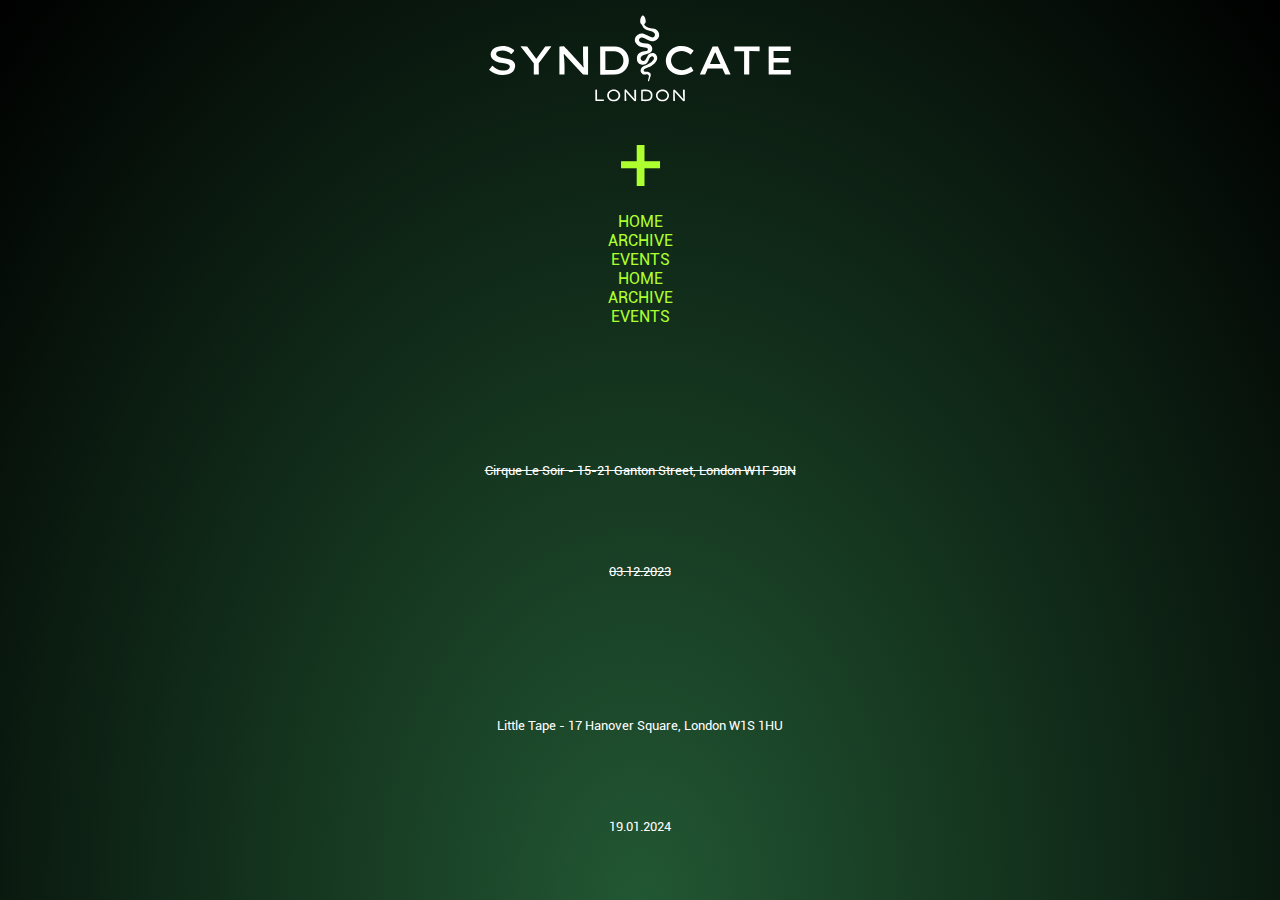
<file: events.html>
<!DOCTYPE html>
<html lang="en">
<head>
    <meta charset="UTF-8">
    <meta name="viewport" content="width=device-width, initial-scale=1.0">
    <link rel="stylesheet" href="./assets/css/style.css">
    <link rel="icon" type="image/x-icon" href="./assets/images/Syndicate.PNG">

    <title>Syndicate London</title>
</head>
<body>
<!-----------------LOGO-------------->
    <div class="logo">
        <img src="./assets/images/Syndicate.svg" alt="Syndicate">
    </div>
<!-----------------LOGO-------------->

<!-----------------MENU-------------->

<a type="button" class="collapsible" >+</a>
    <div class="content">
        <li class="nav__item">
        <a class="nav__link" href="./index.html">HOME</a>
        </li>
        <li class="nav__item">
        <a class="nav__link" href="./archive.html">ARCHIVE</a>
        <li class="nav__item">
        <a class="nav__link" href="./events.html">EVENTS</a>
        </li>
    </div>
    
<div class="content">
    <li class="nav__item">
    <a class="nav__link" href="./index.html">HOME</a>
    </li>
    <li class="nav__item">
    <a class="nav__link" href="./archive.html">ARCHIVE</a>
    <li class="nav__item">
    <a class="nav__link" href="./events.html">EVENTS</a>
    </li>
</div>

<!-----------------MENU-------------->

<!-----------------CANVAS-------------->
<h1 class="two"> Cirque Le Soir - 15-21 Ganton Street, London W1F 9BN</h1>
<h2 class="two">03.12.2023</h2>
<h1> Little Tape - 17 Hanover Square, London W1S 1HU</h1>
<h2>19.01.2024</h2>

<!-----------------CANVAS-------------->

<!-----------------PHOTOS------------>


<!-----------------SCRIPTS-------------->

 <script src="./assets/javascript/script.js"></script>
</body>
</html>
</file>
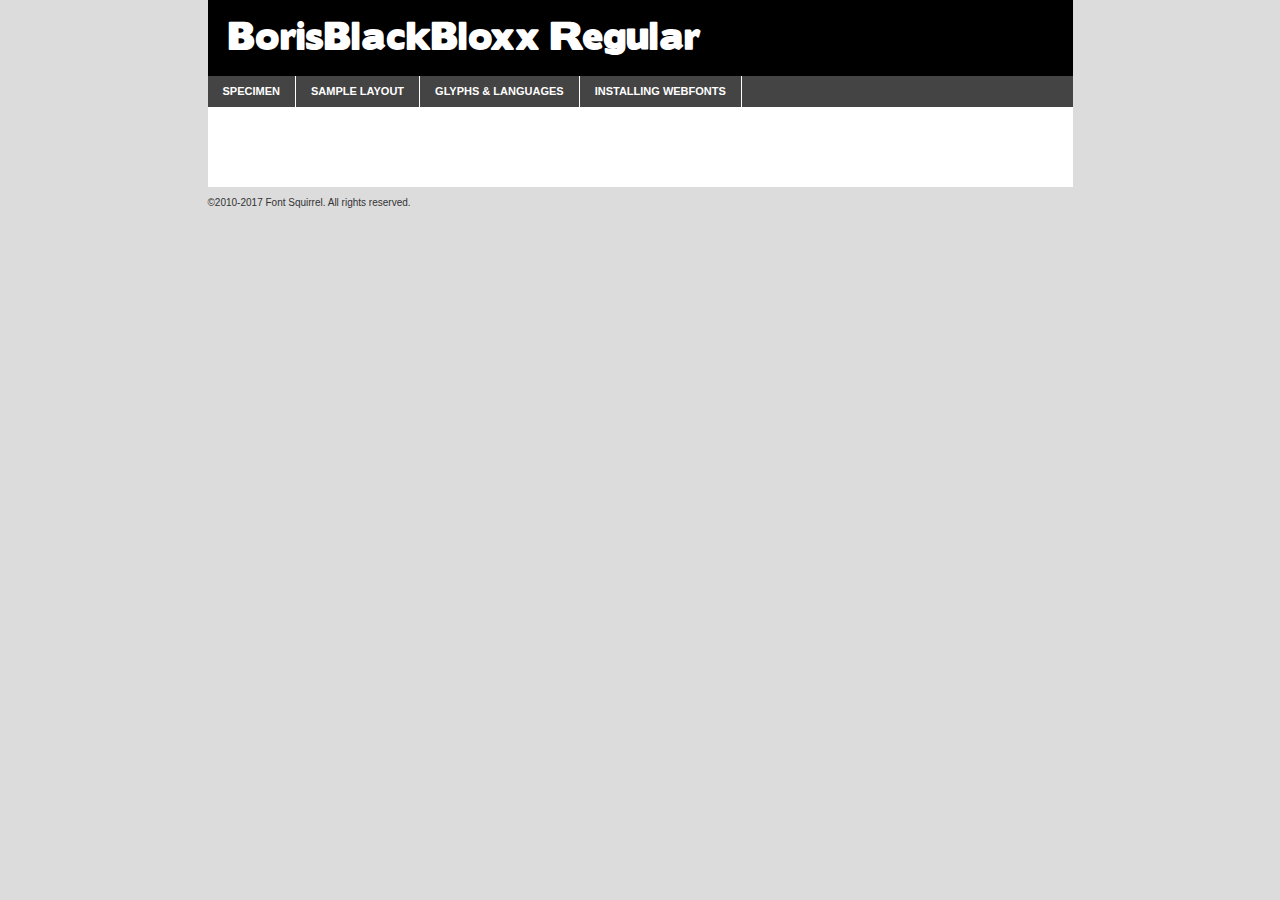
<file: assets/fonts/borisblackbloxx-demo.html>
<!DOCTYPE html PUBLIC "-//W3C//DTD XHTML 1.0 Transitional//EN"
        "http://www.w3.org/TR/xhtml1/DTD/xhtml1-transitional.dtd">

<html xmlns="http://www.w3.org/1999/xhtml" xml:lang="en" lang="en">
<head>
    <meta http-equiv="Content-Type" content="text/html; charset=utf-8"/>
    <script src="http://ajax.googleapis.com/ajax/libs/jquery/1.7.2/jquery.min.js" type="text/javascript" charset="utf-8"></script>
    <script type="text/javascript">
		(function($) {
			$.fn.easyTabs = function(option) {
				var param = jQuery.extend({ fadeSpeed: 'fast', defaultContent: 1, activeClass: 'active' }, option);
				$(this).each(function() {
					var thisId = '#' + this.id;
					if ( param.defaultContent == '' )
					{
						param.defaultContent = 1;
					}
					if ( typeof param.defaultContent == 'number' )
					{
						var defaultTab = $(thisId + ' .tabs li:eq(' + (param.defaultContent - 1) + ') a').attr('href').substr(1);
					}
					else
					{
						var defaultTab = param.defaultContent;
					}
					$(thisId + ' .tabs li a').each(function() {
						var tabToHide = $(this).attr('href').substr(1);
						$('#' + tabToHide).addClass('easytabs-tab-content');
					});
					hideAll();
					changeContent(defaultTab);

					function hideAll() {$(thisId + ' .easytabs-tab-content').hide();}

					function changeContent(tabId)
					{
						hideAll();
						$(thisId + ' .tabs li').removeClass(param.activeClass);
						$(thisId + ' .tabs li a[href=#' + tabId + ']').closest('li').addClass(param.activeClass);
						if ( param.fadeSpeed != 'none' )
						{
							$(thisId + ' #' + tabId).fadeIn(param.fadeSpeed);
						}
						else
						{
							$(thisId + ' #' + tabId).show();
						}
					}

					$(thisId + ' .tabs li').click(function() {
						var tabId = $(this).find('a').attr('href').substr(1);
						changeContent(tabId);
						return false;
					});
				});
			}
		})(jQuery);
    </script>
    <link rel="stylesheet" href="specimen_files/specimen_stylesheet.css" type="text/css" charset="utf-8"/>
    <link rel="stylesheet" href="stylesheet.css" type="text/css" charset="utf-8"/>

    <style type="text/css">
        		body {
			font-family: 'borisblackbloxxregular';
        		}

            </style>

    <title>BorisBlackBloxx Regular Specimen</title>


    <script type="text/javascript" charset="utf-8">
		$(document).ready(function() {
			$('#container').easyTabs({ defaultContent: 1 });
		});
    </script>
</head>

<body>
<div id="container">
    <div id="header">
		BorisBlackBloxx Regular    </div>
    <ul class="tabs">
        <li><a href="#specimen">Specimen</a></li>
        <li><a href="#layout">Sample Layout</a></li>
		        <li><a href="#glyphs">Glyphs &amp; Languages</a></li>
        <li><a href="#installing">Installing Webfonts</a></li>

    </ul>

    <div id="main_content">


        <div id="specimen">

            <div class="section">
                <div class="grid12 firstcol">
                    <div class="huge">AaBb</div>
                </div>
            </div>

            <div class="section">
                <div class="glyph_range">A&#x200B;B&#x200b;C&#x200b;D&#x200b;E&#x200b;F&#x200b;G&#x200b;H&#x200b;I&#x200b;J&#x200b;K&#x200b;L&#x200b;M&#x200b;N&#x200b;O&#x200b;P&#x200b;Q&#x200b;R&#x200b;S&#x200b;T&#x200b;U&#x200b;V&#x200b;W&#x200b;X&#x200b;Y&#x200b;Z&#x200b;a&#x200b;b&#x200b;c&#x200b;d&#x200b;e&#x200b;f&#x200b;g&#x200b;h&#x200b;i&#x200b;j&#x200b;k&#x200b;l&#x200b;m&#x200b;n&#x200b;o&#x200b;p&#x200b;q&#x200b;r&#x200b;s&#x200b;t&#x200b;u&#x200b;v&#x200b;w&#x200b;x&#x200b;y&#x200b;z&#x200b;1&#x200b;2&#x200b;3&#x200b;4&#x200b;5&#x200b;6&#x200b;7&#x200b;8&#x200b;9&#x200b;0&#x200b;&amp;&#x200b;.&#x200b;,&#x200b;?&#x200b;!&#x200b;&#64;&#x200b;(&#x200b;)&#x200b;#&#x200b;$&#x200b;%&#x200b;*&#x200b;+&#x200b;-&#x200b;=&#x200b;:&#x200b;;</div>
            </div>
            <div class="section">
                <div class="grid12 firstcol">
                    <table class="sample_table">
                        <tr>
                            <td>10</td>
                            <td class="size10">abcdefghijklmnopqrstuvwxyzABCDEFGHIJKLMNOPQRSTUVWXYZ0123456789abcdefghijklmnopqrstuvwxyzABCDEFGHIJKLMNOPQRSTUVWXYZ0123456789abcdefghijklmnopqrstuvwxyzABCDEFGHIJKLMNOPQRSTUVWXYZ</td>
                        </tr>
                        <tr>
                            <td>11</td>
                            <td class="size11">abcdefghijklmnopqrstuvwxyzABCDEFGHIJKLMNOPQRSTUVWXYZ0123456789abcdefghijklmnopqrstuvwxyzABCDEFGHIJKLMNOPQRSTUVWXYZ0123456789abcdefghijklmnopqrstuvwxyzABCDEFGHIJKLMNOPQRSTUVWXYZ</td>
                        </tr>
                        <tr>
                            <td>12</td>
                            <td class="size12">abcdefghijklmnopqrstuvwxyzABCDEFGHIJKLMNOPQRSTUVWXYZ0123456789abcdefghijklmnopqrstuvwxyzABCDEFGHIJKLMNOPQRSTUVWXYZ0123456789abcdefghijklmnopqrstuvwxyzABCDEFGHIJKLMNOPQRSTUVWXYZ</td>
                        </tr>
                        <tr>
                            <td>13</td>
                            <td class="size13">abcdefghijklmnopqrstuvwxyzABCDEFGHIJKLMNOPQRSTUVWXYZ0123456789abcdefghijklmnopqrstuvwxyzABCDEFGHIJKLMNOPQRSTUVWXYZ0123456789abcdefghijklmnopqrstuvwxyzABCDEFGHIJKLMNOPQRSTUVWXYZ</td>
                        </tr>
                        <tr>
                            <td>14</td>
                            <td class="size14">abcdefghijklmnopqrstuvwxyzABCDEFGHIJKLMNOPQRSTUVWXYZ0123456789abcdefghijklmnopqrstuvwxyzABCDEFGHIJKLMNOPQRSTUVWXYZ0123456789abcdefghijklmnopqrstuvwxyzABCDEFGHIJKLMNOPQRSTUVWXYZ</td>
                        </tr>
                        <tr>
                            <td>16</td>
                            <td class="size16">abcdefghijklmnopqrstuvwxyzABCDEFGHIJKLMNOPQRSTUVWXYZ0123456789abcdefghijklmnopqrstuvwxyzABCDEFGHIJKLMNOPQRSTUVWXYZ</td>
                        </tr>
                        <tr>
                            <td>18</td>
                            <td class="size18">abcdefghijklmnopqrstuvwxyzABCDEFGHIJKLMNOPQRSTUVWXYZ0123456789abcdefghijklmnopqrstuvwxyzABCDEFGHIJKLMNOPQRSTUVWXYZ</td>
                        </tr>
                        <tr>
                            <td>20</td>
                            <td class="size20">abcdefghijklmnopqrstuvwxyzABCDEFGHIJKLMNOPQRSTUVWXYZ0123456789abcdefghijklmnopqrstuvwxyzABCDEFGHIJKLMNOPQRSTUVWXYZ</td>
                        </tr>
                        <tr>
                            <td>24</td>
                            <td class="size24">abcdefghijklmnopqrstuvwxyzABCDEFGHIJKLMNOPQRSTUVWXYZ0123456789abcdefghijklmnopqrstuvwxyzABCDEFGHIJKLMNOPQRSTUVWXYZ</td>
                        </tr>
                        <tr>
                            <td>30</td>
                            <td class="size30">abcdefghijklmnopqrstuvwxyzABCDEFGHIJKLMNOPQRSTUVWXYZ0123456789abcdefghijklmnopqrstuvwxyzABCDEFGHIJKLMNOPQRSTUVWXYZ</td>
                        </tr>
                        <tr>
                            <td>36</td>
                            <td class="size36">abcdefghijklmnopqrstuvwxyzABCDEFGHIJKLMNOPQRSTUVWXYZ0123456789abcdefghijklmnopqrstuvwxyzABCDEFGHIJKLMNOPQRSTUVWXYZ</td>
                        </tr>
                        <tr>
                            <td>48</td>
                            <td class="size48">abcdefghijklmnopqrstuvwxyzABCDEFGHIJKLMNOPQRSTUVWXYZ0123456789abcdefghijklmnopqrstuvwxyzABCDEFGHIJKLMNOPQRSTUVWXYZ</td>
                        </tr>
                        <tr>
                            <td>60</td>
                            <td class="size60">abcdefghijklmnopqrstuvwxyzABCDEFGHIJKLMNOPQRSTUVWXYZ0123456789abcdefghijklmnopqrstuvwxyzABCDEFGHIJKLMNOPQRSTUVWXYZ</td>
                        </tr>
                        <tr>
                            <td>72</td>
                            <td class="size72">abcdefghijklmnopqrstuvwxyzABCDEFGHIJKLMNOPQRSTUVWXYZ0123456789abcdefghijklmnopqrstuvwxyzABCDEFGHIJKLMNOPQRSTUVWXYZ</td>
                        </tr>
                        <tr>
                            <td>90</td>
                            <td class="size90">abcdefghijklmnopqrstuvwxyzABCDEFGHIJKLMNOPQRSTUVWXYZ0123456789abcdefghijklmnopqrstuvwxyzABCDEFGHIJKLMNOPQRSTUVWXYZ</td>
                        </tr>
                    </table>

                </div>

            </div>


            <div class="section" id="bodycomparison">


                <div id="xheight">
                    <div class="fontbody">&#x25FC;&#x25FC;&#x25FC;&#x25FC;&#x25FC;&#x25FC;&#x25FC;&#x25FC;&#x25FC;&#x25FC;&#x25FC;&#x25FC;&#x25FC;&#x25FC;&#x25FC;&#x25FC;&#x25FC;&#x25FC;&#x25FC;&#x25FC;&#x25FC;&#x25FC;&#x25FC;&#x25FC;&#x25FC;&#x25FC;&#x25FC;&#x25FC;&#x25FC;&#x25FC;&#x25FC;&#x25FC;&#x25FC;&#x25FC;&#x25FC;&#x25FC;&#x25FC;&#x25FC;&#x25FC;&#x25FC;&#x25FC;&#x25FC;&#x25FC;&#x25FC;&#x25FC;&#x25FC;&#x25FC;&#x25FC;&#x25FC;&#x25FC;&#x25FC;&#x25FC;&#x25FC;&#x25FC;&#x25FC;&#x25FC;&#x25FC;&#x25FC;&#x25FC;&#x25FC;&#x25FC;&#x25FC;&#x25FC;&#x25FC;&#x25FC;&#x25FC;&#x25FC;&#x25FC;&#x25FC;&#x25FC;&#x25FC;&#x25FC;&#x25FC;&#x25FC;&#x25FC;&#x25FC;&#x25FC;&#x25FC;&#x25FC;&#x25FC;&#x25FC;&#x25FC;&#x25FC;&#x25FC;&#x25FC;&#x25FC;&#x25FC;&#x25FC;&#x25FC;&#x25FC;&#x25FC;&#x25FC;&#x25FC;&#x25FC;&#x25FC;&#x25FC;&#x25FC;&#x25FC;&#x25FC;body</div>
                    <div class="arialbody">body</div>
                    <div class="verdanabody">body</div>
                    <div class="georgiabody">body</div>
                </div>
                <div class="fontbody" style="z-index:1">
                    body<span>BorisBlackBloxx Regular</span>
                </div>
                <div class="arialbody" style="z-index:1">
                    body<span>Arial</span>
                </div>
                <div class="verdanabody" style="z-index:1">
                    body<span>Verdana</span>
                </div>
                <div class="georgiabody" style="z-index:1">
                    body<span>Georgia</span>
                </div>


            </div>


            <div class="section psample psample_row1" id="">

                <div class="grid2 firstcol">
                    <p class="size10"><span>10.</span>Aenean lacinia bibendum nulla sed consectetur. Fusce dapibus, tellus ac cursus commodo, tortor mauris condimentum nibh, ut fermentum massa justo sit amet risus. Nullam id dolor id nibh ultricies vehicula ut id elit. Cum sociis natoque penatibus et magnis dis parturient montes, nascetur ridiculus mus. Nulla vitae elit libero, a pharetra augue.</p>

                </div>
                <div class="grid3">
                    <p class="size11"><span>11.</span>Aenean lacinia bibendum nulla sed consectetur. Fusce dapibus, tellus ac cursus commodo, tortor mauris condimentum nibh, ut fermentum massa justo sit amet risus. Nullam id dolor id nibh ultricies vehicula ut id elit. Cum sociis natoque penatibus et magnis dis parturient montes, nascetur ridiculus mus. Nulla vitae elit libero, a pharetra augue.</p>

                </div>
                <div class="grid3">
                    <p class="size12"><span>12.</span>Aenean lacinia bibendum nulla sed consectetur. Fusce dapibus, tellus ac cursus commodo, tortor mauris condimentum nibh, ut fermentum massa justo sit amet risus. Nullam id dolor id nibh ultricies vehicula ut id elit. Cum sociis natoque penatibus et magnis dis parturient montes, nascetur ridiculus mus. Nulla vitae elit libero, a pharetra augue.</p>

                </div>
                <div class="grid4">
                    <p class="size13"><span>13.</span>Aenean lacinia bibendum nulla sed consectetur. Fusce dapibus, tellus ac cursus commodo, tortor mauris condimentum nibh, ut fermentum massa justo sit amet risus. Nullam id dolor id nibh ultricies vehicula ut id elit. Cum sociis natoque penatibus et magnis dis parturient montes, nascetur ridiculus mus. Nulla vitae elit libero, a pharetra augue.</p>

                </div>
                <div class="white_blend"></div>

            </div>
            <div class="section psample psample_row2" id="">
                <div class="grid3 firstcol">
                    <p class="size14"><span>14.</span>Aenean lacinia bibendum nulla sed consectetur. Fusce dapibus, tellus ac cursus commodo, tortor mauris condimentum nibh, ut fermentum massa justo sit amet risus. Nullam id dolor id nibh ultricies vehicula ut id elit. Cum sociis natoque penatibus et magnis dis parturient montes, nascetur ridiculus mus. Nulla vitae elit libero, a pharetra augue.</p>

                </div>
                <div class="grid4">
                    <p class="size16"><span>16.</span>Aenean lacinia bibendum nulla sed consectetur. Fusce dapibus, tellus ac cursus commodo, tortor mauris condimentum nibh, ut fermentum massa justo sit amet risus. Nullam id dolor id nibh ultricies vehicula ut id elit. Cum sociis natoque penatibus et magnis dis parturient montes, nascetur ridiculus mus. Nulla vitae elit libero, a pharetra augue.</p>

                </div>
                <div class="grid5">
                    <p class="size18"><span>18.</span>Aenean lacinia bibendum nulla sed consectetur. Fusce dapibus, tellus ac cursus commodo, tortor mauris condimentum nibh, ut fermentum massa justo sit amet risus. Nullam id dolor id nibh ultricies vehicula ut id elit. Cum sociis natoque penatibus et magnis dis parturient montes, nascetur ridiculus mus. Nulla vitae elit libero, a pharetra augue.</p>

                </div>

                <div class="white_blend"></div>

            </div>

            <div class="section psample psample_row3" id="">
                <div class="grid5 firstcol">
                    <p class="size20"><span>20.</span>Aenean lacinia bibendum nulla sed consectetur. Fusce dapibus, tellus ac cursus commodo, tortor mauris condimentum nibh, ut fermentum massa justo sit amet risus. Nullam id dolor id nibh ultricies vehicula ut id elit. Cum sociis natoque penatibus et magnis dis parturient montes, nascetur ridiculus mus. Nulla vitae elit libero, a pharetra augue.</p>
                </div>
                <div class="grid7">
                    <p class="size24"><span>24.</span>Aenean lacinia bibendum nulla sed consectetur. Fusce dapibus, tellus ac cursus commodo, tortor mauris condimentum nibh, ut fermentum massa justo sit amet risus. Nullam id dolor id nibh ultricies vehicula ut id elit. Cum sociis natoque penatibus et magnis dis parturient montes, nascetur ridiculus mus. Nulla vitae elit libero, a pharetra augue.</p>
                </div>

                <div class="white_blend"></div>

            </div>

            <div class="section psample psample_row4" id="">
                <div class="grid12 firstcol">
                    <p class="size30"><span>30.</span>Aenean lacinia bibendum nulla sed consectetur. Fusce dapibus, tellus ac cursus commodo, tortor mauris condimentum nibh, ut fermentum massa justo sit amet risus. Nullam id dolor id nibh ultricies vehicula ut id elit. Cum sociis natoque penatibus et magnis dis parturient montes, nascetur ridiculus mus. Nulla vitae elit libero, a pharetra augue.</p>
                </div>
                <div class="white_blend"></div>

            </div>


            <div class="section psample psample_row1 fullreverse">
                <div class="grid2 firstcol">
                    <p class="size10"><span>10.</span>Aenean lacinia bibendum nulla sed consectetur. Fusce dapibus, tellus ac cursus commodo, tortor mauris condimentum nibh, ut fermentum massa justo sit amet risus. Nullam id dolor id nibh ultricies vehicula ut id elit. Cum sociis natoque penatibus et magnis dis parturient montes, nascetur ridiculus mus. Nulla vitae elit libero, a pharetra augue.</p>

                </div>
                <div class="grid3">
                    <p class="size11"><span>11.</span>Aenean lacinia bibendum nulla sed consectetur. Fusce dapibus, tellus ac cursus commodo, tortor mauris condimentum nibh, ut fermentum massa justo sit amet risus. Nullam id dolor id nibh ultricies vehicula ut id elit. Cum sociis natoque penatibus et magnis dis parturient montes, nascetur ridiculus mus. Nulla vitae elit libero, a pharetra augue.</p>

                </div>
                <div class="grid3">
                    <p class="size12"><span>12.</span>Aenean lacinia bibendum nulla sed consectetur. Fusce dapibus, tellus ac cursus commodo, tortor mauris condimentum nibh, ut fermentum massa justo sit amet risus. Nullam id dolor id nibh ultricies vehicula ut id elit. Cum sociis natoque penatibus et magnis dis parturient montes, nascetur ridiculus mus. Nulla vitae elit libero, a pharetra augue.</p>

                </div>
                <div class="grid4">
                    <p class="size13"><span>13.</span>Aenean lacinia bibendum nulla sed consectetur. Fusce dapibus, tellus ac cursus commodo, tortor mauris condimentum nibh, ut fermentum massa justo sit amet risus. Nullam id dolor id nibh ultricies vehicula ut id elit. Cum sociis natoque penatibus et magnis dis parturient montes, nascetur ridiculus mus. Nulla vitae elit libero, a pharetra augue.</p>

                </div>
                <div class="black_blend"></div>

            </div>

            <div class="section psample psample_row2 fullreverse">
                <div class="grid3 firstcol">
                    <p class="size14"><span>14.</span>Aenean lacinia bibendum nulla sed consectetur. Fusce dapibus, tellus ac cursus commodo, tortor mauris condimentum nibh, ut fermentum massa justo sit amet risus. Nullam id dolor id nibh ultricies vehicula ut id elit. Cum sociis natoque penatibus et magnis dis parturient montes, nascetur ridiculus mus. Nulla vitae elit libero, a pharetra augue.</p>

                </div>
                <div class="grid4">
                    <p class="size16"><span>16.</span>Aenean lacinia bibendum nulla sed consectetur. Fusce dapibus, tellus ac cursus commodo, tortor mauris condimentum nibh, ut fermentum massa justo sit amet risus. Nullam id dolor id nibh ultricies vehicula ut id elit. Cum sociis natoque penatibus et magnis dis parturient montes, nascetur ridiculus mus. Nulla vitae elit libero, a pharetra augue.</p>

                </div>
                <div class="grid5">
                    <p class="size18"><span>18.</span>Aenean lacinia bibendum nulla sed consectetur. Fusce dapibus, tellus ac cursus commodo, tortor mauris condimentum nibh, ut fermentum massa justo sit amet risus. Nullam id dolor id nibh ultricies vehicula ut id elit. Cum sociis natoque penatibus et magnis dis parturient montes, nascetur ridiculus mus. Nulla vitae elit libero, a pharetra augue.</p>

                </div>
                <div class="black_blend"></div>

            </div>

            <div class="section psample fullreverse psample_row3" id="">
                <div class="grid5 firstcol">
                    <p class="size20"><span>20.</span>Aenean lacinia bibendum nulla sed consectetur. Fusce dapibus, tellus ac cursus commodo, tortor mauris condimentum nibh, ut fermentum massa justo sit amet risus. Nullam id dolor id nibh ultricies vehicula ut id elit. Cum sociis natoque penatibus et magnis dis parturient montes, nascetur ridiculus mus. Nulla vitae elit libero, a pharetra augue.</p>
                </div>
                <div class="grid7">
                    <p class="size24"><span>24.</span>Aenean lacinia bibendum nulla sed consectetur. Fusce dapibus, tellus ac cursus commodo, tortor mauris condimentum nibh, ut fermentum massa justo sit amet risus. Nullam id dolor id nibh ultricies vehicula ut id elit. Cum sociis natoque penatibus et magnis dis parturient montes, nascetur ridiculus mus. Nulla vitae elit libero, a pharetra augue.</p>
                </div>

                <div class="black_blend"></div>

            </div>

            <div class="section psample fullreverse psample_row4" id="" style="border-bottom: 20px #000 solid;">
                <div class="grid12 firstcol">
                    <p class="size30"><span>30.</span>Aenean lacinia bibendum nulla sed consectetur. Fusce dapibus, tellus ac cursus commodo, tortor mauris condimentum nibh, ut fermentum massa justo sit amet risus. Nullam id dolor id nibh ultricies vehicula ut id elit. Cum sociis natoque penatibus et magnis dis parturient montes, nascetur ridiculus mus. Nulla vitae elit libero, a pharetra augue.</p>
                </div>
                <div class="black_blend"></div>

            </div>


        </div>

        <div id="layout">

            <div class="section">

                <div class="grid12 firstcol">
                    <h1>Lorem Ipsum Dolor</h1>
                    <h2>Etiam porta sem malesuada magna mollis euismod</h2>

                    <p class="byline">By <a href="#link">Aenean Lacinia</a></p>
                </div>
            </div>
            <div class="section">
                <div class="grid8 firstcol">
                    <p class="large">Donec sed odio dui. Morbi leo risus, porta ac consectetur ac, vestibulum at eros. Fusce dapibus, tellus ac cursus commodo, tortor mauris condimentum nibh, ut fermentum massa justo sit amet risus. </p>


                    <h3>Pellentesque ornare sem</h3>

                    <p>Maecenas sed diam eget risus varius blandit sit amet non magna. Maecenas faucibus mollis interdum. Donec ullamcorper nulla non metus auctor fringilla. Nullam id dolor id nibh ultricies vehicula ut id elit. Nullam id dolor id nibh ultricies vehicula ut id elit. </p>

                    <p>Aenean eu leo quam. Pellentesque ornare sem lacinia quam venenatis vestibulum. Lorem ipsum dolor sit amet, consectetur adipiscing elit. Cum sociis natoque penatibus et magnis dis parturient montes, nascetur ridiculus mus. </p>

                    <p>Nulla vitae elit libero, a pharetra augue. Praesent commodo cursus magna, vel scelerisque nisl consectetur et. Aenean lacinia bibendum nulla sed consectetur. </p>

                    <p>Nullam quis risus eget urna mollis ornare vel eu leo. Nullam quis risus eget urna mollis ornare vel eu leo. Maecenas sed diam eget risus varius blandit sit amet non magna. Donec ullamcorper nulla non metus auctor fringilla. </p>

                    <h3>Cras mattis consectetur</h3>

                    <p>Aenean eu leo quam. Pellentesque ornare sem lacinia quam venenatis vestibulum. Aenean lacinia bibendum nulla sed consectetur. Integer posuere erat a ante venenatis dapibus posuere velit aliquet. Cras mattis consectetur purus sit amet fermentum. </p>

                    <p>Nullam id dolor id nibh ultricies vehicula ut id elit. Nullam quis risus eget urna mollis ornare vel eu leo. Cras mattis consectetur purus sit amet fermentum.</p>
                </div>

                <div class="grid4 sidebar">

                    <div class="box reverse">
                        <p class="last">Nullam quis risus eget urna mollis ornare vel eu leo. Donec ullamcorper nulla non metus auctor fringilla. Cras mattis consectetur purus sit amet fermentum. Sed posuere consectetur est at lobortis. Lorem ipsum dolor sit amet, consectetur adipiscing elit. </p>
                    </div>

                    <p class="caption">Maecenas sed diam eget risus varius.</p>

                    <p>Vestibulum id ligula porta felis euismod semper. Integer posuere erat a ante venenatis dapibus posuere velit aliquet. Vestibulum id ligula porta felis euismod semper. Sed posuere consectetur est at lobortis. Maecenas sed diam eget risus varius blandit sit amet non magna. Fusce dapibus, tellus ac cursus commodo, tortor mauris condimentum nibh, ut fermentum massa justo sit amet risus. </p>


                    <p>Duis mollis, est non commodo luctus, nisi erat porttitor ligula, eget lacinia odio sem nec elit. Aenean lacinia bibendum nulla sed consectetur. Vivamus sagittis lacus vel augue laoreet rutrum faucibus dolor auctor. Aenean lacinia bibendum nulla sed consectetur. Nullam quis risus eget urna mollis ornare vel eu leo. </p>

                    <p>Praesent commodo cursus magna, vel scelerisque nisl consectetur et. Donec ullamcorper nulla non metus auctor fringilla. Maecenas faucibus mollis interdum. Fusce dapibus, tellus ac cursus commodo, tortor mauris condimentum nibh, ut fermentum massa justo sit amet risus. </p>

                </div>
            </div>

        </div>


		

        <div id="glyphs">
            <div class="section">
                <div class="grid12 firstcol">

                    <h1>Language Support</h1>
                    <p>The subset of BorisBlackBloxx Regular in this kit supports the following languages:<br/>

						Albanian, Basque, Breton, Chamorro, Danish, Dutch, English, Faroese, Finnish, French, Frisian, Galician, German, Icelandic, Italian, Malagasy, Norwegian, Portuguese, Spanish, Alsatian, Aragonese, Arapaho, Arrernte, Asturian, Aymara, Bislama, Cebuano, Corsican, Fijian, French_creole, Genoese, Gilbertese, Greenlandic, Haitian_creole, Hiligaynon, Hmong, Hopi, Ibanag, Iloko_ilokano, Indonesian, Interglossa_glosa, Interlingua, Irish_gaelic, Jerriais, Lojban, Lombard, Luxembourgeois, Manx, Mohawk, Norfolk_pitcairnese, Occitan, Oromo, Pangasinan, Papiamento, Piedmontese, Potawatomi, Rhaeto-romance, Romansh, Rotokas, Sami_lule, Samoan, Sardinian, Scots_gaelic, Seychelles_creole, Shona, Sicilian, Somali, Southern_ndebele, Swahili, Swati_swazi, Tagalog_filipino_pilipino, Tetum, Tok_pisin, Uyghur_latinized, Volapuk, Walloon, Warlpiri, Xhosa, Yapese, Zulu, Latinbasic, Ubasic, Demo                    </p>
                    <h1>Glyph Chart</h1>
                    <p>The subset of BorisBlackBloxx Regular in this kit includes all the glyphs listed below. Unicode entities are included above each glyph to help you insert individual characters into your layout.</p>
                    <div id="glyph_chart">

																				                                <div><p>&amp;#5;</p>&#5;</div>
																				                                <div><p>&amp;#6;</p>&#6;</div>
																				                                <div><p>&amp;#8;</p>&#8;</div>
																				                                <div><p>&amp;#10;</p>&#10;</div>
																				                                <div><p>&amp;#11;</p>&#11;</div>
																				                                <div><p>&amp;#12;</p>&#12;</div>
																				                                <div><p>&amp;#13;</p>&#13;</div>
																				                                <div><p>&amp;#25;</p>&#25;</div>
																				                                <div><p>&amp;#26;</p>&#26;</div>
																				                                <div><p>&amp;#27;</p>&#27;</div>
																				                                <div><p>&amp;#28;</p>&#28;</div>
																				                                <div><p>&amp;#29;</p>&#29;</div>
																				                                <div><p>&amp;#30;</p>&#30;</div>
																				                                <div><p>&amp;#31;</p>&#31;</div>
																				                                <div><p>&amp;#32;</p>&#32;</div>
																				                                <div><p>&amp;#33;</p>&#33;</div>
																				                                <div><p>&amp;#34;</p>&#34;</div>
																				                                <div><p>&amp;#35;</p>&#35;</div>
																				                                <div><p>&amp;#36;</p>&#36;</div>
																				                                <div><p>&amp;#37;</p>&#37;</div>
																				                                <div><p>&amp;#38;</p>&#38;</div>
																				                                <div><p>&amp;#39;</p>&#39;</div>
																				                                <div><p>&amp;#40;</p>&#40;</div>
																				                                <div><p>&amp;#41;</p>&#41;</div>
																				                                <div><p>&amp;#42;</p>&#42;</div>
																				                                <div><p>&amp;#43;</p>&#43;</div>
																				                                <div><p>&amp;#44;</p>&#44;</div>
																				                                <div><p>&amp;#45;</p>&#45;</div>
																				                                <div><p>&amp;#46;</p>&#46;</div>
																				                                <div><p>&amp;#47;</p>&#47;</div>
																				                                <div><p>&amp;#48;</p>&#48;</div>
																				                                <div><p>&amp;#49;</p>&#49;</div>
																				                                <div><p>&amp;#50;</p>&#50;</div>
																				                                <div><p>&amp;#51;</p>&#51;</div>
																				                                <div><p>&amp;#52;</p>&#52;</div>
																				                                <div><p>&amp;#53;</p>&#53;</div>
																				                                <div><p>&amp;#54;</p>&#54;</div>
																				                                <div><p>&amp;#55;</p>&#55;</div>
																				                                <div><p>&amp;#56;</p>&#56;</div>
																				                                <div><p>&amp;#57;</p>&#57;</div>
																				                                <div><p>&amp;#58;</p>&#58;</div>
																				                                <div><p>&amp;#59;</p>&#59;</div>
																				                                <div><p>&amp;#60;</p>&#60;</div>
																				                                <div><p>&amp;#61;</p>&#61;</div>
																				                                <div><p>&amp;#62;</p>&#62;</div>
																				                                <div><p>&amp;#63;</p>&#63;</div>
																				                                <div><p>&amp;#64;</p>&#64;</div>
																				                                <div><p>&amp;#65;</p>&#65;</div>
																				                                <div><p>&amp;#66;</p>&#66;</div>
																				                                <div><p>&amp;#67;</p>&#67;</div>
																				                                <div><p>&amp;#68;</p>&#68;</div>
																				                                <div><p>&amp;#69;</p>&#69;</div>
																				                                <div><p>&amp;#70;</p>&#70;</div>
																				                                <div><p>&amp;#71;</p>&#71;</div>
																				                                <div><p>&amp;#72;</p>&#72;</div>
																				                                <div><p>&amp;#73;</p>&#73;</div>
																				                                <div><p>&amp;#74;</p>&#74;</div>
																				                                <div><p>&amp;#75;</p>&#75;</div>
																				                                <div><p>&amp;#76;</p>&#76;</div>
																				                                <div><p>&amp;#77;</p>&#77;</div>
																				                                <div><p>&amp;#78;</p>&#78;</div>
																				                                <div><p>&amp;#79;</p>&#79;</div>
																				                                <div><p>&amp;#80;</p>&#80;</div>
																				                                <div><p>&amp;#81;</p>&#81;</div>
																				                                <div><p>&amp;#82;</p>&#82;</div>
																				                                <div><p>&amp;#83;</p>&#83;</div>
																				                                <div><p>&amp;#84;</p>&#84;</div>
																				                                <div><p>&amp;#85;</p>&#85;</div>
																				                                <div><p>&amp;#86;</p>&#86;</div>
																				                                <div><p>&amp;#87;</p>&#87;</div>
																				                                <div><p>&amp;#88;</p>&#88;</div>
																				                                <div><p>&amp;#89;</p>&#89;</div>
																				                                <div><p>&amp;#90;</p>&#90;</div>
																				                                <div><p>&amp;#91;</p>&#91;</div>
																				                                <div><p>&amp;#92;</p>&#92;</div>
																				                                <div><p>&amp;#93;</p>&#93;</div>
																				                                <div><p>&amp;#94;</p>&#94;</div>
																				                                <div><p>&amp;#95;</p>&#95;</div>
																				                                <div><p>&amp;#96;</p>&#96;</div>
																				                                <div><p>&amp;#97;</p>&#97;</div>
																				                                <div><p>&amp;#98;</p>&#98;</div>
																				                                <div><p>&amp;#99;</p>&#99;</div>
																				                                <div><p>&amp;#100;</p>&#100;</div>
																				                                <div><p>&amp;#101;</p>&#101;</div>
																				                                <div><p>&amp;#102;</p>&#102;</div>
																				                                <div><p>&amp;#103;</p>&#103;</div>
																				                                <div><p>&amp;#104;</p>&#104;</div>
																				                                <div><p>&amp;#105;</p>&#105;</div>
																				                                <div><p>&amp;#106;</p>&#106;</div>
																				                                <div><p>&amp;#107;</p>&#107;</div>
																				                                <div><p>&amp;#108;</p>&#108;</div>
																				                                <div><p>&amp;#109;</p>&#109;</div>
																				                                <div><p>&amp;#110;</p>&#110;</div>
																				                                <div><p>&amp;#111;</p>&#111;</div>
																				                                <div><p>&amp;#112;</p>&#112;</div>
																				                                <div><p>&amp;#113;</p>&#113;</div>
																				                                <div><p>&amp;#114;</p>&#114;</div>
																				                                <div><p>&amp;#115;</p>&#115;</div>
																				                                <div><p>&amp;#116;</p>&#116;</div>
																				                                <div><p>&amp;#117;</p>&#117;</div>
																				                                <div><p>&amp;#118;</p>&#118;</div>
																				                                <div><p>&amp;#119;</p>&#119;</div>
																				                                <div><p>&amp;#120;</p>&#120;</div>
																				                                <div><p>&amp;#121;</p>&#121;</div>
																				                                <div><p>&amp;#122;</p>&#122;</div>
																				                                <div><p>&amp;#123;</p>&#123;</div>
																				                                <div><p>&amp;#124;</p>&#124;</div>
																				                                <div><p>&amp;#125;</p>&#125;</div>
																				                                <div><p>&amp;#126;</p>&#126;</div>
																				                                <div><p>&amp;#160;</p>&#160;</div>
																				                                <div><p>&amp;#161;</p>&#161;</div>
																				                                <div><p>&amp;#162;</p>&#162;</div>
																				                                <div><p>&amp;#163;</p>&#163;</div>
																				                                <div><p>&amp;#165;</p>&#165;</div>
																				                                <div><p>&amp;#166;</p>&#166;</div>
																				                                <div><p>&amp;#167;</p>&#167;</div>
																				                                <div><p>&amp;#168;</p>&#168;</div>
																				                                <div><p>&amp;#169;</p>&#169;</div>
																				                                <div><p>&amp;#170;</p>&#170;</div>
																				                                <div><p>&amp;#171;</p>&#171;</div>
																				                                <div><p>&amp;#172;</p>&#172;</div>
																				                                <div><p>&amp;#173;</p>&#173;</div>
																				                                <div><p>&amp;#174;</p>&#174;</div>
																				                                <div><p>&amp;#175;</p>&#175;</div>
																				                                <div><p>&amp;#176;</p>&#176;</div>
																				                                <div><p>&amp;#177;</p>&#177;</div>
																				                                <div><p>&amp;#178;</p>&#178;</div>
																				                                <div><p>&amp;#179;</p>&#179;</div>
																				                                <div><p>&amp;#180;</p>&#180;</div>
																				                                <div><p>&amp;#181;</p>&#181;</div>
																				                                <div><p>&amp;#182;</p>&#182;</div>
																				                                <div><p>&amp;#183;</p>&#183;</div>
																				                                <div><p>&amp;#184;</p>&#184;</div>
																				                                <div><p>&amp;#185;</p>&#185;</div>
																				                                <div><p>&amp;#186;</p>&#186;</div>
																				                                <div><p>&amp;#187;</p>&#187;</div>
																				                                <div><p>&amp;#188;</p>&#188;</div>
																				                                <div><p>&amp;#189;</p>&#189;</div>
																				                                <div><p>&amp;#190;</p>&#190;</div>
																				                                <div><p>&amp;#191;</p>&#191;</div>
																				                                <div><p>&amp;#192;</p>&#192;</div>
																				                                <div><p>&amp;#193;</p>&#193;</div>
																				                                <div><p>&amp;#194;</p>&#194;</div>
																				                                <div><p>&amp;#195;</p>&#195;</div>
																				                                <div><p>&amp;#196;</p>&#196;</div>
																				                                <div><p>&amp;#197;</p>&#197;</div>
																				                                <div><p>&amp;#198;</p>&#198;</div>
																				                                <div><p>&amp;#199;</p>&#199;</div>
																				                                <div><p>&amp;#200;</p>&#200;</div>
																				                                <div><p>&amp;#201;</p>&#201;</div>
																				                                <div><p>&amp;#202;</p>&#202;</div>
																				                                <div><p>&amp;#203;</p>&#203;</div>
																				                                <div><p>&amp;#204;</p>&#204;</div>
																				                                <div><p>&amp;#205;</p>&#205;</div>
																				                                <div><p>&amp;#206;</p>&#206;</div>
																				                                <div><p>&amp;#207;</p>&#207;</div>
																				                                <div><p>&amp;#208;</p>&#208;</div>
																				                                <div><p>&amp;#209;</p>&#209;</div>
																				                                <div><p>&amp;#210;</p>&#210;</div>
																				                                <div><p>&amp;#211;</p>&#211;</div>
																				                                <div><p>&amp;#212;</p>&#212;</div>
																				                                <div><p>&amp;#213;</p>&#213;</div>
																				                                <div><p>&amp;#214;</p>&#214;</div>
																				                                <div><p>&amp;#215;</p>&#215;</div>
																				                                <div><p>&amp;#216;</p>&#216;</div>
																				                                <div><p>&amp;#217;</p>&#217;</div>
																				                                <div><p>&amp;#218;</p>&#218;</div>
																				                                <div><p>&amp;#219;</p>&#219;</div>
																				                                <div><p>&amp;#220;</p>&#220;</div>
																				                                <div><p>&amp;#221;</p>&#221;</div>
																				                                <div><p>&amp;#222;</p>&#222;</div>
																				                                <div><p>&amp;#223;</p>&#223;</div>
																				                                <div><p>&amp;#224;</p>&#224;</div>
																				                                <div><p>&amp;#225;</p>&#225;</div>
																				                                <div><p>&amp;#226;</p>&#226;</div>
																				                                <div><p>&amp;#227;</p>&#227;</div>
																				                                <div><p>&amp;#228;</p>&#228;</div>
																				                                <div><p>&amp;#229;</p>&#229;</div>
																				                                <div><p>&amp;#230;</p>&#230;</div>
																				                                <div><p>&amp;#231;</p>&#231;</div>
																				                                <div><p>&amp;#232;</p>&#232;</div>
																				                                <div><p>&amp;#233;</p>&#233;</div>
																				                                <div><p>&amp;#234;</p>&#234;</div>
																				                                <div><p>&amp;#235;</p>&#235;</div>
																				                                <div><p>&amp;#236;</p>&#236;</div>
																				                                <div><p>&amp;#237;</p>&#237;</div>
																				                                <div><p>&amp;#238;</p>&#238;</div>
																				                                <div><p>&amp;#239;</p>&#239;</div>
																				                                <div><p>&amp;#240;</p>&#240;</div>
																				                                <div><p>&amp;#241;</p>&#241;</div>
																				                                <div><p>&amp;#242;</p>&#242;</div>
																				                                <div><p>&amp;#243;</p>&#243;</div>
																				                                <div><p>&amp;#244;</p>&#244;</div>
																				                                <div><p>&amp;#245;</p>&#245;</div>
																				                                <div><p>&amp;#246;</p>&#246;</div>
																				                                <div><p>&amp;#247;</p>&#247;</div>
																				                                <div><p>&amp;#248;</p>&#248;</div>
																				                                <div><p>&amp;#249;</p>&#249;</div>
																				                                <div><p>&amp;#250;</p>&#250;</div>
																				                                <div><p>&amp;#251;</p>&#251;</div>
																				                                <div><p>&amp;#252;</p>&#252;</div>
																				                                <div><p>&amp;#253;</p>&#253;</div>
																				                                <div><p>&amp;#254;</p>&#254;</div>
																				                                <div><p>&amp;#255;</p>&#255;</div>
																				                                <div><p>&amp;#338;</p>&#338;</div>
																				                                <div><p>&amp;#339;</p>&#339;</div>
																				                                <div><p>&amp;#376;</p>&#376;</div>
																				                                <div><p>&amp;#710;</p>&#710;</div>
																				                                <div><p>&amp;#732;</p>&#732;</div>
																				                                <div><p>&amp;#8192;</p>&#8192;</div>
																				                                <div><p>&amp;#8193;</p>&#8193;</div>
																				                                <div><p>&amp;#8194;</p>&#8194;</div>
																				                                <div><p>&amp;#8195;</p>&#8195;</div>
																				                                <div><p>&amp;#8196;</p>&#8196;</div>
																				                                <div><p>&amp;#8197;</p>&#8197;</div>
																				                                <div><p>&amp;#8198;</p>&#8198;</div>
																				                                <div><p>&amp;#8199;</p>&#8199;</div>
																				                                <div><p>&amp;#8200;</p>&#8200;</div>
																				                                <div><p>&amp;#8201;</p>&#8201;</div>
																				                                <div><p>&amp;#8202;</p>&#8202;</div>
																				                                <div><p>&amp;#8208;</p>&#8208;</div>
																				                                <div><p>&amp;#8209;</p>&#8209;</div>
																				                                <div><p>&amp;#8210;</p>&#8210;</div>
																				                                <div><p>&amp;#8211;</p>&#8211;</div>
																				                                <div><p>&amp;#8212;</p>&#8212;</div>
																				                                <div><p>&amp;#8216;</p>&#8216;</div>
																				                                <div><p>&amp;#8217;</p>&#8217;</div>
																				                                <div><p>&amp;#8218;</p>&#8218;</div>
																				                                <div><p>&amp;#8220;</p>&#8220;</div>
																				                                <div><p>&amp;#8221;</p>&#8221;</div>
																				                                <div><p>&amp;#8222;</p>&#8222;</div>
																				                                <div><p>&amp;#8226;</p>&#8226;</div>
																				                                <div><p>&amp;#8230;</p>&#8230;</div>
																				                                <div><p>&amp;#8239;</p>&#8239;</div>
																				                                <div><p>&amp;#8249;</p>&#8249;</div>
																				                                <div><p>&amp;#8250;</p>&#8250;</div>
																				                                <div><p>&amp;#8287;</p>&#8287;</div>
																				                                <div><p>&amp;#8364;</p>&#8364;</div>
																				                                <div><p>&amp;#8482;</p>&#8482;</div>
																				                                <div><p>&amp;#9724;</p>&#9724;</div>
																																																										                    </div>
                </div>


            </div>
        </div>


        <div id="specs">

        </div>

        <div id="installing">
            <div class="section">
                <div class="grid7 firstcol">
                    <h1>Installing Webfonts</h1>

                    <p>Webfonts are supported by all major browser platforms but not all in the same way. There are currently four different font formats that must be included in order to target all browsers. This includes TTF, WOFF, EOT and SVG.</p>

                    <h2>1. Upload your webfonts</h2>
                    <p>You must upload your webfont kit to your website. They should be in or near the same directory as your CSS files.</p>

                    <h2>2. Include the webfont stylesheet</h2>
                    <p>A special CSS @font-face declaration helps the various browsers select the appropriate font it needs without causing you a bunch of headaches. Learn more about this syntax by reading the <a href="https://www.fontspring.com/blog/further-hardening-of-the-bulletproof-syntax">Fontspring blog post</a> about it. The code for it is as follows:</p>


                    <code>
                        @font-face{
                        font-family: 'MyWebFont';
                        src: url('WebFont.eot');
                        src: url('WebFont.eot?#iefix') format('embedded-opentype'),
                        url('WebFont.woff') format('woff'),
                        url('WebFont.ttf') format('truetype'),
                        url('WebFont.svg#webfont') format('svg');
                        }
                    </code>

                    <p>We've already gone ahead and generated the code for you. All you have to do is link to the stylesheet in your HTML, like this:</p>
                    <code>&lt;link rel=&quot;stylesheet&quot; href=&quot;stylesheet.css&quot; type=&quot;text/css&quot; charset=&quot;utf-8&quot; /&gt;</code>

                    <h2>3. Modify your own stylesheet</h2>
                    <p>To take advantage of your new fonts, you must tell your stylesheet to use them. Look at the original @font-face declaration above and find the property called "font-family." The name linked there will be what you use to reference the font. Prepend that webfont name to the font stack in the "font-family" property, inside the selector you want to change. For example:</p>
                    <code>p { font-family: 'WebFont', Arial, sans-serif; }</code>

                    <h2>4. Test</h2>
                    <p>Getting webfonts to work cross-browser <em>can</em> be tricky. Use the information in the sidebar to help you if you find that fonts aren't loading in a particular browser.</p>
                </div>

                <div class="grid5 sidebar">
                    <div class="box">
                        <h2>Troubleshooting<br/>Font-Face Problems</h2>
                        <p>Having trouble getting your webfonts to load in your new website? Here are some tips to sort out what might be the problem.</p>

                        <h3>Fonts not showing in any browser</h3>

                        <p>This sounds like you need to work on the plumbing. You either did not upload the fonts to the correct directory, or you did not link the fonts properly in the CSS. If you've confirmed that all this is correct and you still have a problem, take a look at your .htaccess file and see if requests are getting intercepted.</p>

                        <h3>Fonts not loading in iPhone or iPad</h3>

                        <p>The most common problem here is that you are serving the fonts from an IIS server. IIS refuses to serve files that have unknown MIME types. If that is the case, you must set the MIME type for SVG to "image/svg+xml" in the server settings. Follow these instructions from Microsoft if you need help.</p>

                        <h3>Fonts not loading in Firefox</h3>

                        <p>The primary reason for this failure? You are still using a version Firefox older than 3.5. So upgrade already! If that isn't it, then you are very likely serving fonts from a different domain. Firefox requires that all font assets be served from the same domain. Lastly it is possible that you need to add WOFF to your list of MIME types (if you are serving via IIS.)</p>

                        <h3>Fonts not loading in IE</h3>

                        <p>Are you looking at Internet Explorer on an actual Windows machine or are you cheating by using a service like Adobe BrowserLab? Many of these screenshot services do not render @font-face for IE. Best to test it on a real machine.</p>

                        <h3>Fonts not loading in IE9</h3>

                        <p>IE9, like Firefox, requires that fonts be served from the same domain as the website. Make sure that is the case.</p>
                    </div>
                </div>
            </div>

        </div>

    </div>
    <div id="footer">
        <p>&copy;2010-2017 Font Squirrel. All rights reserved.</p>
    </div>
</div>
</body>
</html>
</file>
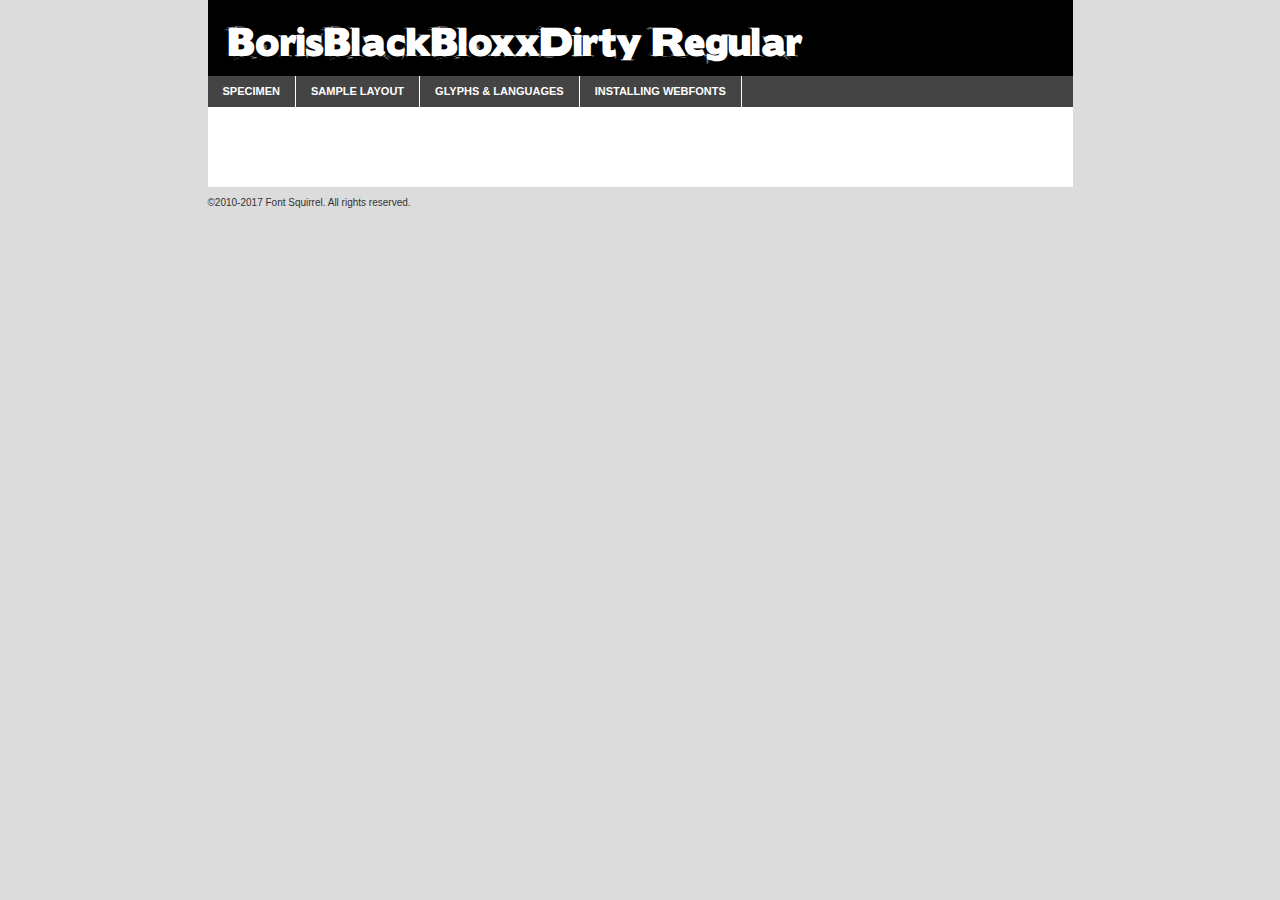
<file: assets/fonts/borisblackbloxxdirty-demo.html>
<!DOCTYPE html PUBLIC "-//W3C//DTD XHTML 1.0 Transitional//EN"
        "http://www.w3.org/TR/xhtml1/DTD/xhtml1-transitional.dtd">

<html xmlns="http://www.w3.org/1999/xhtml" xml:lang="en" lang="en">
<head>
    <meta http-equiv="Content-Type" content="text/html; charset=utf-8"/>
    <script src="http://ajax.googleapis.com/ajax/libs/jquery/1.7.2/jquery.min.js" type="text/javascript" charset="utf-8"></script>
    <script type="text/javascript">
		(function($) {
			$.fn.easyTabs = function(option) {
				var param = jQuery.extend({ fadeSpeed: 'fast', defaultContent: 1, activeClass: 'active' }, option);
				$(this).each(function() {
					var thisId = '#' + this.id;
					if ( param.defaultContent == '' )
					{
						param.defaultContent = 1;
					}
					if ( typeof param.defaultContent == 'number' )
					{
						var defaultTab = $(thisId + ' .tabs li:eq(' + (param.defaultContent - 1) + ') a').attr('href').substr(1);
					}
					else
					{
						var defaultTab = param.defaultContent;
					}
					$(thisId + ' .tabs li a').each(function() {
						var tabToHide = $(this).attr('href').substr(1);
						$('#' + tabToHide).addClass('easytabs-tab-content');
					});
					hideAll();
					changeContent(defaultTab);

					function hideAll() {$(thisId + ' .easytabs-tab-content').hide();}

					function changeContent(tabId)
					{
						hideAll();
						$(thisId + ' .tabs li').removeClass(param.activeClass);
						$(thisId + ' .tabs li a[href=#' + tabId + ']').closest('li').addClass(param.activeClass);
						if ( param.fadeSpeed != 'none' )
						{
							$(thisId + ' #' + tabId).fadeIn(param.fadeSpeed);
						}
						else
						{
							$(thisId + ' #' + tabId).show();
						}
					}

					$(thisId + ' .tabs li').click(function() {
						var tabId = $(this).find('a').attr('href').substr(1);
						changeContent(tabId);
						return false;
					});
				});
			}
		})(jQuery);
    </script>
    <link rel="stylesheet" href="specimen_files/specimen_stylesheet.css" type="text/css" charset="utf-8"/>
    <link rel="stylesheet" href="stylesheet.css" type="text/css" charset="utf-8"/>

    <style type="text/css">
        		body {
			font-family: 'borisblackbloxxdirtyregular';
        		}

            </style>

    <title>BorisBlackBloxxDirty Regular Specimen</title>


    <script type="text/javascript" charset="utf-8">
		$(document).ready(function() {
			$('#container').easyTabs({ defaultContent: 1 });
		});
    </script>
</head>

<body>
<div id="container">
    <div id="header">
		BorisBlackBloxxDirty Regular    </div>
    <ul class="tabs">
        <li><a href="#specimen">Specimen</a></li>
        <li><a href="#layout">Sample Layout</a></li>
		        <li><a href="#glyphs">Glyphs &amp; Languages</a></li>
        <li><a href="#installing">Installing Webfonts</a></li>

    </ul>

    <div id="main_content">


        <div id="specimen">

            <div class="section">
                <div class="grid12 firstcol">
                    <div class="huge">AaBb</div>
                </div>
            </div>

            <div class="section">
                <div class="glyph_range">A&#x200B;B&#x200b;C&#x200b;D&#x200b;E&#x200b;F&#x200b;G&#x200b;H&#x200b;I&#x200b;J&#x200b;K&#x200b;L&#x200b;M&#x200b;N&#x200b;O&#x200b;P&#x200b;Q&#x200b;R&#x200b;S&#x200b;T&#x200b;U&#x200b;V&#x200b;W&#x200b;X&#x200b;Y&#x200b;Z&#x200b;a&#x200b;b&#x200b;c&#x200b;d&#x200b;e&#x200b;f&#x200b;g&#x200b;h&#x200b;i&#x200b;j&#x200b;k&#x200b;l&#x200b;m&#x200b;n&#x200b;o&#x200b;p&#x200b;q&#x200b;r&#x200b;s&#x200b;t&#x200b;u&#x200b;v&#x200b;w&#x200b;x&#x200b;y&#x200b;z&#x200b;1&#x200b;2&#x200b;3&#x200b;4&#x200b;5&#x200b;6&#x200b;7&#x200b;8&#x200b;9&#x200b;0&#x200b;&amp;&#x200b;.&#x200b;,&#x200b;?&#x200b;!&#x200b;&#64;&#x200b;(&#x200b;)&#x200b;#&#x200b;$&#x200b;%&#x200b;*&#x200b;+&#x200b;-&#x200b;=&#x200b;:&#x200b;;</div>
            </div>
            <div class="section">
                <div class="grid12 firstcol">
                    <table class="sample_table">
                        <tr>
                            <td>10</td>
                            <td class="size10">abcdefghijklmnopqrstuvwxyzABCDEFGHIJKLMNOPQRSTUVWXYZ0123456789abcdefghijklmnopqrstuvwxyzABCDEFGHIJKLMNOPQRSTUVWXYZ0123456789abcdefghijklmnopqrstuvwxyzABCDEFGHIJKLMNOPQRSTUVWXYZ</td>
                        </tr>
                        <tr>
                            <td>11</td>
                            <td class="size11">abcdefghijklmnopqrstuvwxyzABCDEFGHIJKLMNOPQRSTUVWXYZ0123456789abcdefghijklmnopqrstuvwxyzABCDEFGHIJKLMNOPQRSTUVWXYZ0123456789abcdefghijklmnopqrstuvwxyzABCDEFGHIJKLMNOPQRSTUVWXYZ</td>
                        </tr>
                        <tr>
                            <td>12</td>
                            <td class="size12">abcdefghijklmnopqrstuvwxyzABCDEFGHIJKLMNOPQRSTUVWXYZ0123456789abcdefghijklmnopqrstuvwxyzABCDEFGHIJKLMNOPQRSTUVWXYZ0123456789abcdefghijklmnopqrstuvwxyzABCDEFGHIJKLMNOPQRSTUVWXYZ</td>
                        </tr>
                        <tr>
                            <td>13</td>
                            <td class="size13">abcdefghijklmnopqrstuvwxyzABCDEFGHIJKLMNOPQRSTUVWXYZ0123456789abcdefghijklmnopqrstuvwxyzABCDEFGHIJKLMNOPQRSTUVWXYZ0123456789abcdefghijklmnopqrstuvwxyzABCDEFGHIJKLMNOPQRSTUVWXYZ</td>
                        </tr>
                        <tr>
                            <td>14</td>
                            <td class="size14">abcdefghijklmnopqrstuvwxyzABCDEFGHIJKLMNOPQRSTUVWXYZ0123456789abcdefghijklmnopqrstuvwxyzABCDEFGHIJKLMNOPQRSTUVWXYZ0123456789abcdefghijklmnopqrstuvwxyzABCDEFGHIJKLMNOPQRSTUVWXYZ</td>
                        </tr>
                        <tr>
                            <td>16</td>
                            <td class="size16">abcdefghijklmnopqrstuvwxyzABCDEFGHIJKLMNOPQRSTUVWXYZ0123456789abcdefghijklmnopqrstuvwxyzABCDEFGHIJKLMNOPQRSTUVWXYZ</td>
                        </tr>
                        <tr>
                            <td>18</td>
                            <td class="size18">abcdefghijklmnopqrstuvwxyzABCDEFGHIJKLMNOPQRSTUVWXYZ0123456789abcdefghijklmnopqrstuvwxyzABCDEFGHIJKLMNOPQRSTUVWXYZ</td>
                        </tr>
                        <tr>
                            <td>20</td>
                            <td class="size20">abcdefghijklmnopqrstuvwxyzABCDEFGHIJKLMNOPQRSTUVWXYZ0123456789abcdefghijklmnopqrstuvwxyzABCDEFGHIJKLMNOPQRSTUVWXYZ</td>
                        </tr>
                        <tr>
                            <td>24</td>
                            <td class="size24">abcdefghijklmnopqrstuvwxyzABCDEFGHIJKLMNOPQRSTUVWXYZ0123456789abcdefghijklmnopqrstuvwxyzABCDEFGHIJKLMNOPQRSTUVWXYZ</td>
                        </tr>
                        <tr>
                            <td>30</td>
                            <td class="size30">abcdefghijklmnopqrstuvwxyzABCDEFGHIJKLMNOPQRSTUVWXYZ0123456789abcdefghijklmnopqrstuvwxyzABCDEFGHIJKLMNOPQRSTUVWXYZ</td>
                        </tr>
                        <tr>
                            <td>36</td>
                            <td class="size36">abcdefghijklmnopqrstuvwxyzABCDEFGHIJKLMNOPQRSTUVWXYZ0123456789abcdefghijklmnopqrstuvwxyzABCDEFGHIJKLMNOPQRSTUVWXYZ</td>
                        </tr>
                        <tr>
                            <td>48</td>
                            <td class="size48">abcdefghijklmnopqrstuvwxyzABCDEFGHIJKLMNOPQRSTUVWXYZ0123456789abcdefghijklmnopqrstuvwxyzABCDEFGHIJKLMNOPQRSTUVWXYZ</td>
                        </tr>
                        <tr>
                            <td>60</td>
                            <td class="size60">abcdefghijklmnopqrstuvwxyzABCDEFGHIJKLMNOPQRSTUVWXYZ0123456789abcdefghijklmnopqrstuvwxyzABCDEFGHIJKLMNOPQRSTUVWXYZ</td>
                        </tr>
                        <tr>
                            <td>72</td>
                            <td class="size72">abcdefghijklmnopqrstuvwxyzABCDEFGHIJKLMNOPQRSTUVWXYZ0123456789abcdefghijklmnopqrstuvwxyzABCDEFGHIJKLMNOPQRSTUVWXYZ</td>
                        </tr>
                        <tr>
                            <td>90</td>
                            <td class="size90">abcdefghijklmnopqrstuvwxyzABCDEFGHIJKLMNOPQRSTUVWXYZ0123456789abcdefghijklmnopqrstuvwxyzABCDEFGHIJKLMNOPQRSTUVWXYZ</td>
                        </tr>
                    </table>

                </div>

            </div>


            <div class="section" id="bodycomparison">


                <div id="xheight">
                    <div class="fontbody">&#x25FC;&#x25FC;&#x25FC;&#x25FC;&#x25FC;&#x25FC;&#x25FC;&#x25FC;&#x25FC;&#x25FC;&#x25FC;&#x25FC;&#x25FC;&#x25FC;&#x25FC;&#x25FC;&#x25FC;&#x25FC;&#x25FC;&#x25FC;&#x25FC;&#x25FC;&#x25FC;&#x25FC;&#x25FC;&#x25FC;&#x25FC;&#x25FC;&#x25FC;&#x25FC;&#x25FC;&#x25FC;&#x25FC;&#x25FC;&#x25FC;&#x25FC;&#x25FC;&#x25FC;&#x25FC;&#x25FC;&#x25FC;&#x25FC;&#x25FC;&#x25FC;&#x25FC;&#x25FC;&#x25FC;&#x25FC;&#x25FC;&#x25FC;&#x25FC;&#x25FC;&#x25FC;&#x25FC;&#x25FC;&#x25FC;&#x25FC;&#x25FC;&#x25FC;&#x25FC;&#x25FC;&#x25FC;&#x25FC;&#x25FC;&#x25FC;&#x25FC;&#x25FC;&#x25FC;&#x25FC;&#x25FC;&#x25FC;&#x25FC;&#x25FC;&#x25FC;&#x25FC;&#x25FC;&#x25FC;&#x25FC;&#x25FC;&#x25FC;&#x25FC;&#x25FC;&#x25FC;&#x25FC;&#x25FC;&#x25FC;&#x25FC;&#x25FC;&#x25FC;&#x25FC;&#x25FC;&#x25FC;&#x25FC;&#x25FC;&#x25FC;&#x25FC;&#x25FC;&#x25FC;&#x25FC;body</div>
                    <div class="arialbody">body</div>
                    <div class="verdanabody">body</div>
                    <div class="georgiabody">body</div>
                </div>
                <div class="fontbody" style="z-index:1">
                    body<span>BorisBlackBloxxDirty Regular</span>
                </div>
                <div class="arialbody" style="z-index:1">
                    body<span>Arial</span>
                </div>
                <div class="verdanabody" style="z-index:1">
                    body<span>Verdana</span>
                </div>
                <div class="georgiabody" style="z-index:1">
                    body<span>Georgia</span>
                </div>


            </div>


            <div class="section psample psample_row1" id="">

                <div class="grid2 firstcol">
                    <p class="size10"><span>10.</span>Aenean lacinia bibendum nulla sed consectetur. Fusce dapibus, tellus ac cursus commodo, tortor mauris condimentum nibh, ut fermentum massa justo sit amet risus. Nullam id dolor id nibh ultricies vehicula ut id elit. Cum sociis natoque penatibus et magnis dis parturient montes, nascetur ridiculus mus. Nulla vitae elit libero, a pharetra augue.</p>

                </div>
                <div class="grid3">
                    <p class="size11"><span>11.</span>Aenean lacinia bibendum nulla sed consectetur. Fusce dapibus, tellus ac cursus commodo, tortor mauris condimentum nibh, ut fermentum massa justo sit amet risus. Nullam id dolor id nibh ultricies vehicula ut id elit. Cum sociis natoque penatibus et magnis dis parturient montes, nascetur ridiculus mus. Nulla vitae elit libero, a pharetra augue.</p>

                </div>
                <div class="grid3">
                    <p class="size12"><span>12.</span>Aenean lacinia bibendum nulla sed consectetur. Fusce dapibus, tellus ac cursus commodo, tortor mauris condimentum nibh, ut fermentum massa justo sit amet risus. Nullam id dolor id nibh ultricies vehicula ut id elit. Cum sociis natoque penatibus et magnis dis parturient montes, nascetur ridiculus mus. Nulla vitae elit libero, a pharetra augue.</p>

                </div>
                <div class="grid4">
                    <p class="size13"><span>13.</span>Aenean lacinia bibendum nulla sed consectetur. Fusce dapibus, tellus ac cursus commodo, tortor mauris condimentum nibh, ut fermentum massa justo sit amet risus. Nullam id dolor id nibh ultricies vehicula ut id elit. Cum sociis natoque penatibus et magnis dis parturient montes, nascetur ridiculus mus. Nulla vitae elit libero, a pharetra augue.</p>

                </div>
                <div class="white_blend"></div>

            </div>
            <div class="section psample psample_row2" id="">
                <div class="grid3 firstcol">
                    <p class="size14"><span>14.</span>Aenean lacinia bibendum nulla sed consectetur. Fusce dapibus, tellus ac cursus commodo, tortor mauris condimentum nibh, ut fermentum massa justo sit amet risus. Nullam id dolor id nibh ultricies vehicula ut id elit. Cum sociis natoque penatibus et magnis dis parturient montes, nascetur ridiculus mus. Nulla vitae elit libero, a pharetra augue.</p>

                </div>
                <div class="grid4">
                    <p class="size16"><span>16.</span>Aenean lacinia bibendum nulla sed consectetur. Fusce dapibus, tellus ac cursus commodo, tortor mauris condimentum nibh, ut fermentum massa justo sit amet risus. Nullam id dolor id nibh ultricies vehicula ut id elit. Cum sociis natoque penatibus et magnis dis parturient montes, nascetur ridiculus mus. Nulla vitae elit libero, a pharetra augue.</p>

                </div>
                <div class="grid5">
                    <p class="size18"><span>18.</span>Aenean lacinia bibendum nulla sed consectetur. Fusce dapibus, tellus ac cursus commodo, tortor mauris condimentum nibh, ut fermentum massa justo sit amet risus. Nullam id dolor id nibh ultricies vehicula ut id elit. Cum sociis natoque penatibus et magnis dis parturient montes, nascetur ridiculus mus. Nulla vitae elit libero, a pharetra augue.</p>

                </div>

                <div class="white_blend"></div>

            </div>

            <div class="section psample psample_row3" id="">
                <div class="grid5 firstcol">
                    <p class="size20"><span>20.</span>Aenean lacinia bibendum nulla sed consectetur. Fusce dapibus, tellus ac cursus commodo, tortor mauris condimentum nibh, ut fermentum massa justo sit amet risus. Nullam id dolor id nibh ultricies vehicula ut id elit. Cum sociis natoque penatibus et magnis dis parturient montes, nascetur ridiculus mus. Nulla vitae elit libero, a pharetra augue.</p>
                </div>
                <div class="grid7">
                    <p class="size24"><span>24.</span>Aenean lacinia bibendum nulla sed consectetur. Fusce dapibus, tellus ac cursus commodo, tortor mauris condimentum nibh, ut fermentum massa justo sit amet risus. Nullam id dolor id nibh ultricies vehicula ut id elit. Cum sociis natoque penatibus et magnis dis parturient montes, nascetur ridiculus mus. Nulla vitae elit libero, a pharetra augue.</p>
                </div>

                <div class="white_blend"></div>

            </div>

            <div class="section psample psample_row4" id="">
                <div class="grid12 firstcol">
                    <p class="size30"><span>30.</span>Aenean lacinia bibendum nulla sed consectetur. Fusce dapibus, tellus ac cursus commodo, tortor mauris condimentum nibh, ut fermentum massa justo sit amet risus. Nullam id dolor id nibh ultricies vehicula ut id elit. Cum sociis natoque penatibus et magnis dis parturient montes, nascetur ridiculus mus. Nulla vitae elit libero, a pharetra augue.</p>
                </div>
                <div class="white_blend"></div>

            </div>


            <div class="section psample psample_row1 fullreverse">
                <div class="grid2 firstcol">
                    <p class="size10"><span>10.</span>Aenean lacinia bibendum nulla sed consectetur. Fusce dapibus, tellus ac cursus commodo, tortor mauris condimentum nibh, ut fermentum massa justo sit amet risus. Nullam id dolor id nibh ultricies vehicula ut id elit. Cum sociis natoque penatibus et magnis dis parturient montes, nascetur ridiculus mus. Nulla vitae elit libero, a pharetra augue.</p>

                </div>
                <div class="grid3">
                    <p class="size11"><span>11.</span>Aenean lacinia bibendum nulla sed consectetur. Fusce dapibus, tellus ac cursus commodo, tortor mauris condimentum nibh, ut fermentum massa justo sit amet risus. Nullam id dolor id nibh ultricies vehicula ut id elit. Cum sociis natoque penatibus et magnis dis parturient montes, nascetur ridiculus mus. Nulla vitae elit libero, a pharetra augue.</p>

                </div>
                <div class="grid3">
                    <p class="size12"><span>12.</span>Aenean lacinia bibendum nulla sed consectetur. Fusce dapibus, tellus ac cursus commodo, tortor mauris condimentum nibh, ut fermentum massa justo sit amet risus. Nullam id dolor id nibh ultricies vehicula ut id elit. Cum sociis natoque penatibus et magnis dis parturient montes, nascetur ridiculus mus. Nulla vitae elit libero, a pharetra augue.</p>

                </div>
                <div class="grid4">
                    <p class="size13"><span>13.</span>Aenean lacinia bibendum nulla sed consectetur. Fusce dapibus, tellus ac cursus commodo, tortor mauris condimentum nibh, ut fermentum massa justo sit amet risus. Nullam id dolor id nibh ultricies vehicula ut id elit. Cum sociis natoque penatibus et magnis dis parturient montes, nascetur ridiculus mus. Nulla vitae elit libero, a pharetra augue.</p>

                </div>
                <div class="black_blend"></div>

            </div>

            <div class="section psample psample_row2 fullreverse">
                <div class="grid3 firstcol">
                    <p class="size14"><span>14.</span>Aenean lacinia bibendum nulla sed consectetur. Fusce dapibus, tellus ac cursus commodo, tortor mauris condimentum nibh, ut fermentum massa justo sit amet risus. Nullam id dolor id nibh ultricies vehicula ut id elit. Cum sociis natoque penatibus et magnis dis parturient montes, nascetur ridiculus mus. Nulla vitae elit libero, a pharetra augue.</p>

                </div>
                <div class="grid4">
                    <p class="size16"><span>16.</span>Aenean lacinia bibendum nulla sed consectetur. Fusce dapibus, tellus ac cursus commodo, tortor mauris condimentum nibh, ut fermentum massa justo sit amet risus. Nullam id dolor id nibh ultricies vehicula ut id elit. Cum sociis natoque penatibus et magnis dis parturient montes, nascetur ridiculus mus. Nulla vitae elit libero, a pharetra augue.</p>

                </div>
                <div class="grid5">
                    <p class="size18"><span>18.</span>Aenean lacinia bibendum nulla sed consectetur. Fusce dapibus, tellus ac cursus commodo, tortor mauris condimentum nibh, ut fermentum massa justo sit amet risus. Nullam id dolor id nibh ultricies vehicula ut id elit. Cum sociis natoque penatibus et magnis dis parturient montes, nascetur ridiculus mus. Nulla vitae elit libero, a pharetra augue.</p>

                </div>
                <div class="black_blend"></div>

            </div>

            <div class="section psample fullreverse psample_row3" id="">
                <div class="grid5 firstcol">
                    <p class="size20"><span>20.</span>Aenean lacinia bibendum nulla sed consectetur. Fusce dapibus, tellus ac cursus commodo, tortor mauris condimentum nibh, ut fermentum massa justo sit amet risus. Nullam id dolor id nibh ultricies vehicula ut id elit. Cum sociis natoque penatibus et magnis dis parturient montes, nascetur ridiculus mus. Nulla vitae elit libero, a pharetra augue.</p>
                </div>
                <div class="grid7">
                    <p class="size24"><span>24.</span>Aenean lacinia bibendum nulla sed consectetur. Fusce dapibus, tellus ac cursus commodo, tortor mauris condimentum nibh, ut fermentum massa justo sit amet risus. Nullam id dolor id nibh ultricies vehicula ut id elit. Cum sociis natoque penatibus et magnis dis parturient montes, nascetur ridiculus mus. Nulla vitae elit libero, a pharetra augue.</p>
                </div>

                <div class="black_blend"></div>

            </div>

            <div class="section psample fullreverse psample_row4" id="" style="border-bottom: 20px #000 solid;">
                <div class="grid12 firstcol">
                    <p class="size30"><span>30.</span>Aenean lacinia bibendum nulla sed consectetur. Fusce dapibus, tellus ac cursus commodo, tortor mauris condimentum nibh, ut fermentum massa justo sit amet risus. Nullam id dolor id nibh ultricies vehicula ut id elit. Cum sociis natoque penatibus et magnis dis parturient montes, nascetur ridiculus mus. Nulla vitae elit libero, a pharetra augue.</p>
                </div>
                <div class="black_blend"></div>

            </div>


        </div>

        <div id="layout">

            <div class="section">

                <div class="grid12 firstcol">
                    <h1>Lorem Ipsum Dolor</h1>
                    <h2>Etiam porta sem malesuada magna mollis euismod</h2>

                    <p class="byline">By <a href="#link">Aenean Lacinia</a></p>
                </div>
            </div>
            <div class="section">
                <div class="grid8 firstcol">
                    <p class="large">Donec sed odio dui. Morbi leo risus, porta ac consectetur ac, vestibulum at eros. Fusce dapibus, tellus ac cursus commodo, tortor mauris condimentum nibh, ut fermentum massa justo sit amet risus. </p>


                    <h3>Pellentesque ornare sem</h3>

                    <p>Maecenas sed diam eget risus varius blandit sit amet non magna. Maecenas faucibus mollis interdum. Donec ullamcorper nulla non metus auctor fringilla. Nullam id dolor id nibh ultricies vehicula ut id elit. Nullam id dolor id nibh ultricies vehicula ut id elit. </p>

                    <p>Aenean eu leo quam. Pellentesque ornare sem lacinia quam venenatis vestibulum. Lorem ipsum dolor sit amet, consectetur adipiscing elit. Cum sociis natoque penatibus et magnis dis parturient montes, nascetur ridiculus mus. </p>

                    <p>Nulla vitae elit libero, a pharetra augue. Praesent commodo cursus magna, vel scelerisque nisl consectetur et. Aenean lacinia bibendum nulla sed consectetur. </p>

                    <p>Nullam quis risus eget urna mollis ornare vel eu leo. Nullam quis risus eget urna mollis ornare vel eu leo. Maecenas sed diam eget risus varius blandit sit amet non magna. Donec ullamcorper nulla non metus auctor fringilla. </p>

                    <h3>Cras mattis consectetur</h3>

                    <p>Aenean eu leo quam. Pellentesque ornare sem lacinia quam venenatis vestibulum. Aenean lacinia bibendum nulla sed consectetur. Integer posuere erat a ante venenatis dapibus posuere velit aliquet. Cras mattis consectetur purus sit amet fermentum. </p>

                    <p>Nullam id dolor id nibh ultricies vehicula ut id elit. Nullam quis risus eget urna mollis ornare vel eu leo. Cras mattis consectetur purus sit amet fermentum.</p>
                </div>

                <div class="grid4 sidebar">

                    <div class="box reverse">
                        <p class="last">Nullam quis risus eget urna mollis ornare vel eu leo. Donec ullamcorper nulla non metus auctor fringilla. Cras mattis consectetur purus sit amet fermentum. Sed posuere consectetur est at lobortis. Lorem ipsum dolor sit amet, consectetur adipiscing elit. </p>
                    </div>

                    <p class="caption">Maecenas sed diam eget risus varius.</p>

                    <p>Vestibulum id ligula porta felis euismod semper. Integer posuere erat a ante venenatis dapibus posuere velit aliquet. Vestibulum id ligula porta felis euismod semper. Sed posuere consectetur est at lobortis. Maecenas sed diam eget risus varius blandit sit amet non magna. Fusce dapibus, tellus ac cursus commodo, tortor mauris condimentum nibh, ut fermentum massa justo sit amet risus. </p>


                    <p>Duis mollis, est non commodo luctus, nisi erat porttitor ligula, eget lacinia odio sem nec elit. Aenean lacinia bibendum nulla sed consectetur. Vivamus sagittis lacus vel augue laoreet rutrum faucibus dolor auctor. Aenean lacinia bibendum nulla sed consectetur. Nullam quis risus eget urna mollis ornare vel eu leo. </p>

                    <p>Praesent commodo cursus magna, vel scelerisque nisl consectetur et. Donec ullamcorper nulla non metus auctor fringilla. Maecenas faucibus mollis interdum. Fusce dapibus, tellus ac cursus commodo, tortor mauris condimentum nibh, ut fermentum massa justo sit amet risus. </p>

                </div>
            </div>

        </div>


		

        <div id="glyphs">
            <div class="section">
                <div class="grid12 firstcol">

                    <h1>Language Support</h1>
                    <p>The subset of BorisBlackBloxxDirty Regular in this kit supports the following languages:<br/>

						Albanian, Basque, Breton, Chamorro, Danish, Dutch, English, Faroese, Finnish, French, Frisian, Galician, German, Icelandic, Italian, Malagasy, Norwegian, Portuguese, Spanish, Alsatian, Aragonese, Arapaho, Arrernte, Asturian, Aymara, Bislama, Cebuano, Corsican, Fijian, French_creole, Genoese, Gilbertese, Greenlandic, Haitian_creole, Hiligaynon, Hmong, Hopi, Ibanag, Iloko_ilokano, Indonesian, Interglossa_glosa, Interlingua, Irish_gaelic, Jerriais, Lojban, Lombard, Luxembourgeois, Manx, Mohawk, Norfolk_pitcairnese, Occitan, Oromo, Pangasinan, Papiamento, Piedmontese, Potawatomi, Rhaeto-romance, Romansh, Rotokas, Sami_lule, Samoan, Sardinian, Scots_gaelic, Seychelles_creole, Shona, Sicilian, Somali, Southern_ndebele, Swahili, Swati_swazi, Tagalog_filipino_pilipino, Tetum, Tok_pisin, Uyghur_latinized, Volapuk, Walloon, Warlpiri, Xhosa, Yapese, Zulu, Latinbasic, Ubasic, Demo                    </p>
                    <h1>Glyph Chart</h1>
                    <p>The subset of BorisBlackBloxxDirty Regular in this kit includes all the glyphs listed below. Unicode entities are included above each glyph to help you insert individual characters into your layout.</p>
                    <div id="glyph_chart">

																				                                <div><p>&amp;#5;</p>&#5;</div>
																				                                <div><p>&amp;#6;</p>&#6;</div>
																				                                <div><p>&amp;#8;</p>&#8;</div>
																				                                <div><p>&amp;#10;</p>&#10;</div>
																				                                <div><p>&amp;#11;</p>&#11;</div>
																				                                <div><p>&amp;#12;</p>&#12;</div>
																				                                <div><p>&amp;#13;</p>&#13;</div>
																				                                <div><p>&amp;#25;</p>&#25;</div>
																				                                <div><p>&amp;#26;</p>&#26;</div>
																				                                <div><p>&amp;#27;</p>&#27;</div>
																				                                <div><p>&amp;#28;</p>&#28;</div>
																				                                <div><p>&amp;#29;</p>&#29;</div>
																				                                <div><p>&amp;#30;</p>&#30;</div>
																				                                <div><p>&amp;#31;</p>&#31;</div>
																				                                <div><p>&amp;#32;</p>&#32;</div>
																				                                <div><p>&amp;#33;</p>&#33;</div>
																				                                <div><p>&amp;#34;</p>&#34;</div>
																				                                <div><p>&amp;#35;</p>&#35;</div>
																				                                <div><p>&amp;#36;</p>&#36;</div>
																				                                <div><p>&amp;#37;</p>&#37;</div>
																				                                <div><p>&amp;#38;</p>&#38;</div>
																				                                <div><p>&amp;#39;</p>&#39;</div>
																				                                <div><p>&amp;#40;</p>&#40;</div>
																				                                <div><p>&amp;#41;</p>&#41;</div>
																				                                <div><p>&amp;#42;</p>&#42;</div>
																				                                <div><p>&amp;#43;</p>&#43;</div>
																				                                <div><p>&amp;#44;</p>&#44;</div>
																				                                <div><p>&amp;#45;</p>&#45;</div>
																				                                <div><p>&amp;#46;</p>&#46;</div>
																				                                <div><p>&amp;#47;</p>&#47;</div>
																				                                <div><p>&amp;#48;</p>&#48;</div>
																				                                <div><p>&amp;#49;</p>&#49;</div>
																				                                <div><p>&amp;#50;</p>&#50;</div>
																				                                <div><p>&amp;#51;</p>&#51;</div>
																				                                <div><p>&amp;#52;</p>&#52;</div>
																				                                <div><p>&amp;#53;</p>&#53;</div>
																				                                <div><p>&amp;#54;</p>&#54;</div>
																				                                <div><p>&amp;#55;</p>&#55;</div>
																				                                <div><p>&amp;#56;</p>&#56;</div>
																				                                <div><p>&amp;#57;</p>&#57;</div>
																				                                <div><p>&amp;#58;</p>&#58;</div>
																				                                <div><p>&amp;#59;</p>&#59;</div>
																				                                <div><p>&amp;#60;</p>&#60;</div>
																				                                <div><p>&amp;#61;</p>&#61;</div>
																				                                <div><p>&amp;#62;</p>&#62;</div>
																				                                <div><p>&amp;#63;</p>&#63;</div>
																				                                <div><p>&amp;#64;</p>&#64;</div>
																				                                <div><p>&amp;#65;</p>&#65;</div>
																				                                <div><p>&amp;#66;</p>&#66;</div>
																				                                <div><p>&amp;#67;</p>&#67;</div>
																				                                <div><p>&amp;#68;</p>&#68;</div>
																				                                <div><p>&amp;#69;</p>&#69;</div>
																				                                <div><p>&amp;#70;</p>&#70;</div>
																				                                <div><p>&amp;#71;</p>&#71;</div>
																				                                <div><p>&amp;#72;</p>&#72;</div>
																				                                <div><p>&amp;#73;</p>&#73;</div>
																				                                <div><p>&amp;#74;</p>&#74;</div>
																				                                <div><p>&amp;#75;</p>&#75;</div>
																				                                <div><p>&amp;#76;</p>&#76;</div>
																				                                <div><p>&amp;#77;</p>&#77;</div>
																				                                <div><p>&amp;#78;</p>&#78;</div>
																				                                <div><p>&amp;#79;</p>&#79;</div>
																				                                <div><p>&amp;#80;</p>&#80;</div>
																				                                <div><p>&amp;#81;</p>&#81;</div>
																				                                <div><p>&amp;#82;</p>&#82;</div>
																				                                <div><p>&amp;#83;</p>&#83;</div>
																				                                <div><p>&amp;#84;</p>&#84;</div>
																				                                <div><p>&amp;#85;</p>&#85;</div>
																				                                <div><p>&amp;#86;</p>&#86;</div>
																				                                <div><p>&amp;#87;</p>&#87;</div>
																				                                <div><p>&amp;#88;</p>&#88;</div>
																				                                <div><p>&amp;#89;</p>&#89;</div>
																				                                <div><p>&amp;#90;</p>&#90;</div>
																				                                <div><p>&amp;#91;</p>&#91;</div>
																				                                <div><p>&amp;#92;</p>&#92;</div>
																				                                <div><p>&amp;#93;</p>&#93;</div>
																				                                <div><p>&amp;#94;</p>&#94;</div>
																				                                <div><p>&amp;#95;</p>&#95;</div>
																				                                <div><p>&amp;#96;</p>&#96;</div>
																				                                <div><p>&amp;#97;</p>&#97;</div>
																				                                <div><p>&amp;#98;</p>&#98;</div>
																				                                <div><p>&amp;#99;</p>&#99;</div>
																				                                <div><p>&amp;#100;</p>&#100;</div>
																				                                <div><p>&amp;#101;</p>&#101;</div>
																				                                <div><p>&amp;#102;</p>&#102;</div>
																				                                <div><p>&amp;#103;</p>&#103;</div>
																				                                <div><p>&amp;#104;</p>&#104;</div>
																				                                <div><p>&amp;#105;</p>&#105;</div>
																				                                <div><p>&amp;#106;</p>&#106;</div>
																				                                <div><p>&amp;#107;</p>&#107;</div>
																				                                <div><p>&amp;#108;</p>&#108;</div>
																				                                <div><p>&amp;#109;</p>&#109;</div>
																				                                <div><p>&amp;#110;</p>&#110;</div>
																				                                <div><p>&amp;#111;</p>&#111;</div>
																				                                <div><p>&amp;#112;</p>&#112;</div>
																				                                <div><p>&amp;#113;</p>&#113;</div>
																				                                <div><p>&amp;#114;</p>&#114;</div>
																				                                <div><p>&amp;#115;</p>&#115;</div>
																				                                <div><p>&amp;#116;</p>&#116;</div>
																				                                <div><p>&amp;#117;</p>&#117;</div>
																				                                <div><p>&amp;#118;</p>&#118;</div>
																				                                <div><p>&amp;#119;</p>&#119;</div>
																				                                <div><p>&amp;#120;</p>&#120;</div>
																				                                <div><p>&amp;#121;</p>&#121;</div>
																				                                <div><p>&amp;#122;</p>&#122;</div>
																				                                <div><p>&amp;#123;</p>&#123;</div>
																				                                <div><p>&amp;#124;</p>&#124;</div>
																				                                <div><p>&amp;#125;</p>&#125;</div>
																				                                <div><p>&amp;#126;</p>&#126;</div>
																				                                <div><p>&amp;#160;</p>&#160;</div>
																				                                <div><p>&amp;#161;</p>&#161;</div>
																				                                <div><p>&amp;#162;</p>&#162;</div>
																				                                <div><p>&amp;#163;</p>&#163;</div>
																				                                <div><p>&amp;#165;</p>&#165;</div>
																				                                <div><p>&amp;#166;</p>&#166;</div>
																				                                <div><p>&amp;#167;</p>&#167;</div>
																				                                <div><p>&amp;#168;</p>&#168;</div>
																				                                <div><p>&amp;#169;</p>&#169;</div>
																				                                <div><p>&amp;#170;</p>&#170;</div>
																				                                <div><p>&amp;#171;</p>&#171;</div>
																				                                <div><p>&amp;#172;</p>&#172;</div>
																				                                <div><p>&amp;#173;</p>&#173;</div>
																				                                <div><p>&amp;#174;</p>&#174;</div>
																				                                <div><p>&amp;#175;</p>&#175;</div>
																				                                <div><p>&amp;#176;</p>&#176;</div>
																				                                <div><p>&amp;#177;</p>&#177;</div>
																				                                <div><p>&amp;#178;</p>&#178;</div>
																				                                <div><p>&amp;#179;</p>&#179;</div>
																				                                <div><p>&amp;#180;</p>&#180;</div>
																				                                <div><p>&amp;#181;</p>&#181;</div>
																				                                <div><p>&amp;#182;</p>&#182;</div>
																				                                <div><p>&amp;#183;</p>&#183;</div>
																				                                <div><p>&amp;#184;</p>&#184;</div>
																				                                <div><p>&amp;#185;</p>&#185;</div>
																				                                <div><p>&amp;#186;</p>&#186;</div>
																				                                <div><p>&amp;#187;</p>&#187;</div>
																				                                <div><p>&amp;#188;</p>&#188;</div>
																				                                <div><p>&amp;#189;</p>&#189;</div>
																				                                <div><p>&amp;#190;</p>&#190;</div>
																				                                <div><p>&amp;#191;</p>&#191;</div>
																				                                <div><p>&amp;#192;</p>&#192;</div>
																				                                <div><p>&amp;#193;</p>&#193;</div>
																				                                <div><p>&amp;#194;</p>&#194;</div>
																				                                <div><p>&amp;#195;</p>&#195;</div>
																				                                <div><p>&amp;#196;</p>&#196;</div>
																				                                <div><p>&amp;#197;</p>&#197;</div>
																				                                <div><p>&amp;#198;</p>&#198;</div>
																				                                <div><p>&amp;#199;</p>&#199;</div>
																				                                <div><p>&amp;#200;</p>&#200;</div>
																				                                <div><p>&amp;#201;</p>&#201;</div>
																				                                <div><p>&amp;#202;</p>&#202;</div>
																				                                <div><p>&amp;#203;</p>&#203;</div>
																				                                <div><p>&amp;#204;</p>&#204;</div>
																				                                <div><p>&amp;#205;</p>&#205;</div>
																				                                <div><p>&amp;#206;</p>&#206;</div>
																				                                <div><p>&amp;#207;</p>&#207;</div>
																				                                <div><p>&amp;#208;</p>&#208;</div>
																				                                <div><p>&amp;#209;</p>&#209;</div>
																				                                <div><p>&amp;#210;</p>&#210;</div>
																				                                <div><p>&amp;#211;</p>&#211;</div>
																				                                <div><p>&amp;#212;</p>&#212;</div>
																				                                <div><p>&amp;#213;</p>&#213;</div>
																				                                <div><p>&amp;#214;</p>&#214;</div>
																				                                <div><p>&amp;#215;</p>&#215;</div>
																				                                <div><p>&amp;#216;</p>&#216;</div>
																				                                <div><p>&amp;#217;</p>&#217;</div>
																				                                <div><p>&amp;#218;</p>&#218;</div>
																				                                <div><p>&amp;#219;</p>&#219;</div>
																				                                <div><p>&amp;#220;</p>&#220;</div>
																				                                <div><p>&amp;#221;</p>&#221;</div>
																				                                <div><p>&amp;#222;</p>&#222;</div>
																				                                <div><p>&amp;#223;</p>&#223;</div>
																				                                <div><p>&amp;#224;</p>&#224;</div>
																				                                <div><p>&amp;#225;</p>&#225;</div>
																				                                <div><p>&amp;#226;</p>&#226;</div>
																				                                <div><p>&amp;#227;</p>&#227;</div>
																				                                <div><p>&amp;#228;</p>&#228;</div>
																				                                <div><p>&amp;#229;</p>&#229;</div>
																				                                <div><p>&amp;#230;</p>&#230;</div>
																				                                <div><p>&amp;#231;</p>&#231;</div>
																				                                <div><p>&amp;#232;</p>&#232;</div>
																				                                <div><p>&amp;#233;</p>&#233;</div>
																				                                <div><p>&amp;#234;</p>&#234;</div>
																				                                <div><p>&amp;#235;</p>&#235;</div>
																				                                <div><p>&amp;#236;</p>&#236;</div>
																				                                <div><p>&amp;#237;</p>&#237;</div>
																				                                <div><p>&amp;#238;</p>&#238;</div>
																				                                <div><p>&amp;#239;</p>&#239;</div>
																				                                <div><p>&amp;#240;</p>&#240;</div>
																				                                <div><p>&amp;#241;</p>&#241;</div>
																				                                <div><p>&amp;#242;</p>&#242;</div>
																				                                <div><p>&amp;#243;</p>&#243;</div>
																				                                <div><p>&amp;#244;</p>&#244;</div>
																				                                <div><p>&amp;#245;</p>&#245;</div>
																				                                <div><p>&amp;#246;</p>&#246;</div>
																				                                <div><p>&amp;#247;</p>&#247;</div>
																				                                <div><p>&amp;#248;</p>&#248;</div>
																				                                <div><p>&amp;#249;</p>&#249;</div>
																				                                <div><p>&amp;#250;</p>&#250;</div>
																				                                <div><p>&amp;#251;</p>&#251;</div>
																				                                <div><p>&amp;#252;</p>&#252;</div>
																				                                <div><p>&amp;#253;</p>&#253;</div>
																				                                <div><p>&amp;#254;</p>&#254;</div>
																				                                <div><p>&amp;#255;</p>&#255;</div>
																				                                <div><p>&amp;#338;</p>&#338;</div>
																				                                <div><p>&amp;#339;</p>&#339;</div>
																				                                <div><p>&amp;#376;</p>&#376;</div>
																				                                <div><p>&amp;#710;</p>&#710;</div>
																				                                <div><p>&amp;#732;</p>&#732;</div>
																				                                <div><p>&amp;#8192;</p>&#8192;</div>
																				                                <div><p>&amp;#8193;</p>&#8193;</div>
																				                                <div><p>&amp;#8194;</p>&#8194;</div>
																				                                <div><p>&amp;#8195;</p>&#8195;</div>
																				                                <div><p>&amp;#8196;</p>&#8196;</div>
																				                                <div><p>&amp;#8197;</p>&#8197;</div>
																				                                <div><p>&amp;#8198;</p>&#8198;</div>
																				                                <div><p>&amp;#8199;</p>&#8199;</div>
																				                                <div><p>&amp;#8200;</p>&#8200;</div>
																				                                <div><p>&amp;#8201;</p>&#8201;</div>
																				                                <div><p>&amp;#8202;</p>&#8202;</div>
																				                                <div><p>&amp;#8208;</p>&#8208;</div>
																				                                <div><p>&amp;#8209;</p>&#8209;</div>
																				                                <div><p>&amp;#8210;</p>&#8210;</div>
																				                                <div><p>&amp;#8211;</p>&#8211;</div>
																				                                <div><p>&amp;#8212;</p>&#8212;</div>
																				                                <div><p>&amp;#8216;</p>&#8216;</div>
																				                                <div><p>&amp;#8217;</p>&#8217;</div>
																				                                <div><p>&amp;#8218;</p>&#8218;</div>
																				                                <div><p>&amp;#8220;</p>&#8220;</div>
																				                                <div><p>&amp;#8221;</p>&#8221;</div>
																				                                <div><p>&amp;#8222;</p>&#8222;</div>
																				                                <div><p>&amp;#8226;</p>&#8226;</div>
																				                                <div><p>&amp;#8230;</p>&#8230;</div>
																				                                <div><p>&amp;#8239;</p>&#8239;</div>
																				                                <div><p>&amp;#8249;</p>&#8249;</div>
																				                                <div><p>&amp;#8250;</p>&#8250;</div>
																				                                <div><p>&amp;#8287;</p>&#8287;</div>
																				                                <div><p>&amp;#8364;</p>&#8364;</div>
																				                                <div><p>&amp;#8482;</p>&#8482;</div>
																				                                <div><p>&amp;#9724;</p>&#9724;</div>
																																																										                    </div>
                </div>


            </div>
        </div>


        <div id="specs">

        </div>

        <div id="installing">
            <div class="section">
                <div class="grid7 firstcol">
                    <h1>Installing Webfonts</h1>

                    <p>Webfonts are supported by all major browser platforms but not all in the same way. There are currently four different font formats that must be included in order to target all browsers. This includes TTF, WOFF, EOT and SVG.</p>

                    <h2>1. Upload your webfonts</h2>
                    <p>You must upload your webfont kit to your website. They should be in or near the same directory as your CSS files.</p>

                    <h2>2. Include the webfont stylesheet</h2>
                    <p>A special CSS @font-face declaration helps the various browsers select the appropriate font it needs without causing you a bunch of headaches. Learn more about this syntax by reading the <a href="https://www.fontspring.com/blog/further-hardening-of-the-bulletproof-syntax">Fontspring blog post</a> about it. The code for it is as follows:</p>


                    <code>
                        @font-face{
                        font-family: 'MyWebFont';
                        src: url('WebFont.eot');
                        src: url('WebFont.eot?#iefix') format('embedded-opentype'),
                        url('WebFont.woff') format('woff'),
                        url('WebFont.ttf') format('truetype'),
                        url('WebFont.svg#webfont') format('svg');
                        }
                    </code>

                    <p>We've already gone ahead and generated the code for you. All you have to do is link to the stylesheet in your HTML, like this:</p>
                    <code>&lt;link rel=&quot;stylesheet&quot; href=&quot;stylesheet.css&quot; type=&quot;text/css&quot; charset=&quot;utf-8&quot; /&gt;</code>

                    <h2>3. Modify your own stylesheet</h2>
                    <p>To take advantage of your new fonts, you must tell your stylesheet to use them. Look at the original @font-face declaration above and find the property called "font-family." The name linked there will be what you use to reference the font. Prepend that webfont name to the font stack in the "font-family" property, inside the selector you want to change. For example:</p>
                    <code>p { font-family: 'WebFont', Arial, sans-serif; }</code>

                    <h2>4. Test</h2>
                    <p>Getting webfonts to work cross-browser <em>can</em> be tricky. Use the information in the sidebar to help you if you find that fonts aren't loading in a particular browser.</p>
                </div>

                <div class="grid5 sidebar">
                    <div class="box">
                        <h2>Troubleshooting<br/>Font-Face Problems</h2>
                        <p>Having trouble getting your webfonts to load in your new website? Here are some tips to sort out what might be the problem.</p>

                        <h3>Fonts not showing in any browser</h3>

                        <p>This sounds like you need to work on the plumbing. You either did not upload the fonts to the correct directory, or you did not link the fonts properly in the CSS. If you've confirmed that all this is correct and you still have a problem, take a look at your .htaccess file and see if requests are getting intercepted.</p>

                        <h3>Fonts not loading in iPhone or iPad</h3>

                        <p>The most common problem here is that you are serving the fonts from an IIS server. IIS refuses to serve files that have unknown MIME types. If that is the case, you must set the MIME type for SVG to "image/svg+xml" in the server settings. Follow these instructions from Microsoft if you need help.</p>

                        <h3>Fonts not loading in Firefox</h3>

                        <p>The primary reason for this failure? You are still using a version Firefox older than 3.5. So upgrade already! If that isn't it, then you are very likely serving fonts from a different domain. Firefox requires that all font assets be served from the same domain. Lastly it is possible that you need to add WOFF to your list of MIME types (if you are serving via IIS.)</p>

                        <h3>Fonts not loading in IE</h3>

                        <p>Are you looking at Internet Explorer on an actual Windows machine or are you cheating by using a service like Adobe BrowserLab? Many of these screenshot services do not render @font-face for IE. Best to test it on a real machine.</p>

                        <h3>Fonts not loading in IE9</h3>

                        <p>IE9, like Firefox, requires that fonts be served from the same domain as the website. Make sure that is the case.</p>
                    </div>
                </div>
            </div>

        </div>

    </div>
    <div id="footer">
        <p>&copy;2010-2017 Font Squirrel. All rights reserved.</p>
    </div>
</div>
</body>
</html>
</file>
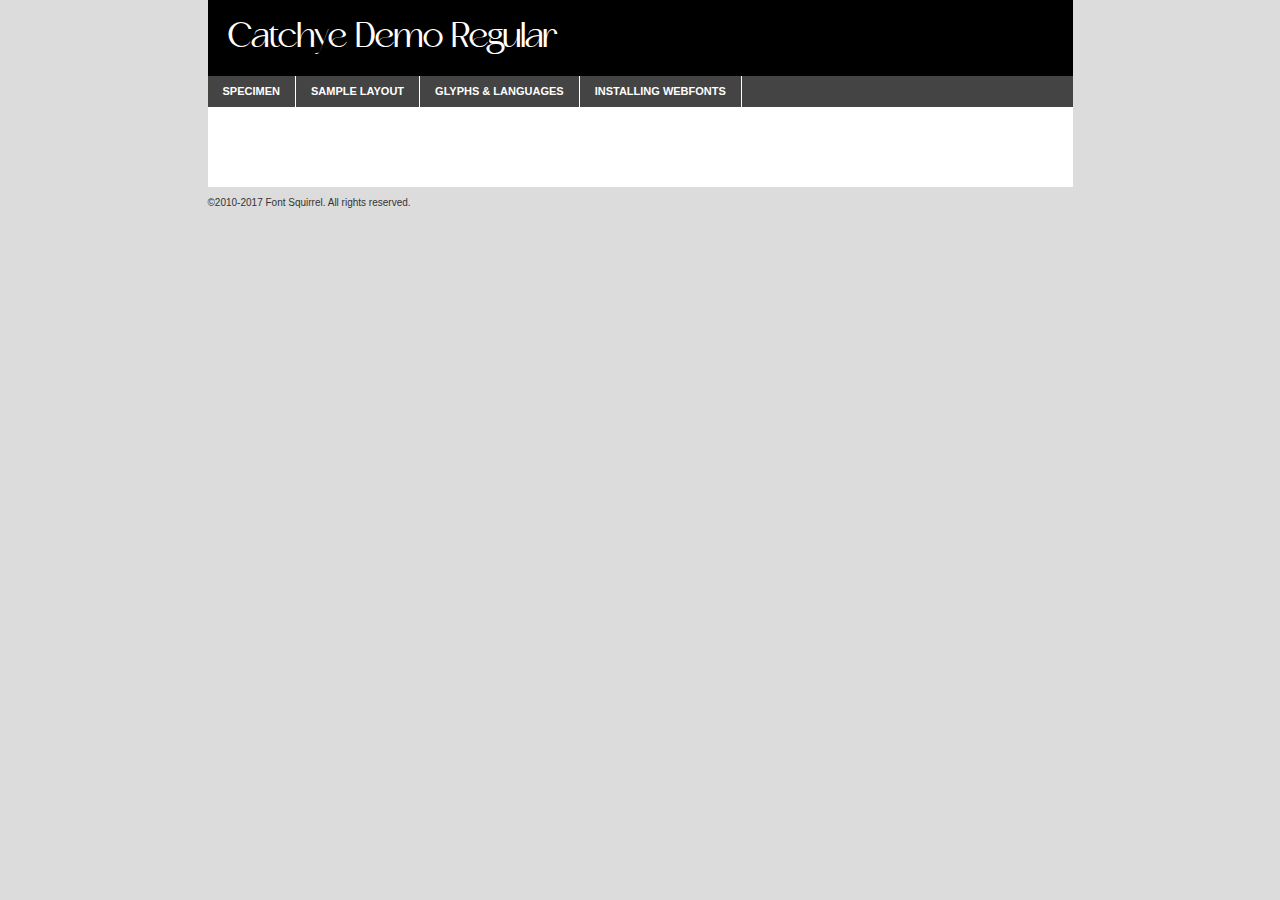
<file: assets/fonts/catchye-demo.html>
<!DOCTYPE html PUBLIC "-//W3C//DTD XHTML 1.0 Transitional//EN"
        "http://www.w3.org/TR/xhtml1/DTD/xhtml1-transitional.dtd">

<html xmlns="http://www.w3.org/1999/xhtml" xml:lang="en" lang="en">
<head>
    <meta http-equiv="Content-Type" content="text/html; charset=utf-8"/>
    <script src="http://ajax.googleapis.com/ajax/libs/jquery/1.7.2/jquery.min.js" type="text/javascript" charset="utf-8"></script>
    <script type="text/javascript">
		(function($) {
			$.fn.easyTabs = function(option) {
				var param = jQuery.extend({ fadeSpeed: 'fast', defaultContent: 1, activeClass: 'active' }, option);
				$(this).each(function() {
					var thisId = '#' + this.id;
					if ( param.defaultContent == '' )
					{
						param.defaultContent = 1;
					}
					if ( typeof param.defaultContent == 'number' )
					{
						var defaultTab = $(thisId + ' .tabs li:eq(' + (param.defaultContent - 1) + ') a').attr('href').substr(1);
					}
					else
					{
						var defaultTab = param.defaultContent;
					}
					$(thisId + ' .tabs li a').each(function() {
						var tabToHide = $(this).attr('href').substr(1);
						$('#' + tabToHide).addClass('easytabs-tab-content');
					});
					hideAll();
					changeContent(defaultTab);

					function hideAll() {$(thisId + ' .easytabs-tab-content').hide();}

					function changeContent(tabId)
					{
						hideAll();
						$(thisId + ' .tabs li').removeClass(param.activeClass);
						$(thisId + ' .tabs li a[href=#' + tabId + ']').closest('li').addClass(param.activeClass);
						if ( param.fadeSpeed != 'none' )
						{
							$(thisId + ' #' + tabId).fadeIn(param.fadeSpeed);
						}
						else
						{
							$(thisId + ' #' + tabId).show();
						}
					}

					$(thisId + ' .tabs li').click(function() {
						var tabId = $(this).find('a').attr('href').substr(1);
						changeContent(tabId);
						return false;
					});
				});
			}
		})(jQuery);
    </script>
    <link rel="stylesheet" href="specimen_files/specimen_stylesheet.css" type="text/css" charset="utf-8"/>
    <link rel="stylesheet" href="stylesheet.css" type="text/css" charset="utf-8"/>

    <style type="text/css">
        		body {
			font-family: 'catchye_demoregular';
        		}

            </style>

    <title>Catchye Demo Regular Specimen</title>


    <script type="text/javascript" charset="utf-8">
		$(document).ready(function() {
			$('#container').easyTabs({ defaultContent: 1 });
		});
    </script>
</head>

<body>
<div id="container">
    <div id="header">
		Catchye Demo Regular    </div>
    <ul class="tabs">
        <li><a href="#specimen">Specimen</a></li>
        <li><a href="#layout">Sample Layout</a></li>
		        <li><a href="#glyphs">Glyphs &amp; Languages</a></li>
        <li><a href="#installing">Installing Webfonts</a></li>

    </ul>

    <div id="main_content">


        <div id="specimen">

            <div class="section">
                <div class="grid12 firstcol">
                    <div class="huge">AaBb</div>
                </div>
            </div>

            <div class="section">
                <div class="glyph_range">A&#x200B;B&#x200b;C&#x200b;D&#x200b;E&#x200b;F&#x200b;G&#x200b;H&#x200b;I&#x200b;J&#x200b;K&#x200b;L&#x200b;M&#x200b;N&#x200b;O&#x200b;P&#x200b;Q&#x200b;R&#x200b;S&#x200b;T&#x200b;U&#x200b;V&#x200b;W&#x200b;X&#x200b;Y&#x200b;Z&#x200b;a&#x200b;b&#x200b;c&#x200b;d&#x200b;e&#x200b;f&#x200b;g&#x200b;h&#x200b;i&#x200b;j&#x200b;k&#x200b;l&#x200b;m&#x200b;n&#x200b;o&#x200b;p&#x200b;q&#x200b;r&#x200b;s&#x200b;t&#x200b;u&#x200b;v&#x200b;w&#x200b;x&#x200b;y&#x200b;z&#x200b;1&#x200b;2&#x200b;3&#x200b;4&#x200b;5&#x200b;6&#x200b;7&#x200b;8&#x200b;9&#x200b;0&#x200b;&amp;&#x200b;.&#x200b;,&#x200b;?&#x200b;!&#x200b;&#64;&#x200b;(&#x200b;)&#x200b;#&#x200b;$&#x200b;%&#x200b;*&#x200b;+&#x200b;-&#x200b;=&#x200b;:&#x200b;;</div>
            </div>
            <div class="section">
                <div class="grid12 firstcol">
                    <table class="sample_table">
                        <tr>
                            <td>10</td>
                            <td class="size10">abcdefghijklmnopqrstuvwxyzABCDEFGHIJKLMNOPQRSTUVWXYZ0123456789abcdefghijklmnopqrstuvwxyzABCDEFGHIJKLMNOPQRSTUVWXYZ0123456789abcdefghijklmnopqrstuvwxyzABCDEFGHIJKLMNOPQRSTUVWXYZ</td>
                        </tr>
                        <tr>
                            <td>11</td>
                            <td class="size11">abcdefghijklmnopqrstuvwxyzABCDEFGHIJKLMNOPQRSTUVWXYZ0123456789abcdefghijklmnopqrstuvwxyzABCDEFGHIJKLMNOPQRSTUVWXYZ0123456789abcdefghijklmnopqrstuvwxyzABCDEFGHIJKLMNOPQRSTUVWXYZ</td>
                        </tr>
                        <tr>
                            <td>12</td>
                            <td class="size12">abcdefghijklmnopqrstuvwxyzABCDEFGHIJKLMNOPQRSTUVWXYZ0123456789abcdefghijklmnopqrstuvwxyzABCDEFGHIJKLMNOPQRSTUVWXYZ0123456789abcdefghijklmnopqrstuvwxyzABCDEFGHIJKLMNOPQRSTUVWXYZ</td>
                        </tr>
                        <tr>
                            <td>13</td>
                            <td class="size13">abcdefghijklmnopqrstuvwxyzABCDEFGHIJKLMNOPQRSTUVWXYZ0123456789abcdefghijklmnopqrstuvwxyzABCDEFGHIJKLMNOPQRSTUVWXYZ0123456789abcdefghijklmnopqrstuvwxyzABCDEFGHIJKLMNOPQRSTUVWXYZ</td>
                        </tr>
                        <tr>
                            <td>14</td>
                            <td class="size14">abcdefghijklmnopqrstuvwxyzABCDEFGHIJKLMNOPQRSTUVWXYZ0123456789abcdefghijklmnopqrstuvwxyzABCDEFGHIJKLMNOPQRSTUVWXYZ0123456789abcdefghijklmnopqrstuvwxyzABCDEFGHIJKLMNOPQRSTUVWXYZ</td>
                        </tr>
                        <tr>
                            <td>16</td>
                            <td class="size16">abcdefghijklmnopqrstuvwxyzABCDEFGHIJKLMNOPQRSTUVWXYZ0123456789abcdefghijklmnopqrstuvwxyzABCDEFGHIJKLMNOPQRSTUVWXYZ</td>
                        </tr>
                        <tr>
                            <td>18</td>
                            <td class="size18">abcdefghijklmnopqrstuvwxyzABCDEFGHIJKLMNOPQRSTUVWXYZ0123456789abcdefghijklmnopqrstuvwxyzABCDEFGHIJKLMNOPQRSTUVWXYZ</td>
                        </tr>
                        <tr>
                            <td>20</td>
                            <td class="size20">abcdefghijklmnopqrstuvwxyzABCDEFGHIJKLMNOPQRSTUVWXYZ0123456789abcdefghijklmnopqrstuvwxyzABCDEFGHIJKLMNOPQRSTUVWXYZ</td>
                        </tr>
                        <tr>
                            <td>24</td>
                            <td class="size24">abcdefghijklmnopqrstuvwxyzABCDEFGHIJKLMNOPQRSTUVWXYZ0123456789abcdefghijklmnopqrstuvwxyzABCDEFGHIJKLMNOPQRSTUVWXYZ</td>
                        </tr>
                        <tr>
                            <td>30</td>
                            <td class="size30">abcdefghijklmnopqrstuvwxyzABCDEFGHIJKLMNOPQRSTUVWXYZ0123456789abcdefghijklmnopqrstuvwxyzABCDEFGHIJKLMNOPQRSTUVWXYZ</td>
                        </tr>
                        <tr>
                            <td>36</td>
                            <td class="size36">abcdefghijklmnopqrstuvwxyzABCDEFGHIJKLMNOPQRSTUVWXYZ0123456789abcdefghijklmnopqrstuvwxyzABCDEFGHIJKLMNOPQRSTUVWXYZ</td>
                        </tr>
                        <tr>
                            <td>48</td>
                            <td class="size48">abcdefghijklmnopqrstuvwxyzABCDEFGHIJKLMNOPQRSTUVWXYZ0123456789abcdefghijklmnopqrstuvwxyzABCDEFGHIJKLMNOPQRSTUVWXYZ</td>
                        </tr>
                        <tr>
                            <td>60</td>
                            <td class="size60">abcdefghijklmnopqrstuvwxyzABCDEFGHIJKLMNOPQRSTUVWXYZ0123456789abcdefghijklmnopqrstuvwxyzABCDEFGHIJKLMNOPQRSTUVWXYZ</td>
                        </tr>
                        <tr>
                            <td>72</td>
                            <td class="size72">abcdefghijklmnopqrstuvwxyzABCDEFGHIJKLMNOPQRSTUVWXYZ0123456789abcdefghijklmnopqrstuvwxyzABCDEFGHIJKLMNOPQRSTUVWXYZ</td>
                        </tr>
                        <tr>
                            <td>90</td>
                            <td class="size90">abcdefghijklmnopqrstuvwxyzABCDEFGHIJKLMNOPQRSTUVWXYZ0123456789abcdefghijklmnopqrstuvwxyzABCDEFGHIJKLMNOPQRSTUVWXYZ</td>
                        </tr>
                    </table>

                </div>

            </div>


            <div class="section" id="bodycomparison">


                <div id="xheight">
                    <div class="fontbody">&#x25FC;&#x25FC;&#x25FC;&#x25FC;&#x25FC;&#x25FC;&#x25FC;&#x25FC;&#x25FC;&#x25FC;&#x25FC;&#x25FC;&#x25FC;&#x25FC;&#x25FC;&#x25FC;&#x25FC;&#x25FC;&#x25FC;&#x25FC;&#x25FC;&#x25FC;&#x25FC;&#x25FC;&#x25FC;&#x25FC;&#x25FC;&#x25FC;&#x25FC;&#x25FC;&#x25FC;&#x25FC;&#x25FC;&#x25FC;&#x25FC;&#x25FC;&#x25FC;&#x25FC;&#x25FC;&#x25FC;&#x25FC;&#x25FC;&#x25FC;&#x25FC;&#x25FC;&#x25FC;&#x25FC;&#x25FC;&#x25FC;&#x25FC;&#x25FC;&#x25FC;&#x25FC;&#x25FC;&#x25FC;&#x25FC;&#x25FC;&#x25FC;&#x25FC;&#x25FC;&#x25FC;&#x25FC;&#x25FC;&#x25FC;&#x25FC;&#x25FC;&#x25FC;&#x25FC;&#x25FC;&#x25FC;&#x25FC;&#x25FC;&#x25FC;&#x25FC;&#x25FC;&#x25FC;&#x25FC;&#x25FC;&#x25FC;&#x25FC;&#x25FC;&#x25FC;&#x25FC;&#x25FC;&#x25FC;&#x25FC;&#x25FC;&#x25FC;&#x25FC;&#x25FC;&#x25FC;&#x25FC;&#x25FC;&#x25FC;&#x25FC;&#x25FC;&#x25FC;&#x25FC;&#x25FC;body</div>
                    <div class="arialbody">body</div>
                    <div class="verdanabody">body</div>
                    <div class="georgiabody">body</div>
                </div>
                <div class="fontbody" style="z-index:1">
                    body<span>Catchye Demo Regular</span>
                </div>
                <div class="arialbody" style="z-index:1">
                    body<span>Arial</span>
                </div>
                <div class="verdanabody" style="z-index:1">
                    body<span>Verdana</span>
                </div>
                <div class="georgiabody" style="z-index:1">
                    body<span>Georgia</span>
                </div>


            </div>


            <div class="section psample psample_row1" id="">

                <div class="grid2 firstcol">
                    <p class="size10"><span>10.</span>Aenean lacinia bibendum nulla sed consectetur. Fusce dapibus, tellus ac cursus commodo, tortor mauris condimentum nibh, ut fermentum massa justo sit amet risus. Nullam id dolor id nibh ultricies vehicula ut id elit. Cum sociis natoque penatibus et magnis dis parturient montes, nascetur ridiculus mus. Nulla vitae elit libero, a pharetra augue.</p>

                </div>
                <div class="grid3">
                    <p class="size11"><span>11.</span>Aenean lacinia bibendum nulla sed consectetur. Fusce dapibus, tellus ac cursus commodo, tortor mauris condimentum nibh, ut fermentum massa justo sit amet risus. Nullam id dolor id nibh ultricies vehicula ut id elit. Cum sociis natoque penatibus et magnis dis parturient montes, nascetur ridiculus mus. Nulla vitae elit libero, a pharetra augue.</p>

                </div>
                <div class="grid3">
                    <p class="size12"><span>12.</span>Aenean lacinia bibendum nulla sed consectetur. Fusce dapibus, tellus ac cursus commodo, tortor mauris condimentum nibh, ut fermentum massa justo sit amet risus. Nullam id dolor id nibh ultricies vehicula ut id elit. Cum sociis natoque penatibus et magnis dis parturient montes, nascetur ridiculus mus. Nulla vitae elit libero, a pharetra augue.</p>

                </div>
                <div class="grid4">
                    <p class="size13"><span>13.</span>Aenean lacinia bibendum nulla sed consectetur. Fusce dapibus, tellus ac cursus commodo, tortor mauris condimentum nibh, ut fermentum massa justo sit amet risus. Nullam id dolor id nibh ultricies vehicula ut id elit. Cum sociis natoque penatibus et magnis dis parturient montes, nascetur ridiculus mus. Nulla vitae elit libero, a pharetra augue.</p>

                </div>
                <div class="white_blend"></div>

            </div>
            <div class="section psample psample_row2" id="">
                <div class="grid3 firstcol">
                    <p class="size14"><span>14.</span>Aenean lacinia bibendum nulla sed consectetur. Fusce dapibus, tellus ac cursus commodo, tortor mauris condimentum nibh, ut fermentum massa justo sit amet risus. Nullam id dolor id nibh ultricies vehicula ut id elit. Cum sociis natoque penatibus et magnis dis parturient montes, nascetur ridiculus mus. Nulla vitae elit libero, a pharetra augue.</p>

                </div>
                <div class="grid4">
                    <p class="size16"><span>16.</span>Aenean lacinia bibendum nulla sed consectetur. Fusce dapibus, tellus ac cursus commodo, tortor mauris condimentum nibh, ut fermentum massa justo sit amet risus. Nullam id dolor id nibh ultricies vehicula ut id elit. Cum sociis natoque penatibus et magnis dis parturient montes, nascetur ridiculus mus. Nulla vitae elit libero, a pharetra augue.</p>

                </div>
                <div class="grid5">
                    <p class="size18"><span>18.</span>Aenean lacinia bibendum nulla sed consectetur. Fusce dapibus, tellus ac cursus commodo, tortor mauris condimentum nibh, ut fermentum massa justo sit amet risus. Nullam id dolor id nibh ultricies vehicula ut id elit. Cum sociis natoque penatibus et magnis dis parturient montes, nascetur ridiculus mus. Nulla vitae elit libero, a pharetra augue.</p>

                </div>

                <div class="white_blend"></div>

            </div>

            <div class="section psample psample_row3" id="">
                <div class="grid5 firstcol">
                    <p class="size20"><span>20.</span>Aenean lacinia bibendum nulla sed consectetur. Fusce dapibus, tellus ac cursus commodo, tortor mauris condimentum nibh, ut fermentum massa justo sit amet risus. Nullam id dolor id nibh ultricies vehicula ut id elit. Cum sociis natoque penatibus et magnis dis parturient montes, nascetur ridiculus mus. Nulla vitae elit libero, a pharetra augue.</p>
                </div>
                <div class="grid7">
                    <p class="size24"><span>24.</span>Aenean lacinia bibendum nulla sed consectetur. Fusce dapibus, tellus ac cursus commodo, tortor mauris condimentum nibh, ut fermentum massa justo sit amet risus. Nullam id dolor id nibh ultricies vehicula ut id elit. Cum sociis natoque penatibus et magnis dis parturient montes, nascetur ridiculus mus. Nulla vitae elit libero, a pharetra augue.</p>
                </div>

                <div class="white_blend"></div>

            </div>

            <div class="section psample psample_row4" id="">
                <div class="grid12 firstcol">
                    <p class="size30"><span>30.</span>Aenean lacinia bibendum nulla sed consectetur. Fusce dapibus, tellus ac cursus commodo, tortor mauris condimentum nibh, ut fermentum massa justo sit amet risus. Nullam id dolor id nibh ultricies vehicula ut id elit. Cum sociis natoque penatibus et magnis dis parturient montes, nascetur ridiculus mus. Nulla vitae elit libero, a pharetra augue.</p>
                </div>
                <div class="white_blend"></div>

            </div>


            <div class="section psample psample_row1 fullreverse">
                <div class="grid2 firstcol">
                    <p class="size10"><span>10.</span>Aenean lacinia bibendum nulla sed consectetur. Fusce dapibus, tellus ac cursus commodo, tortor mauris condimentum nibh, ut fermentum massa justo sit amet risus. Nullam id dolor id nibh ultricies vehicula ut id elit. Cum sociis natoque penatibus et magnis dis parturient montes, nascetur ridiculus mus. Nulla vitae elit libero, a pharetra augue.</p>

                </div>
                <div class="grid3">
                    <p class="size11"><span>11.</span>Aenean lacinia bibendum nulla sed consectetur. Fusce dapibus, tellus ac cursus commodo, tortor mauris condimentum nibh, ut fermentum massa justo sit amet risus. Nullam id dolor id nibh ultricies vehicula ut id elit. Cum sociis natoque penatibus et magnis dis parturient montes, nascetur ridiculus mus. Nulla vitae elit libero, a pharetra augue.</p>

                </div>
                <div class="grid3">
                    <p class="size12"><span>12.</span>Aenean lacinia bibendum nulla sed consectetur. Fusce dapibus, tellus ac cursus commodo, tortor mauris condimentum nibh, ut fermentum massa justo sit amet risus. Nullam id dolor id nibh ultricies vehicula ut id elit. Cum sociis natoque penatibus et magnis dis parturient montes, nascetur ridiculus mus. Nulla vitae elit libero, a pharetra augue.</p>

                </div>
                <div class="grid4">
                    <p class="size13"><span>13.</span>Aenean lacinia bibendum nulla sed consectetur. Fusce dapibus, tellus ac cursus commodo, tortor mauris condimentum nibh, ut fermentum massa justo sit amet risus. Nullam id dolor id nibh ultricies vehicula ut id elit. Cum sociis natoque penatibus et magnis dis parturient montes, nascetur ridiculus mus. Nulla vitae elit libero, a pharetra augue.</p>

                </div>
                <div class="black_blend"></div>

            </div>

            <div class="section psample psample_row2 fullreverse">
                <div class="grid3 firstcol">
                    <p class="size14"><span>14.</span>Aenean lacinia bibendum nulla sed consectetur. Fusce dapibus, tellus ac cursus commodo, tortor mauris condimentum nibh, ut fermentum massa justo sit amet risus. Nullam id dolor id nibh ultricies vehicula ut id elit. Cum sociis natoque penatibus et magnis dis parturient montes, nascetur ridiculus mus. Nulla vitae elit libero, a pharetra augue.</p>

                </div>
                <div class="grid4">
                    <p class="size16"><span>16.</span>Aenean lacinia bibendum nulla sed consectetur. Fusce dapibus, tellus ac cursus commodo, tortor mauris condimentum nibh, ut fermentum massa justo sit amet risus. Nullam id dolor id nibh ultricies vehicula ut id elit. Cum sociis natoque penatibus et magnis dis parturient montes, nascetur ridiculus mus. Nulla vitae elit libero, a pharetra augue.</p>

                </div>
                <div class="grid5">
                    <p class="size18"><span>18.</span>Aenean lacinia bibendum nulla sed consectetur. Fusce dapibus, tellus ac cursus commodo, tortor mauris condimentum nibh, ut fermentum massa justo sit amet risus. Nullam id dolor id nibh ultricies vehicula ut id elit. Cum sociis natoque penatibus et magnis dis parturient montes, nascetur ridiculus mus. Nulla vitae elit libero, a pharetra augue.</p>

                </div>
                <div class="black_blend"></div>

            </div>

            <div class="section psample fullreverse psample_row3" id="">
                <div class="grid5 firstcol">
                    <p class="size20"><span>20.</span>Aenean lacinia bibendum nulla sed consectetur. Fusce dapibus, tellus ac cursus commodo, tortor mauris condimentum nibh, ut fermentum massa justo sit amet risus. Nullam id dolor id nibh ultricies vehicula ut id elit. Cum sociis natoque penatibus et magnis dis parturient montes, nascetur ridiculus mus. Nulla vitae elit libero, a pharetra augue.</p>
                </div>
                <div class="grid7">
                    <p class="size24"><span>24.</span>Aenean lacinia bibendum nulla sed consectetur. Fusce dapibus, tellus ac cursus commodo, tortor mauris condimentum nibh, ut fermentum massa justo sit amet risus. Nullam id dolor id nibh ultricies vehicula ut id elit. Cum sociis natoque penatibus et magnis dis parturient montes, nascetur ridiculus mus. Nulla vitae elit libero, a pharetra augue.</p>
                </div>

                <div class="black_blend"></div>

            </div>

            <div class="section psample fullreverse psample_row4" id="" style="border-bottom: 20px #000 solid;">
                <div class="grid12 firstcol">
                    <p class="size30"><span>30.</span>Aenean lacinia bibendum nulla sed consectetur. Fusce dapibus, tellus ac cursus commodo, tortor mauris condimentum nibh, ut fermentum massa justo sit amet risus. Nullam id dolor id nibh ultricies vehicula ut id elit. Cum sociis natoque penatibus et magnis dis parturient montes, nascetur ridiculus mus. Nulla vitae elit libero, a pharetra augue.</p>
                </div>
                <div class="black_blend"></div>

            </div>


        </div>

        <div id="layout">

            <div class="section">

                <div class="grid12 firstcol">
                    <h1>Lorem Ipsum Dolor</h1>
                    <h2>Etiam porta sem malesuada magna mollis euismod</h2>

                    <p class="byline">By <a href="#link">Aenean Lacinia</a></p>
                </div>
            </div>
            <div class="section">
                <div class="grid8 firstcol">
                    <p class="large">Donec sed odio dui. Morbi leo risus, porta ac consectetur ac, vestibulum at eros. Fusce dapibus, tellus ac cursus commodo, tortor mauris condimentum nibh, ut fermentum massa justo sit amet risus. </p>


                    <h3>Pellentesque ornare sem</h3>

                    <p>Maecenas sed diam eget risus varius blandit sit amet non magna. Maecenas faucibus mollis interdum. Donec ullamcorper nulla non metus auctor fringilla. Nullam id dolor id nibh ultricies vehicula ut id elit. Nullam id dolor id nibh ultricies vehicula ut id elit. </p>

                    <p>Aenean eu leo quam. Pellentesque ornare sem lacinia quam venenatis vestibulum. Lorem ipsum dolor sit amet, consectetur adipiscing elit. Cum sociis natoque penatibus et magnis dis parturient montes, nascetur ridiculus mus. </p>

                    <p>Nulla vitae elit libero, a pharetra augue. Praesent commodo cursus magna, vel scelerisque nisl consectetur et. Aenean lacinia bibendum nulla sed consectetur. </p>

                    <p>Nullam quis risus eget urna mollis ornare vel eu leo. Nullam quis risus eget urna mollis ornare vel eu leo. Maecenas sed diam eget risus varius blandit sit amet non magna. Donec ullamcorper nulla non metus auctor fringilla. </p>

                    <h3>Cras mattis consectetur</h3>

                    <p>Aenean eu leo quam. Pellentesque ornare sem lacinia quam venenatis vestibulum. Aenean lacinia bibendum nulla sed consectetur. Integer posuere erat a ante venenatis dapibus posuere velit aliquet. Cras mattis consectetur purus sit amet fermentum. </p>

                    <p>Nullam id dolor id nibh ultricies vehicula ut id elit. Nullam quis risus eget urna mollis ornare vel eu leo. Cras mattis consectetur purus sit amet fermentum.</p>
                </div>

                <div class="grid4 sidebar">

                    <div class="box reverse">
                        <p class="last">Nullam quis risus eget urna mollis ornare vel eu leo. Donec ullamcorper nulla non metus auctor fringilla. Cras mattis consectetur purus sit amet fermentum. Sed posuere consectetur est at lobortis. Lorem ipsum dolor sit amet, consectetur adipiscing elit. </p>
                    </div>

                    <p class="caption">Maecenas sed diam eget risus varius.</p>

                    <p>Vestibulum id ligula porta felis euismod semper. Integer posuere erat a ante venenatis dapibus posuere velit aliquet. Vestibulum id ligula porta felis euismod semper. Sed posuere consectetur est at lobortis. Maecenas sed diam eget risus varius blandit sit amet non magna. Fusce dapibus, tellus ac cursus commodo, tortor mauris condimentum nibh, ut fermentum massa justo sit amet risus. </p>


                    <p>Duis mollis, est non commodo luctus, nisi erat porttitor ligula, eget lacinia odio sem nec elit. Aenean lacinia bibendum nulla sed consectetur. Vivamus sagittis lacus vel augue laoreet rutrum faucibus dolor auctor. Aenean lacinia bibendum nulla sed consectetur. Nullam quis risus eget urna mollis ornare vel eu leo. </p>

                    <p>Praesent commodo cursus magna, vel scelerisque nisl consectetur et. Donec ullamcorper nulla non metus auctor fringilla. Maecenas faucibus mollis interdum. Fusce dapibus, tellus ac cursus commodo, tortor mauris condimentum nibh, ut fermentum massa justo sit amet risus. </p>

                </div>
            </div>

        </div>


		

        <div id="glyphs">
            <div class="section">
                <div class="grid12 firstcol">

                    <h1>Language Support</h1>
                    <p>The subset of Catchye Demo Regular in this kit supports the following languages:<br/>

						Albanian, Basque, Breton, Chamorro, Danish, Dutch, English, Faroese, Finnish, French, Frisian, Galician, German, Icelandic, Italian, Malagasy, Norwegian, Portuguese, Spanish, Alsatian, Aragonese, Arapaho, Arrernte, Asturian, Aymara, Bislama, Cebuano, Corsican, Fijian, French_creole, Genoese, Gilbertese, Greenlandic, Haitian_creole, Hiligaynon, Hmong, Hopi, Ibanag, Iloko_ilokano, Indonesian, Interglossa_glosa, Interlingua, Irish_gaelic, Jerriais, Lojban, Lombard, Luxembourgeois, Manx, Mohawk, Norfolk_pitcairnese, Occitan, Oromo, Pangasinan, Papiamento, Piedmontese, Potawatomi, Rhaeto-romance, Romansh, Rotokas, Sami_lule, Samoan, Sardinian, Scots_gaelic, Seychelles_creole, Shona, Sicilian, Somali, Southern_ndebele, Swahili, Swati_swazi, Tagalog_filipino_pilipino, Tetum, Tok_pisin, Uyghur_latinized, Volapuk, Walloon, Warlpiri, Xhosa, Yapese, Zulu, Latinbasic, Ubasic, Demo                    </p>
                    <h1>Glyph Chart</h1>
                    <p>The subset of Catchye Demo Regular in this kit includes all the glyphs listed below. Unicode entities are included above each glyph to help you insert individual characters into your layout.</p>
                    <div id="glyph_chart">

																																	                                <div><p>&amp;#13;</p>&#13;</div>
																				                                <div><p>&amp;#32;</p>&#32;</div>
																				                                <div><p>&amp;#33;</p>&#33;</div>
																				                                <div><p>&amp;#34;</p>&#34;</div>
																				                                <div><p>&amp;#35;</p>&#35;</div>
																				                                <div><p>&amp;#36;</p>&#36;</div>
																				                                <div><p>&amp;#37;</p>&#37;</div>
																				                                <div><p>&amp;#38;</p>&#38;</div>
																				                                <div><p>&amp;#39;</p>&#39;</div>
																				                                <div><p>&amp;#40;</p>&#40;</div>
																				                                <div><p>&amp;#41;</p>&#41;</div>
																				                                <div><p>&amp;#42;</p>&#42;</div>
																				                                <div><p>&amp;#43;</p>&#43;</div>
																				                                <div><p>&amp;#44;</p>&#44;</div>
																				                                <div><p>&amp;#45;</p>&#45;</div>
																				                                <div><p>&amp;#46;</p>&#46;</div>
																				                                <div><p>&amp;#47;</p>&#47;</div>
																				                                <div><p>&amp;#48;</p>&#48;</div>
																				                                <div><p>&amp;#49;</p>&#49;</div>
																				                                <div><p>&amp;#50;</p>&#50;</div>
																				                                <div><p>&amp;#51;</p>&#51;</div>
																				                                <div><p>&amp;#52;</p>&#52;</div>
																				                                <div><p>&amp;#53;</p>&#53;</div>
																				                                <div><p>&amp;#54;</p>&#54;</div>
																				                                <div><p>&amp;#55;</p>&#55;</div>
																				                                <div><p>&amp;#56;</p>&#56;</div>
																				                                <div><p>&amp;#57;</p>&#57;</div>
																				                                <div><p>&amp;#58;</p>&#58;</div>
																				                                <div><p>&amp;#59;</p>&#59;</div>
																				                                <div><p>&amp;#60;</p>&#60;</div>
																				                                <div><p>&amp;#61;</p>&#61;</div>
																				                                <div><p>&amp;#62;</p>&#62;</div>
																				                                <div><p>&amp;#63;</p>&#63;</div>
																				                                <div><p>&amp;#64;</p>&#64;</div>
																				                                <div><p>&amp;#65;</p>&#65;</div>
																				                                <div><p>&amp;#66;</p>&#66;</div>
																				                                <div><p>&amp;#67;</p>&#67;</div>
																				                                <div><p>&amp;#68;</p>&#68;</div>
																				                                <div><p>&amp;#69;</p>&#69;</div>
																				                                <div><p>&amp;#70;</p>&#70;</div>
																				                                <div><p>&amp;#71;</p>&#71;</div>
																				                                <div><p>&amp;#72;</p>&#72;</div>
																				                                <div><p>&amp;#73;</p>&#73;</div>
																				                                <div><p>&amp;#74;</p>&#74;</div>
																				                                <div><p>&amp;#75;</p>&#75;</div>
																				                                <div><p>&amp;#76;</p>&#76;</div>
																				                                <div><p>&amp;#77;</p>&#77;</div>
																				                                <div><p>&amp;#78;</p>&#78;</div>
																				                                <div><p>&amp;#79;</p>&#79;</div>
																				                                <div><p>&amp;#80;</p>&#80;</div>
																				                                <div><p>&amp;#81;</p>&#81;</div>
																				                                <div><p>&amp;#82;</p>&#82;</div>
																				                                <div><p>&amp;#83;</p>&#83;</div>
																				                                <div><p>&amp;#84;</p>&#84;</div>
																				                                <div><p>&amp;#85;</p>&#85;</div>
																				                                <div><p>&amp;#86;</p>&#86;</div>
																				                                <div><p>&amp;#87;</p>&#87;</div>
																				                                <div><p>&amp;#88;</p>&#88;</div>
																				                                <div><p>&amp;#89;</p>&#89;</div>
																				                                <div><p>&amp;#90;</p>&#90;</div>
																				                                <div><p>&amp;#91;</p>&#91;</div>
																				                                <div><p>&amp;#92;</p>&#92;</div>
																				                                <div><p>&amp;#93;</p>&#93;</div>
																				                                <div><p>&amp;#94;</p>&#94;</div>
																				                                <div><p>&amp;#95;</p>&#95;</div>
																				                                <div><p>&amp;#96;</p>&#96;</div>
																				                                <div><p>&amp;#97;</p>&#97;</div>
																				                                <div><p>&amp;#98;</p>&#98;</div>
																				                                <div><p>&amp;#99;</p>&#99;</div>
																				                                <div><p>&amp;#100;</p>&#100;</div>
																				                                <div><p>&amp;#101;</p>&#101;</div>
																				                                <div><p>&amp;#102;</p>&#102;</div>
																				                                <div><p>&amp;#103;</p>&#103;</div>
																				                                <div><p>&amp;#104;</p>&#104;</div>
																				                                <div><p>&amp;#105;</p>&#105;</div>
																				                                <div><p>&amp;#106;</p>&#106;</div>
																				                                <div><p>&amp;#107;</p>&#107;</div>
																				                                <div><p>&amp;#108;</p>&#108;</div>
																				                                <div><p>&amp;#109;</p>&#109;</div>
																				                                <div><p>&amp;#110;</p>&#110;</div>
																				                                <div><p>&amp;#111;</p>&#111;</div>
																				                                <div><p>&amp;#112;</p>&#112;</div>
																				                                <div><p>&amp;#113;</p>&#113;</div>
																				                                <div><p>&amp;#114;</p>&#114;</div>
																				                                <div><p>&amp;#115;</p>&#115;</div>
																				                                <div><p>&amp;#116;</p>&#116;</div>
																				                                <div><p>&amp;#117;</p>&#117;</div>
																				                                <div><p>&amp;#118;</p>&#118;</div>
																				                                <div><p>&amp;#119;</p>&#119;</div>
																				                                <div><p>&amp;#120;</p>&#120;</div>
																				                                <div><p>&amp;#121;</p>&#121;</div>
																				                                <div><p>&amp;#122;</p>&#122;</div>
																				                                <div><p>&amp;#123;</p>&#123;</div>
																				                                <div><p>&amp;#124;</p>&#124;</div>
																				                                <div><p>&amp;#125;</p>&#125;</div>
																				                                <div><p>&amp;#126;</p>&#126;</div>
																				                                <div><p>&amp;#160;</p>&#160;</div>
																				                                <div><p>&amp;#161;</p>&#161;</div>
																				                                <div><p>&amp;#162;</p>&#162;</div>
																				                                <div><p>&amp;#163;</p>&#163;</div>
																				                                <div><p>&amp;#164;</p>&#164;</div>
																				                                <div><p>&amp;#165;</p>&#165;</div>
																				                                <div><p>&amp;#166;</p>&#166;</div>
																				                                <div><p>&amp;#167;</p>&#167;</div>
																				                                <div><p>&amp;#168;</p>&#168;</div>
																				                                <div><p>&amp;#169;</p>&#169;</div>
																				                                <div><p>&amp;#171;</p>&#171;</div>
																				                                <div><p>&amp;#172;</p>&#172;</div>
																				                                <div><p>&amp;#173;</p>&#173;</div>
																				                                <div><p>&amp;#174;</p>&#174;</div>
																				                                <div><p>&amp;#175;</p>&#175;</div>
																				                                <div><p>&amp;#176;</p>&#176;</div>
																				                                <div><p>&amp;#177;</p>&#177;</div>
																				                                <div><p>&amp;#180;</p>&#180;</div>
																				                                <div><p>&amp;#182;</p>&#182;</div>
																				                                <div><p>&amp;#183;</p>&#183;</div>
																				                                <div><p>&amp;#184;</p>&#184;</div>
																				                                <div><p>&amp;#187;</p>&#187;</div>
																				                                <div><p>&amp;#191;</p>&#191;</div>
																				                                <div><p>&amp;#192;</p>&#192;</div>
																				                                <div><p>&amp;#193;</p>&#193;</div>
																				                                <div><p>&amp;#194;</p>&#194;</div>
																				                                <div><p>&amp;#195;</p>&#195;</div>
																				                                <div><p>&amp;#196;</p>&#196;</div>
																				                                <div><p>&amp;#197;</p>&#197;</div>
																				                                <div><p>&amp;#198;</p>&#198;</div>
																				                                <div><p>&amp;#199;</p>&#199;</div>
																				                                <div><p>&amp;#200;</p>&#200;</div>
																				                                <div><p>&amp;#201;</p>&#201;</div>
																				                                <div><p>&amp;#202;</p>&#202;</div>
																				                                <div><p>&amp;#203;</p>&#203;</div>
																				                                <div><p>&amp;#204;</p>&#204;</div>
																				                                <div><p>&amp;#205;</p>&#205;</div>
																				                                <div><p>&amp;#206;</p>&#206;</div>
																				                                <div><p>&amp;#207;</p>&#207;</div>
																				                                <div><p>&amp;#208;</p>&#208;</div>
																				                                <div><p>&amp;#209;</p>&#209;</div>
																				                                <div><p>&amp;#210;</p>&#210;</div>
																				                                <div><p>&amp;#211;</p>&#211;</div>
																				                                <div><p>&amp;#212;</p>&#212;</div>
																				                                <div><p>&amp;#213;</p>&#213;</div>
																				                                <div><p>&amp;#214;</p>&#214;</div>
																				                                <div><p>&amp;#215;</p>&#215;</div>
																				                                <div><p>&amp;#216;</p>&#216;</div>
																				                                <div><p>&amp;#217;</p>&#217;</div>
																				                                <div><p>&amp;#218;</p>&#218;</div>
																				                                <div><p>&amp;#219;</p>&#219;</div>
																				                                <div><p>&amp;#220;</p>&#220;</div>
																				                                <div><p>&amp;#221;</p>&#221;</div>
																				                                <div><p>&amp;#222;</p>&#222;</div>
																				                                <div><p>&amp;#223;</p>&#223;</div>
																				                                <div><p>&amp;#224;</p>&#224;</div>
																				                                <div><p>&amp;#225;</p>&#225;</div>
																				                                <div><p>&amp;#226;</p>&#226;</div>
																				                                <div><p>&amp;#227;</p>&#227;</div>
																				                                <div><p>&amp;#228;</p>&#228;</div>
																				                                <div><p>&amp;#229;</p>&#229;</div>
																				                                <div><p>&amp;#230;</p>&#230;</div>
																				                                <div><p>&amp;#231;</p>&#231;</div>
																				                                <div><p>&amp;#232;</p>&#232;</div>
																				                                <div><p>&amp;#233;</p>&#233;</div>
																				                                <div><p>&amp;#234;</p>&#234;</div>
																				                                <div><p>&amp;#235;</p>&#235;</div>
																				                                <div><p>&amp;#236;</p>&#236;</div>
																				                                <div><p>&amp;#237;</p>&#237;</div>
																				                                <div><p>&amp;#238;</p>&#238;</div>
																				                                <div><p>&amp;#239;</p>&#239;</div>
																				                                <div><p>&amp;#240;</p>&#240;</div>
																				                                <div><p>&amp;#241;</p>&#241;</div>
																				                                <div><p>&amp;#242;</p>&#242;</div>
																				                                <div><p>&amp;#243;</p>&#243;</div>
																				                                <div><p>&amp;#244;</p>&#244;</div>
																				                                <div><p>&amp;#245;</p>&#245;</div>
																				                                <div><p>&amp;#246;</p>&#246;</div>
																				                                <div><p>&amp;#247;</p>&#247;</div>
																				                                <div><p>&amp;#248;</p>&#248;</div>
																				                                <div><p>&amp;#249;</p>&#249;</div>
																				                                <div><p>&amp;#250;</p>&#250;</div>
																				                                <div><p>&amp;#251;</p>&#251;</div>
																				                                <div><p>&amp;#252;</p>&#252;</div>
																				                                <div><p>&amp;#253;</p>&#253;</div>
																				                                <div><p>&amp;#254;</p>&#254;</div>
																				                                <div><p>&amp;#255;</p>&#255;</div>
																				                                <div><p>&amp;#338;</p>&#338;</div>
																				                                <div><p>&amp;#339;</p>&#339;</div>
																				                                <div><p>&amp;#376;</p>&#376;</div>
																				                                <div><p>&amp;#710;</p>&#710;</div>
																				                                <div><p>&amp;#732;</p>&#732;</div>
																				                                <div><p>&amp;#8192;</p>&#8192;</div>
																				                                <div><p>&amp;#8193;</p>&#8193;</div>
																				                                <div><p>&amp;#8194;</p>&#8194;</div>
																				                                <div><p>&amp;#8195;</p>&#8195;</div>
																				                                <div><p>&amp;#8196;</p>&#8196;</div>
																				                                <div><p>&amp;#8197;</p>&#8197;</div>
																				                                <div><p>&amp;#8198;</p>&#8198;</div>
																				                                <div><p>&amp;#8199;</p>&#8199;</div>
																				                                <div><p>&amp;#8200;</p>&#8200;</div>
																				                                <div><p>&amp;#8201;</p>&#8201;</div>
																				                                <div><p>&amp;#8202;</p>&#8202;</div>
																				                                <div><p>&amp;#8208;</p>&#8208;</div>
																				                                <div><p>&amp;#8209;</p>&#8209;</div>
																				                                <div><p>&amp;#8210;</p>&#8210;</div>
																				                                <div><p>&amp;#8211;</p>&#8211;</div>
																				                                <div><p>&amp;#8212;</p>&#8212;</div>
																				                                <div><p>&amp;#8216;</p>&#8216;</div>
																				                                <div><p>&amp;#8217;</p>&#8217;</div>
																				                                <div><p>&amp;#8218;</p>&#8218;</div>
																				                                <div><p>&amp;#8220;</p>&#8220;</div>
																				                                <div><p>&amp;#8221;</p>&#8221;</div>
																				                                <div><p>&amp;#8222;</p>&#8222;</div>
																				                                <div><p>&amp;#8226;</p>&#8226;</div>
																				                                <div><p>&amp;#8230;</p>&#8230;</div>
																				                                <div><p>&amp;#8239;</p>&#8239;</div>
																				                                <div><p>&amp;#8249;</p>&#8249;</div>
																				                                <div><p>&amp;#8250;</p>&#8250;</div>
																				                                <div><p>&amp;#8287;</p>&#8287;</div>
																				                                <div><p>&amp;#8364;</p>&#8364;</div>
																				                                <div><p>&amp;#8482;</p>&#8482;</div>
																				                                <div><p>&amp;#9724;</p>&#9724;</div>
																				                                <div><p>&amp;#64257;</p>&#64257;</div>
																																                    </div>
                </div>


            </div>
        </div>


        <div id="specs">

        </div>

        <div id="installing">
            <div class="section">
                <div class="grid7 firstcol">
                    <h1>Installing Webfonts</h1>

                    <p>Webfonts are supported by all major browser platforms but not all in the same way. There are currently four different font formats that must be included in order to target all browsers. This includes TTF, WOFF, EOT and SVG.</p>

                    <h2>1. Upload your webfonts</h2>
                    <p>You must upload your webfont kit to your website. They should be in or near the same directory as your CSS files.</p>

                    <h2>2. Include the webfont stylesheet</h2>
                    <p>A special CSS @font-face declaration helps the various browsers select the appropriate font it needs without causing you a bunch of headaches. Learn more about this syntax by reading the <a href="https://www.fontspring.com/blog/further-hardening-of-the-bulletproof-syntax">Fontspring blog post</a> about it. The code for it is as follows:</p>


                    <code>
                        @font-face{
                        font-family: 'MyWebFont';
                        src: url('WebFont.eot');
                        src: url('WebFont.eot?#iefix') format('embedded-opentype'),
                        url('WebFont.woff') format('woff'),
                        url('WebFont.ttf') format('truetype'),
                        url('WebFont.svg#webfont') format('svg');
                        }
                    </code>

                    <p>We've already gone ahead and generated the code for you. All you have to do is link to the stylesheet in your HTML, like this:</p>
                    <code>&lt;link rel=&quot;stylesheet&quot; href=&quot;stylesheet.css&quot; type=&quot;text/css&quot; charset=&quot;utf-8&quot; /&gt;</code>

                    <h2>3. Modify your own stylesheet</h2>
                    <p>To take advantage of your new fonts, you must tell your stylesheet to use them. Look at the original @font-face declaration above and find the property called "font-family." The name linked there will be what you use to reference the font. Prepend that webfont name to the font stack in the "font-family" property, inside the selector you want to change. For example:</p>
                    <code>p { font-family: 'WebFont', Arial, sans-serif; }</code>

                    <h2>4. Test</h2>
                    <p>Getting webfonts to work cross-browser <em>can</em> be tricky. Use the information in the sidebar to help you if you find that fonts aren't loading in a particular browser.</p>
                </div>

                <div class="grid5 sidebar">
                    <div class="box">
                        <h2>Troubleshooting<br/>Font-Face Problems</h2>
                        <p>Having trouble getting your webfonts to load in your new website? Here are some tips to sort out what might be the problem.</p>

                        <h3>Fonts not showing in any browser</h3>

                        <p>This sounds like you need to work on the plumbing. You either did not upload the fonts to the correct directory, or you did not link the fonts properly in the CSS. If you've confirmed that all this is correct and you still have a problem, take a look at your .htaccess file and see if requests are getting intercepted.</p>

                        <h3>Fonts not loading in iPhone or iPad</h3>

                        <p>The most common problem here is that you are serving the fonts from an IIS server. IIS refuses to serve files that have unknown MIME types. If that is the case, you must set the MIME type for SVG to "image/svg+xml" in the server settings. Follow these instructions from Microsoft if you need help.</p>

                        <h3>Fonts not loading in Firefox</h3>

                        <p>The primary reason for this failure? You are still using a version Firefox older than 3.5. So upgrade already! If that isn't it, then you are very likely serving fonts from a different domain. Firefox requires that all font assets be served from the same domain. Lastly it is possible that you need to add WOFF to your list of MIME types (if you are serving via IIS.)</p>

                        <h3>Fonts not loading in IE</h3>

                        <p>Are you looking at Internet Explorer on an actual Windows machine or are you cheating by using a service like Adobe BrowserLab? Many of these screenshot services do not render @font-face for IE. Best to test it on a real machine.</p>

                        <h3>Fonts not loading in IE9</h3>

                        <p>IE9, like Firefox, requires that fonts be served from the same domain as the website. Make sure that is the case.</p>
                    </div>
                </div>
            </div>

        </div>

    </div>
    <div id="footer">
        <p>&copy;2010-2017 Font Squirrel. All rights reserved.</p>
    </div>
</div>
</body>
</html>
</file>
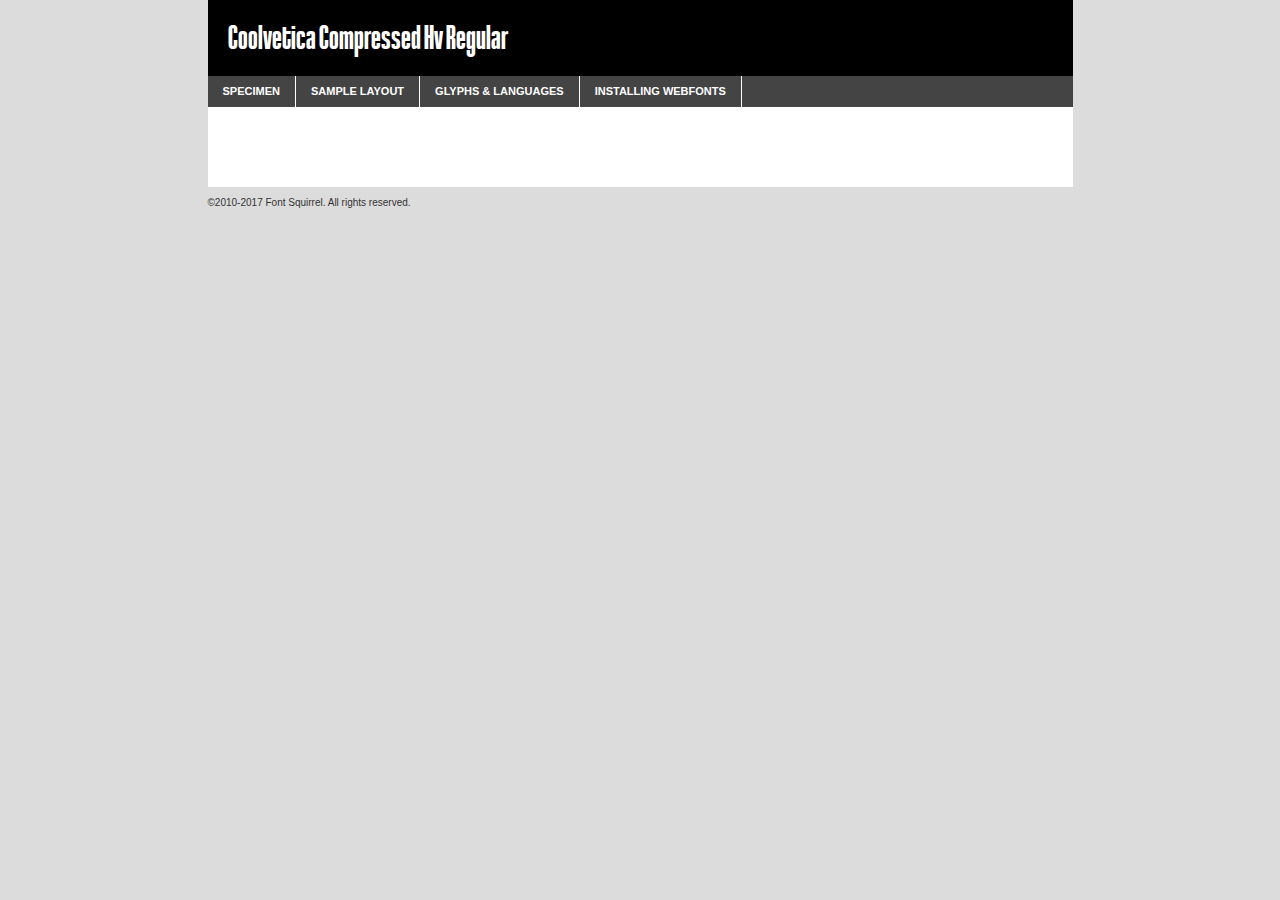
<file: assets/fonts/coolvetica_compressed_hv-demo.html>
<!DOCTYPE html PUBLIC "-//W3C//DTD XHTML 1.0 Transitional//EN"
        "http://www.w3.org/TR/xhtml1/DTD/xhtml1-transitional.dtd">

<html xmlns="http://www.w3.org/1999/xhtml" xml:lang="en" lang="en">
<head>
    <meta http-equiv="Content-Type" content="text/html; charset=utf-8"/>
    <script src="http://ajax.googleapis.com/ajax/libs/jquery/1.7.2/jquery.min.js" type="text/javascript" charset="utf-8"></script>
    <script type="text/javascript">
		(function($) {
			$.fn.easyTabs = function(option) {
				var param = jQuery.extend({ fadeSpeed: 'fast', defaultContent: 1, activeClass: 'active' }, option);
				$(this).each(function() {
					var thisId = '#' + this.id;
					if ( param.defaultContent == '' )
					{
						param.defaultContent = 1;
					}
					if ( typeof param.defaultContent == 'number' )
					{
						var defaultTab = $(thisId + ' .tabs li:eq(' + (param.defaultContent - 1) + ') a').attr('href').substr(1);
					}
					else
					{
						var defaultTab = param.defaultContent;
					}
					$(thisId + ' .tabs li a').each(function() {
						var tabToHide = $(this).attr('href').substr(1);
						$('#' + tabToHide).addClass('easytabs-tab-content');
					});
					hideAll();
					changeContent(defaultTab);

					function hideAll() {$(thisId + ' .easytabs-tab-content').hide();}

					function changeContent(tabId)
					{
						hideAll();
						$(thisId + ' .tabs li').removeClass(param.activeClass);
						$(thisId + ' .tabs li a[href=#' + tabId + ']').closest('li').addClass(param.activeClass);
						if ( param.fadeSpeed != 'none' )
						{
							$(thisId + ' #' + tabId).fadeIn(param.fadeSpeed);
						}
						else
						{
							$(thisId + ' #' + tabId).show();
						}
					}

					$(thisId + ' .tabs li').click(function() {
						var tabId = $(this).find('a').attr('href').substr(1);
						changeContent(tabId);
						return false;
					});
				});
			}
		})(jQuery);
    </script>
    <link rel="stylesheet" href="specimen_files/specimen_stylesheet.css" type="text/css" charset="utf-8"/>
    <link rel="stylesheet" href="stylesheet.css" type="text/css" charset="utf-8"/>

    <style type="text/css">
        		body {
			font-family: 'coolveticacompressed_heavy';
        		}

            </style>

    <title>Coolvetica Compressed Hv Regular Specimen</title>


    <script type="text/javascript" charset="utf-8">
		$(document).ready(function() {
			$('#container').easyTabs({ defaultContent: 1 });
		});
    </script>
</head>

<body>
<div id="container">
    <div id="header">
		Coolvetica Compressed Hv Regular    </div>
    <ul class="tabs">
        <li><a href="#specimen">Specimen</a></li>
        <li><a href="#layout">Sample Layout</a></li>
		        <li><a href="#glyphs">Glyphs &amp; Languages</a></li>
        <li><a href="#installing">Installing Webfonts</a></li>

    </ul>

    <div id="main_content">


        <div id="specimen">

            <div class="section">
                <div class="grid12 firstcol">
                    <div class="huge">AaBb</div>
                </div>
            </div>

            <div class="section">
                <div class="glyph_range">A&#x200B;B&#x200b;C&#x200b;D&#x200b;E&#x200b;F&#x200b;G&#x200b;H&#x200b;I&#x200b;J&#x200b;K&#x200b;L&#x200b;M&#x200b;N&#x200b;O&#x200b;P&#x200b;Q&#x200b;R&#x200b;S&#x200b;T&#x200b;U&#x200b;V&#x200b;W&#x200b;X&#x200b;Y&#x200b;Z&#x200b;a&#x200b;b&#x200b;c&#x200b;d&#x200b;e&#x200b;f&#x200b;g&#x200b;h&#x200b;i&#x200b;j&#x200b;k&#x200b;l&#x200b;m&#x200b;n&#x200b;o&#x200b;p&#x200b;q&#x200b;r&#x200b;s&#x200b;t&#x200b;u&#x200b;v&#x200b;w&#x200b;x&#x200b;y&#x200b;z&#x200b;1&#x200b;2&#x200b;3&#x200b;4&#x200b;5&#x200b;6&#x200b;7&#x200b;8&#x200b;9&#x200b;0&#x200b;&amp;&#x200b;.&#x200b;,&#x200b;?&#x200b;!&#x200b;&#64;&#x200b;(&#x200b;)&#x200b;#&#x200b;$&#x200b;%&#x200b;*&#x200b;+&#x200b;-&#x200b;=&#x200b;:&#x200b;;</div>
            </div>
            <div class="section">
                <div class="grid12 firstcol">
                    <table class="sample_table">
                        <tr>
                            <td>10</td>
                            <td class="size10">abcdefghijklmnopqrstuvwxyzABCDEFGHIJKLMNOPQRSTUVWXYZ0123456789abcdefghijklmnopqrstuvwxyzABCDEFGHIJKLMNOPQRSTUVWXYZ0123456789abcdefghijklmnopqrstuvwxyzABCDEFGHIJKLMNOPQRSTUVWXYZ</td>
                        </tr>
                        <tr>
                            <td>11</td>
                            <td class="size11">abcdefghijklmnopqrstuvwxyzABCDEFGHIJKLMNOPQRSTUVWXYZ0123456789abcdefghijklmnopqrstuvwxyzABCDEFGHIJKLMNOPQRSTUVWXYZ0123456789abcdefghijklmnopqrstuvwxyzABCDEFGHIJKLMNOPQRSTUVWXYZ</td>
                        </tr>
                        <tr>
                            <td>12</td>
                            <td class="size12">abcdefghijklmnopqrstuvwxyzABCDEFGHIJKLMNOPQRSTUVWXYZ0123456789abcdefghijklmnopqrstuvwxyzABCDEFGHIJKLMNOPQRSTUVWXYZ0123456789abcdefghijklmnopqrstuvwxyzABCDEFGHIJKLMNOPQRSTUVWXYZ</td>
                        </tr>
                        <tr>
                            <td>13</td>
                            <td class="size13">abcdefghijklmnopqrstuvwxyzABCDEFGHIJKLMNOPQRSTUVWXYZ0123456789abcdefghijklmnopqrstuvwxyzABCDEFGHIJKLMNOPQRSTUVWXYZ0123456789abcdefghijklmnopqrstuvwxyzABCDEFGHIJKLMNOPQRSTUVWXYZ</td>
                        </tr>
                        <tr>
                            <td>14</td>
                            <td class="size14">abcdefghijklmnopqrstuvwxyzABCDEFGHIJKLMNOPQRSTUVWXYZ0123456789abcdefghijklmnopqrstuvwxyzABCDEFGHIJKLMNOPQRSTUVWXYZ0123456789abcdefghijklmnopqrstuvwxyzABCDEFGHIJKLMNOPQRSTUVWXYZ</td>
                        </tr>
                        <tr>
                            <td>16</td>
                            <td class="size16">abcdefghijklmnopqrstuvwxyzABCDEFGHIJKLMNOPQRSTUVWXYZ0123456789abcdefghijklmnopqrstuvwxyzABCDEFGHIJKLMNOPQRSTUVWXYZ</td>
                        </tr>
                        <tr>
                            <td>18</td>
                            <td class="size18">abcdefghijklmnopqrstuvwxyzABCDEFGHIJKLMNOPQRSTUVWXYZ0123456789abcdefghijklmnopqrstuvwxyzABCDEFGHIJKLMNOPQRSTUVWXYZ</td>
                        </tr>
                        <tr>
                            <td>20</td>
                            <td class="size20">abcdefghijklmnopqrstuvwxyzABCDEFGHIJKLMNOPQRSTUVWXYZ0123456789abcdefghijklmnopqrstuvwxyzABCDEFGHIJKLMNOPQRSTUVWXYZ</td>
                        </tr>
                        <tr>
                            <td>24</td>
                            <td class="size24">abcdefghijklmnopqrstuvwxyzABCDEFGHIJKLMNOPQRSTUVWXYZ0123456789abcdefghijklmnopqrstuvwxyzABCDEFGHIJKLMNOPQRSTUVWXYZ</td>
                        </tr>
                        <tr>
                            <td>30</td>
                            <td class="size30">abcdefghijklmnopqrstuvwxyzABCDEFGHIJKLMNOPQRSTUVWXYZ0123456789abcdefghijklmnopqrstuvwxyzABCDEFGHIJKLMNOPQRSTUVWXYZ</td>
                        </tr>
                        <tr>
                            <td>36</td>
                            <td class="size36">abcdefghijklmnopqrstuvwxyzABCDEFGHIJKLMNOPQRSTUVWXYZ0123456789abcdefghijklmnopqrstuvwxyzABCDEFGHIJKLMNOPQRSTUVWXYZ</td>
                        </tr>
                        <tr>
                            <td>48</td>
                            <td class="size48">abcdefghijklmnopqrstuvwxyzABCDEFGHIJKLMNOPQRSTUVWXYZ0123456789abcdefghijklmnopqrstuvwxyzABCDEFGHIJKLMNOPQRSTUVWXYZ</td>
                        </tr>
                        <tr>
                            <td>60</td>
                            <td class="size60">abcdefghijklmnopqrstuvwxyzABCDEFGHIJKLMNOPQRSTUVWXYZ0123456789abcdefghijklmnopqrstuvwxyzABCDEFGHIJKLMNOPQRSTUVWXYZ</td>
                        </tr>
                        <tr>
                            <td>72</td>
                            <td class="size72">abcdefghijklmnopqrstuvwxyzABCDEFGHIJKLMNOPQRSTUVWXYZ0123456789abcdefghijklmnopqrstuvwxyzABCDEFGHIJKLMNOPQRSTUVWXYZ</td>
                        </tr>
                        <tr>
                            <td>90</td>
                            <td class="size90">abcdefghijklmnopqrstuvwxyzABCDEFGHIJKLMNOPQRSTUVWXYZ0123456789abcdefghijklmnopqrstuvwxyzABCDEFGHIJKLMNOPQRSTUVWXYZ</td>
                        </tr>
                    </table>

                </div>

            </div>


            <div class="section" id="bodycomparison">


                <div id="xheight">
                    <div class="fontbody">&#x25FC;&#x25FC;&#x25FC;&#x25FC;&#x25FC;&#x25FC;&#x25FC;&#x25FC;&#x25FC;&#x25FC;&#x25FC;&#x25FC;&#x25FC;&#x25FC;&#x25FC;&#x25FC;&#x25FC;&#x25FC;&#x25FC;&#x25FC;&#x25FC;&#x25FC;&#x25FC;&#x25FC;&#x25FC;&#x25FC;&#x25FC;&#x25FC;&#x25FC;&#x25FC;&#x25FC;&#x25FC;&#x25FC;&#x25FC;&#x25FC;&#x25FC;&#x25FC;&#x25FC;&#x25FC;&#x25FC;&#x25FC;&#x25FC;&#x25FC;&#x25FC;&#x25FC;&#x25FC;&#x25FC;&#x25FC;&#x25FC;&#x25FC;&#x25FC;&#x25FC;&#x25FC;&#x25FC;&#x25FC;&#x25FC;&#x25FC;&#x25FC;&#x25FC;&#x25FC;&#x25FC;&#x25FC;&#x25FC;&#x25FC;&#x25FC;&#x25FC;&#x25FC;&#x25FC;&#x25FC;&#x25FC;&#x25FC;&#x25FC;&#x25FC;&#x25FC;&#x25FC;&#x25FC;&#x25FC;&#x25FC;&#x25FC;&#x25FC;&#x25FC;&#x25FC;&#x25FC;&#x25FC;&#x25FC;&#x25FC;&#x25FC;&#x25FC;&#x25FC;&#x25FC;&#x25FC;&#x25FC;&#x25FC;&#x25FC;&#x25FC;&#x25FC;&#x25FC;&#x25FC;&#x25FC;body</div>
                    <div class="arialbody">body</div>
                    <div class="verdanabody">body</div>
                    <div class="georgiabody">body</div>
                </div>
                <div class="fontbody" style="z-index:1">
                    body<span>Coolvetica Compressed Hv Regular</span>
                </div>
                <div class="arialbody" style="z-index:1">
                    body<span>Arial</span>
                </div>
                <div class="verdanabody" style="z-index:1">
                    body<span>Verdana</span>
                </div>
                <div class="georgiabody" style="z-index:1">
                    body<span>Georgia</span>
                </div>


            </div>


            <div class="section psample psample_row1" id="">

                <div class="grid2 firstcol">
                    <p class="size10"><span>10.</span>Aenean lacinia bibendum nulla sed consectetur. Fusce dapibus, tellus ac cursus commodo, tortor mauris condimentum nibh, ut fermentum massa justo sit amet risus. Nullam id dolor id nibh ultricies vehicula ut id elit. Cum sociis natoque penatibus et magnis dis parturient montes, nascetur ridiculus mus. Nulla vitae elit libero, a pharetra augue.</p>

                </div>
                <div class="grid3">
                    <p class="size11"><span>11.</span>Aenean lacinia bibendum nulla sed consectetur. Fusce dapibus, tellus ac cursus commodo, tortor mauris condimentum nibh, ut fermentum massa justo sit amet risus. Nullam id dolor id nibh ultricies vehicula ut id elit. Cum sociis natoque penatibus et magnis dis parturient montes, nascetur ridiculus mus. Nulla vitae elit libero, a pharetra augue.</p>

                </div>
                <div class="grid3">
                    <p class="size12"><span>12.</span>Aenean lacinia bibendum nulla sed consectetur. Fusce dapibus, tellus ac cursus commodo, tortor mauris condimentum nibh, ut fermentum massa justo sit amet risus. Nullam id dolor id nibh ultricies vehicula ut id elit. Cum sociis natoque penatibus et magnis dis parturient montes, nascetur ridiculus mus. Nulla vitae elit libero, a pharetra augue.</p>

                </div>
                <div class="grid4">
                    <p class="size13"><span>13.</span>Aenean lacinia bibendum nulla sed consectetur. Fusce dapibus, tellus ac cursus commodo, tortor mauris condimentum nibh, ut fermentum massa justo sit amet risus. Nullam id dolor id nibh ultricies vehicula ut id elit. Cum sociis natoque penatibus et magnis dis parturient montes, nascetur ridiculus mus. Nulla vitae elit libero, a pharetra augue.</p>

                </div>
                <div class="white_blend"></div>

            </div>
            <div class="section psample psample_row2" id="">
                <div class="grid3 firstcol">
                    <p class="size14"><span>14.</span>Aenean lacinia bibendum nulla sed consectetur. Fusce dapibus, tellus ac cursus commodo, tortor mauris condimentum nibh, ut fermentum massa justo sit amet risus. Nullam id dolor id nibh ultricies vehicula ut id elit. Cum sociis natoque penatibus et magnis dis parturient montes, nascetur ridiculus mus. Nulla vitae elit libero, a pharetra augue.</p>

                </div>
                <div class="grid4">
                    <p class="size16"><span>16.</span>Aenean lacinia bibendum nulla sed consectetur. Fusce dapibus, tellus ac cursus commodo, tortor mauris condimentum nibh, ut fermentum massa justo sit amet risus. Nullam id dolor id nibh ultricies vehicula ut id elit. Cum sociis natoque penatibus et magnis dis parturient montes, nascetur ridiculus mus. Nulla vitae elit libero, a pharetra augue.</p>

                </div>
                <div class="grid5">
                    <p class="size18"><span>18.</span>Aenean lacinia bibendum nulla sed consectetur. Fusce dapibus, tellus ac cursus commodo, tortor mauris condimentum nibh, ut fermentum massa justo sit amet risus. Nullam id dolor id nibh ultricies vehicula ut id elit. Cum sociis natoque penatibus et magnis dis parturient montes, nascetur ridiculus mus. Nulla vitae elit libero, a pharetra augue.</p>

                </div>

                <div class="white_blend"></div>

            </div>

            <div class="section psample psample_row3" id="">
                <div class="grid5 firstcol">
                    <p class="size20"><span>20.</span>Aenean lacinia bibendum nulla sed consectetur. Fusce dapibus, tellus ac cursus commodo, tortor mauris condimentum nibh, ut fermentum massa justo sit amet risus. Nullam id dolor id nibh ultricies vehicula ut id elit. Cum sociis natoque penatibus et magnis dis parturient montes, nascetur ridiculus mus. Nulla vitae elit libero, a pharetra augue.</p>
                </div>
                <div class="grid7">
                    <p class="size24"><span>24.</span>Aenean lacinia bibendum nulla sed consectetur. Fusce dapibus, tellus ac cursus commodo, tortor mauris condimentum nibh, ut fermentum massa justo sit amet risus. Nullam id dolor id nibh ultricies vehicula ut id elit. Cum sociis natoque penatibus et magnis dis parturient montes, nascetur ridiculus mus. Nulla vitae elit libero, a pharetra augue.</p>
                </div>

                <div class="white_blend"></div>

            </div>

            <div class="section psample psample_row4" id="">
                <div class="grid12 firstcol">
                    <p class="size30"><span>30.</span>Aenean lacinia bibendum nulla sed consectetur. Fusce dapibus, tellus ac cursus commodo, tortor mauris condimentum nibh, ut fermentum massa justo sit amet risus. Nullam id dolor id nibh ultricies vehicula ut id elit. Cum sociis natoque penatibus et magnis dis parturient montes, nascetur ridiculus mus. Nulla vitae elit libero, a pharetra augue.</p>
                </div>
                <div class="white_blend"></div>

            </div>


            <div class="section psample psample_row1 fullreverse">
                <div class="grid2 firstcol">
                    <p class="size10"><span>10.</span>Aenean lacinia bibendum nulla sed consectetur. Fusce dapibus, tellus ac cursus commodo, tortor mauris condimentum nibh, ut fermentum massa justo sit amet risus. Nullam id dolor id nibh ultricies vehicula ut id elit. Cum sociis natoque penatibus et magnis dis parturient montes, nascetur ridiculus mus. Nulla vitae elit libero, a pharetra augue.</p>

                </div>
                <div class="grid3">
                    <p class="size11"><span>11.</span>Aenean lacinia bibendum nulla sed consectetur. Fusce dapibus, tellus ac cursus commodo, tortor mauris condimentum nibh, ut fermentum massa justo sit amet risus. Nullam id dolor id nibh ultricies vehicula ut id elit. Cum sociis natoque penatibus et magnis dis parturient montes, nascetur ridiculus mus. Nulla vitae elit libero, a pharetra augue.</p>

                </div>
                <div class="grid3">
                    <p class="size12"><span>12.</span>Aenean lacinia bibendum nulla sed consectetur. Fusce dapibus, tellus ac cursus commodo, tortor mauris condimentum nibh, ut fermentum massa justo sit amet risus. Nullam id dolor id nibh ultricies vehicula ut id elit. Cum sociis natoque penatibus et magnis dis parturient montes, nascetur ridiculus mus. Nulla vitae elit libero, a pharetra augue.</p>

                </div>
                <div class="grid4">
                    <p class="size13"><span>13.</span>Aenean lacinia bibendum nulla sed consectetur. Fusce dapibus, tellus ac cursus commodo, tortor mauris condimentum nibh, ut fermentum massa justo sit amet risus. Nullam id dolor id nibh ultricies vehicula ut id elit. Cum sociis natoque penatibus et magnis dis parturient montes, nascetur ridiculus mus. Nulla vitae elit libero, a pharetra augue.</p>

                </div>
                <div class="black_blend"></div>

            </div>

            <div class="section psample psample_row2 fullreverse">
                <div class="grid3 firstcol">
                    <p class="size14"><span>14.</span>Aenean lacinia bibendum nulla sed consectetur. Fusce dapibus, tellus ac cursus commodo, tortor mauris condimentum nibh, ut fermentum massa justo sit amet risus. Nullam id dolor id nibh ultricies vehicula ut id elit. Cum sociis natoque penatibus et magnis dis parturient montes, nascetur ridiculus mus. Nulla vitae elit libero, a pharetra augue.</p>

                </div>
                <div class="grid4">
                    <p class="size16"><span>16.</span>Aenean lacinia bibendum nulla sed consectetur. Fusce dapibus, tellus ac cursus commodo, tortor mauris condimentum nibh, ut fermentum massa justo sit amet risus. Nullam id dolor id nibh ultricies vehicula ut id elit. Cum sociis natoque penatibus et magnis dis parturient montes, nascetur ridiculus mus. Nulla vitae elit libero, a pharetra augue.</p>

                </div>
                <div class="grid5">
                    <p class="size18"><span>18.</span>Aenean lacinia bibendum nulla sed consectetur. Fusce dapibus, tellus ac cursus commodo, tortor mauris condimentum nibh, ut fermentum massa justo sit amet risus. Nullam id dolor id nibh ultricies vehicula ut id elit. Cum sociis natoque penatibus et magnis dis parturient montes, nascetur ridiculus mus. Nulla vitae elit libero, a pharetra augue.</p>

                </div>
                <div class="black_blend"></div>

            </div>

            <div class="section psample fullreverse psample_row3" id="">
                <div class="grid5 firstcol">
                    <p class="size20"><span>20.</span>Aenean lacinia bibendum nulla sed consectetur. Fusce dapibus, tellus ac cursus commodo, tortor mauris condimentum nibh, ut fermentum massa justo sit amet risus. Nullam id dolor id nibh ultricies vehicula ut id elit. Cum sociis natoque penatibus et magnis dis parturient montes, nascetur ridiculus mus. Nulla vitae elit libero, a pharetra augue.</p>
                </div>
                <div class="grid7">
                    <p class="size24"><span>24.</span>Aenean lacinia bibendum nulla sed consectetur. Fusce dapibus, tellus ac cursus commodo, tortor mauris condimentum nibh, ut fermentum massa justo sit amet risus. Nullam id dolor id nibh ultricies vehicula ut id elit. Cum sociis natoque penatibus et magnis dis parturient montes, nascetur ridiculus mus. Nulla vitae elit libero, a pharetra augue.</p>
                </div>

                <div class="black_blend"></div>

            </div>

            <div class="section psample fullreverse psample_row4" id="" style="border-bottom: 20px #000 solid;">
                <div class="grid12 firstcol">
                    <p class="size30"><span>30.</span>Aenean lacinia bibendum nulla sed consectetur. Fusce dapibus, tellus ac cursus commodo, tortor mauris condimentum nibh, ut fermentum massa justo sit amet risus. Nullam id dolor id nibh ultricies vehicula ut id elit. Cum sociis natoque penatibus et magnis dis parturient montes, nascetur ridiculus mus. Nulla vitae elit libero, a pharetra augue.</p>
                </div>
                <div class="black_blend"></div>

            </div>


        </div>

        <div id="layout">

            <div class="section">

                <div class="grid12 firstcol">
                    <h1>Lorem Ipsum Dolor</h1>
                    <h2>Etiam porta sem malesuada magna mollis euismod</h2>

                    <p class="byline">By <a href="#link">Aenean Lacinia</a></p>
                </div>
            </div>
            <div class="section">
                <div class="grid8 firstcol">
                    <p class="large">Donec sed odio dui. Morbi leo risus, porta ac consectetur ac, vestibulum at eros. Fusce dapibus, tellus ac cursus commodo, tortor mauris condimentum nibh, ut fermentum massa justo sit amet risus. </p>


                    <h3>Pellentesque ornare sem</h3>

                    <p>Maecenas sed diam eget risus varius blandit sit amet non magna. Maecenas faucibus mollis interdum. Donec ullamcorper nulla non metus auctor fringilla. Nullam id dolor id nibh ultricies vehicula ut id elit. Nullam id dolor id nibh ultricies vehicula ut id elit. </p>

                    <p>Aenean eu leo quam. Pellentesque ornare sem lacinia quam venenatis vestibulum. Lorem ipsum dolor sit amet, consectetur adipiscing elit. Cum sociis natoque penatibus et magnis dis parturient montes, nascetur ridiculus mus. </p>

                    <p>Nulla vitae elit libero, a pharetra augue. Praesent commodo cursus magna, vel scelerisque nisl consectetur et. Aenean lacinia bibendum nulla sed consectetur. </p>

                    <p>Nullam quis risus eget urna mollis ornare vel eu leo. Nullam quis risus eget urna mollis ornare vel eu leo. Maecenas sed diam eget risus varius blandit sit amet non magna. Donec ullamcorper nulla non metus auctor fringilla. </p>

                    <h3>Cras mattis consectetur</h3>

                    <p>Aenean eu leo quam. Pellentesque ornare sem lacinia quam venenatis vestibulum. Aenean lacinia bibendum nulla sed consectetur. Integer posuere erat a ante venenatis dapibus posuere velit aliquet. Cras mattis consectetur purus sit amet fermentum. </p>

                    <p>Nullam id dolor id nibh ultricies vehicula ut id elit. Nullam quis risus eget urna mollis ornare vel eu leo. Cras mattis consectetur purus sit amet fermentum.</p>
                </div>

                <div class="grid4 sidebar">

                    <div class="box reverse">
                        <p class="last">Nullam quis risus eget urna mollis ornare vel eu leo. Donec ullamcorper nulla non metus auctor fringilla. Cras mattis consectetur purus sit amet fermentum. Sed posuere consectetur est at lobortis. Lorem ipsum dolor sit amet, consectetur adipiscing elit. </p>
                    </div>

                    <p class="caption">Maecenas sed diam eget risus varius.</p>

                    <p>Vestibulum id ligula porta felis euismod semper. Integer posuere erat a ante venenatis dapibus posuere velit aliquet. Vestibulum id ligula porta felis euismod semper. Sed posuere consectetur est at lobortis. Maecenas sed diam eget risus varius blandit sit amet non magna. Fusce dapibus, tellus ac cursus commodo, tortor mauris condimentum nibh, ut fermentum massa justo sit amet risus. </p>


                    <p>Duis mollis, est non commodo luctus, nisi erat porttitor ligula, eget lacinia odio sem nec elit. Aenean lacinia bibendum nulla sed consectetur. Vivamus sagittis lacus vel augue laoreet rutrum faucibus dolor auctor. Aenean lacinia bibendum nulla sed consectetur. Nullam quis risus eget urna mollis ornare vel eu leo. </p>

                    <p>Praesent commodo cursus magna, vel scelerisque nisl consectetur et. Donec ullamcorper nulla non metus auctor fringilla. Maecenas faucibus mollis interdum. Fusce dapibus, tellus ac cursus commodo, tortor mauris condimentum nibh, ut fermentum massa justo sit amet risus. </p>

                </div>
            </div>

        </div>


		

        <div id="glyphs">
            <div class="section">
                <div class="grid12 firstcol">

                    <h1>Language Support</h1>
                    <p>The subset of Coolvetica Compressed Hv Regular in this kit supports the following languages:<br/>

						Albanian, Basque, Breton, Chamorro, Danish, Dutch, English, Faroese, Finnish, French, Frisian, Galician, German, Icelandic, Italian, Malagasy, Norwegian, Portuguese, Spanish, Alsatian, Aragonese, Arapaho, Arrernte, Asturian, Aymara, Bislama, Cebuano, Corsican, Fijian, French_creole, Genoese, Gilbertese, Greenlandic, Haitian_creole, Hiligaynon, Hmong, Hopi, Ibanag, Iloko_ilokano, Indonesian, Interglossa_glosa, Interlingua, Irish_gaelic, Jerriais, Lojban, Lombard, Luxembourgeois, Manx, Mohawk, Norfolk_pitcairnese, Occitan, Oromo, Pangasinan, Papiamento, Piedmontese, Potawatomi, Rhaeto-romance, Romansh, Rotokas, Sami_lule, Samoan, Sardinian, Scots_gaelic, Seychelles_creole, Shona, Sicilian, Somali, Southern_ndebele, Swahili, Swati_swazi, Tagalog_filipino_pilipino, Tetum, Tok_pisin, Uyghur_latinized, Volapuk, Walloon, Warlpiri, Xhosa, Yapese, Zulu, Latinbasic, Ubasic, Demo                    </p>
                    <h1>Glyph Chart</h1>
                    <p>The subset of Coolvetica Compressed Hv Regular in this kit includes all the glyphs listed below. Unicode entities are included above each glyph to help you insert individual characters into your layout.</p>
                    <div id="glyph_chart">

																				                                <div><p>&amp;#23;</p>&#23;</div>
																				                                <div><p>&amp;#32;</p>&#32;</div>
																				                                <div><p>&amp;#33;</p>&#33;</div>
																				                                <div><p>&amp;#34;</p>&#34;</div>
																				                                <div><p>&amp;#35;</p>&#35;</div>
																				                                <div><p>&amp;#36;</p>&#36;</div>
																				                                <div><p>&amp;#37;</p>&#37;</div>
																				                                <div><p>&amp;#38;</p>&#38;</div>
																				                                <div><p>&amp;#39;</p>&#39;</div>
																				                                <div><p>&amp;#40;</p>&#40;</div>
																				                                <div><p>&amp;#41;</p>&#41;</div>
																				                                <div><p>&amp;#42;</p>&#42;</div>
																				                                <div><p>&amp;#43;</p>&#43;</div>
																				                                <div><p>&amp;#44;</p>&#44;</div>
																				                                <div><p>&amp;#45;</p>&#45;</div>
																				                                <div><p>&amp;#46;</p>&#46;</div>
																				                                <div><p>&amp;#47;</p>&#47;</div>
																				                                <div><p>&amp;#48;</p>&#48;</div>
																				                                <div><p>&amp;#49;</p>&#49;</div>
																				                                <div><p>&amp;#50;</p>&#50;</div>
																				                                <div><p>&amp;#51;</p>&#51;</div>
																				                                <div><p>&amp;#52;</p>&#52;</div>
																				                                <div><p>&amp;#53;</p>&#53;</div>
																				                                <div><p>&amp;#54;</p>&#54;</div>
																				                                <div><p>&amp;#55;</p>&#55;</div>
																				                                <div><p>&amp;#56;</p>&#56;</div>
																				                                <div><p>&amp;#57;</p>&#57;</div>
																				                                <div><p>&amp;#58;</p>&#58;</div>
																				                                <div><p>&amp;#59;</p>&#59;</div>
																				                                <div><p>&amp;#60;</p>&#60;</div>
																				                                <div><p>&amp;#61;</p>&#61;</div>
																				                                <div><p>&amp;#62;</p>&#62;</div>
																				                                <div><p>&amp;#63;</p>&#63;</div>
																				                                <div><p>&amp;#64;</p>&#64;</div>
																				                                <div><p>&amp;#65;</p>&#65;</div>
																				                                <div><p>&amp;#66;</p>&#66;</div>
																				                                <div><p>&amp;#67;</p>&#67;</div>
																				                                <div><p>&amp;#68;</p>&#68;</div>
																				                                <div><p>&amp;#69;</p>&#69;</div>
																				                                <div><p>&amp;#70;</p>&#70;</div>
																				                                <div><p>&amp;#71;</p>&#71;</div>
																				                                <div><p>&amp;#72;</p>&#72;</div>
																				                                <div><p>&amp;#73;</p>&#73;</div>
																				                                <div><p>&amp;#74;</p>&#74;</div>
																				                                <div><p>&amp;#75;</p>&#75;</div>
																				                                <div><p>&amp;#76;</p>&#76;</div>
																				                                <div><p>&amp;#77;</p>&#77;</div>
																				                                <div><p>&amp;#78;</p>&#78;</div>
																				                                <div><p>&amp;#79;</p>&#79;</div>
																				                                <div><p>&amp;#80;</p>&#80;</div>
																				                                <div><p>&amp;#81;</p>&#81;</div>
																				                                <div><p>&amp;#82;</p>&#82;</div>
																				                                <div><p>&amp;#83;</p>&#83;</div>
																				                                <div><p>&amp;#84;</p>&#84;</div>
																				                                <div><p>&amp;#85;</p>&#85;</div>
																				                                <div><p>&amp;#86;</p>&#86;</div>
																				                                <div><p>&amp;#87;</p>&#87;</div>
																				                                <div><p>&amp;#88;</p>&#88;</div>
																				                                <div><p>&amp;#89;</p>&#89;</div>
																				                                <div><p>&amp;#90;</p>&#90;</div>
																				                                <div><p>&amp;#91;</p>&#91;</div>
																				                                <div><p>&amp;#92;</p>&#92;</div>
																				                                <div><p>&amp;#93;</p>&#93;</div>
																				                                <div><p>&amp;#94;</p>&#94;</div>
																				                                <div><p>&amp;#95;</p>&#95;</div>
																				                                <div><p>&amp;#96;</p>&#96;</div>
																				                                <div><p>&amp;#97;</p>&#97;</div>
																				                                <div><p>&amp;#98;</p>&#98;</div>
																				                                <div><p>&amp;#99;</p>&#99;</div>
																				                                <div><p>&amp;#100;</p>&#100;</div>
																				                                <div><p>&amp;#101;</p>&#101;</div>
																				                                <div><p>&amp;#102;</p>&#102;</div>
																				                                <div><p>&amp;#103;</p>&#103;</div>
																				                                <div><p>&amp;#104;</p>&#104;</div>
																				                                <div><p>&amp;#105;</p>&#105;</div>
																				                                <div><p>&amp;#106;</p>&#106;</div>
																				                                <div><p>&amp;#107;</p>&#107;</div>
																				                                <div><p>&amp;#108;</p>&#108;</div>
																				                                <div><p>&amp;#109;</p>&#109;</div>
																				                                <div><p>&amp;#110;</p>&#110;</div>
																				                                <div><p>&amp;#111;</p>&#111;</div>
																				                                <div><p>&amp;#112;</p>&#112;</div>
																				                                <div><p>&amp;#113;</p>&#113;</div>
																				                                <div><p>&amp;#114;</p>&#114;</div>
																				                                <div><p>&amp;#115;</p>&#115;</div>
																				                                <div><p>&amp;#116;</p>&#116;</div>
																				                                <div><p>&amp;#117;</p>&#117;</div>
																				                                <div><p>&amp;#118;</p>&#118;</div>
																				                                <div><p>&amp;#119;</p>&#119;</div>
																				                                <div><p>&amp;#120;</p>&#120;</div>
																				                                <div><p>&amp;#121;</p>&#121;</div>
																				                                <div><p>&amp;#122;</p>&#122;</div>
																				                                <div><p>&amp;#123;</p>&#123;</div>
																				                                <div><p>&amp;#124;</p>&#124;</div>
																				                                <div><p>&amp;#125;</p>&#125;</div>
																				                                <div><p>&amp;#126;</p>&#126;</div>
																				                                <div><p>&amp;#160;</p>&#160;</div>
																				                                <div><p>&amp;#161;</p>&#161;</div>
																				                                <div><p>&amp;#162;</p>&#162;</div>
																				                                <div><p>&amp;#163;</p>&#163;</div>
																				                                <div><p>&amp;#164;</p>&#164;</div>
																				                                <div><p>&amp;#165;</p>&#165;</div>
																				                                <div><p>&amp;#166;</p>&#166;</div>
																				                                <div><p>&amp;#167;</p>&#167;</div>
																				                                <div><p>&amp;#168;</p>&#168;</div>
																				                                <div><p>&amp;#169;</p>&#169;</div>
																				                                <div><p>&amp;#170;</p>&#170;</div>
																				                                <div><p>&amp;#171;</p>&#171;</div>
																				                                <div><p>&amp;#172;</p>&#172;</div>
																				                                <div><p>&amp;#173;</p>&#173;</div>
																				                                <div><p>&amp;#174;</p>&#174;</div>
																				                                <div><p>&amp;#175;</p>&#175;</div>
																				                                <div><p>&amp;#176;</p>&#176;</div>
																				                                <div><p>&amp;#177;</p>&#177;</div>
																				                                <div><p>&amp;#178;</p>&#178;</div>
																				                                <div><p>&amp;#179;</p>&#179;</div>
																				                                <div><p>&amp;#180;</p>&#180;</div>
																				                                <div><p>&amp;#182;</p>&#182;</div>
																				                                <div><p>&amp;#183;</p>&#183;</div>
																				                                <div><p>&amp;#184;</p>&#184;</div>
																				                                <div><p>&amp;#185;</p>&#185;</div>
																				                                <div><p>&amp;#186;</p>&#186;</div>
																				                                <div><p>&amp;#187;</p>&#187;</div>
																				                                <div><p>&amp;#188;</p>&#188;</div>
																				                                <div><p>&amp;#189;</p>&#189;</div>
																				                                <div><p>&amp;#190;</p>&#190;</div>
																				                                <div><p>&amp;#191;</p>&#191;</div>
																				                                <div><p>&amp;#192;</p>&#192;</div>
																				                                <div><p>&amp;#193;</p>&#193;</div>
																				                                <div><p>&amp;#194;</p>&#194;</div>
																				                                <div><p>&amp;#195;</p>&#195;</div>
																				                                <div><p>&amp;#196;</p>&#196;</div>
																				                                <div><p>&amp;#197;</p>&#197;</div>
																				                                <div><p>&amp;#198;</p>&#198;</div>
																				                                <div><p>&amp;#199;</p>&#199;</div>
																				                                <div><p>&amp;#200;</p>&#200;</div>
																				                                <div><p>&amp;#201;</p>&#201;</div>
																				                                <div><p>&amp;#202;</p>&#202;</div>
																				                                <div><p>&amp;#203;</p>&#203;</div>
																				                                <div><p>&amp;#204;</p>&#204;</div>
																				                                <div><p>&amp;#205;</p>&#205;</div>
																				                                <div><p>&amp;#206;</p>&#206;</div>
																				                                <div><p>&amp;#207;</p>&#207;</div>
																				                                <div><p>&amp;#208;</p>&#208;</div>
																				                                <div><p>&amp;#209;</p>&#209;</div>
																				                                <div><p>&amp;#210;</p>&#210;</div>
																				                                <div><p>&amp;#211;</p>&#211;</div>
																				                                <div><p>&amp;#212;</p>&#212;</div>
																				                                <div><p>&amp;#213;</p>&#213;</div>
																				                                <div><p>&amp;#214;</p>&#214;</div>
																				                                <div><p>&amp;#215;</p>&#215;</div>
																				                                <div><p>&amp;#216;</p>&#216;</div>
																				                                <div><p>&amp;#217;</p>&#217;</div>
																				                                <div><p>&amp;#218;</p>&#218;</div>
																				                                <div><p>&amp;#219;</p>&#219;</div>
																				                                <div><p>&amp;#220;</p>&#220;</div>
																				                                <div><p>&amp;#221;</p>&#221;</div>
																				                                <div><p>&amp;#222;</p>&#222;</div>
																				                                <div><p>&amp;#223;</p>&#223;</div>
																				                                <div><p>&amp;#224;</p>&#224;</div>
																				                                <div><p>&amp;#225;</p>&#225;</div>
																				                                <div><p>&amp;#226;</p>&#226;</div>
																				                                <div><p>&amp;#227;</p>&#227;</div>
																				                                <div><p>&amp;#228;</p>&#228;</div>
																				                                <div><p>&amp;#229;</p>&#229;</div>
																				                                <div><p>&amp;#230;</p>&#230;</div>
																				                                <div><p>&amp;#231;</p>&#231;</div>
																				                                <div><p>&amp;#232;</p>&#232;</div>
																				                                <div><p>&amp;#233;</p>&#233;</div>
																				                                <div><p>&amp;#234;</p>&#234;</div>
																				                                <div><p>&amp;#235;</p>&#235;</div>
																				                                <div><p>&amp;#236;</p>&#236;</div>
																				                                <div><p>&amp;#237;</p>&#237;</div>
																				                                <div><p>&amp;#238;</p>&#238;</div>
																				                                <div><p>&amp;#239;</p>&#239;</div>
																				                                <div><p>&amp;#240;</p>&#240;</div>
																				                                <div><p>&amp;#241;</p>&#241;</div>
																				                                <div><p>&amp;#242;</p>&#242;</div>
																				                                <div><p>&amp;#243;</p>&#243;</div>
																				                                <div><p>&amp;#244;</p>&#244;</div>
																				                                <div><p>&amp;#245;</p>&#245;</div>
																				                                <div><p>&amp;#246;</p>&#246;</div>
																				                                <div><p>&amp;#247;</p>&#247;</div>
																				                                <div><p>&amp;#248;</p>&#248;</div>
																				                                <div><p>&amp;#249;</p>&#249;</div>
																				                                <div><p>&amp;#250;</p>&#250;</div>
																				                                <div><p>&amp;#251;</p>&#251;</div>
																				                                <div><p>&amp;#252;</p>&#252;</div>
																				                                <div><p>&amp;#253;</p>&#253;</div>
																				                                <div><p>&amp;#254;</p>&#254;</div>
																				                                <div><p>&amp;#255;</p>&#255;</div>
																				                                <div><p>&amp;#338;</p>&#338;</div>
																				                                <div><p>&amp;#339;</p>&#339;</div>
																				                                <div><p>&amp;#376;</p>&#376;</div>
																				                                <div><p>&amp;#710;</p>&#710;</div>
																				                                <div><p>&amp;#732;</p>&#732;</div>
																				                                <div><p>&amp;#8192;</p>&#8192;</div>
																				                                <div><p>&amp;#8193;</p>&#8193;</div>
																				                                <div><p>&amp;#8194;</p>&#8194;</div>
																				                                <div><p>&amp;#8195;</p>&#8195;</div>
																				                                <div><p>&amp;#8196;</p>&#8196;</div>
																				                                <div><p>&amp;#8197;</p>&#8197;</div>
																				                                <div><p>&amp;#8198;</p>&#8198;</div>
																				                                <div><p>&amp;#8199;</p>&#8199;</div>
																				                                <div><p>&amp;#8200;</p>&#8200;</div>
																				                                <div><p>&amp;#8201;</p>&#8201;</div>
																				                                <div><p>&amp;#8202;</p>&#8202;</div>
																				                                <div><p>&amp;#8208;</p>&#8208;</div>
																				                                <div><p>&amp;#8209;</p>&#8209;</div>
																				                                <div><p>&amp;#8210;</p>&#8210;</div>
																				                                <div><p>&amp;#8211;</p>&#8211;</div>
																				                                <div><p>&amp;#8212;</p>&#8212;</div>
																				                                <div><p>&amp;#8216;</p>&#8216;</div>
																				                                <div><p>&amp;#8217;</p>&#8217;</div>
																				                                <div><p>&amp;#8218;</p>&#8218;</div>
																				                                <div><p>&amp;#8220;</p>&#8220;</div>
																				                                <div><p>&amp;#8221;</p>&#8221;</div>
																				                                <div><p>&amp;#8222;</p>&#8222;</div>
																				                                <div><p>&amp;#8226;</p>&#8226;</div>
																				                                <div><p>&amp;#8230;</p>&#8230;</div>
																				                                <div><p>&amp;#8239;</p>&#8239;</div>
																				                                <div><p>&amp;#8249;</p>&#8249;</div>
																				                                <div><p>&amp;#8250;</p>&#8250;</div>
																				                                <div><p>&amp;#8287;</p>&#8287;</div>
																				                                <div><p>&amp;#8364;</p>&#8364;</div>
																				                                <div><p>&amp;#8482;</p>&#8482;</div>
																				                                <div><p>&amp;#9724;</p>&#9724;</div>
																																																										                    </div>
                </div>


            </div>
        </div>


        <div id="specs">

        </div>

        <div id="installing">
            <div class="section">
                <div class="grid7 firstcol">
                    <h1>Installing Webfonts</h1>

                    <p>Webfonts are supported by all major browser platforms but not all in the same way. There are currently four different font formats that must be included in order to target all browsers. This includes TTF, WOFF, EOT and SVG.</p>

                    <h2>1. Upload your webfonts</h2>
                    <p>You must upload your webfont kit to your website. They should be in or near the same directory as your CSS files.</p>

                    <h2>2. Include the webfont stylesheet</h2>
                    <p>A special CSS @font-face declaration helps the various browsers select the appropriate font it needs without causing you a bunch of headaches. Learn more about this syntax by reading the <a href="https://www.fontspring.com/blog/further-hardening-of-the-bulletproof-syntax">Fontspring blog post</a> about it. The code for it is as follows:</p>


                    <code>
                        @font-face{
                        font-family: 'MyWebFont';
                        src: url('WebFont.eot');
                        src: url('WebFont.eot?#iefix') format('embedded-opentype'),
                        url('WebFont.woff') format('woff'),
                        url('WebFont.ttf') format('truetype'),
                        url('WebFont.svg#webfont') format('svg');
                        }
                    </code>

                    <p>We've already gone ahead and generated the code for you. All you have to do is link to the stylesheet in your HTML, like this:</p>
                    <code>&lt;link rel=&quot;stylesheet&quot; href=&quot;stylesheet.css&quot; type=&quot;text/css&quot; charset=&quot;utf-8&quot; /&gt;</code>

                    <h2>3. Modify your own stylesheet</h2>
                    <p>To take advantage of your new fonts, you must tell your stylesheet to use them. Look at the original @font-face declaration above and find the property called "font-family." The name linked there will be what you use to reference the font. Prepend that webfont name to the font stack in the "font-family" property, inside the selector you want to change. For example:</p>
                    <code>p { font-family: 'WebFont', Arial, sans-serif; }</code>

                    <h2>4. Test</h2>
                    <p>Getting webfonts to work cross-browser <em>can</em> be tricky. Use the information in the sidebar to help you if you find that fonts aren't loading in a particular browser.</p>
                </div>

                <div class="grid5 sidebar">
                    <div class="box">
                        <h2>Troubleshooting<br/>Font-Face Problems</h2>
                        <p>Having trouble getting your webfonts to load in your new website? Here are some tips to sort out what might be the problem.</p>

                        <h3>Fonts not showing in any browser</h3>

                        <p>This sounds like you need to work on the plumbing. You either did not upload the fonts to the correct directory, or you did not link the fonts properly in the CSS. If you've confirmed that all this is correct and you still have a problem, take a look at your .htaccess file and see if requests are getting intercepted.</p>

                        <h3>Fonts not loading in iPhone or iPad</h3>

                        <p>The most common problem here is that you are serving the fonts from an IIS server. IIS refuses to serve files that have unknown MIME types. If that is the case, you must set the MIME type for SVG to "image/svg+xml" in the server settings. Follow these instructions from Microsoft if you need help.</p>

                        <h3>Fonts not loading in Firefox</h3>

                        <p>The primary reason for this failure? You are still using a version Firefox older than 3.5. So upgrade already! If that isn't it, then you are very likely serving fonts from a different domain. Firefox requires that all font assets be served from the same domain. Lastly it is possible that you need to add WOFF to your list of MIME types (if you are serving via IIS.)</p>

                        <h3>Fonts not loading in IE</h3>

                        <p>Are you looking at Internet Explorer on an actual Windows machine or are you cheating by using a service like Adobe BrowserLab? Many of these screenshot services do not render @font-face for IE. Best to test it on a real machine.</p>

                        <h3>Fonts not loading in IE9</h3>

                        <p>IE9, like Firefox, requires that fonts be served from the same domain as the website. Make sure that is the case.</p>
                    </div>
                </div>
            </div>

        </div>

    </div>
    <div id="footer">
        <p>&copy;2010-2017 Font Squirrel. All rights reserved.</p>
    </div>
</div>
</body>
</html>
</file>
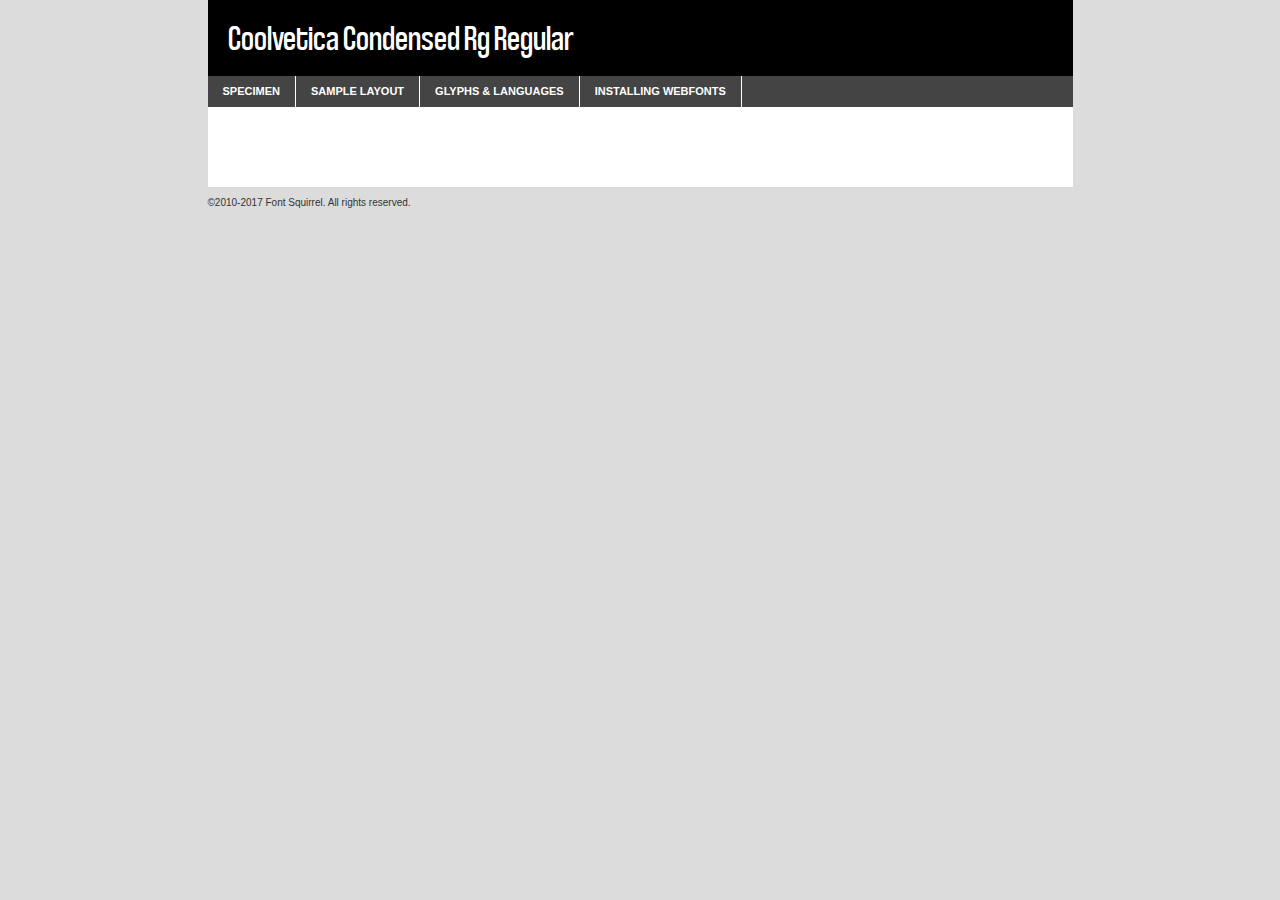
<file: assets/fonts/coolvetica_condensed_rg-demo.html>
<!DOCTYPE html PUBLIC "-//W3C//DTD XHTML 1.0 Transitional//EN"
        "http://www.w3.org/TR/xhtml1/DTD/xhtml1-transitional.dtd">

<html xmlns="http://www.w3.org/1999/xhtml" xml:lang="en" lang="en">
<head>
    <meta http-equiv="Content-Type" content="text/html; charset=utf-8"/>
    <script src="http://ajax.googleapis.com/ajax/libs/jquery/1.7.2/jquery.min.js" type="text/javascript" charset="utf-8"></script>
    <script type="text/javascript">
		(function($) {
			$.fn.easyTabs = function(option) {
				var param = jQuery.extend({ fadeSpeed: 'fast', defaultContent: 1, activeClass: 'active' }, option);
				$(this).each(function() {
					var thisId = '#' + this.id;
					if ( param.defaultContent == '' )
					{
						param.defaultContent = 1;
					}
					if ( typeof param.defaultContent == 'number' )
					{
						var defaultTab = $(thisId + ' .tabs li:eq(' + (param.defaultContent - 1) + ') a').attr('href').substr(1);
					}
					else
					{
						var defaultTab = param.defaultContent;
					}
					$(thisId + ' .tabs li a').each(function() {
						var tabToHide = $(this).attr('href').substr(1);
						$('#' + tabToHide).addClass('easytabs-tab-content');
					});
					hideAll();
					changeContent(defaultTab);

					function hideAll() {$(thisId + ' .easytabs-tab-content').hide();}

					function changeContent(tabId)
					{
						hideAll();
						$(thisId + ' .tabs li').removeClass(param.activeClass);
						$(thisId + ' .tabs li a[href=#' + tabId + ']').closest('li').addClass(param.activeClass);
						if ( param.fadeSpeed != 'none' )
						{
							$(thisId + ' #' + tabId).fadeIn(param.fadeSpeed);
						}
						else
						{
							$(thisId + ' #' + tabId).show();
						}
					}

					$(thisId + ' .tabs li').click(function() {
						var tabId = $(this).find('a').attr('href').substr(1);
						changeContent(tabId);
						return false;
					});
				});
			}
		})(jQuery);
    </script>
    <link rel="stylesheet" href="specimen_files/specimen_stylesheet.css" type="text/css" charset="utf-8"/>
    <link rel="stylesheet" href="stylesheet.css" type="text/css" charset="utf-8"/>

    <style type="text/css">
        		body {
			font-family: 'coolveticacondensed_regular';
        		}

            </style>

    <title>Coolvetica Condensed Rg Regular Specimen</title>


    <script type="text/javascript" charset="utf-8">
		$(document).ready(function() {
			$('#container').easyTabs({ defaultContent: 1 });
		});
    </script>
</head>

<body>
<div id="container">
    <div id="header">
		Coolvetica Condensed Rg Regular    </div>
    <ul class="tabs">
        <li><a href="#specimen">Specimen</a></li>
        <li><a href="#layout">Sample Layout</a></li>
		        <li><a href="#glyphs">Glyphs &amp; Languages</a></li>
        <li><a href="#installing">Installing Webfonts</a></li>

    </ul>

    <div id="main_content">


        <div id="specimen">

            <div class="section">
                <div class="grid12 firstcol">
                    <div class="huge">AaBb</div>
                </div>
            </div>

            <div class="section">
                <div class="glyph_range">A&#x200B;B&#x200b;C&#x200b;D&#x200b;E&#x200b;F&#x200b;G&#x200b;H&#x200b;I&#x200b;J&#x200b;K&#x200b;L&#x200b;M&#x200b;N&#x200b;O&#x200b;P&#x200b;Q&#x200b;R&#x200b;S&#x200b;T&#x200b;U&#x200b;V&#x200b;W&#x200b;X&#x200b;Y&#x200b;Z&#x200b;a&#x200b;b&#x200b;c&#x200b;d&#x200b;e&#x200b;f&#x200b;g&#x200b;h&#x200b;i&#x200b;j&#x200b;k&#x200b;l&#x200b;m&#x200b;n&#x200b;o&#x200b;p&#x200b;q&#x200b;r&#x200b;s&#x200b;t&#x200b;u&#x200b;v&#x200b;w&#x200b;x&#x200b;y&#x200b;z&#x200b;1&#x200b;2&#x200b;3&#x200b;4&#x200b;5&#x200b;6&#x200b;7&#x200b;8&#x200b;9&#x200b;0&#x200b;&amp;&#x200b;.&#x200b;,&#x200b;?&#x200b;!&#x200b;&#64;&#x200b;(&#x200b;)&#x200b;#&#x200b;$&#x200b;%&#x200b;*&#x200b;+&#x200b;-&#x200b;=&#x200b;:&#x200b;;</div>
            </div>
            <div class="section">
                <div class="grid12 firstcol">
                    <table class="sample_table">
                        <tr>
                            <td>10</td>
                            <td class="size10">abcdefghijklmnopqrstuvwxyzABCDEFGHIJKLMNOPQRSTUVWXYZ0123456789abcdefghijklmnopqrstuvwxyzABCDEFGHIJKLMNOPQRSTUVWXYZ0123456789abcdefghijklmnopqrstuvwxyzABCDEFGHIJKLMNOPQRSTUVWXYZ</td>
                        </tr>
                        <tr>
                            <td>11</td>
                            <td class="size11">abcdefghijklmnopqrstuvwxyzABCDEFGHIJKLMNOPQRSTUVWXYZ0123456789abcdefghijklmnopqrstuvwxyzABCDEFGHIJKLMNOPQRSTUVWXYZ0123456789abcdefghijklmnopqrstuvwxyzABCDEFGHIJKLMNOPQRSTUVWXYZ</td>
                        </tr>
                        <tr>
                            <td>12</td>
                            <td class="size12">abcdefghijklmnopqrstuvwxyzABCDEFGHIJKLMNOPQRSTUVWXYZ0123456789abcdefghijklmnopqrstuvwxyzABCDEFGHIJKLMNOPQRSTUVWXYZ0123456789abcdefghijklmnopqrstuvwxyzABCDEFGHIJKLMNOPQRSTUVWXYZ</td>
                        </tr>
                        <tr>
                            <td>13</td>
                            <td class="size13">abcdefghijklmnopqrstuvwxyzABCDEFGHIJKLMNOPQRSTUVWXYZ0123456789abcdefghijklmnopqrstuvwxyzABCDEFGHIJKLMNOPQRSTUVWXYZ0123456789abcdefghijklmnopqrstuvwxyzABCDEFGHIJKLMNOPQRSTUVWXYZ</td>
                        </tr>
                        <tr>
                            <td>14</td>
                            <td class="size14">abcdefghijklmnopqrstuvwxyzABCDEFGHIJKLMNOPQRSTUVWXYZ0123456789abcdefghijklmnopqrstuvwxyzABCDEFGHIJKLMNOPQRSTUVWXYZ0123456789abcdefghijklmnopqrstuvwxyzABCDEFGHIJKLMNOPQRSTUVWXYZ</td>
                        </tr>
                        <tr>
                            <td>16</td>
                            <td class="size16">abcdefghijklmnopqrstuvwxyzABCDEFGHIJKLMNOPQRSTUVWXYZ0123456789abcdefghijklmnopqrstuvwxyzABCDEFGHIJKLMNOPQRSTUVWXYZ</td>
                        </tr>
                        <tr>
                            <td>18</td>
                            <td class="size18">abcdefghijklmnopqrstuvwxyzABCDEFGHIJKLMNOPQRSTUVWXYZ0123456789abcdefghijklmnopqrstuvwxyzABCDEFGHIJKLMNOPQRSTUVWXYZ</td>
                        </tr>
                        <tr>
                            <td>20</td>
                            <td class="size20">abcdefghijklmnopqrstuvwxyzABCDEFGHIJKLMNOPQRSTUVWXYZ0123456789abcdefghijklmnopqrstuvwxyzABCDEFGHIJKLMNOPQRSTUVWXYZ</td>
                        </tr>
                        <tr>
                            <td>24</td>
                            <td class="size24">abcdefghijklmnopqrstuvwxyzABCDEFGHIJKLMNOPQRSTUVWXYZ0123456789abcdefghijklmnopqrstuvwxyzABCDEFGHIJKLMNOPQRSTUVWXYZ</td>
                        </tr>
                        <tr>
                            <td>30</td>
                            <td class="size30">abcdefghijklmnopqrstuvwxyzABCDEFGHIJKLMNOPQRSTUVWXYZ0123456789abcdefghijklmnopqrstuvwxyzABCDEFGHIJKLMNOPQRSTUVWXYZ</td>
                        </tr>
                        <tr>
                            <td>36</td>
                            <td class="size36">abcdefghijklmnopqrstuvwxyzABCDEFGHIJKLMNOPQRSTUVWXYZ0123456789abcdefghijklmnopqrstuvwxyzABCDEFGHIJKLMNOPQRSTUVWXYZ</td>
                        </tr>
                        <tr>
                            <td>48</td>
                            <td class="size48">abcdefghijklmnopqrstuvwxyzABCDEFGHIJKLMNOPQRSTUVWXYZ0123456789abcdefghijklmnopqrstuvwxyzABCDEFGHIJKLMNOPQRSTUVWXYZ</td>
                        </tr>
                        <tr>
                            <td>60</td>
                            <td class="size60">abcdefghijklmnopqrstuvwxyzABCDEFGHIJKLMNOPQRSTUVWXYZ0123456789abcdefghijklmnopqrstuvwxyzABCDEFGHIJKLMNOPQRSTUVWXYZ</td>
                        </tr>
                        <tr>
                            <td>72</td>
                            <td class="size72">abcdefghijklmnopqrstuvwxyzABCDEFGHIJKLMNOPQRSTUVWXYZ0123456789abcdefghijklmnopqrstuvwxyzABCDEFGHIJKLMNOPQRSTUVWXYZ</td>
                        </tr>
                        <tr>
                            <td>90</td>
                            <td class="size90">abcdefghijklmnopqrstuvwxyzABCDEFGHIJKLMNOPQRSTUVWXYZ0123456789abcdefghijklmnopqrstuvwxyzABCDEFGHIJKLMNOPQRSTUVWXYZ</td>
                        </tr>
                    </table>

                </div>

            </div>


            <div class="section" id="bodycomparison">


                <div id="xheight">
                    <div class="fontbody">&#x25FC;&#x25FC;&#x25FC;&#x25FC;&#x25FC;&#x25FC;&#x25FC;&#x25FC;&#x25FC;&#x25FC;&#x25FC;&#x25FC;&#x25FC;&#x25FC;&#x25FC;&#x25FC;&#x25FC;&#x25FC;&#x25FC;&#x25FC;&#x25FC;&#x25FC;&#x25FC;&#x25FC;&#x25FC;&#x25FC;&#x25FC;&#x25FC;&#x25FC;&#x25FC;&#x25FC;&#x25FC;&#x25FC;&#x25FC;&#x25FC;&#x25FC;&#x25FC;&#x25FC;&#x25FC;&#x25FC;&#x25FC;&#x25FC;&#x25FC;&#x25FC;&#x25FC;&#x25FC;&#x25FC;&#x25FC;&#x25FC;&#x25FC;&#x25FC;&#x25FC;&#x25FC;&#x25FC;&#x25FC;&#x25FC;&#x25FC;&#x25FC;&#x25FC;&#x25FC;&#x25FC;&#x25FC;&#x25FC;&#x25FC;&#x25FC;&#x25FC;&#x25FC;&#x25FC;&#x25FC;&#x25FC;&#x25FC;&#x25FC;&#x25FC;&#x25FC;&#x25FC;&#x25FC;&#x25FC;&#x25FC;&#x25FC;&#x25FC;&#x25FC;&#x25FC;&#x25FC;&#x25FC;&#x25FC;&#x25FC;&#x25FC;&#x25FC;&#x25FC;&#x25FC;&#x25FC;&#x25FC;&#x25FC;&#x25FC;&#x25FC;&#x25FC;&#x25FC;&#x25FC;&#x25FC;body</div>
                    <div class="arialbody">body</div>
                    <div class="verdanabody">body</div>
                    <div class="georgiabody">body</div>
                </div>
                <div class="fontbody" style="z-index:1">
                    body<span>Coolvetica Condensed Rg Regular</span>
                </div>
                <div class="arialbody" style="z-index:1">
                    body<span>Arial</span>
                </div>
                <div class="verdanabody" style="z-index:1">
                    body<span>Verdana</span>
                </div>
                <div class="georgiabody" style="z-index:1">
                    body<span>Georgia</span>
                </div>


            </div>


            <div class="section psample psample_row1" id="">

                <div class="grid2 firstcol">
                    <p class="size10"><span>10.</span>Aenean lacinia bibendum nulla sed consectetur. Fusce dapibus, tellus ac cursus commodo, tortor mauris condimentum nibh, ut fermentum massa justo sit amet risus. Nullam id dolor id nibh ultricies vehicula ut id elit. Cum sociis natoque penatibus et magnis dis parturient montes, nascetur ridiculus mus. Nulla vitae elit libero, a pharetra augue.</p>

                </div>
                <div class="grid3">
                    <p class="size11"><span>11.</span>Aenean lacinia bibendum nulla sed consectetur. Fusce dapibus, tellus ac cursus commodo, tortor mauris condimentum nibh, ut fermentum massa justo sit amet risus. Nullam id dolor id nibh ultricies vehicula ut id elit. Cum sociis natoque penatibus et magnis dis parturient montes, nascetur ridiculus mus. Nulla vitae elit libero, a pharetra augue.</p>

                </div>
                <div class="grid3">
                    <p class="size12"><span>12.</span>Aenean lacinia bibendum nulla sed consectetur. Fusce dapibus, tellus ac cursus commodo, tortor mauris condimentum nibh, ut fermentum massa justo sit amet risus. Nullam id dolor id nibh ultricies vehicula ut id elit. Cum sociis natoque penatibus et magnis dis parturient montes, nascetur ridiculus mus. Nulla vitae elit libero, a pharetra augue.</p>

                </div>
                <div class="grid4">
                    <p class="size13"><span>13.</span>Aenean lacinia bibendum nulla sed consectetur. Fusce dapibus, tellus ac cursus commodo, tortor mauris condimentum nibh, ut fermentum massa justo sit amet risus. Nullam id dolor id nibh ultricies vehicula ut id elit. Cum sociis natoque penatibus et magnis dis parturient montes, nascetur ridiculus mus. Nulla vitae elit libero, a pharetra augue.</p>

                </div>
                <div class="white_blend"></div>

            </div>
            <div class="section psample psample_row2" id="">
                <div class="grid3 firstcol">
                    <p class="size14"><span>14.</span>Aenean lacinia bibendum nulla sed consectetur. Fusce dapibus, tellus ac cursus commodo, tortor mauris condimentum nibh, ut fermentum massa justo sit amet risus. Nullam id dolor id nibh ultricies vehicula ut id elit. Cum sociis natoque penatibus et magnis dis parturient montes, nascetur ridiculus mus. Nulla vitae elit libero, a pharetra augue.</p>

                </div>
                <div class="grid4">
                    <p class="size16"><span>16.</span>Aenean lacinia bibendum nulla sed consectetur. Fusce dapibus, tellus ac cursus commodo, tortor mauris condimentum nibh, ut fermentum massa justo sit amet risus. Nullam id dolor id nibh ultricies vehicula ut id elit. Cum sociis natoque penatibus et magnis dis parturient montes, nascetur ridiculus mus. Nulla vitae elit libero, a pharetra augue.</p>

                </div>
                <div class="grid5">
                    <p class="size18"><span>18.</span>Aenean lacinia bibendum nulla sed consectetur. Fusce dapibus, tellus ac cursus commodo, tortor mauris condimentum nibh, ut fermentum massa justo sit amet risus. Nullam id dolor id nibh ultricies vehicula ut id elit. Cum sociis natoque penatibus et magnis dis parturient montes, nascetur ridiculus mus. Nulla vitae elit libero, a pharetra augue.</p>

                </div>

                <div class="white_blend"></div>

            </div>

            <div class="section psample psample_row3" id="">
                <div class="grid5 firstcol">
                    <p class="size20"><span>20.</span>Aenean lacinia bibendum nulla sed consectetur. Fusce dapibus, tellus ac cursus commodo, tortor mauris condimentum nibh, ut fermentum massa justo sit amet risus. Nullam id dolor id nibh ultricies vehicula ut id elit. Cum sociis natoque penatibus et magnis dis parturient montes, nascetur ridiculus mus. Nulla vitae elit libero, a pharetra augue.</p>
                </div>
                <div class="grid7">
                    <p class="size24"><span>24.</span>Aenean lacinia bibendum nulla sed consectetur. Fusce dapibus, tellus ac cursus commodo, tortor mauris condimentum nibh, ut fermentum massa justo sit amet risus. Nullam id dolor id nibh ultricies vehicula ut id elit. Cum sociis natoque penatibus et magnis dis parturient montes, nascetur ridiculus mus. Nulla vitae elit libero, a pharetra augue.</p>
                </div>

                <div class="white_blend"></div>

            </div>

            <div class="section psample psample_row4" id="">
                <div class="grid12 firstcol">
                    <p class="size30"><span>30.</span>Aenean lacinia bibendum nulla sed consectetur. Fusce dapibus, tellus ac cursus commodo, tortor mauris condimentum nibh, ut fermentum massa justo sit amet risus. Nullam id dolor id nibh ultricies vehicula ut id elit. Cum sociis natoque penatibus et magnis dis parturient montes, nascetur ridiculus mus. Nulla vitae elit libero, a pharetra augue.</p>
                </div>
                <div class="white_blend"></div>

            </div>


            <div class="section psample psample_row1 fullreverse">
                <div class="grid2 firstcol">
                    <p class="size10"><span>10.</span>Aenean lacinia bibendum nulla sed consectetur. Fusce dapibus, tellus ac cursus commodo, tortor mauris condimentum nibh, ut fermentum massa justo sit amet risus. Nullam id dolor id nibh ultricies vehicula ut id elit. Cum sociis natoque penatibus et magnis dis parturient montes, nascetur ridiculus mus. Nulla vitae elit libero, a pharetra augue.</p>

                </div>
                <div class="grid3">
                    <p class="size11"><span>11.</span>Aenean lacinia bibendum nulla sed consectetur. Fusce dapibus, tellus ac cursus commodo, tortor mauris condimentum nibh, ut fermentum massa justo sit amet risus. Nullam id dolor id nibh ultricies vehicula ut id elit. Cum sociis natoque penatibus et magnis dis parturient montes, nascetur ridiculus mus. Nulla vitae elit libero, a pharetra augue.</p>

                </div>
                <div class="grid3">
                    <p class="size12"><span>12.</span>Aenean lacinia bibendum nulla sed consectetur. Fusce dapibus, tellus ac cursus commodo, tortor mauris condimentum nibh, ut fermentum massa justo sit amet risus. Nullam id dolor id nibh ultricies vehicula ut id elit. Cum sociis natoque penatibus et magnis dis parturient montes, nascetur ridiculus mus. Nulla vitae elit libero, a pharetra augue.</p>

                </div>
                <div class="grid4">
                    <p class="size13"><span>13.</span>Aenean lacinia bibendum nulla sed consectetur. Fusce dapibus, tellus ac cursus commodo, tortor mauris condimentum nibh, ut fermentum massa justo sit amet risus. Nullam id dolor id nibh ultricies vehicula ut id elit. Cum sociis natoque penatibus et magnis dis parturient montes, nascetur ridiculus mus. Nulla vitae elit libero, a pharetra augue.</p>

                </div>
                <div class="black_blend"></div>

            </div>

            <div class="section psample psample_row2 fullreverse">
                <div class="grid3 firstcol">
                    <p class="size14"><span>14.</span>Aenean lacinia bibendum nulla sed consectetur. Fusce dapibus, tellus ac cursus commodo, tortor mauris condimentum nibh, ut fermentum massa justo sit amet risus. Nullam id dolor id nibh ultricies vehicula ut id elit. Cum sociis natoque penatibus et magnis dis parturient montes, nascetur ridiculus mus. Nulla vitae elit libero, a pharetra augue.</p>

                </div>
                <div class="grid4">
                    <p class="size16"><span>16.</span>Aenean lacinia bibendum nulla sed consectetur. Fusce dapibus, tellus ac cursus commodo, tortor mauris condimentum nibh, ut fermentum massa justo sit amet risus. Nullam id dolor id nibh ultricies vehicula ut id elit. Cum sociis natoque penatibus et magnis dis parturient montes, nascetur ridiculus mus. Nulla vitae elit libero, a pharetra augue.</p>

                </div>
                <div class="grid5">
                    <p class="size18"><span>18.</span>Aenean lacinia bibendum nulla sed consectetur. Fusce dapibus, tellus ac cursus commodo, tortor mauris condimentum nibh, ut fermentum massa justo sit amet risus. Nullam id dolor id nibh ultricies vehicula ut id elit. Cum sociis natoque penatibus et magnis dis parturient montes, nascetur ridiculus mus. Nulla vitae elit libero, a pharetra augue.</p>

                </div>
                <div class="black_blend"></div>

            </div>

            <div class="section psample fullreverse psample_row3" id="">
                <div class="grid5 firstcol">
                    <p class="size20"><span>20.</span>Aenean lacinia bibendum nulla sed consectetur. Fusce dapibus, tellus ac cursus commodo, tortor mauris condimentum nibh, ut fermentum massa justo sit amet risus. Nullam id dolor id nibh ultricies vehicula ut id elit. Cum sociis natoque penatibus et magnis dis parturient montes, nascetur ridiculus mus. Nulla vitae elit libero, a pharetra augue.</p>
                </div>
                <div class="grid7">
                    <p class="size24"><span>24.</span>Aenean lacinia bibendum nulla sed consectetur. Fusce dapibus, tellus ac cursus commodo, tortor mauris condimentum nibh, ut fermentum massa justo sit amet risus. Nullam id dolor id nibh ultricies vehicula ut id elit. Cum sociis natoque penatibus et magnis dis parturient montes, nascetur ridiculus mus. Nulla vitae elit libero, a pharetra augue.</p>
                </div>

                <div class="black_blend"></div>

            </div>

            <div class="section psample fullreverse psample_row4" id="" style="border-bottom: 20px #000 solid;">
                <div class="grid12 firstcol">
                    <p class="size30"><span>30.</span>Aenean lacinia bibendum nulla sed consectetur. Fusce dapibus, tellus ac cursus commodo, tortor mauris condimentum nibh, ut fermentum massa justo sit amet risus. Nullam id dolor id nibh ultricies vehicula ut id elit. Cum sociis natoque penatibus et magnis dis parturient montes, nascetur ridiculus mus. Nulla vitae elit libero, a pharetra augue.</p>
                </div>
                <div class="black_blend"></div>

            </div>


        </div>

        <div id="layout">

            <div class="section">

                <div class="grid12 firstcol">
                    <h1>Lorem Ipsum Dolor</h1>
                    <h2>Etiam porta sem malesuada magna mollis euismod</h2>

                    <p class="byline">By <a href="#link">Aenean Lacinia</a></p>
                </div>
            </div>
            <div class="section">
                <div class="grid8 firstcol">
                    <p class="large">Donec sed odio dui. Morbi leo risus, porta ac consectetur ac, vestibulum at eros. Fusce dapibus, tellus ac cursus commodo, tortor mauris condimentum nibh, ut fermentum massa justo sit amet risus. </p>


                    <h3>Pellentesque ornare sem</h3>

                    <p>Maecenas sed diam eget risus varius blandit sit amet non magna. Maecenas faucibus mollis interdum. Donec ullamcorper nulla non metus auctor fringilla. Nullam id dolor id nibh ultricies vehicula ut id elit. Nullam id dolor id nibh ultricies vehicula ut id elit. </p>

                    <p>Aenean eu leo quam. Pellentesque ornare sem lacinia quam venenatis vestibulum. Lorem ipsum dolor sit amet, consectetur adipiscing elit. Cum sociis natoque penatibus et magnis dis parturient montes, nascetur ridiculus mus. </p>

                    <p>Nulla vitae elit libero, a pharetra augue. Praesent commodo cursus magna, vel scelerisque nisl consectetur et. Aenean lacinia bibendum nulla sed consectetur. </p>

                    <p>Nullam quis risus eget urna mollis ornare vel eu leo. Nullam quis risus eget urna mollis ornare vel eu leo. Maecenas sed diam eget risus varius blandit sit amet non magna. Donec ullamcorper nulla non metus auctor fringilla. </p>

                    <h3>Cras mattis consectetur</h3>

                    <p>Aenean eu leo quam. Pellentesque ornare sem lacinia quam venenatis vestibulum. Aenean lacinia bibendum nulla sed consectetur. Integer posuere erat a ante venenatis dapibus posuere velit aliquet. Cras mattis consectetur purus sit amet fermentum. </p>

                    <p>Nullam id dolor id nibh ultricies vehicula ut id elit. Nullam quis risus eget urna mollis ornare vel eu leo. Cras mattis consectetur purus sit amet fermentum.</p>
                </div>

                <div class="grid4 sidebar">

                    <div class="box reverse">
                        <p class="last">Nullam quis risus eget urna mollis ornare vel eu leo. Donec ullamcorper nulla non metus auctor fringilla. Cras mattis consectetur purus sit amet fermentum. Sed posuere consectetur est at lobortis. Lorem ipsum dolor sit amet, consectetur adipiscing elit. </p>
                    </div>

                    <p class="caption">Maecenas sed diam eget risus varius.</p>

                    <p>Vestibulum id ligula porta felis euismod semper. Integer posuere erat a ante venenatis dapibus posuere velit aliquet. Vestibulum id ligula porta felis euismod semper. Sed posuere consectetur est at lobortis. Maecenas sed diam eget risus varius blandit sit amet non magna. Fusce dapibus, tellus ac cursus commodo, tortor mauris condimentum nibh, ut fermentum massa justo sit amet risus. </p>


                    <p>Duis mollis, est non commodo luctus, nisi erat porttitor ligula, eget lacinia odio sem nec elit. Aenean lacinia bibendum nulla sed consectetur. Vivamus sagittis lacus vel augue laoreet rutrum faucibus dolor auctor. Aenean lacinia bibendum nulla sed consectetur. Nullam quis risus eget urna mollis ornare vel eu leo. </p>

                    <p>Praesent commodo cursus magna, vel scelerisque nisl consectetur et. Donec ullamcorper nulla non metus auctor fringilla. Maecenas faucibus mollis interdum. Fusce dapibus, tellus ac cursus commodo, tortor mauris condimentum nibh, ut fermentum massa justo sit amet risus. </p>

                </div>
            </div>

        </div>


		

        <div id="glyphs">
            <div class="section">
                <div class="grid12 firstcol">

                    <h1>Language Support</h1>
                    <p>The subset of Coolvetica Condensed Rg Regular in this kit supports the following languages:<br/>

						Albanian, Basque, Breton, Chamorro, Danish, Dutch, English, Faroese, Finnish, French, Frisian, Galician, German, Icelandic, Italian, Malagasy, Norwegian, Portuguese, Spanish, Alsatian, Aragonese, Arapaho, Arrernte, Asturian, Aymara, Bislama, Cebuano, Corsican, Fijian, French_creole, Genoese, Gilbertese, Greenlandic, Haitian_creole, Hiligaynon, Hmong, Hopi, Ibanag, Iloko_ilokano, Indonesian, Interglossa_glosa, Interlingua, Irish_gaelic, Jerriais, Lojban, Lombard, Luxembourgeois, Manx, Mohawk, Norfolk_pitcairnese, Occitan, Oromo, Pangasinan, Papiamento, Piedmontese, Potawatomi, Rhaeto-romance, Romansh, Rotokas, Sami_lule, Samoan, Sardinian, Scots_gaelic, Seychelles_creole, Shona, Sicilian, Somali, Southern_ndebele, Swahili, Swati_swazi, Tagalog_filipino_pilipino, Tetum, Tok_pisin, Uyghur_latinized, Volapuk, Walloon, Warlpiri, Xhosa, Yapese, Zulu, Latinbasic, Ubasic, Demo                    </p>
                    <h1>Glyph Chart</h1>
                    <p>The subset of Coolvetica Condensed Rg Regular in this kit includes all the glyphs listed below. Unicode entities are included above each glyph to help you insert individual characters into your layout.</p>
                    <div id="glyph_chart">

																				                                <div><p>&amp;#23;</p>&#23;</div>
																				                                <div><p>&amp;#32;</p>&#32;</div>
																				                                <div><p>&amp;#33;</p>&#33;</div>
																				                                <div><p>&amp;#34;</p>&#34;</div>
																				                                <div><p>&amp;#35;</p>&#35;</div>
																				                                <div><p>&amp;#36;</p>&#36;</div>
																				                                <div><p>&amp;#37;</p>&#37;</div>
																				                                <div><p>&amp;#38;</p>&#38;</div>
																				                                <div><p>&amp;#39;</p>&#39;</div>
																				                                <div><p>&amp;#40;</p>&#40;</div>
																				                                <div><p>&amp;#41;</p>&#41;</div>
																				                                <div><p>&amp;#42;</p>&#42;</div>
																				                                <div><p>&amp;#43;</p>&#43;</div>
																				                                <div><p>&amp;#44;</p>&#44;</div>
																				                                <div><p>&amp;#45;</p>&#45;</div>
																				                                <div><p>&amp;#46;</p>&#46;</div>
																				                                <div><p>&amp;#47;</p>&#47;</div>
																				                                <div><p>&amp;#48;</p>&#48;</div>
																				                                <div><p>&amp;#49;</p>&#49;</div>
																				                                <div><p>&amp;#50;</p>&#50;</div>
																				                                <div><p>&amp;#51;</p>&#51;</div>
																				                                <div><p>&amp;#52;</p>&#52;</div>
																				                                <div><p>&amp;#53;</p>&#53;</div>
																				                                <div><p>&amp;#54;</p>&#54;</div>
																				                                <div><p>&amp;#55;</p>&#55;</div>
																				                                <div><p>&amp;#56;</p>&#56;</div>
																				                                <div><p>&amp;#57;</p>&#57;</div>
																				                                <div><p>&amp;#58;</p>&#58;</div>
																				                                <div><p>&amp;#59;</p>&#59;</div>
																				                                <div><p>&amp;#60;</p>&#60;</div>
																				                                <div><p>&amp;#61;</p>&#61;</div>
																				                                <div><p>&amp;#62;</p>&#62;</div>
																				                                <div><p>&amp;#63;</p>&#63;</div>
																				                                <div><p>&amp;#64;</p>&#64;</div>
																				                                <div><p>&amp;#65;</p>&#65;</div>
																				                                <div><p>&amp;#66;</p>&#66;</div>
																				                                <div><p>&amp;#67;</p>&#67;</div>
																				                                <div><p>&amp;#68;</p>&#68;</div>
																				                                <div><p>&amp;#69;</p>&#69;</div>
																				                                <div><p>&amp;#70;</p>&#70;</div>
																				                                <div><p>&amp;#71;</p>&#71;</div>
																				                                <div><p>&amp;#72;</p>&#72;</div>
																				                                <div><p>&amp;#73;</p>&#73;</div>
																				                                <div><p>&amp;#74;</p>&#74;</div>
																				                                <div><p>&amp;#75;</p>&#75;</div>
																				                                <div><p>&amp;#76;</p>&#76;</div>
																				                                <div><p>&amp;#77;</p>&#77;</div>
																				                                <div><p>&amp;#78;</p>&#78;</div>
																				                                <div><p>&amp;#79;</p>&#79;</div>
																				                                <div><p>&amp;#80;</p>&#80;</div>
																				                                <div><p>&amp;#81;</p>&#81;</div>
																				                                <div><p>&amp;#82;</p>&#82;</div>
																				                                <div><p>&amp;#83;</p>&#83;</div>
																				                                <div><p>&amp;#84;</p>&#84;</div>
																				                                <div><p>&amp;#85;</p>&#85;</div>
																				                                <div><p>&amp;#86;</p>&#86;</div>
																				                                <div><p>&amp;#87;</p>&#87;</div>
																				                                <div><p>&amp;#88;</p>&#88;</div>
																				                                <div><p>&amp;#89;</p>&#89;</div>
																				                                <div><p>&amp;#90;</p>&#90;</div>
																				                                <div><p>&amp;#91;</p>&#91;</div>
																				                                <div><p>&amp;#92;</p>&#92;</div>
																				                                <div><p>&amp;#93;</p>&#93;</div>
																				                                <div><p>&amp;#94;</p>&#94;</div>
																				                                <div><p>&amp;#95;</p>&#95;</div>
																				                                <div><p>&amp;#96;</p>&#96;</div>
																				                                <div><p>&amp;#97;</p>&#97;</div>
																				                                <div><p>&amp;#98;</p>&#98;</div>
																				                                <div><p>&amp;#99;</p>&#99;</div>
																				                                <div><p>&amp;#100;</p>&#100;</div>
																				                                <div><p>&amp;#101;</p>&#101;</div>
																				                                <div><p>&amp;#102;</p>&#102;</div>
																				                                <div><p>&amp;#103;</p>&#103;</div>
																				                                <div><p>&amp;#104;</p>&#104;</div>
																				                                <div><p>&amp;#105;</p>&#105;</div>
																				                                <div><p>&amp;#106;</p>&#106;</div>
																				                                <div><p>&amp;#107;</p>&#107;</div>
																				                                <div><p>&amp;#108;</p>&#108;</div>
																				                                <div><p>&amp;#109;</p>&#109;</div>
																				                                <div><p>&amp;#110;</p>&#110;</div>
																				                                <div><p>&amp;#111;</p>&#111;</div>
																				                                <div><p>&amp;#112;</p>&#112;</div>
																				                                <div><p>&amp;#113;</p>&#113;</div>
																				                                <div><p>&amp;#114;</p>&#114;</div>
																				                                <div><p>&amp;#115;</p>&#115;</div>
																				                                <div><p>&amp;#116;</p>&#116;</div>
																				                                <div><p>&amp;#117;</p>&#117;</div>
																				                                <div><p>&amp;#118;</p>&#118;</div>
																				                                <div><p>&amp;#119;</p>&#119;</div>
																				                                <div><p>&amp;#120;</p>&#120;</div>
																				                                <div><p>&amp;#121;</p>&#121;</div>
																				                                <div><p>&amp;#122;</p>&#122;</div>
																				                                <div><p>&amp;#123;</p>&#123;</div>
																				                                <div><p>&amp;#124;</p>&#124;</div>
																				                                <div><p>&amp;#125;</p>&#125;</div>
																				                                <div><p>&amp;#126;</p>&#126;</div>
																				                                <div><p>&amp;#160;</p>&#160;</div>
																				                                <div><p>&amp;#161;</p>&#161;</div>
																				                                <div><p>&amp;#162;</p>&#162;</div>
																				                                <div><p>&amp;#163;</p>&#163;</div>
																				                                <div><p>&amp;#164;</p>&#164;</div>
																				                                <div><p>&amp;#165;</p>&#165;</div>
																				                                <div><p>&amp;#166;</p>&#166;</div>
																				                                <div><p>&amp;#167;</p>&#167;</div>
																				                                <div><p>&amp;#168;</p>&#168;</div>
																				                                <div><p>&amp;#169;</p>&#169;</div>
																				                                <div><p>&amp;#170;</p>&#170;</div>
																				                                <div><p>&amp;#171;</p>&#171;</div>
																				                                <div><p>&amp;#172;</p>&#172;</div>
																				                                <div><p>&amp;#173;</p>&#173;</div>
																				                                <div><p>&amp;#174;</p>&#174;</div>
																				                                <div><p>&amp;#175;</p>&#175;</div>
																				                                <div><p>&amp;#176;</p>&#176;</div>
																				                                <div><p>&amp;#177;</p>&#177;</div>
																				                                <div><p>&amp;#178;</p>&#178;</div>
																				                                <div><p>&amp;#179;</p>&#179;</div>
																				                                <div><p>&amp;#180;</p>&#180;</div>
																				                                <div><p>&amp;#182;</p>&#182;</div>
																				                                <div><p>&amp;#183;</p>&#183;</div>
																				                                <div><p>&amp;#184;</p>&#184;</div>
																				                                <div><p>&amp;#185;</p>&#185;</div>
																				                                <div><p>&amp;#186;</p>&#186;</div>
																				                                <div><p>&amp;#187;</p>&#187;</div>
																				                                <div><p>&amp;#188;</p>&#188;</div>
																				                                <div><p>&amp;#189;</p>&#189;</div>
																				                                <div><p>&amp;#190;</p>&#190;</div>
																				                                <div><p>&amp;#191;</p>&#191;</div>
																				                                <div><p>&amp;#192;</p>&#192;</div>
																				                                <div><p>&amp;#193;</p>&#193;</div>
																				                                <div><p>&amp;#194;</p>&#194;</div>
																				                                <div><p>&amp;#195;</p>&#195;</div>
																				                                <div><p>&amp;#196;</p>&#196;</div>
																				                                <div><p>&amp;#197;</p>&#197;</div>
																				                                <div><p>&amp;#198;</p>&#198;</div>
																				                                <div><p>&amp;#199;</p>&#199;</div>
																				                                <div><p>&amp;#200;</p>&#200;</div>
																				                                <div><p>&amp;#201;</p>&#201;</div>
																				                                <div><p>&amp;#202;</p>&#202;</div>
																				                                <div><p>&amp;#203;</p>&#203;</div>
																				                                <div><p>&amp;#204;</p>&#204;</div>
																				                                <div><p>&amp;#205;</p>&#205;</div>
																				                                <div><p>&amp;#206;</p>&#206;</div>
																				                                <div><p>&amp;#207;</p>&#207;</div>
																				                                <div><p>&amp;#208;</p>&#208;</div>
																				                                <div><p>&amp;#209;</p>&#209;</div>
																				                                <div><p>&amp;#210;</p>&#210;</div>
																				                                <div><p>&amp;#211;</p>&#211;</div>
																				                                <div><p>&amp;#212;</p>&#212;</div>
																				                                <div><p>&amp;#213;</p>&#213;</div>
																				                                <div><p>&amp;#214;</p>&#214;</div>
																				                                <div><p>&amp;#215;</p>&#215;</div>
																				                                <div><p>&amp;#216;</p>&#216;</div>
																				                                <div><p>&amp;#217;</p>&#217;</div>
																				                                <div><p>&amp;#218;</p>&#218;</div>
																				                                <div><p>&amp;#219;</p>&#219;</div>
																				                                <div><p>&amp;#220;</p>&#220;</div>
																				                                <div><p>&amp;#221;</p>&#221;</div>
																				                                <div><p>&amp;#222;</p>&#222;</div>
																				                                <div><p>&amp;#223;</p>&#223;</div>
																				                                <div><p>&amp;#224;</p>&#224;</div>
																				                                <div><p>&amp;#225;</p>&#225;</div>
																				                                <div><p>&amp;#226;</p>&#226;</div>
																				                                <div><p>&amp;#227;</p>&#227;</div>
																				                                <div><p>&amp;#228;</p>&#228;</div>
																				                                <div><p>&amp;#229;</p>&#229;</div>
																				                                <div><p>&amp;#230;</p>&#230;</div>
																				                                <div><p>&amp;#231;</p>&#231;</div>
																				                                <div><p>&amp;#232;</p>&#232;</div>
																				                                <div><p>&amp;#233;</p>&#233;</div>
																				                                <div><p>&amp;#234;</p>&#234;</div>
																				                                <div><p>&amp;#235;</p>&#235;</div>
																				                                <div><p>&amp;#236;</p>&#236;</div>
																				                                <div><p>&amp;#237;</p>&#237;</div>
																				                                <div><p>&amp;#238;</p>&#238;</div>
																				                                <div><p>&amp;#239;</p>&#239;</div>
																				                                <div><p>&amp;#240;</p>&#240;</div>
																				                                <div><p>&amp;#241;</p>&#241;</div>
																				                                <div><p>&amp;#242;</p>&#242;</div>
																				                                <div><p>&amp;#243;</p>&#243;</div>
																				                                <div><p>&amp;#244;</p>&#244;</div>
																				                                <div><p>&amp;#245;</p>&#245;</div>
																				                                <div><p>&amp;#246;</p>&#246;</div>
																				                                <div><p>&amp;#247;</p>&#247;</div>
																				                                <div><p>&amp;#248;</p>&#248;</div>
																				                                <div><p>&amp;#249;</p>&#249;</div>
																				                                <div><p>&amp;#250;</p>&#250;</div>
																				                                <div><p>&amp;#251;</p>&#251;</div>
																				                                <div><p>&amp;#252;</p>&#252;</div>
																				                                <div><p>&amp;#253;</p>&#253;</div>
																				                                <div><p>&amp;#254;</p>&#254;</div>
																				                                <div><p>&amp;#255;</p>&#255;</div>
																				                                <div><p>&amp;#338;</p>&#338;</div>
																				                                <div><p>&amp;#339;</p>&#339;</div>
																				                                <div><p>&amp;#376;</p>&#376;</div>
																				                                <div><p>&amp;#710;</p>&#710;</div>
																				                                <div><p>&amp;#732;</p>&#732;</div>
																				                                <div><p>&amp;#8192;</p>&#8192;</div>
																				                                <div><p>&amp;#8193;</p>&#8193;</div>
																				                                <div><p>&amp;#8194;</p>&#8194;</div>
																				                                <div><p>&amp;#8195;</p>&#8195;</div>
																				                                <div><p>&amp;#8196;</p>&#8196;</div>
																				                                <div><p>&amp;#8197;</p>&#8197;</div>
																				                                <div><p>&amp;#8198;</p>&#8198;</div>
																				                                <div><p>&amp;#8199;</p>&#8199;</div>
																				                                <div><p>&amp;#8200;</p>&#8200;</div>
																				                                <div><p>&amp;#8201;</p>&#8201;</div>
																				                                <div><p>&amp;#8202;</p>&#8202;</div>
																				                                <div><p>&amp;#8208;</p>&#8208;</div>
																				                                <div><p>&amp;#8209;</p>&#8209;</div>
																				                                <div><p>&amp;#8210;</p>&#8210;</div>
																				                                <div><p>&amp;#8211;</p>&#8211;</div>
																				                                <div><p>&amp;#8212;</p>&#8212;</div>
																				                                <div><p>&amp;#8216;</p>&#8216;</div>
																				                                <div><p>&amp;#8217;</p>&#8217;</div>
																				                                <div><p>&amp;#8218;</p>&#8218;</div>
																				                                <div><p>&amp;#8220;</p>&#8220;</div>
																				                                <div><p>&amp;#8221;</p>&#8221;</div>
																				                                <div><p>&amp;#8222;</p>&#8222;</div>
																				                                <div><p>&amp;#8226;</p>&#8226;</div>
																				                                <div><p>&amp;#8230;</p>&#8230;</div>
																				                                <div><p>&amp;#8239;</p>&#8239;</div>
																				                                <div><p>&amp;#8249;</p>&#8249;</div>
																				                                <div><p>&amp;#8250;</p>&#8250;</div>
																				                                <div><p>&amp;#8287;</p>&#8287;</div>
																				                                <div><p>&amp;#8364;</p>&#8364;</div>
																				                                <div><p>&amp;#8482;</p>&#8482;</div>
																				                                <div><p>&amp;#9724;</p>&#9724;</div>
																																																										                    </div>
                </div>


            </div>
        </div>


        <div id="specs">

        </div>

        <div id="installing">
            <div class="section">
                <div class="grid7 firstcol">
                    <h1>Installing Webfonts</h1>

                    <p>Webfonts are supported by all major browser platforms but not all in the same way. There are currently four different font formats that must be included in order to target all browsers. This includes TTF, WOFF, EOT and SVG.</p>

                    <h2>1. Upload your webfonts</h2>
                    <p>You must upload your webfont kit to your website. They should be in or near the same directory as your CSS files.</p>

                    <h2>2. Include the webfont stylesheet</h2>
                    <p>A special CSS @font-face declaration helps the various browsers select the appropriate font it needs without causing you a bunch of headaches. Learn more about this syntax by reading the <a href="https://www.fontspring.com/blog/further-hardening-of-the-bulletproof-syntax">Fontspring blog post</a> about it. The code for it is as follows:</p>


                    <code>
                        @font-face{
                        font-family: 'MyWebFont';
                        src: url('WebFont.eot');
                        src: url('WebFont.eot?#iefix') format('embedded-opentype'),
                        url('WebFont.woff') format('woff'),
                        url('WebFont.ttf') format('truetype'),
                        url('WebFont.svg#webfont') format('svg');
                        }
                    </code>

                    <p>We've already gone ahead and generated the code for you. All you have to do is link to the stylesheet in your HTML, like this:</p>
                    <code>&lt;link rel=&quot;stylesheet&quot; href=&quot;stylesheet.css&quot; type=&quot;text/css&quot; charset=&quot;utf-8&quot; /&gt;</code>

                    <h2>3. Modify your own stylesheet</h2>
                    <p>To take advantage of your new fonts, you must tell your stylesheet to use them. Look at the original @font-face declaration above and find the property called "font-family." The name linked there will be what you use to reference the font. Prepend that webfont name to the font stack in the "font-family" property, inside the selector you want to change. For example:</p>
                    <code>p { font-family: 'WebFont', Arial, sans-serif; }</code>

                    <h2>4. Test</h2>
                    <p>Getting webfonts to work cross-browser <em>can</em> be tricky. Use the information in the sidebar to help you if you find that fonts aren't loading in a particular browser.</p>
                </div>

                <div class="grid5 sidebar">
                    <div class="box">
                        <h2>Troubleshooting<br/>Font-Face Problems</h2>
                        <p>Having trouble getting your webfonts to load in your new website? Here are some tips to sort out what might be the problem.</p>

                        <h3>Fonts not showing in any browser</h3>

                        <p>This sounds like you need to work on the plumbing. You either did not upload the fonts to the correct directory, or you did not link the fonts properly in the CSS. If you've confirmed that all this is correct and you still have a problem, take a look at your .htaccess file and see if requests are getting intercepted.</p>

                        <h3>Fonts not loading in iPhone or iPad</h3>

                        <p>The most common problem here is that you are serving the fonts from an IIS server. IIS refuses to serve files that have unknown MIME types. If that is the case, you must set the MIME type for SVG to "image/svg+xml" in the server settings. Follow these instructions from Microsoft if you need help.</p>

                        <h3>Fonts not loading in Firefox</h3>

                        <p>The primary reason for this failure? You are still using a version Firefox older than 3.5. So upgrade already! If that isn't it, then you are very likely serving fonts from a different domain. Firefox requires that all font assets be served from the same domain. Lastly it is possible that you need to add WOFF to your list of MIME types (if you are serving via IIS.)</p>

                        <h3>Fonts not loading in IE</h3>

                        <p>Are you looking at Internet Explorer on an actual Windows machine or are you cheating by using a service like Adobe BrowserLab? Many of these screenshot services do not render @font-face for IE. Best to test it on a real machine.</p>

                        <h3>Fonts not loading in IE9</h3>

                        <p>IE9, like Firefox, requires that fonts be served from the same domain as the website. Make sure that is the case.</p>
                    </div>
                </div>
            </div>

        </div>

    </div>
    <div id="footer">
        <p>&copy;2010-2017 Font Squirrel. All rights reserved.</p>
    </div>
</div>
</body>
</html>
</file>
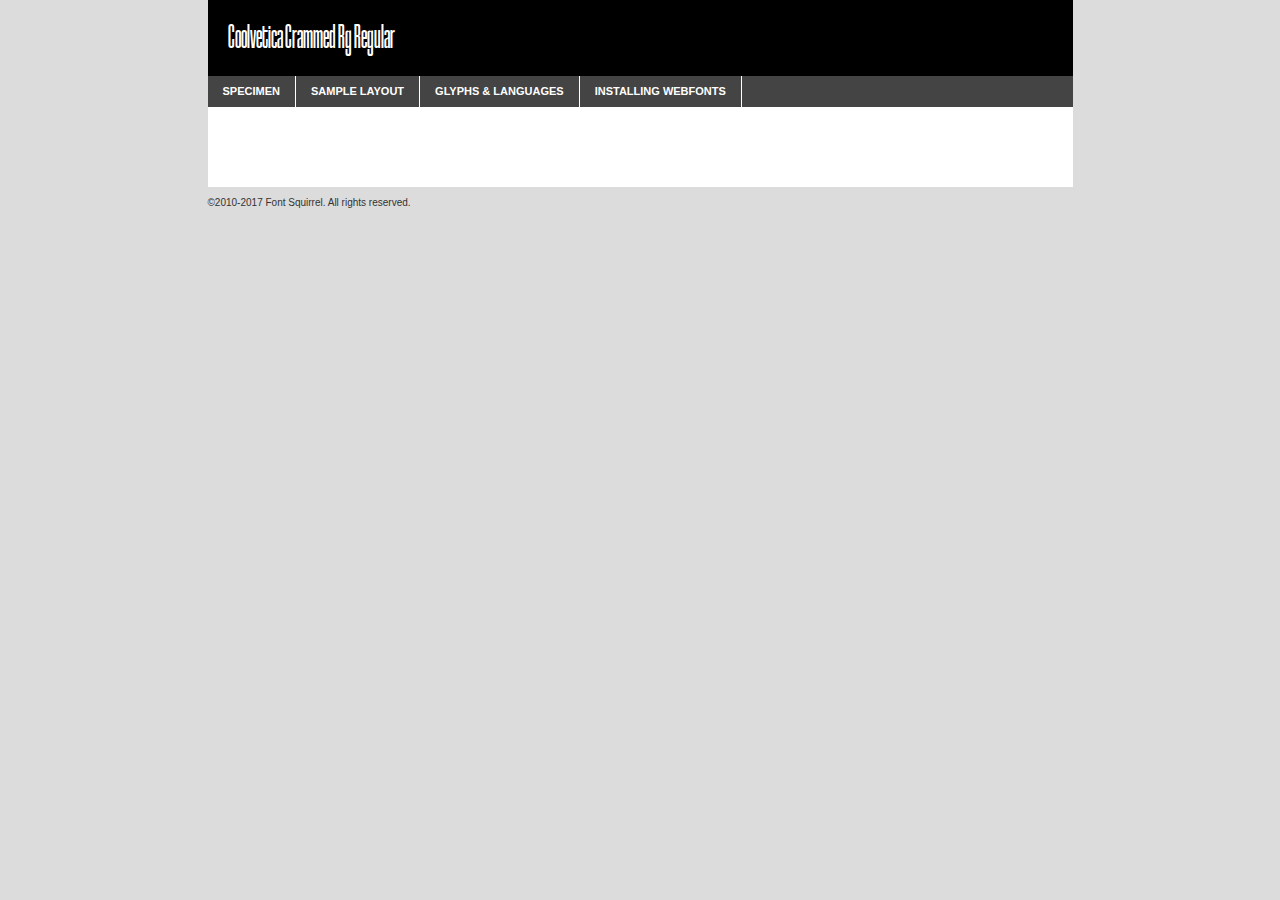
<file: assets/fonts/coolvetica_crammed_rg-demo.html>
<!DOCTYPE html PUBLIC "-//W3C//DTD XHTML 1.0 Transitional//EN"
        "http://www.w3.org/TR/xhtml1/DTD/xhtml1-transitional.dtd">

<html xmlns="http://www.w3.org/1999/xhtml" xml:lang="en" lang="en">
<head>
    <meta http-equiv="Content-Type" content="text/html; charset=utf-8"/>
    <script src="http://ajax.googleapis.com/ajax/libs/jquery/1.7.2/jquery.min.js" type="text/javascript" charset="utf-8"></script>
    <script type="text/javascript">
		(function($) {
			$.fn.easyTabs = function(option) {
				var param = jQuery.extend({ fadeSpeed: 'fast', defaultContent: 1, activeClass: 'active' }, option);
				$(this).each(function() {
					var thisId = '#' + this.id;
					if ( param.defaultContent == '' )
					{
						param.defaultContent = 1;
					}
					if ( typeof param.defaultContent == 'number' )
					{
						var defaultTab = $(thisId + ' .tabs li:eq(' + (param.defaultContent - 1) + ') a').attr('href').substr(1);
					}
					else
					{
						var defaultTab = param.defaultContent;
					}
					$(thisId + ' .tabs li a').each(function() {
						var tabToHide = $(this).attr('href').substr(1);
						$('#' + tabToHide).addClass('easytabs-tab-content');
					});
					hideAll();
					changeContent(defaultTab);

					function hideAll() {$(thisId + ' .easytabs-tab-content').hide();}

					function changeContent(tabId)
					{
						hideAll();
						$(thisId + ' .tabs li').removeClass(param.activeClass);
						$(thisId + ' .tabs li a[href=#' + tabId + ']').closest('li').addClass(param.activeClass);
						if ( param.fadeSpeed != 'none' )
						{
							$(thisId + ' #' + tabId).fadeIn(param.fadeSpeed);
						}
						else
						{
							$(thisId + ' #' + tabId).show();
						}
					}

					$(thisId + ' .tabs li').click(function() {
						var tabId = $(this).find('a').attr('href').substr(1);
						changeContent(tabId);
						return false;
					});
				});
			}
		})(jQuery);
    </script>
    <link rel="stylesheet" href="specimen_files/specimen_stylesheet.css" type="text/css" charset="utf-8"/>
    <link rel="stylesheet" href="stylesheet.css" type="text/css" charset="utf-8"/>

    <style type="text/css">
        		body {
			font-family: 'coolveticacrammed_regular';
        		}

            </style>

    <title>Coolvetica Crammed Rg Regular Specimen</title>


    <script type="text/javascript" charset="utf-8">
		$(document).ready(function() {
			$('#container').easyTabs({ defaultContent: 1 });
		});
    </script>
</head>

<body>
<div id="container">
    <div id="header">
		Coolvetica Crammed Rg Regular    </div>
    <ul class="tabs">
        <li><a href="#specimen">Specimen</a></li>
        <li><a href="#layout">Sample Layout</a></li>
		        <li><a href="#glyphs">Glyphs &amp; Languages</a></li>
        <li><a href="#installing">Installing Webfonts</a></li>

    </ul>

    <div id="main_content">


        <div id="specimen">

            <div class="section">
                <div class="grid12 firstcol">
                    <div class="huge">AaBb</div>
                </div>
            </div>

            <div class="section">
                <div class="glyph_range">A&#x200B;B&#x200b;C&#x200b;D&#x200b;E&#x200b;F&#x200b;G&#x200b;H&#x200b;I&#x200b;J&#x200b;K&#x200b;L&#x200b;M&#x200b;N&#x200b;O&#x200b;P&#x200b;Q&#x200b;R&#x200b;S&#x200b;T&#x200b;U&#x200b;V&#x200b;W&#x200b;X&#x200b;Y&#x200b;Z&#x200b;a&#x200b;b&#x200b;c&#x200b;d&#x200b;e&#x200b;f&#x200b;g&#x200b;h&#x200b;i&#x200b;j&#x200b;k&#x200b;l&#x200b;m&#x200b;n&#x200b;o&#x200b;p&#x200b;q&#x200b;r&#x200b;s&#x200b;t&#x200b;u&#x200b;v&#x200b;w&#x200b;x&#x200b;y&#x200b;z&#x200b;1&#x200b;2&#x200b;3&#x200b;4&#x200b;5&#x200b;6&#x200b;7&#x200b;8&#x200b;9&#x200b;0&#x200b;&amp;&#x200b;.&#x200b;,&#x200b;?&#x200b;!&#x200b;&#64;&#x200b;(&#x200b;)&#x200b;#&#x200b;$&#x200b;%&#x200b;*&#x200b;+&#x200b;-&#x200b;=&#x200b;:&#x200b;;</div>
            </div>
            <div class="section">
                <div class="grid12 firstcol">
                    <table class="sample_table">
                        <tr>
                            <td>10</td>
                            <td class="size10">abcdefghijklmnopqrstuvwxyzABCDEFGHIJKLMNOPQRSTUVWXYZ0123456789abcdefghijklmnopqrstuvwxyzABCDEFGHIJKLMNOPQRSTUVWXYZ0123456789abcdefghijklmnopqrstuvwxyzABCDEFGHIJKLMNOPQRSTUVWXYZ</td>
                        </tr>
                        <tr>
                            <td>11</td>
                            <td class="size11">abcdefghijklmnopqrstuvwxyzABCDEFGHIJKLMNOPQRSTUVWXYZ0123456789abcdefghijklmnopqrstuvwxyzABCDEFGHIJKLMNOPQRSTUVWXYZ0123456789abcdefghijklmnopqrstuvwxyzABCDEFGHIJKLMNOPQRSTUVWXYZ</td>
                        </tr>
                        <tr>
                            <td>12</td>
                            <td class="size12">abcdefghijklmnopqrstuvwxyzABCDEFGHIJKLMNOPQRSTUVWXYZ0123456789abcdefghijklmnopqrstuvwxyzABCDEFGHIJKLMNOPQRSTUVWXYZ0123456789abcdefghijklmnopqrstuvwxyzABCDEFGHIJKLMNOPQRSTUVWXYZ</td>
                        </tr>
                        <tr>
                            <td>13</td>
                            <td class="size13">abcdefghijklmnopqrstuvwxyzABCDEFGHIJKLMNOPQRSTUVWXYZ0123456789abcdefghijklmnopqrstuvwxyzABCDEFGHIJKLMNOPQRSTUVWXYZ0123456789abcdefghijklmnopqrstuvwxyzABCDEFGHIJKLMNOPQRSTUVWXYZ</td>
                        </tr>
                        <tr>
                            <td>14</td>
                            <td class="size14">abcdefghijklmnopqrstuvwxyzABCDEFGHIJKLMNOPQRSTUVWXYZ0123456789abcdefghijklmnopqrstuvwxyzABCDEFGHIJKLMNOPQRSTUVWXYZ0123456789abcdefghijklmnopqrstuvwxyzABCDEFGHIJKLMNOPQRSTUVWXYZ</td>
                        </tr>
                        <tr>
                            <td>16</td>
                            <td class="size16">abcdefghijklmnopqrstuvwxyzABCDEFGHIJKLMNOPQRSTUVWXYZ0123456789abcdefghijklmnopqrstuvwxyzABCDEFGHIJKLMNOPQRSTUVWXYZ</td>
                        </tr>
                        <tr>
                            <td>18</td>
                            <td class="size18">abcdefghijklmnopqrstuvwxyzABCDEFGHIJKLMNOPQRSTUVWXYZ0123456789abcdefghijklmnopqrstuvwxyzABCDEFGHIJKLMNOPQRSTUVWXYZ</td>
                        </tr>
                        <tr>
                            <td>20</td>
                            <td class="size20">abcdefghijklmnopqrstuvwxyzABCDEFGHIJKLMNOPQRSTUVWXYZ0123456789abcdefghijklmnopqrstuvwxyzABCDEFGHIJKLMNOPQRSTUVWXYZ</td>
                        </tr>
                        <tr>
                            <td>24</td>
                            <td class="size24">abcdefghijklmnopqrstuvwxyzABCDEFGHIJKLMNOPQRSTUVWXYZ0123456789abcdefghijklmnopqrstuvwxyzABCDEFGHIJKLMNOPQRSTUVWXYZ</td>
                        </tr>
                        <tr>
                            <td>30</td>
                            <td class="size30">abcdefghijklmnopqrstuvwxyzABCDEFGHIJKLMNOPQRSTUVWXYZ0123456789abcdefghijklmnopqrstuvwxyzABCDEFGHIJKLMNOPQRSTUVWXYZ</td>
                        </tr>
                        <tr>
                            <td>36</td>
                            <td class="size36">abcdefghijklmnopqrstuvwxyzABCDEFGHIJKLMNOPQRSTUVWXYZ0123456789abcdefghijklmnopqrstuvwxyzABCDEFGHIJKLMNOPQRSTUVWXYZ</td>
                        </tr>
                        <tr>
                            <td>48</td>
                            <td class="size48">abcdefghijklmnopqrstuvwxyzABCDEFGHIJKLMNOPQRSTUVWXYZ0123456789abcdefghijklmnopqrstuvwxyzABCDEFGHIJKLMNOPQRSTUVWXYZ</td>
                        </tr>
                        <tr>
                            <td>60</td>
                            <td class="size60">abcdefghijklmnopqrstuvwxyzABCDEFGHIJKLMNOPQRSTUVWXYZ0123456789abcdefghijklmnopqrstuvwxyzABCDEFGHIJKLMNOPQRSTUVWXYZ</td>
                        </tr>
                        <tr>
                            <td>72</td>
                            <td class="size72">abcdefghijklmnopqrstuvwxyzABCDEFGHIJKLMNOPQRSTUVWXYZ0123456789abcdefghijklmnopqrstuvwxyzABCDEFGHIJKLMNOPQRSTUVWXYZ</td>
                        </tr>
                        <tr>
                            <td>90</td>
                            <td class="size90">abcdefghijklmnopqrstuvwxyzABCDEFGHIJKLMNOPQRSTUVWXYZ0123456789abcdefghijklmnopqrstuvwxyzABCDEFGHIJKLMNOPQRSTUVWXYZ</td>
                        </tr>
                    </table>

                </div>

            </div>


            <div class="section" id="bodycomparison">


                <div id="xheight">
                    <div class="fontbody">&#x25FC;&#x25FC;&#x25FC;&#x25FC;&#x25FC;&#x25FC;&#x25FC;&#x25FC;&#x25FC;&#x25FC;&#x25FC;&#x25FC;&#x25FC;&#x25FC;&#x25FC;&#x25FC;&#x25FC;&#x25FC;&#x25FC;&#x25FC;&#x25FC;&#x25FC;&#x25FC;&#x25FC;&#x25FC;&#x25FC;&#x25FC;&#x25FC;&#x25FC;&#x25FC;&#x25FC;&#x25FC;&#x25FC;&#x25FC;&#x25FC;&#x25FC;&#x25FC;&#x25FC;&#x25FC;&#x25FC;&#x25FC;&#x25FC;&#x25FC;&#x25FC;&#x25FC;&#x25FC;&#x25FC;&#x25FC;&#x25FC;&#x25FC;&#x25FC;&#x25FC;&#x25FC;&#x25FC;&#x25FC;&#x25FC;&#x25FC;&#x25FC;&#x25FC;&#x25FC;&#x25FC;&#x25FC;&#x25FC;&#x25FC;&#x25FC;&#x25FC;&#x25FC;&#x25FC;&#x25FC;&#x25FC;&#x25FC;&#x25FC;&#x25FC;&#x25FC;&#x25FC;&#x25FC;&#x25FC;&#x25FC;&#x25FC;&#x25FC;&#x25FC;&#x25FC;&#x25FC;&#x25FC;&#x25FC;&#x25FC;&#x25FC;&#x25FC;&#x25FC;&#x25FC;&#x25FC;&#x25FC;&#x25FC;&#x25FC;&#x25FC;&#x25FC;&#x25FC;&#x25FC;&#x25FC;body</div>
                    <div class="arialbody">body</div>
                    <div class="verdanabody">body</div>
                    <div class="georgiabody">body</div>
                </div>
                <div class="fontbody" style="z-index:1">
                    body<span>Coolvetica Crammed Rg Regular</span>
                </div>
                <div class="arialbody" style="z-index:1">
                    body<span>Arial</span>
                </div>
                <div class="verdanabody" style="z-index:1">
                    body<span>Verdana</span>
                </div>
                <div class="georgiabody" style="z-index:1">
                    body<span>Georgia</span>
                </div>


            </div>


            <div class="section psample psample_row1" id="">

                <div class="grid2 firstcol">
                    <p class="size10"><span>10.</span>Aenean lacinia bibendum nulla sed consectetur. Fusce dapibus, tellus ac cursus commodo, tortor mauris condimentum nibh, ut fermentum massa justo sit amet risus. Nullam id dolor id nibh ultricies vehicula ut id elit. Cum sociis natoque penatibus et magnis dis parturient montes, nascetur ridiculus mus. Nulla vitae elit libero, a pharetra augue.</p>

                </div>
                <div class="grid3">
                    <p class="size11"><span>11.</span>Aenean lacinia bibendum nulla sed consectetur. Fusce dapibus, tellus ac cursus commodo, tortor mauris condimentum nibh, ut fermentum massa justo sit amet risus. Nullam id dolor id nibh ultricies vehicula ut id elit. Cum sociis natoque penatibus et magnis dis parturient montes, nascetur ridiculus mus. Nulla vitae elit libero, a pharetra augue.</p>

                </div>
                <div class="grid3">
                    <p class="size12"><span>12.</span>Aenean lacinia bibendum nulla sed consectetur. Fusce dapibus, tellus ac cursus commodo, tortor mauris condimentum nibh, ut fermentum massa justo sit amet risus. Nullam id dolor id nibh ultricies vehicula ut id elit. Cum sociis natoque penatibus et magnis dis parturient montes, nascetur ridiculus mus. Nulla vitae elit libero, a pharetra augue.</p>

                </div>
                <div class="grid4">
                    <p class="size13"><span>13.</span>Aenean lacinia bibendum nulla sed consectetur. Fusce dapibus, tellus ac cursus commodo, tortor mauris condimentum nibh, ut fermentum massa justo sit amet risus. Nullam id dolor id nibh ultricies vehicula ut id elit. Cum sociis natoque penatibus et magnis dis parturient montes, nascetur ridiculus mus. Nulla vitae elit libero, a pharetra augue.</p>

                </div>
                <div class="white_blend"></div>

            </div>
            <div class="section psample psample_row2" id="">
                <div class="grid3 firstcol">
                    <p class="size14"><span>14.</span>Aenean lacinia bibendum nulla sed consectetur. Fusce dapibus, tellus ac cursus commodo, tortor mauris condimentum nibh, ut fermentum massa justo sit amet risus. Nullam id dolor id nibh ultricies vehicula ut id elit. Cum sociis natoque penatibus et magnis dis parturient montes, nascetur ridiculus mus. Nulla vitae elit libero, a pharetra augue.</p>

                </div>
                <div class="grid4">
                    <p class="size16"><span>16.</span>Aenean lacinia bibendum nulla sed consectetur. Fusce dapibus, tellus ac cursus commodo, tortor mauris condimentum nibh, ut fermentum massa justo sit amet risus. Nullam id dolor id nibh ultricies vehicula ut id elit. Cum sociis natoque penatibus et magnis dis parturient montes, nascetur ridiculus mus. Nulla vitae elit libero, a pharetra augue.</p>

                </div>
                <div class="grid5">
                    <p class="size18"><span>18.</span>Aenean lacinia bibendum nulla sed consectetur. Fusce dapibus, tellus ac cursus commodo, tortor mauris condimentum nibh, ut fermentum massa justo sit amet risus. Nullam id dolor id nibh ultricies vehicula ut id elit. Cum sociis natoque penatibus et magnis dis parturient montes, nascetur ridiculus mus. Nulla vitae elit libero, a pharetra augue.</p>

                </div>

                <div class="white_blend"></div>

            </div>

            <div class="section psample psample_row3" id="">
                <div class="grid5 firstcol">
                    <p class="size20"><span>20.</span>Aenean lacinia bibendum nulla sed consectetur. Fusce dapibus, tellus ac cursus commodo, tortor mauris condimentum nibh, ut fermentum massa justo sit amet risus. Nullam id dolor id nibh ultricies vehicula ut id elit. Cum sociis natoque penatibus et magnis dis parturient montes, nascetur ridiculus mus. Nulla vitae elit libero, a pharetra augue.</p>
                </div>
                <div class="grid7">
                    <p class="size24"><span>24.</span>Aenean lacinia bibendum nulla sed consectetur. Fusce dapibus, tellus ac cursus commodo, tortor mauris condimentum nibh, ut fermentum massa justo sit amet risus. Nullam id dolor id nibh ultricies vehicula ut id elit. Cum sociis natoque penatibus et magnis dis parturient montes, nascetur ridiculus mus. Nulla vitae elit libero, a pharetra augue.</p>
                </div>

                <div class="white_blend"></div>

            </div>

            <div class="section psample psample_row4" id="">
                <div class="grid12 firstcol">
                    <p class="size30"><span>30.</span>Aenean lacinia bibendum nulla sed consectetur. Fusce dapibus, tellus ac cursus commodo, tortor mauris condimentum nibh, ut fermentum massa justo sit amet risus. Nullam id dolor id nibh ultricies vehicula ut id elit. Cum sociis natoque penatibus et magnis dis parturient montes, nascetur ridiculus mus. Nulla vitae elit libero, a pharetra augue.</p>
                </div>
                <div class="white_blend"></div>

            </div>


            <div class="section psample psample_row1 fullreverse">
                <div class="grid2 firstcol">
                    <p class="size10"><span>10.</span>Aenean lacinia bibendum nulla sed consectetur. Fusce dapibus, tellus ac cursus commodo, tortor mauris condimentum nibh, ut fermentum massa justo sit amet risus. Nullam id dolor id nibh ultricies vehicula ut id elit. Cum sociis natoque penatibus et magnis dis parturient montes, nascetur ridiculus mus. Nulla vitae elit libero, a pharetra augue.</p>

                </div>
                <div class="grid3">
                    <p class="size11"><span>11.</span>Aenean lacinia bibendum nulla sed consectetur. Fusce dapibus, tellus ac cursus commodo, tortor mauris condimentum nibh, ut fermentum massa justo sit amet risus. Nullam id dolor id nibh ultricies vehicula ut id elit. Cum sociis natoque penatibus et magnis dis parturient montes, nascetur ridiculus mus. Nulla vitae elit libero, a pharetra augue.</p>

                </div>
                <div class="grid3">
                    <p class="size12"><span>12.</span>Aenean lacinia bibendum nulla sed consectetur. Fusce dapibus, tellus ac cursus commodo, tortor mauris condimentum nibh, ut fermentum massa justo sit amet risus. Nullam id dolor id nibh ultricies vehicula ut id elit. Cum sociis natoque penatibus et magnis dis parturient montes, nascetur ridiculus mus. Nulla vitae elit libero, a pharetra augue.</p>

                </div>
                <div class="grid4">
                    <p class="size13"><span>13.</span>Aenean lacinia bibendum nulla sed consectetur. Fusce dapibus, tellus ac cursus commodo, tortor mauris condimentum nibh, ut fermentum massa justo sit amet risus. Nullam id dolor id nibh ultricies vehicula ut id elit. Cum sociis natoque penatibus et magnis dis parturient montes, nascetur ridiculus mus. Nulla vitae elit libero, a pharetra augue.</p>

                </div>
                <div class="black_blend"></div>

            </div>

            <div class="section psample psample_row2 fullreverse">
                <div class="grid3 firstcol">
                    <p class="size14"><span>14.</span>Aenean lacinia bibendum nulla sed consectetur. Fusce dapibus, tellus ac cursus commodo, tortor mauris condimentum nibh, ut fermentum massa justo sit amet risus. Nullam id dolor id nibh ultricies vehicula ut id elit. Cum sociis natoque penatibus et magnis dis parturient montes, nascetur ridiculus mus. Nulla vitae elit libero, a pharetra augue.</p>

                </div>
                <div class="grid4">
                    <p class="size16"><span>16.</span>Aenean lacinia bibendum nulla sed consectetur. Fusce dapibus, tellus ac cursus commodo, tortor mauris condimentum nibh, ut fermentum massa justo sit amet risus. Nullam id dolor id nibh ultricies vehicula ut id elit. Cum sociis natoque penatibus et magnis dis parturient montes, nascetur ridiculus mus. Nulla vitae elit libero, a pharetra augue.</p>

                </div>
                <div class="grid5">
                    <p class="size18"><span>18.</span>Aenean lacinia bibendum nulla sed consectetur. Fusce dapibus, tellus ac cursus commodo, tortor mauris condimentum nibh, ut fermentum massa justo sit amet risus. Nullam id dolor id nibh ultricies vehicula ut id elit. Cum sociis natoque penatibus et magnis dis parturient montes, nascetur ridiculus mus. Nulla vitae elit libero, a pharetra augue.</p>

                </div>
                <div class="black_blend"></div>

            </div>

            <div class="section psample fullreverse psample_row3" id="">
                <div class="grid5 firstcol">
                    <p class="size20"><span>20.</span>Aenean lacinia bibendum nulla sed consectetur. Fusce dapibus, tellus ac cursus commodo, tortor mauris condimentum nibh, ut fermentum massa justo sit amet risus. Nullam id dolor id nibh ultricies vehicula ut id elit. Cum sociis natoque penatibus et magnis dis parturient montes, nascetur ridiculus mus. Nulla vitae elit libero, a pharetra augue.</p>
                </div>
                <div class="grid7">
                    <p class="size24"><span>24.</span>Aenean lacinia bibendum nulla sed consectetur. Fusce dapibus, tellus ac cursus commodo, tortor mauris condimentum nibh, ut fermentum massa justo sit amet risus. Nullam id dolor id nibh ultricies vehicula ut id elit. Cum sociis natoque penatibus et magnis dis parturient montes, nascetur ridiculus mus. Nulla vitae elit libero, a pharetra augue.</p>
                </div>

                <div class="black_blend"></div>

            </div>

            <div class="section psample fullreverse psample_row4" id="" style="border-bottom: 20px #000 solid;">
                <div class="grid12 firstcol">
                    <p class="size30"><span>30.</span>Aenean lacinia bibendum nulla sed consectetur. Fusce dapibus, tellus ac cursus commodo, tortor mauris condimentum nibh, ut fermentum massa justo sit amet risus. Nullam id dolor id nibh ultricies vehicula ut id elit. Cum sociis natoque penatibus et magnis dis parturient montes, nascetur ridiculus mus. Nulla vitae elit libero, a pharetra augue.</p>
                </div>
                <div class="black_blend"></div>

            </div>


        </div>

        <div id="layout">

            <div class="section">

                <div class="grid12 firstcol">
                    <h1>Lorem Ipsum Dolor</h1>
                    <h2>Etiam porta sem malesuada magna mollis euismod</h2>

                    <p class="byline">By <a href="#link">Aenean Lacinia</a></p>
                </div>
            </div>
            <div class="section">
                <div class="grid8 firstcol">
                    <p class="large">Donec sed odio dui. Morbi leo risus, porta ac consectetur ac, vestibulum at eros. Fusce dapibus, tellus ac cursus commodo, tortor mauris condimentum nibh, ut fermentum massa justo sit amet risus. </p>


                    <h3>Pellentesque ornare sem</h3>

                    <p>Maecenas sed diam eget risus varius blandit sit amet non magna. Maecenas faucibus mollis interdum. Donec ullamcorper nulla non metus auctor fringilla. Nullam id dolor id nibh ultricies vehicula ut id elit. Nullam id dolor id nibh ultricies vehicula ut id elit. </p>

                    <p>Aenean eu leo quam. Pellentesque ornare sem lacinia quam venenatis vestibulum. Lorem ipsum dolor sit amet, consectetur adipiscing elit. Cum sociis natoque penatibus et magnis dis parturient montes, nascetur ridiculus mus. </p>

                    <p>Nulla vitae elit libero, a pharetra augue. Praesent commodo cursus magna, vel scelerisque nisl consectetur et. Aenean lacinia bibendum nulla sed consectetur. </p>

                    <p>Nullam quis risus eget urna mollis ornare vel eu leo. Nullam quis risus eget urna mollis ornare vel eu leo. Maecenas sed diam eget risus varius blandit sit amet non magna. Donec ullamcorper nulla non metus auctor fringilla. </p>

                    <h3>Cras mattis consectetur</h3>

                    <p>Aenean eu leo quam. Pellentesque ornare sem lacinia quam venenatis vestibulum. Aenean lacinia bibendum nulla sed consectetur. Integer posuere erat a ante venenatis dapibus posuere velit aliquet. Cras mattis consectetur purus sit amet fermentum. </p>

                    <p>Nullam id dolor id nibh ultricies vehicula ut id elit. Nullam quis risus eget urna mollis ornare vel eu leo. Cras mattis consectetur purus sit amet fermentum.</p>
                </div>

                <div class="grid4 sidebar">

                    <div class="box reverse">
                        <p class="last">Nullam quis risus eget urna mollis ornare vel eu leo. Donec ullamcorper nulla non metus auctor fringilla. Cras mattis consectetur purus sit amet fermentum. Sed posuere consectetur est at lobortis. Lorem ipsum dolor sit amet, consectetur adipiscing elit. </p>
                    </div>

                    <p class="caption">Maecenas sed diam eget risus varius.</p>

                    <p>Vestibulum id ligula porta felis euismod semper. Integer posuere erat a ante venenatis dapibus posuere velit aliquet. Vestibulum id ligula porta felis euismod semper. Sed posuere consectetur est at lobortis. Maecenas sed diam eget risus varius blandit sit amet non magna. Fusce dapibus, tellus ac cursus commodo, tortor mauris condimentum nibh, ut fermentum massa justo sit amet risus. </p>


                    <p>Duis mollis, est non commodo luctus, nisi erat porttitor ligula, eget lacinia odio sem nec elit. Aenean lacinia bibendum nulla sed consectetur. Vivamus sagittis lacus vel augue laoreet rutrum faucibus dolor auctor. Aenean lacinia bibendum nulla sed consectetur. Nullam quis risus eget urna mollis ornare vel eu leo. </p>

                    <p>Praesent commodo cursus magna, vel scelerisque nisl consectetur et. Donec ullamcorper nulla non metus auctor fringilla. Maecenas faucibus mollis interdum. Fusce dapibus, tellus ac cursus commodo, tortor mauris condimentum nibh, ut fermentum massa justo sit amet risus. </p>

                </div>
            </div>

        </div>


		

        <div id="glyphs">
            <div class="section">
                <div class="grid12 firstcol">

                    <h1>Language Support</h1>
                    <p>The subset of Coolvetica Crammed Rg Regular in this kit supports the following languages:<br/>

						Albanian, Basque, Breton, Chamorro, Danish, Dutch, English, Faroese, Finnish, French, Frisian, Galician, German, Icelandic, Italian, Malagasy, Norwegian, Portuguese, Spanish, Alsatian, Aragonese, Arapaho, Arrernte, Asturian, Aymara, Bislama, Cebuano, Corsican, Fijian, French_creole, Genoese, Gilbertese, Greenlandic, Haitian_creole, Hiligaynon, Hmong, Hopi, Ibanag, Iloko_ilokano, Indonesian, Interglossa_glosa, Interlingua, Irish_gaelic, Jerriais, Lojban, Lombard, Luxembourgeois, Manx, Mohawk, Norfolk_pitcairnese, Occitan, Oromo, Pangasinan, Papiamento, Piedmontese, Potawatomi, Rhaeto-romance, Romansh, Rotokas, Sami_lule, Samoan, Sardinian, Scots_gaelic, Seychelles_creole, Shona, Sicilian, Somali, Southern_ndebele, Swahili, Swati_swazi, Tagalog_filipino_pilipino, Tetum, Tok_pisin, Uyghur_latinized, Volapuk, Walloon, Warlpiri, Xhosa, Yapese, Zulu, Latinbasic, Ubasic, Demo                    </p>
                    <h1>Glyph Chart</h1>
                    <p>The subset of Coolvetica Crammed Rg Regular in this kit includes all the glyphs listed below. Unicode entities are included above each glyph to help you insert individual characters into your layout.</p>
                    <div id="glyph_chart">

																				                                <div><p>&amp;#23;</p>&#23;</div>
																				                                <div><p>&amp;#32;</p>&#32;</div>
																				                                <div><p>&amp;#33;</p>&#33;</div>
																				                                <div><p>&amp;#34;</p>&#34;</div>
																				                                <div><p>&amp;#35;</p>&#35;</div>
																				                                <div><p>&amp;#36;</p>&#36;</div>
																				                                <div><p>&amp;#37;</p>&#37;</div>
																				                                <div><p>&amp;#38;</p>&#38;</div>
																				                                <div><p>&amp;#39;</p>&#39;</div>
																				                                <div><p>&amp;#40;</p>&#40;</div>
																				                                <div><p>&amp;#41;</p>&#41;</div>
																				                                <div><p>&amp;#42;</p>&#42;</div>
																				                                <div><p>&amp;#43;</p>&#43;</div>
																				                                <div><p>&amp;#44;</p>&#44;</div>
																				                                <div><p>&amp;#45;</p>&#45;</div>
																				                                <div><p>&amp;#46;</p>&#46;</div>
																				                                <div><p>&amp;#47;</p>&#47;</div>
																				                                <div><p>&amp;#48;</p>&#48;</div>
																				                                <div><p>&amp;#49;</p>&#49;</div>
																				                                <div><p>&amp;#50;</p>&#50;</div>
																				                                <div><p>&amp;#51;</p>&#51;</div>
																				                                <div><p>&amp;#52;</p>&#52;</div>
																				                                <div><p>&amp;#53;</p>&#53;</div>
																				                                <div><p>&amp;#54;</p>&#54;</div>
																				                                <div><p>&amp;#55;</p>&#55;</div>
																				                                <div><p>&amp;#56;</p>&#56;</div>
																				                                <div><p>&amp;#57;</p>&#57;</div>
																				                                <div><p>&amp;#58;</p>&#58;</div>
																				                                <div><p>&amp;#59;</p>&#59;</div>
																				                                <div><p>&amp;#60;</p>&#60;</div>
																				                                <div><p>&amp;#61;</p>&#61;</div>
																				                                <div><p>&amp;#62;</p>&#62;</div>
																				                                <div><p>&amp;#63;</p>&#63;</div>
																				                                <div><p>&amp;#64;</p>&#64;</div>
																				                                <div><p>&amp;#65;</p>&#65;</div>
																				                                <div><p>&amp;#66;</p>&#66;</div>
																				                                <div><p>&amp;#67;</p>&#67;</div>
																				                                <div><p>&amp;#68;</p>&#68;</div>
																				                                <div><p>&amp;#69;</p>&#69;</div>
																				                                <div><p>&amp;#70;</p>&#70;</div>
																				                                <div><p>&amp;#71;</p>&#71;</div>
																				                                <div><p>&amp;#72;</p>&#72;</div>
																				                                <div><p>&amp;#73;</p>&#73;</div>
																				                                <div><p>&amp;#74;</p>&#74;</div>
																				                                <div><p>&amp;#75;</p>&#75;</div>
																				                                <div><p>&amp;#76;</p>&#76;</div>
																				                                <div><p>&amp;#77;</p>&#77;</div>
																				                                <div><p>&amp;#78;</p>&#78;</div>
																				                                <div><p>&amp;#79;</p>&#79;</div>
																				                                <div><p>&amp;#80;</p>&#80;</div>
																				                                <div><p>&amp;#81;</p>&#81;</div>
																				                                <div><p>&amp;#82;</p>&#82;</div>
																				                                <div><p>&amp;#83;</p>&#83;</div>
																				                                <div><p>&amp;#84;</p>&#84;</div>
																				                                <div><p>&amp;#85;</p>&#85;</div>
																				                                <div><p>&amp;#86;</p>&#86;</div>
																				                                <div><p>&amp;#87;</p>&#87;</div>
																				                                <div><p>&amp;#88;</p>&#88;</div>
																				                                <div><p>&amp;#89;</p>&#89;</div>
																				                                <div><p>&amp;#90;</p>&#90;</div>
																				                                <div><p>&amp;#91;</p>&#91;</div>
																				                                <div><p>&amp;#92;</p>&#92;</div>
																				                                <div><p>&amp;#93;</p>&#93;</div>
																				                                <div><p>&amp;#94;</p>&#94;</div>
																				                                <div><p>&amp;#95;</p>&#95;</div>
																				                                <div><p>&amp;#96;</p>&#96;</div>
																				                                <div><p>&amp;#97;</p>&#97;</div>
																				                                <div><p>&amp;#98;</p>&#98;</div>
																				                                <div><p>&amp;#99;</p>&#99;</div>
																				                                <div><p>&amp;#100;</p>&#100;</div>
																				                                <div><p>&amp;#101;</p>&#101;</div>
																				                                <div><p>&amp;#102;</p>&#102;</div>
																				                                <div><p>&amp;#103;</p>&#103;</div>
																				                                <div><p>&amp;#104;</p>&#104;</div>
																				                                <div><p>&amp;#105;</p>&#105;</div>
																				                                <div><p>&amp;#106;</p>&#106;</div>
																				                                <div><p>&amp;#107;</p>&#107;</div>
																				                                <div><p>&amp;#108;</p>&#108;</div>
																				                                <div><p>&amp;#109;</p>&#109;</div>
																				                                <div><p>&amp;#110;</p>&#110;</div>
																				                                <div><p>&amp;#111;</p>&#111;</div>
																				                                <div><p>&amp;#112;</p>&#112;</div>
																				                                <div><p>&amp;#113;</p>&#113;</div>
																				                                <div><p>&amp;#114;</p>&#114;</div>
																				                                <div><p>&amp;#115;</p>&#115;</div>
																				                                <div><p>&amp;#116;</p>&#116;</div>
																				                                <div><p>&amp;#117;</p>&#117;</div>
																				                                <div><p>&amp;#118;</p>&#118;</div>
																				                                <div><p>&amp;#119;</p>&#119;</div>
																				                                <div><p>&amp;#120;</p>&#120;</div>
																				                                <div><p>&amp;#121;</p>&#121;</div>
																				                                <div><p>&amp;#122;</p>&#122;</div>
																				                                <div><p>&amp;#123;</p>&#123;</div>
																				                                <div><p>&amp;#124;</p>&#124;</div>
																				                                <div><p>&amp;#125;</p>&#125;</div>
																				                                <div><p>&amp;#126;</p>&#126;</div>
																				                                <div><p>&amp;#160;</p>&#160;</div>
																				                                <div><p>&amp;#161;</p>&#161;</div>
																				                                <div><p>&amp;#162;</p>&#162;</div>
																				                                <div><p>&amp;#163;</p>&#163;</div>
																				                                <div><p>&amp;#164;</p>&#164;</div>
																				                                <div><p>&amp;#165;</p>&#165;</div>
																				                                <div><p>&amp;#166;</p>&#166;</div>
																				                                <div><p>&amp;#167;</p>&#167;</div>
																				                                <div><p>&amp;#168;</p>&#168;</div>
																				                                <div><p>&amp;#169;</p>&#169;</div>
																				                                <div><p>&amp;#170;</p>&#170;</div>
																				                                <div><p>&amp;#171;</p>&#171;</div>
																				                                <div><p>&amp;#172;</p>&#172;</div>
																				                                <div><p>&amp;#173;</p>&#173;</div>
																				                                <div><p>&amp;#174;</p>&#174;</div>
																				                                <div><p>&amp;#175;</p>&#175;</div>
																				                                <div><p>&amp;#176;</p>&#176;</div>
																				                                <div><p>&amp;#177;</p>&#177;</div>
																				                                <div><p>&amp;#178;</p>&#178;</div>
																				                                <div><p>&amp;#179;</p>&#179;</div>
																				                                <div><p>&amp;#180;</p>&#180;</div>
																				                                <div><p>&amp;#182;</p>&#182;</div>
																				                                <div><p>&amp;#183;</p>&#183;</div>
																				                                <div><p>&amp;#184;</p>&#184;</div>
																				                                <div><p>&amp;#185;</p>&#185;</div>
																				                                <div><p>&amp;#186;</p>&#186;</div>
																				                                <div><p>&amp;#187;</p>&#187;</div>
																				                                <div><p>&amp;#188;</p>&#188;</div>
																				                                <div><p>&amp;#189;</p>&#189;</div>
																				                                <div><p>&amp;#190;</p>&#190;</div>
																				                                <div><p>&amp;#191;</p>&#191;</div>
																				                                <div><p>&amp;#192;</p>&#192;</div>
																				                                <div><p>&amp;#193;</p>&#193;</div>
																				                                <div><p>&amp;#194;</p>&#194;</div>
																				                                <div><p>&amp;#195;</p>&#195;</div>
																				                                <div><p>&amp;#196;</p>&#196;</div>
																				                                <div><p>&amp;#197;</p>&#197;</div>
																				                                <div><p>&amp;#198;</p>&#198;</div>
																				                                <div><p>&amp;#199;</p>&#199;</div>
																				                                <div><p>&amp;#200;</p>&#200;</div>
																				                                <div><p>&amp;#201;</p>&#201;</div>
																				                                <div><p>&amp;#202;</p>&#202;</div>
																				                                <div><p>&amp;#203;</p>&#203;</div>
																				                                <div><p>&amp;#204;</p>&#204;</div>
																				                                <div><p>&amp;#205;</p>&#205;</div>
																				                                <div><p>&amp;#206;</p>&#206;</div>
																				                                <div><p>&amp;#207;</p>&#207;</div>
																				                                <div><p>&amp;#208;</p>&#208;</div>
																				                                <div><p>&amp;#209;</p>&#209;</div>
																				                                <div><p>&amp;#210;</p>&#210;</div>
																				                                <div><p>&amp;#211;</p>&#211;</div>
																				                                <div><p>&amp;#212;</p>&#212;</div>
																				                                <div><p>&amp;#213;</p>&#213;</div>
																				                                <div><p>&amp;#214;</p>&#214;</div>
																				                                <div><p>&amp;#215;</p>&#215;</div>
																				                                <div><p>&amp;#216;</p>&#216;</div>
																				                                <div><p>&amp;#217;</p>&#217;</div>
																				                                <div><p>&amp;#218;</p>&#218;</div>
																				                                <div><p>&amp;#219;</p>&#219;</div>
																				                                <div><p>&amp;#220;</p>&#220;</div>
																				                                <div><p>&amp;#221;</p>&#221;</div>
																				                                <div><p>&amp;#222;</p>&#222;</div>
																				                                <div><p>&amp;#223;</p>&#223;</div>
																				                                <div><p>&amp;#224;</p>&#224;</div>
																				                                <div><p>&amp;#225;</p>&#225;</div>
																				                                <div><p>&amp;#226;</p>&#226;</div>
																				                                <div><p>&amp;#227;</p>&#227;</div>
																				                                <div><p>&amp;#228;</p>&#228;</div>
																				                                <div><p>&amp;#229;</p>&#229;</div>
																				                                <div><p>&amp;#230;</p>&#230;</div>
																				                                <div><p>&amp;#231;</p>&#231;</div>
																				                                <div><p>&amp;#232;</p>&#232;</div>
																				                                <div><p>&amp;#233;</p>&#233;</div>
																				                                <div><p>&amp;#234;</p>&#234;</div>
																				                                <div><p>&amp;#235;</p>&#235;</div>
																				                                <div><p>&amp;#236;</p>&#236;</div>
																				                                <div><p>&amp;#237;</p>&#237;</div>
																				                                <div><p>&amp;#238;</p>&#238;</div>
																				                                <div><p>&amp;#239;</p>&#239;</div>
																				                                <div><p>&amp;#240;</p>&#240;</div>
																				                                <div><p>&amp;#241;</p>&#241;</div>
																				                                <div><p>&amp;#242;</p>&#242;</div>
																				                                <div><p>&amp;#243;</p>&#243;</div>
																				                                <div><p>&amp;#244;</p>&#244;</div>
																				                                <div><p>&amp;#245;</p>&#245;</div>
																				                                <div><p>&amp;#246;</p>&#246;</div>
																				                                <div><p>&amp;#247;</p>&#247;</div>
																				                                <div><p>&amp;#248;</p>&#248;</div>
																				                                <div><p>&amp;#249;</p>&#249;</div>
																				                                <div><p>&amp;#250;</p>&#250;</div>
																				                                <div><p>&amp;#251;</p>&#251;</div>
																				                                <div><p>&amp;#252;</p>&#252;</div>
																				                                <div><p>&amp;#253;</p>&#253;</div>
																				                                <div><p>&amp;#254;</p>&#254;</div>
																				                                <div><p>&amp;#255;</p>&#255;</div>
																				                                <div><p>&amp;#338;</p>&#338;</div>
																				                                <div><p>&amp;#339;</p>&#339;</div>
																				                                <div><p>&amp;#376;</p>&#376;</div>
																				                                <div><p>&amp;#710;</p>&#710;</div>
																				                                <div><p>&amp;#732;</p>&#732;</div>
																				                                <div><p>&amp;#8192;</p>&#8192;</div>
																				                                <div><p>&amp;#8193;</p>&#8193;</div>
																				                                <div><p>&amp;#8194;</p>&#8194;</div>
																				                                <div><p>&amp;#8195;</p>&#8195;</div>
																				                                <div><p>&amp;#8196;</p>&#8196;</div>
																				                                <div><p>&amp;#8197;</p>&#8197;</div>
																				                                <div><p>&amp;#8198;</p>&#8198;</div>
																				                                <div><p>&amp;#8199;</p>&#8199;</div>
																				                                <div><p>&amp;#8200;</p>&#8200;</div>
																				                                <div><p>&amp;#8201;</p>&#8201;</div>
																				                                <div><p>&amp;#8202;</p>&#8202;</div>
																				                                <div><p>&amp;#8208;</p>&#8208;</div>
																				                                <div><p>&amp;#8209;</p>&#8209;</div>
																				                                <div><p>&amp;#8210;</p>&#8210;</div>
																				                                <div><p>&amp;#8211;</p>&#8211;</div>
																				                                <div><p>&amp;#8212;</p>&#8212;</div>
																				                                <div><p>&amp;#8216;</p>&#8216;</div>
																				                                <div><p>&amp;#8217;</p>&#8217;</div>
																				                                <div><p>&amp;#8218;</p>&#8218;</div>
																				                                <div><p>&amp;#8220;</p>&#8220;</div>
																				                                <div><p>&amp;#8221;</p>&#8221;</div>
																				                                <div><p>&amp;#8222;</p>&#8222;</div>
																				                                <div><p>&amp;#8226;</p>&#8226;</div>
																				                                <div><p>&amp;#8230;</p>&#8230;</div>
																				                                <div><p>&amp;#8239;</p>&#8239;</div>
																				                                <div><p>&amp;#8249;</p>&#8249;</div>
																				                                <div><p>&amp;#8250;</p>&#8250;</div>
																				                                <div><p>&amp;#8287;</p>&#8287;</div>
																				                                <div><p>&amp;#8364;</p>&#8364;</div>
																				                                <div><p>&amp;#8482;</p>&#8482;</div>
																				                                <div><p>&amp;#9724;</p>&#9724;</div>
																																																										                    </div>
                </div>


            </div>
        </div>


        <div id="specs">

        </div>

        <div id="installing">
            <div class="section">
                <div class="grid7 firstcol">
                    <h1>Installing Webfonts</h1>

                    <p>Webfonts are supported by all major browser platforms but not all in the same way. There are currently four different font formats that must be included in order to target all browsers. This includes TTF, WOFF, EOT and SVG.</p>

                    <h2>1. Upload your webfonts</h2>
                    <p>You must upload your webfont kit to your website. They should be in or near the same directory as your CSS files.</p>

                    <h2>2. Include the webfont stylesheet</h2>
                    <p>A special CSS @font-face declaration helps the various browsers select the appropriate font it needs without causing you a bunch of headaches. Learn more about this syntax by reading the <a href="https://www.fontspring.com/blog/further-hardening-of-the-bulletproof-syntax">Fontspring blog post</a> about it. The code for it is as follows:</p>


                    <code>
                        @font-face{
                        font-family: 'MyWebFont';
                        src: url('WebFont.eot');
                        src: url('WebFont.eot?#iefix') format('embedded-opentype'),
                        url('WebFont.woff') format('woff'),
                        url('WebFont.ttf') format('truetype'),
                        url('WebFont.svg#webfont') format('svg');
                        }
                    </code>

                    <p>We've already gone ahead and generated the code for you. All you have to do is link to the stylesheet in your HTML, like this:</p>
                    <code>&lt;link rel=&quot;stylesheet&quot; href=&quot;stylesheet.css&quot; type=&quot;text/css&quot; charset=&quot;utf-8&quot; /&gt;</code>

                    <h2>3. Modify your own stylesheet</h2>
                    <p>To take advantage of your new fonts, you must tell your stylesheet to use them. Look at the original @font-face declaration above and find the property called "font-family." The name linked there will be what you use to reference the font. Prepend that webfont name to the font stack in the "font-family" property, inside the selector you want to change. For example:</p>
                    <code>p { font-family: 'WebFont', Arial, sans-serif; }</code>

                    <h2>4. Test</h2>
                    <p>Getting webfonts to work cross-browser <em>can</em> be tricky. Use the information in the sidebar to help you if you find that fonts aren't loading in a particular browser.</p>
                </div>

                <div class="grid5 sidebar">
                    <div class="box">
                        <h2>Troubleshooting<br/>Font-Face Problems</h2>
                        <p>Having trouble getting your webfonts to load in your new website? Here are some tips to sort out what might be the problem.</p>

                        <h3>Fonts not showing in any browser</h3>

                        <p>This sounds like you need to work on the plumbing. You either did not upload the fonts to the correct directory, or you did not link the fonts properly in the CSS. If you've confirmed that all this is correct and you still have a problem, take a look at your .htaccess file and see if requests are getting intercepted.</p>

                        <h3>Fonts not loading in iPhone or iPad</h3>

                        <p>The most common problem here is that you are serving the fonts from an IIS server. IIS refuses to serve files that have unknown MIME types. If that is the case, you must set the MIME type for SVG to "image/svg+xml" in the server settings. Follow these instructions from Microsoft if you need help.</p>

                        <h3>Fonts not loading in Firefox</h3>

                        <p>The primary reason for this failure? You are still using a version Firefox older than 3.5. So upgrade already! If that isn't it, then you are very likely serving fonts from a different domain. Firefox requires that all font assets be served from the same domain. Lastly it is possible that you need to add WOFF to your list of MIME types (if you are serving via IIS.)</p>

                        <h3>Fonts not loading in IE</h3>

                        <p>Are you looking at Internet Explorer on an actual Windows machine or are you cheating by using a service like Adobe BrowserLab? Many of these screenshot services do not render @font-face for IE. Best to test it on a real machine.</p>

                        <h3>Fonts not loading in IE9</h3>

                        <p>IE9, like Firefox, requires that fonts be served from the same domain as the website. Make sure that is the case.</p>
                    </div>
                </div>
            </div>

        </div>

    </div>
    <div id="footer">
        <p>&copy;2010-2017 Font Squirrel. All rights reserved.</p>
    </div>
</div>
</body>
</html>
</file>
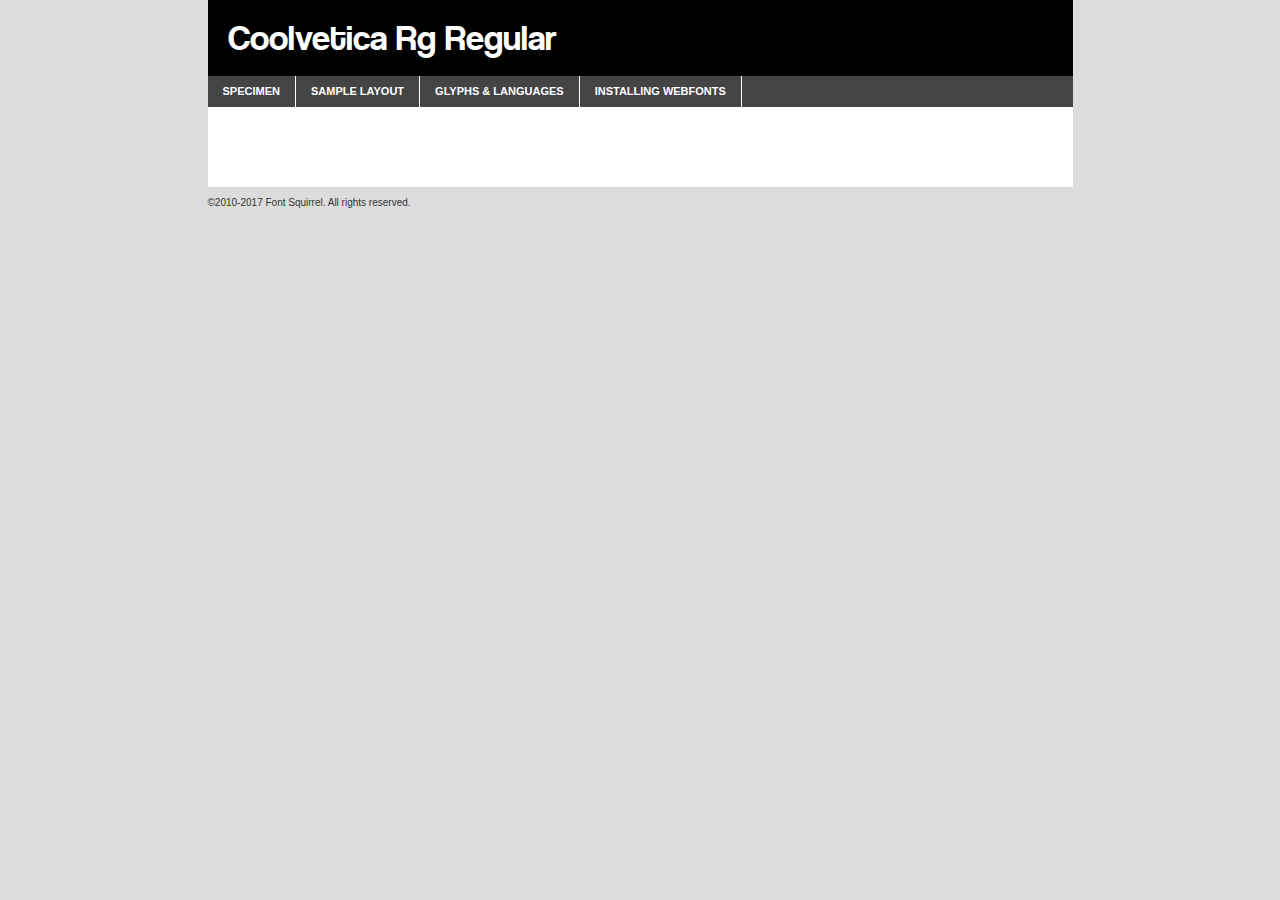
<file: assets/fonts/coolvetica_rg-demo.html>
<!DOCTYPE html PUBLIC "-//W3C//DTD XHTML 1.0 Transitional//EN"
        "http://www.w3.org/TR/xhtml1/DTD/xhtml1-transitional.dtd">

<html xmlns="http://www.w3.org/1999/xhtml" xml:lang="en" lang="en">
<head>
    <meta http-equiv="Content-Type" content="text/html; charset=utf-8"/>
    <script src="http://ajax.googleapis.com/ajax/libs/jquery/1.7.2/jquery.min.js" type="text/javascript" charset="utf-8"></script>
    <script type="text/javascript">
		(function($) {
			$.fn.easyTabs = function(option) {
				var param = jQuery.extend({ fadeSpeed: 'fast', defaultContent: 1, activeClass: 'active' }, option);
				$(this).each(function() {
					var thisId = '#' + this.id;
					if ( param.defaultContent == '' )
					{
						param.defaultContent = 1;
					}
					if ( typeof param.defaultContent == 'number' )
					{
						var defaultTab = $(thisId + ' .tabs li:eq(' + (param.defaultContent - 1) + ') a').attr('href').substr(1);
					}
					else
					{
						var defaultTab = param.defaultContent;
					}
					$(thisId + ' .tabs li a').each(function() {
						var tabToHide = $(this).attr('href').substr(1);
						$('#' + tabToHide).addClass('easytabs-tab-content');
					});
					hideAll();
					changeContent(defaultTab);

					function hideAll() {$(thisId + ' .easytabs-tab-content').hide();}

					function changeContent(tabId)
					{
						hideAll();
						$(thisId + ' .tabs li').removeClass(param.activeClass);
						$(thisId + ' .tabs li a[href=#' + tabId + ']').closest('li').addClass(param.activeClass);
						if ( param.fadeSpeed != 'none' )
						{
							$(thisId + ' #' + tabId).fadeIn(param.fadeSpeed);
						}
						else
						{
							$(thisId + ' #' + tabId).show();
						}
					}

					$(thisId + ' .tabs li').click(function() {
						var tabId = $(this).find('a').attr('href').substr(1);
						changeContent(tabId);
						return false;
					});
				});
			}
		})(jQuery);
    </script>
    <link rel="stylesheet" href="specimen_files/specimen_stylesheet.css" type="text/css" charset="utf-8"/>
    <link rel="stylesheet" href="stylesheet.css" type="text/css" charset="utf-8"/>

    <style type="text/css">
        		body {
			font-family: 'coolveticaregular';
        		}

            </style>

    <title>Coolvetica Rg Regular Specimen</title>


    <script type="text/javascript" charset="utf-8">
		$(document).ready(function() {
			$('#container').easyTabs({ defaultContent: 1 });
		});
    </script>
</head>

<body>
<div id="container">
    <div id="header">
		Coolvetica Rg Regular    </div>
    <ul class="tabs">
        <li><a href="#specimen">Specimen</a></li>
        <li><a href="#layout">Sample Layout</a></li>
		        <li><a href="#glyphs">Glyphs &amp; Languages</a></li>
        <li><a href="#installing">Installing Webfonts</a></li>

    </ul>

    <div id="main_content">


        <div id="specimen">

            <div class="section">
                <div class="grid12 firstcol">
                    <div class="huge">AaBb</div>
                </div>
            </div>

            <div class="section">
                <div class="glyph_range">A&#x200B;B&#x200b;C&#x200b;D&#x200b;E&#x200b;F&#x200b;G&#x200b;H&#x200b;I&#x200b;J&#x200b;K&#x200b;L&#x200b;M&#x200b;N&#x200b;O&#x200b;P&#x200b;Q&#x200b;R&#x200b;S&#x200b;T&#x200b;U&#x200b;V&#x200b;W&#x200b;X&#x200b;Y&#x200b;Z&#x200b;a&#x200b;b&#x200b;c&#x200b;d&#x200b;e&#x200b;f&#x200b;g&#x200b;h&#x200b;i&#x200b;j&#x200b;k&#x200b;l&#x200b;m&#x200b;n&#x200b;o&#x200b;p&#x200b;q&#x200b;r&#x200b;s&#x200b;t&#x200b;u&#x200b;v&#x200b;w&#x200b;x&#x200b;y&#x200b;z&#x200b;1&#x200b;2&#x200b;3&#x200b;4&#x200b;5&#x200b;6&#x200b;7&#x200b;8&#x200b;9&#x200b;0&#x200b;&amp;&#x200b;.&#x200b;,&#x200b;?&#x200b;!&#x200b;&#64;&#x200b;(&#x200b;)&#x200b;#&#x200b;$&#x200b;%&#x200b;*&#x200b;+&#x200b;-&#x200b;=&#x200b;:&#x200b;;</div>
            </div>
            <div class="section">
                <div class="grid12 firstcol">
                    <table class="sample_table">
                        <tr>
                            <td>10</td>
                            <td class="size10">abcdefghijklmnopqrstuvwxyzABCDEFGHIJKLMNOPQRSTUVWXYZ0123456789abcdefghijklmnopqrstuvwxyzABCDEFGHIJKLMNOPQRSTUVWXYZ0123456789abcdefghijklmnopqrstuvwxyzABCDEFGHIJKLMNOPQRSTUVWXYZ</td>
                        </tr>
                        <tr>
                            <td>11</td>
                            <td class="size11">abcdefghijklmnopqrstuvwxyzABCDEFGHIJKLMNOPQRSTUVWXYZ0123456789abcdefghijklmnopqrstuvwxyzABCDEFGHIJKLMNOPQRSTUVWXYZ0123456789abcdefghijklmnopqrstuvwxyzABCDEFGHIJKLMNOPQRSTUVWXYZ</td>
                        </tr>
                        <tr>
                            <td>12</td>
                            <td class="size12">abcdefghijklmnopqrstuvwxyzABCDEFGHIJKLMNOPQRSTUVWXYZ0123456789abcdefghijklmnopqrstuvwxyzABCDEFGHIJKLMNOPQRSTUVWXYZ0123456789abcdefghijklmnopqrstuvwxyzABCDEFGHIJKLMNOPQRSTUVWXYZ</td>
                        </tr>
                        <tr>
                            <td>13</td>
                            <td class="size13">abcdefghijklmnopqrstuvwxyzABCDEFGHIJKLMNOPQRSTUVWXYZ0123456789abcdefghijklmnopqrstuvwxyzABCDEFGHIJKLMNOPQRSTUVWXYZ0123456789abcdefghijklmnopqrstuvwxyzABCDEFGHIJKLMNOPQRSTUVWXYZ</td>
                        </tr>
                        <tr>
                            <td>14</td>
                            <td class="size14">abcdefghijklmnopqrstuvwxyzABCDEFGHIJKLMNOPQRSTUVWXYZ0123456789abcdefghijklmnopqrstuvwxyzABCDEFGHIJKLMNOPQRSTUVWXYZ0123456789abcdefghijklmnopqrstuvwxyzABCDEFGHIJKLMNOPQRSTUVWXYZ</td>
                        </tr>
                        <tr>
                            <td>16</td>
                            <td class="size16">abcdefghijklmnopqrstuvwxyzABCDEFGHIJKLMNOPQRSTUVWXYZ0123456789abcdefghijklmnopqrstuvwxyzABCDEFGHIJKLMNOPQRSTUVWXYZ</td>
                        </tr>
                        <tr>
                            <td>18</td>
                            <td class="size18">abcdefghijklmnopqrstuvwxyzABCDEFGHIJKLMNOPQRSTUVWXYZ0123456789abcdefghijklmnopqrstuvwxyzABCDEFGHIJKLMNOPQRSTUVWXYZ</td>
                        </tr>
                        <tr>
                            <td>20</td>
                            <td class="size20">abcdefghijklmnopqrstuvwxyzABCDEFGHIJKLMNOPQRSTUVWXYZ0123456789abcdefghijklmnopqrstuvwxyzABCDEFGHIJKLMNOPQRSTUVWXYZ</td>
                        </tr>
                        <tr>
                            <td>24</td>
                            <td class="size24">abcdefghijklmnopqrstuvwxyzABCDEFGHIJKLMNOPQRSTUVWXYZ0123456789abcdefghijklmnopqrstuvwxyzABCDEFGHIJKLMNOPQRSTUVWXYZ</td>
                        </tr>
                        <tr>
                            <td>30</td>
                            <td class="size30">abcdefghijklmnopqrstuvwxyzABCDEFGHIJKLMNOPQRSTUVWXYZ0123456789abcdefghijklmnopqrstuvwxyzABCDEFGHIJKLMNOPQRSTUVWXYZ</td>
                        </tr>
                        <tr>
                            <td>36</td>
                            <td class="size36">abcdefghijklmnopqrstuvwxyzABCDEFGHIJKLMNOPQRSTUVWXYZ0123456789abcdefghijklmnopqrstuvwxyzABCDEFGHIJKLMNOPQRSTUVWXYZ</td>
                        </tr>
                        <tr>
                            <td>48</td>
                            <td class="size48">abcdefghijklmnopqrstuvwxyzABCDEFGHIJKLMNOPQRSTUVWXYZ0123456789abcdefghijklmnopqrstuvwxyzABCDEFGHIJKLMNOPQRSTUVWXYZ</td>
                        </tr>
                        <tr>
                            <td>60</td>
                            <td class="size60">abcdefghijklmnopqrstuvwxyzABCDEFGHIJKLMNOPQRSTUVWXYZ0123456789abcdefghijklmnopqrstuvwxyzABCDEFGHIJKLMNOPQRSTUVWXYZ</td>
                        </tr>
                        <tr>
                            <td>72</td>
                            <td class="size72">abcdefghijklmnopqrstuvwxyzABCDEFGHIJKLMNOPQRSTUVWXYZ0123456789abcdefghijklmnopqrstuvwxyzABCDEFGHIJKLMNOPQRSTUVWXYZ</td>
                        </tr>
                        <tr>
                            <td>90</td>
                            <td class="size90">abcdefghijklmnopqrstuvwxyzABCDEFGHIJKLMNOPQRSTUVWXYZ0123456789abcdefghijklmnopqrstuvwxyzABCDEFGHIJKLMNOPQRSTUVWXYZ</td>
                        </tr>
                    </table>

                </div>

            </div>


            <div class="section" id="bodycomparison">


                <div id="xheight">
                    <div class="fontbody">&#x25FC;&#x25FC;&#x25FC;&#x25FC;&#x25FC;&#x25FC;&#x25FC;&#x25FC;&#x25FC;&#x25FC;&#x25FC;&#x25FC;&#x25FC;&#x25FC;&#x25FC;&#x25FC;&#x25FC;&#x25FC;&#x25FC;&#x25FC;&#x25FC;&#x25FC;&#x25FC;&#x25FC;&#x25FC;&#x25FC;&#x25FC;&#x25FC;&#x25FC;&#x25FC;&#x25FC;&#x25FC;&#x25FC;&#x25FC;&#x25FC;&#x25FC;&#x25FC;&#x25FC;&#x25FC;&#x25FC;&#x25FC;&#x25FC;&#x25FC;&#x25FC;&#x25FC;&#x25FC;&#x25FC;&#x25FC;&#x25FC;&#x25FC;&#x25FC;&#x25FC;&#x25FC;&#x25FC;&#x25FC;&#x25FC;&#x25FC;&#x25FC;&#x25FC;&#x25FC;&#x25FC;&#x25FC;&#x25FC;&#x25FC;&#x25FC;&#x25FC;&#x25FC;&#x25FC;&#x25FC;&#x25FC;&#x25FC;&#x25FC;&#x25FC;&#x25FC;&#x25FC;&#x25FC;&#x25FC;&#x25FC;&#x25FC;&#x25FC;&#x25FC;&#x25FC;&#x25FC;&#x25FC;&#x25FC;&#x25FC;&#x25FC;&#x25FC;&#x25FC;&#x25FC;&#x25FC;&#x25FC;&#x25FC;&#x25FC;&#x25FC;&#x25FC;&#x25FC;&#x25FC;&#x25FC;body</div>
                    <div class="arialbody">body</div>
                    <div class="verdanabody">body</div>
                    <div class="georgiabody">body</div>
                </div>
                <div class="fontbody" style="z-index:1">
                    body<span>Coolvetica Rg Regular</span>
                </div>
                <div class="arialbody" style="z-index:1">
                    body<span>Arial</span>
                </div>
                <div class="verdanabody" style="z-index:1">
                    body<span>Verdana</span>
                </div>
                <div class="georgiabody" style="z-index:1">
                    body<span>Georgia</span>
                </div>


            </div>


            <div class="section psample psample_row1" id="">

                <div class="grid2 firstcol">
                    <p class="size10"><span>10.</span>Aenean lacinia bibendum nulla sed consectetur. Fusce dapibus, tellus ac cursus commodo, tortor mauris condimentum nibh, ut fermentum massa justo sit amet risus. Nullam id dolor id nibh ultricies vehicula ut id elit. Cum sociis natoque penatibus et magnis dis parturient montes, nascetur ridiculus mus. Nulla vitae elit libero, a pharetra augue.</p>

                </div>
                <div class="grid3">
                    <p class="size11"><span>11.</span>Aenean lacinia bibendum nulla sed consectetur. Fusce dapibus, tellus ac cursus commodo, tortor mauris condimentum nibh, ut fermentum massa justo sit amet risus. Nullam id dolor id nibh ultricies vehicula ut id elit. Cum sociis natoque penatibus et magnis dis parturient montes, nascetur ridiculus mus. Nulla vitae elit libero, a pharetra augue.</p>

                </div>
                <div class="grid3">
                    <p class="size12"><span>12.</span>Aenean lacinia bibendum nulla sed consectetur. Fusce dapibus, tellus ac cursus commodo, tortor mauris condimentum nibh, ut fermentum massa justo sit amet risus. Nullam id dolor id nibh ultricies vehicula ut id elit. Cum sociis natoque penatibus et magnis dis parturient montes, nascetur ridiculus mus. Nulla vitae elit libero, a pharetra augue.</p>

                </div>
                <div class="grid4">
                    <p class="size13"><span>13.</span>Aenean lacinia bibendum nulla sed consectetur. Fusce dapibus, tellus ac cursus commodo, tortor mauris condimentum nibh, ut fermentum massa justo sit amet risus. Nullam id dolor id nibh ultricies vehicula ut id elit. Cum sociis natoque penatibus et magnis dis parturient montes, nascetur ridiculus mus. Nulla vitae elit libero, a pharetra augue.</p>

                </div>
                <div class="white_blend"></div>

            </div>
            <div class="section psample psample_row2" id="">
                <div class="grid3 firstcol">
                    <p class="size14"><span>14.</span>Aenean lacinia bibendum nulla sed consectetur. Fusce dapibus, tellus ac cursus commodo, tortor mauris condimentum nibh, ut fermentum massa justo sit amet risus. Nullam id dolor id nibh ultricies vehicula ut id elit. Cum sociis natoque penatibus et magnis dis parturient montes, nascetur ridiculus mus. Nulla vitae elit libero, a pharetra augue.</p>

                </div>
                <div class="grid4">
                    <p class="size16"><span>16.</span>Aenean lacinia bibendum nulla sed consectetur. Fusce dapibus, tellus ac cursus commodo, tortor mauris condimentum nibh, ut fermentum massa justo sit amet risus. Nullam id dolor id nibh ultricies vehicula ut id elit. Cum sociis natoque penatibus et magnis dis parturient montes, nascetur ridiculus mus. Nulla vitae elit libero, a pharetra augue.</p>

                </div>
                <div class="grid5">
                    <p class="size18"><span>18.</span>Aenean lacinia bibendum nulla sed consectetur. Fusce dapibus, tellus ac cursus commodo, tortor mauris condimentum nibh, ut fermentum massa justo sit amet risus. Nullam id dolor id nibh ultricies vehicula ut id elit. Cum sociis natoque penatibus et magnis dis parturient montes, nascetur ridiculus mus. Nulla vitae elit libero, a pharetra augue.</p>

                </div>

                <div class="white_blend"></div>

            </div>

            <div class="section psample psample_row3" id="">
                <div class="grid5 firstcol">
                    <p class="size20"><span>20.</span>Aenean lacinia bibendum nulla sed consectetur. Fusce dapibus, tellus ac cursus commodo, tortor mauris condimentum nibh, ut fermentum massa justo sit amet risus. Nullam id dolor id nibh ultricies vehicula ut id elit. Cum sociis natoque penatibus et magnis dis parturient montes, nascetur ridiculus mus. Nulla vitae elit libero, a pharetra augue.</p>
                </div>
                <div class="grid7">
                    <p class="size24"><span>24.</span>Aenean lacinia bibendum nulla sed consectetur. Fusce dapibus, tellus ac cursus commodo, tortor mauris condimentum nibh, ut fermentum massa justo sit amet risus. Nullam id dolor id nibh ultricies vehicula ut id elit. Cum sociis natoque penatibus et magnis dis parturient montes, nascetur ridiculus mus. Nulla vitae elit libero, a pharetra augue.</p>
                </div>

                <div class="white_blend"></div>

            </div>

            <div class="section psample psample_row4" id="">
                <div class="grid12 firstcol">
                    <p class="size30"><span>30.</span>Aenean lacinia bibendum nulla sed consectetur. Fusce dapibus, tellus ac cursus commodo, tortor mauris condimentum nibh, ut fermentum massa justo sit amet risus. Nullam id dolor id nibh ultricies vehicula ut id elit. Cum sociis natoque penatibus et magnis dis parturient montes, nascetur ridiculus mus. Nulla vitae elit libero, a pharetra augue.</p>
                </div>
                <div class="white_blend"></div>

            </div>


            <div class="section psample psample_row1 fullreverse">
                <div class="grid2 firstcol">
                    <p class="size10"><span>10.</span>Aenean lacinia bibendum nulla sed consectetur. Fusce dapibus, tellus ac cursus commodo, tortor mauris condimentum nibh, ut fermentum massa justo sit amet risus. Nullam id dolor id nibh ultricies vehicula ut id elit. Cum sociis natoque penatibus et magnis dis parturient montes, nascetur ridiculus mus. Nulla vitae elit libero, a pharetra augue.</p>

                </div>
                <div class="grid3">
                    <p class="size11"><span>11.</span>Aenean lacinia bibendum nulla sed consectetur. Fusce dapibus, tellus ac cursus commodo, tortor mauris condimentum nibh, ut fermentum massa justo sit amet risus. Nullam id dolor id nibh ultricies vehicula ut id elit. Cum sociis natoque penatibus et magnis dis parturient montes, nascetur ridiculus mus. Nulla vitae elit libero, a pharetra augue.</p>

                </div>
                <div class="grid3">
                    <p class="size12"><span>12.</span>Aenean lacinia bibendum nulla sed consectetur. Fusce dapibus, tellus ac cursus commodo, tortor mauris condimentum nibh, ut fermentum massa justo sit amet risus. Nullam id dolor id nibh ultricies vehicula ut id elit. Cum sociis natoque penatibus et magnis dis parturient montes, nascetur ridiculus mus. Nulla vitae elit libero, a pharetra augue.</p>

                </div>
                <div class="grid4">
                    <p class="size13"><span>13.</span>Aenean lacinia bibendum nulla sed consectetur. Fusce dapibus, tellus ac cursus commodo, tortor mauris condimentum nibh, ut fermentum massa justo sit amet risus. Nullam id dolor id nibh ultricies vehicula ut id elit. Cum sociis natoque penatibus et magnis dis parturient montes, nascetur ridiculus mus. Nulla vitae elit libero, a pharetra augue.</p>

                </div>
                <div class="black_blend"></div>

            </div>

            <div class="section psample psample_row2 fullreverse">
                <div class="grid3 firstcol">
                    <p class="size14"><span>14.</span>Aenean lacinia bibendum nulla sed consectetur. Fusce dapibus, tellus ac cursus commodo, tortor mauris condimentum nibh, ut fermentum massa justo sit amet risus. Nullam id dolor id nibh ultricies vehicula ut id elit. Cum sociis natoque penatibus et magnis dis parturient montes, nascetur ridiculus mus. Nulla vitae elit libero, a pharetra augue.</p>

                </div>
                <div class="grid4">
                    <p class="size16"><span>16.</span>Aenean lacinia bibendum nulla sed consectetur. Fusce dapibus, tellus ac cursus commodo, tortor mauris condimentum nibh, ut fermentum massa justo sit amet risus. Nullam id dolor id nibh ultricies vehicula ut id elit. Cum sociis natoque penatibus et magnis dis parturient montes, nascetur ridiculus mus. Nulla vitae elit libero, a pharetra augue.</p>

                </div>
                <div class="grid5">
                    <p class="size18"><span>18.</span>Aenean lacinia bibendum nulla sed consectetur. Fusce dapibus, tellus ac cursus commodo, tortor mauris condimentum nibh, ut fermentum massa justo sit amet risus. Nullam id dolor id nibh ultricies vehicula ut id elit. Cum sociis natoque penatibus et magnis dis parturient montes, nascetur ridiculus mus. Nulla vitae elit libero, a pharetra augue.</p>

                </div>
                <div class="black_blend"></div>

            </div>

            <div class="section psample fullreverse psample_row3" id="">
                <div class="grid5 firstcol">
                    <p class="size20"><span>20.</span>Aenean lacinia bibendum nulla sed consectetur. Fusce dapibus, tellus ac cursus commodo, tortor mauris condimentum nibh, ut fermentum massa justo sit amet risus. Nullam id dolor id nibh ultricies vehicula ut id elit. Cum sociis natoque penatibus et magnis dis parturient montes, nascetur ridiculus mus. Nulla vitae elit libero, a pharetra augue.</p>
                </div>
                <div class="grid7">
                    <p class="size24"><span>24.</span>Aenean lacinia bibendum nulla sed consectetur. Fusce dapibus, tellus ac cursus commodo, tortor mauris condimentum nibh, ut fermentum massa justo sit amet risus. Nullam id dolor id nibh ultricies vehicula ut id elit. Cum sociis natoque penatibus et magnis dis parturient montes, nascetur ridiculus mus. Nulla vitae elit libero, a pharetra augue.</p>
                </div>

                <div class="black_blend"></div>

            </div>

            <div class="section psample fullreverse psample_row4" id="" style="border-bottom: 20px #000 solid;">
                <div class="grid12 firstcol">
                    <p class="size30"><span>30.</span>Aenean lacinia bibendum nulla sed consectetur. Fusce dapibus, tellus ac cursus commodo, tortor mauris condimentum nibh, ut fermentum massa justo sit amet risus. Nullam id dolor id nibh ultricies vehicula ut id elit. Cum sociis natoque penatibus et magnis dis parturient montes, nascetur ridiculus mus. Nulla vitae elit libero, a pharetra augue.</p>
                </div>
                <div class="black_blend"></div>

            </div>


        </div>

        <div id="layout">

            <div class="section">

                <div class="grid12 firstcol">
                    <h1>Lorem Ipsum Dolor</h1>
                    <h2>Etiam porta sem malesuada magna mollis euismod</h2>

                    <p class="byline">By <a href="#link">Aenean Lacinia</a></p>
                </div>
            </div>
            <div class="section">
                <div class="grid8 firstcol">
                    <p class="large">Donec sed odio dui. Morbi leo risus, porta ac consectetur ac, vestibulum at eros. Fusce dapibus, tellus ac cursus commodo, tortor mauris condimentum nibh, ut fermentum massa justo sit amet risus. </p>


                    <h3>Pellentesque ornare sem</h3>

                    <p>Maecenas sed diam eget risus varius blandit sit amet non magna. Maecenas faucibus mollis interdum. Donec ullamcorper nulla non metus auctor fringilla. Nullam id dolor id nibh ultricies vehicula ut id elit. Nullam id dolor id nibh ultricies vehicula ut id elit. </p>

                    <p>Aenean eu leo quam. Pellentesque ornare sem lacinia quam venenatis vestibulum. Lorem ipsum dolor sit amet, consectetur adipiscing elit. Cum sociis natoque penatibus et magnis dis parturient montes, nascetur ridiculus mus. </p>

                    <p>Nulla vitae elit libero, a pharetra augue. Praesent commodo cursus magna, vel scelerisque nisl consectetur et. Aenean lacinia bibendum nulla sed consectetur. </p>

                    <p>Nullam quis risus eget urna mollis ornare vel eu leo. Nullam quis risus eget urna mollis ornare vel eu leo. Maecenas sed diam eget risus varius blandit sit amet non magna. Donec ullamcorper nulla non metus auctor fringilla. </p>

                    <h3>Cras mattis consectetur</h3>

                    <p>Aenean eu leo quam. Pellentesque ornare sem lacinia quam venenatis vestibulum. Aenean lacinia bibendum nulla sed consectetur. Integer posuere erat a ante venenatis dapibus posuere velit aliquet. Cras mattis consectetur purus sit amet fermentum. </p>

                    <p>Nullam id dolor id nibh ultricies vehicula ut id elit. Nullam quis risus eget urna mollis ornare vel eu leo. Cras mattis consectetur purus sit amet fermentum.</p>
                </div>

                <div class="grid4 sidebar">

                    <div class="box reverse">
                        <p class="last">Nullam quis risus eget urna mollis ornare vel eu leo. Donec ullamcorper nulla non metus auctor fringilla. Cras mattis consectetur purus sit amet fermentum. Sed posuere consectetur est at lobortis. Lorem ipsum dolor sit amet, consectetur adipiscing elit. </p>
                    </div>

                    <p class="caption">Maecenas sed diam eget risus varius.</p>

                    <p>Vestibulum id ligula porta felis euismod semper. Integer posuere erat a ante venenatis dapibus posuere velit aliquet. Vestibulum id ligula porta felis euismod semper. Sed posuere consectetur est at lobortis. Maecenas sed diam eget risus varius blandit sit amet non magna. Fusce dapibus, tellus ac cursus commodo, tortor mauris condimentum nibh, ut fermentum massa justo sit amet risus. </p>


                    <p>Duis mollis, est non commodo luctus, nisi erat porttitor ligula, eget lacinia odio sem nec elit. Aenean lacinia bibendum nulla sed consectetur. Vivamus sagittis lacus vel augue laoreet rutrum faucibus dolor auctor. Aenean lacinia bibendum nulla sed consectetur. Nullam quis risus eget urna mollis ornare vel eu leo. </p>

                    <p>Praesent commodo cursus magna, vel scelerisque nisl consectetur et. Donec ullamcorper nulla non metus auctor fringilla. Maecenas faucibus mollis interdum. Fusce dapibus, tellus ac cursus commodo, tortor mauris condimentum nibh, ut fermentum massa justo sit amet risus. </p>

                </div>
            </div>

        </div>


		

        <div id="glyphs">
            <div class="section">
                <div class="grid12 firstcol">

                    <h1>Language Support</h1>
                    <p>The subset of Coolvetica Rg Regular in this kit supports the following languages:<br/>

						Albanian, Basque, Breton, Chamorro, Danish, Dutch, English, Faroese, Finnish, French, Frisian, Galician, German, Icelandic, Italian, Malagasy, Norwegian, Portuguese, Spanish, Alsatian, Aragonese, Arapaho, Arrernte, Asturian, Aymara, Bislama, Cebuano, Corsican, Fijian, French_creole, Genoese, Gilbertese, Greenlandic, Haitian_creole, Hiligaynon, Hmong, Hopi, Ibanag, Iloko_ilokano, Indonesian, Interglossa_glosa, Interlingua, Irish_gaelic, Jerriais, Lojban, Lombard, Luxembourgeois, Manx, Mohawk, Norfolk_pitcairnese, Occitan, Oromo, Pangasinan, Papiamento, Piedmontese, Potawatomi, Rhaeto-romance, Romansh, Rotokas, Sami_lule, Samoan, Sardinian, Scots_gaelic, Seychelles_creole, Shona, Sicilian, Somali, Southern_ndebele, Swahili, Swati_swazi, Tagalog_filipino_pilipino, Tetum, Tok_pisin, Uyghur_latinized, Volapuk, Walloon, Warlpiri, Xhosa, Yapese, Zulu, Latinbasic, Ubasic, Demo                    </p>
                    <h1>Glyph Chart</h1>
                    <p>The subset of Coolvetica Rg Regular in this kit includes all the glyphs listed below. Unicode entities are included above each glyph to help you insert individual characters into your layout.</p>
                    <div id="glyph_chart">

																				                                <div><p>&amp;#23;</p>&#23;</div>
																				                                <div><p>&amp;#32;</p>&#32;</div>
																				                                <div><p>&amp;#33;</p>&#33;</div>
																				                                <div><p>&amp;#34;</p>&#34;</div>
																				                                <div><p>&amp;#35;</p>&#35;</div>
																				                                <div><p>&amp;#36;</p>&#36;</div>
																				                                <div><p>&amp;#37;</p>&#37;</div>
																				                                <div><p>&amp;#38;</p>&#38;</div>
																				                                <div><p>&amp;#39;</p>&#39;</div>
																				                                <div><p>&amp;#40;</p>&#40;</div>
																				                                <div><p>&amp;#41;</p>&#41;</div>
																				                                <div><p>&amp;#42;</p>&#42;</div>
																				                                <div><p>&amp;#43;</p>&#43;</div>
																				                                <div><p>&amp;#44;</p>&#44;</div>
																				                                <div><p>&amp;#45;</p>&#45;</div>
																				                                <div><p>&amp;#46;</p>&#46;</div>
																				                                <div><p>&amp;#47;</p>&#47;</div>
																				                                <div><p>&amp;#48;</p>&#48;</div>
																				                                <div><p>&amp;#49;</p>&#49;</div>
																				                                <div><p>&amp;#50;</p>&#50;</div>
																				                                <div><p>&amp;#51;</p>&#51;</div>
																				                                <div><p>&amp;#52;</p>&#52;</div>
																				                                <div><p>&amp;#53;</p>&#53;</div>
																				                                <div><p>&amp;#54;</p>&#54;</div>
																				                                <div><p>&amp;#55;</p>&#55;</div>
																				                                <div><p>&amp;#56;</p>&#56;</div>
																				                                <div><p>&amp;#57;</p>&#57;</div>
																				                                <div><p>&amp;#58;</p>&#58;</div>
																				                                <div><p>&amp;#59;</p>&#59;</div>
																				                                <div><p>&amp;#60;</p>&#60;</div>
																				                                <div><p>&amp;#61;</p>&#61;</div>
																				                                <div><p>&amp;#62;</p>&#62;</div>
																				                                <div><p>&amp;#63;</p>&#63;</div>
																				                                <div><p>&amp;#64;</p>&#64;</div>
																				                                <div><p>&amp;#65;</p>&#65;</div>
																				                                <div><p>&amp;#66;</p>&#66;</div>
																				                                <div><p>&amp;#67;</p>&#67;</div>
																				                                <div><p>&amp;#68;</p>&#68;</div>
																				                                <div><p>&amp;#69;</p>&#69;</div>
																				                                <div><p>&amp;#70;</p>&#70;</div>
																				                                <div><p>&amp;#71;</p>&#71;</div>
																				                                <div><p>&amp;#72;</p>&#72;</div>
																				                                <div><p>&amp;#73;</p>&#73;</div>
																				                                <div><p>&amp;#74;</p>&#74;</div>
																				                                <div><p>&amp;#75;</p>&#75;</div>
																				                                <div><p>&amp;#76;</p>&#76;</div>
																				                                <div><p>&amp;#77;</p>&#77;</div>
																				                                <div><p>&amp;#78;</p>&#78;</div>
																				                                <div><p>&amp;#79;</p>&#79;</div>
																				                                <div><p>&amp;#80;</p>&#80;</div>
																				                                <div><p>&amp;#81;</p>&#81;</div>
																				                                <div><p>&amp;#82;</p>&#82;</div>
																				                                <div><p>&amp;#83;</p>&#83;</div>
																				                                <div><p>&amp;#84;</p>&#84;</div>
																				                                <div><p>&amp;#85;</p>&#85;</div>
																				                                <div><p>&amp;#86;</p>&#86;</div>
																				                                <div><p>&amp;#87;</p>&#87;</div>
																				                                <div><p>&amp;#88;</p>&#88;</div>
																				                                <div><p>&amp;#89;</p>&#89;</div>
																				                                <div><p>&amp;#90;</p>&#90;</div>
																				                                <div><p>&amp;#91;</p>&#91;</div>
																				                                <div><p>&amp;#92;</p>&#92;</div>
																				                                <div><p>&amp;#93;</p>&#93;</div>
																				                                <div><p>&amp;#94;</p>&#94;</div>
																				                                <div><p>&amp;#95;</p>&#95;</div>
																				                                <div><p>&amp;#96;</p>&#96;</div>
																				                                <div><p>&amp;#97;</p>&#97;</div>
																				                                <div><p>&amp;#98;</p>&#98;</div>
																				                                <div><p>&amp;#99;</p>&#99;</div>
																				                                <div><p>&amp;#100;</p>&#100;</div>
																				                                <div><p>&amp;#101;</p>&#101;</div>
																				                                <div><p>&amp;#102;</p>&#102;</div>
																				                                <div><p>&amp;#103;</p>&#103;</div>
																				                                <div><p>&amp;#104;</p>&#104;</div>
																				                                <div><p>&amp;#105;</p>&#105;</div>
																				                                <div><p>&amp;#106;</p>&#106;</div>
																				                                <div><p>&amp;#107;</p>&#107;</div>
																				                                <div><p>&amp;#108;</p>&#108;</div>
																				                                <div><p>&amp;#109;</p>&#109;</div>
																				                                <div><p>&amp;#110;</p>&#110;</div>
																				                                <div><p>&amp;#111;</p>&#111;</div>
																				                                <div><p>&amp;#112;</p>&#112;</div>
																				                                <div><p>&amp;#113;</p>&#113;</div>
																				                                <div><p>&amp;#114;</p>&#114;</div>
																				                                <div><p>&amp;#115;</p>&#115;</div>
																				                                <div><p>&amp;#116;</p>&#116;</div>
																				                                <div><p>&amp;#117;</p>&#117;</div>
																				                                <div><p>&amp;#118;</p>&#118;</div>
																				                                <div><p>&amp;#119;</p>&#119;</div>
																				                                <div><p>&amp;#120;</p>&#120;</div>
																				                                <div><p>&amp;#121;</p>&#121;</div>
																				                                <div><p>&amp;#122;</p>&#122;</div>
																				                                <div><p>&amp;#123;</p>&#123;</div>
																				                                <div><p>&amp;#124;</p>&#124;</div>
																				                                <div><p>&amp;#125;</p>&#125;</div>
																				                                <div><p>&amp;#126;</p>&#126;</div>
																				                                <div><p>&amp;#160;</p>&#160;</div>
																				                                <div><p>&amp;#161;</p>&#161;</div>
																				                                <div><p>&amp;#162;</p>&#162;</div>
																				                                <div><p>&amp;#163;</p>&#163;</div>
																				                                <div><p>&amp;#164;</p>&#164;</div>
																				                                <div><p>&amp;#165;</p>&#165;</div>
																				                                <div><p>&amp;#166;</p>&#166;</div>
																				                                <div><p>&amp;#167;</p>&#167;</div>
																				                                <div><p>&amp;#168;</p>&#168;</div>
																				                                <div><p>&amp;#169;</p>&#169;</div>
																				                                <div><p>&amp;#170;</p>&#170;</div>
																				                                <div><p>&amp;#171;</p>&#171;</div>
																				                                <div><p>&amp;#172;</p>&#172;</div>
																				                                <div><p>&amp;#173;</p>&#173;</div>
																				                                <div><p>&amp;#174;</p>&#174;</div>
																				                                <div><p>&amp;#175;</p>&#175;</div>
																				                                <div><p>&amp;#176;</p>&#176;</div>
																				                                <div><p>&amp;#177;</p>&#177;</div>
																				                                <div><p>&amp;#178;</p>&#178;</div>
																				                                <div><p>&amp;#179;</p>&#179;</div>
																				                                <div><p>&amp;#180;</p>&#180;</div>
																				                                <div><p>&amp;#182;</p>&#182;</div>
																				                                <div><p>&amp;#183;</p>&#183;</div>
																				                                <div><p>&amp;#184;</p>&#184;</div>
																				                                <div><p>&amp;#185;</p>&#185;</div>
																				                                <div><p>&amp;#186;</p>&#186;</div>
																				                                <div><p>&amp;#187;</p>&#187;</div>
																				                                <div><p>&amp;#188;</p>&#188;</div>
																				                                <div><p>&amp;#189;</p>&#189;</div>
																				                                <div><p>&amp;#190;</p>&#190;</div>
																				                                <div><p>&amp;#191;</p>&#191;</div>
																				                                <div><p>&amp;#192;</p>&#192;</div>
																				                                <div><p>&amp;#193;</p>&#193;</div>
																				                                <div><p>&amp;#194;</p>&#194;</div>
																				                                <div><p>&amp;#195;</p>&#195;</div>
																				                                <div><p>&amp;#196;</p>&#196;</div>
																				                                <div><p>&amp;#197;</p>&#197;</div>
																				                                <div><p>&amp;#198;</p>&#198;</div>
																				                                <div><p>&amp;#199;</p>&#199;</div>
																				                                <div><p>&amp;#200;</p>&#200;</div>
																				                                <div><p>&amp;#201;</p>&#201;</div>
																				                                <div><p>&amp;#202;</p>&#202;</div>
																				                                <div><p>&amp;#203;</p>&#203;</div>
																				                                <div><p>&amp;#204;</p>&#204;</div>
																				                                <div><p>&amp;#205;</p>&#205;</div>
																				                                <div><p>&amp;#206;</p>&#206;</div>
																				                                <div><p>&amp;#207;</p>&#207;</div>
																				                                <div><p>&amp;#208;</p>&#208;</div>
																				                                <div><p>&amp;#209;</p>&#209;</div>
																				                                <div><p>&amp;#210;</p>&#210;</div>
																				                                <div><p>&amp;#211;</p>&#211;</div>
																				                                <div><p>&amp;#212;</p>&#212;</div>
																				                                <div><p>&amp;#213;</p>&#213;</div>
																				                                <div><p>&amp;#214;</p>&#214;</div>
																				                                <div><p>&amp;#215;</p>&#215;</div>
																				                                <div><p>&amp;#216;</p>&#216;</div>
																				                                <div><p>&amp;#217;</p>&#217;</div>
																				                                <div><p>&amp;#218;</p>&#218;</div>
																				                                <div><p>&amp;#219;</p>&#219;</div>
																				                                <div><p>&amp;#220;</p>&#220;</div>
																				                                <div><p>&amp;#221;</p>&#221;</div>
																				                                <div><p>&amp;#222;</p>&#222;</div>
																				                                <div><p>&amp;#223;</p>&#223;</div>
																				                                <div><p>&amp;#224;</p>&#224;</div>
																				                                <div><p>&amp;#225;</p>&#225;</div>
																				                                <div><p>&amp;#226;</p>&#226;</div>
																				                                <div><p>&amp;#227;</p>&#227;</div>
																				                                <div><p>&amp;#228;</p>&#228;</div>
																				                                <div><p>&amp;#229;</p>&#229;</div>
																				                                <div><p>&amp;#230;</p>&#230;</div>
																				                                <div><p>&amp;#231;</p>&#231;</div>
																				                                <div><p>&amp;#232;</p>&#232;</div>
																				                                <div><p>&amp;#233;</p>&#233;</div>
																				                                <div><p>&amp;#234;</p>&#234;</div>
																				                                <div><p>&amp;#235;</p>&#235;</div>
																				                                <div><p>&amp;#236;</p>&#236;</div>
																				                                <div><p>&amp;#237;</p>&#237;</div>
																				                                <div><p>&amp;#238;</p>&#238;</div>
																				                                <div><p>&amp;#239;</p>&#239;</div>
																				                                <div><p>&amp;#240;</p>&#240;</div>
																				                                <div><p>&amp;#241;</p>&#241;</div>
																				                                <div><p>&amp;#242;</p>&#242;</div>
																				                                <div><p>&amp;#243;</p>&#243;</div>
																				                                <div><p>&amp;#244;</p>&#244;</div>
																				                                <div><p>&amp;#245;</p>&#245;</div>
																				                                <div><p>&amp;#246;</p>&#246;</div>
																				                                <div><p>&amp;#247;</p>&#247;</div>
																				                                <div><p>&amp;#248;</p>&#248;</div>
																				                                <div><p>&amp;#249;</p>&#249;</div>
																				                                <div><p>&amp;#250;</p>&#250;</div>
																				                                <div><p>&amp;#251;</p>&#251;</div>
																				                                <div><p>&amp;#252;</p>&#252;</div>
																				                                <div><p>&amp;#253;</p>&#253;</div>
																				                                <div><p>&amp;#254;</p>&#254;</div>
																				                                <div><p>&amp;#255;</p>&#255;</div>
																				                                <div><p>&amp;#338;</p>&#338;</div>
																				                                <div><p>&amp;#339;</p>&#339;</div>
																				                                <div><p>&amp;#376;</p>&#376;</div>
																				                                <div><p>&amp;#710;</p>&#710;</div>
																				                                <div><p>&amp;#732;</p>&#732;</div>
																				                                <div><p>&amp;#8192;</p>&#8192;</div>
																				                                <div><p>&amp;#8193;</p>&#8193;</div>
																				                                <div><p>&amp;#8194;</p>&#8194;</div>
																				                                <div><p>&amp;#8195;</p>&#8195;</div>
																				                                <div><p>&amp;#8196;</p>&#8196;</div>
																				                                <div><p>&amp;#8197;</p>&#8197;</div>
																				                                <div><p>&amp;#8198;</p>&#8198;</div>
																				                                <div><p>&amp;#8199;</p>&#8199;</div>
																				                                <div><p>&amp;#8200;</p>&#8200;</div>
																				                                <div><p>&amp;#8201;</p>&#8201;</div>
																				                                <div><p>&amp;#8202;</p>&#8202;</div>
																				                                <div><p>&amp;#8208;</p>&#8208;</div>
																				                                <div><p>&amp;#8209;</p>&#8209;</div>
																				                                <div><p>&amp;#8210;</p>&#8210;</div>
																				                                <div><p>&amp;#8211;</p>&#8211;</div>
																				                                <div><p>&amp;#8212;</p>&#8212;</div>
																				                                <div><p>&amp;#8216;</p>&#8216;</div>
																				                                <div><p>&amp;#8217;</p>&#8217;</div>
																				                                <div><p>&amp;#8218;</p>&#8218;</div>
																				                                <div><p>&amp;#8220;</p>&#8220;</div>
																				                                <div><p>&amp;#8221;</p>&#8221;</div>
																				                                <div><p>&amp;#8222;</p>&#8222;</div>
																				                                <div><p>&amp;#8226;</p>&#8226;</div>
																				                                <div><p>&amp;#8230;</p>&#8230;</div>
																				                                <div><p>&amp;#8239;</p>&#8239;</div>
																				                                <div><p>&amp;#8249;</p>&#8249;</div>
																				                                <div><p>&amp;#8250;</p>&#8250;</div>
																				                                <div><p>&amp;#8287;</p>&#8287;</div>
																				                                <div><p>&amp;#8364;</p>&#8364;</div>
																				                                <div><p>&amp;#8482;</p>&#8482;</div>
																				                                <div><p>&amp;#9724;</p>&#9724;</div>
																				                                <div><p>&amp;#64257;</p>&#64257;</div>
																				                                <div><p>&amp;#64258;</p>&#64258;</div>
																																																										                    </div>
                </div>


            </div>
        </div>


        <div id="specs">

        </div>

        <div id="installing">
            <div class="section">
                <div class="grid7 firstcol">
                    <h1>Installing Webfonts</h1>

                    <p>Webfonts are supported by all major browser platforms but not all in the same way. There are currently four different font formats that must be included in order to target all browsers. This includes TTF, WOFF, EOT and SVG.</p>

                    <h2>1. Upload your webfonts</h2>
                    <p>You must upload your webfont kit to your website. They should be in or near the same directory as your CSS files.</p>

                    <h2>2. Include the webfont stylesheet</h2>
                    <p>A special CSS @font-face declaration helps the various browsers select the appropriate font it needs without causing you a bunch of headaches. Learn more about this syntax by reading the <a href="https://www.fontspring.com/blog/further-hardening-of-the-bulletproof-syntax">Fontspring blog post</a> about it. The code for it is as follows:</p>


                    <code>
                        @font-face{
                        font-family: 'MyWebFont';
                        src: url('WebFont.eot');
                        src: url('WebFont.eot?#iefix') format('embedded-opentype'),
                        url('WebFont.woff') format('woff'),
                        url('WebFont.ttf') format('truetype'),
                        url('WebFont.svg#webfont') format('svg');
                        }
                    </code>

                    <p>We've already gone ahead and generated the code for you. All you have to do is link to the stylesheet in your HTML, like this:</p>
                    <code>&lt;link rel=&quot;stylesheet&quot; href=&quot;stylesheet.css&quot; type=&quot;text/css&quot; charset=&quot;utf-8&quot; /&gt;</code>

                    <h2>3. Modify your own stylesheet</h2>
                    <p>To take advantage of your new fonts, you must tell your stylesheet to use them. Look at the original @font-face declaration above and find the property called "font-family." The name linked there will be what you use to reference the font. Prepend that webfont name to the font stack in the "font-family" property, inside the selector you want to change. For example:</p>
                    <code>p { font-family: 'WebFont', Arial, sans-serif; }</code>

                    <h2>4. Test</h2>
                    <p>Getting webfonts to work cross-browser <em>can</em> be tricky. Use the information in the sidebar to help you if you find that fonts aren't loading in a particular browser.</p>
                </div>

                <div class="grid5 sidebar">
                    <div class="box">
                        <h2>Troubleshooting<br/>Font-Face Problems</h2>
                        <p>Having trouble getting your webfonts to load in your new website? Here are some tips to sort out what might be the problem.</p>

                        <h3>Fonts not showing in any browser</h3>

                        <p>This sounds like you need to work on the plumbing. You either did not upload the fonts to the correct directory, or you did not link the fonts properly in the CSS. If you've confirmed that all this is correct and you still have a problem, take a look at your .htaccess file and see if requests are getting intercepted.</p>

                        <h3>Fonts not loading in iPhone or iPad</h3>

                        <p>The most common problem here is that you are serving the fonts from an IIS server. IIS refuses to serve files that have unknown MIME types. If that is the case, you must set the MIME type for SVG to "image/svg+xml" in the server settings. Follow these instructions from Microsoft if you need help.</p>

                        <h3>Fonts not loading in Firefox</h3>

                        <p>The primary reason for this failure? You are still using a version Firefox older than 3.5. So upgrade already! If that isn't it, then you are very likely serving fonts from a different domain. Firefox requires that all font assets be served from the same domain. Lastly it is possible that you need to add WOFF to your list of MIME types (if you are serving via IIS.)</p>

                        <h3>Fonts not loading in IE</h3>

                        <p>Are you looking at Internet Explorer on an actual Windows machine or are you cheating by using a service like Adobe BrowserLab? Many of these screenshot services do not render @font-face for IE. Best to test it on a real machine.</p>

                        <h3>Fonts not loading in IE9</h3>

                        <p>IE9, like Firefox, requires that fonts be served from the same domain as the website. Make sure that is the case.</p>
                    </div>
                </div>
            </div>

        </div>

    </div>
    <div id="footer">
        <p>&copy;2010-2017 Font Squirrel. All rights reserved.</p>
    </div>
</div>
</body>
</html>
</file>
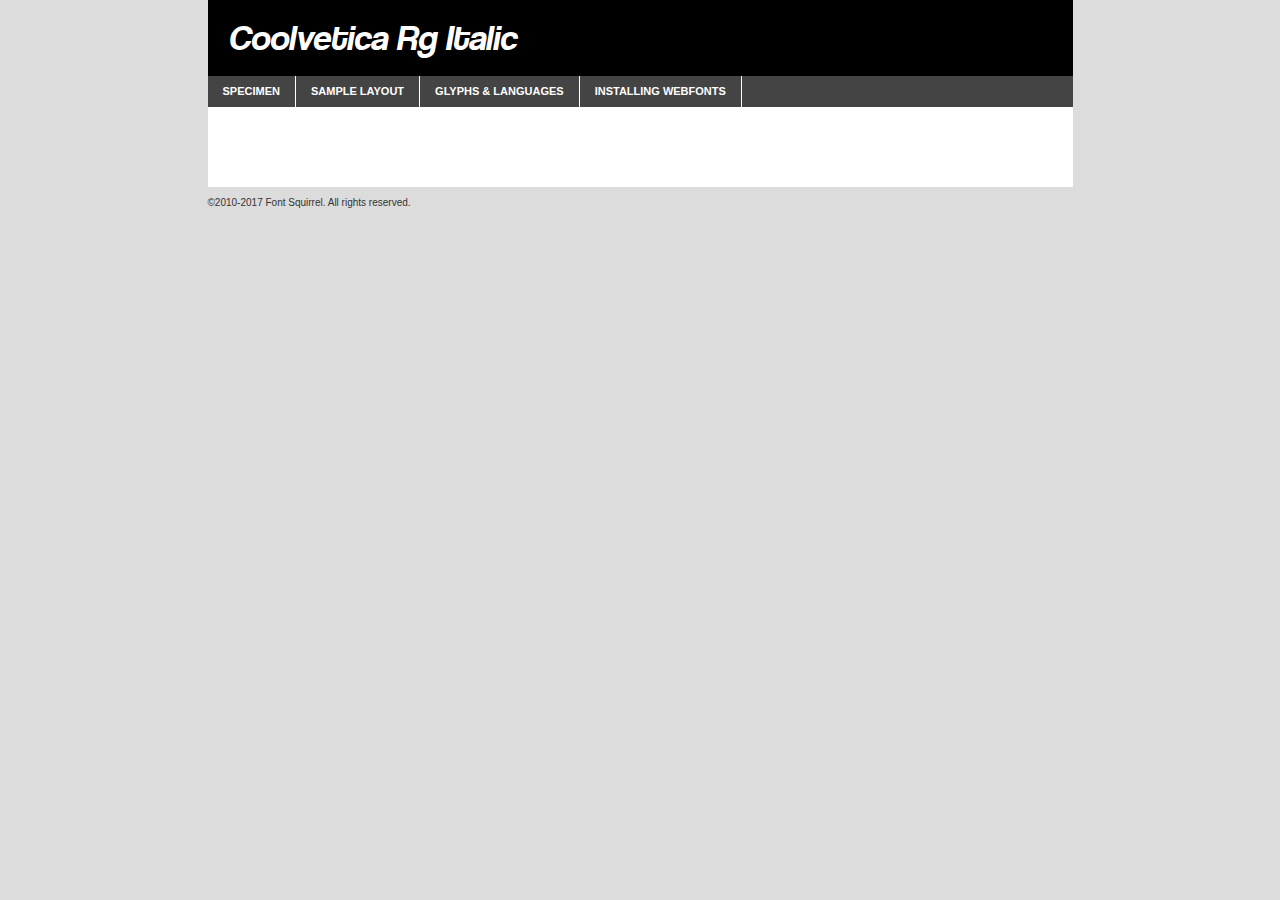
<file: assets/fonts/coolvetica_rg_it-demo.html>
<!DOCTYPE html PUBLIC "-//W3C//DTD XHTML 1.0 Transitional//EN"
        "http://www.w3.org/TR/xhtml1/DTD/xhtml1-transitional.dtd">

<html xmlns="http://www.w3.org/1999/xhtml" xml:lang="en" lang="en">
<head>
    <meta http-equiv="Content-Type" content="text/html; charset=utf-8"/>
    <script src="http://ajax.googleapis.com/ajax/libs/jquery/1.7.2/jquery.min.js" type="text/javascript" charset="utf-8"></script>
    <script type="text/javascript">
		(function($) {
			$.fn.easyTabs = function(option) {
				var param = jQuery.extend({ fadeSpeed: 'fast', defaultContent: 1, activeClass: 'active' }, option);
				$(this).each(function() {
					var thisId = '#' + this.id;
					if ( param.defaultContent == '' )
					{
						param.defaultContent = 1;
					}
					if ( typeof param.defaultContent == 'number' )
					{
						var defaultTab = $(thisId + ' .tabs li:eq(' + (param.defaultContent - 1) + ') a').attr('href').substr(1);
					}
					else
					{
						var defaultTab = param.defaultContent;
					}
					$(thisId + ' .tabs li a').each(function() {
						var tabToHide = $(this).attr('href').substr(1);
						$('#' + tabToHide).addClass('easytabs-tab-content');
					});
					hideAll();
					changeContent(defaultTab);

					function hideAll() {$(thisId + ' .easytabs-tab-content').hide();}

					function changeContent(tabId)
					{
						hideAll();
						$(thisId + ' .tabs li').removeClass(param.activeClass);
						$(thisId + ' .tabs li a[href=#' + tabId + ']').closest('li').addClass(param.activeClass);
						if ( param.fadeSpeed != 'none' )
						{
							$(thisId + ' #' + tabId).fadeIn(param.fadeSpeed);
						}
						else
						{
							$(thisId + ' #' + tabId).show();
						}
					}

					$(thisId + ' .tabs li').click(function() {
						var tabId = $(this).find('a').attr('href').substr(1);
						changeContent(tabId);
						return false;
					});
				});
			}
		})(jQuery);
    </script>
    <link rel="stylesheet" href="specimen_files/specimen_stylesheet.css" type="text/css" charset="utf-8"/>
    <link rel="stylesheet" href="stylesheet.css" type="text/css" charset="utf-8"/>

    <style type="text/css">
        		body {
			font-family: 'coolveticaregular_italic';
        		}

            </style>

    <title>Coolvetica Rg Italic Specimen</title>


    <script type="text/javascript" charset="utf-8">
		$(document).ready(function() {
			$('#container').easyTabs({ defaultContent: 1 });
		});
    </script>
</head>

<body>
<div id="container">
    <div id="header">
		Coolvetica Rg Italic    </div>
    <ul class="tabs">
        <li><a href="#specimen">Specimen</a></li>
        <li><a href="#layout">Sample Layout</a></li>
		        <li><a href="#glyphs">Glyphs &amp; Languages</a></li>
        <li><a href="#installing">Installing Webfonts</a></li>

    </ul>

    <div id="main_content">


        <div id="specimen">

            <div class="section">
                <div class="grid12 firstcol">
                    <div class="huge">AaBb</div>
                </div>
            </div>

            <div class="section">
                <div class="glyph_range">A&#x200B;B&#x200b;C&#x200b;D&#x200b;E&#x200b;F&#x200b;G&#x200b;H&#x200b;I&#x200b;J&#x200b;K&#x200b;L&#x200b;M&#x200b;N&#x200b;O&#x200b;P&#x200b;Q&#x200b;R&#x200b;S&#x200b;T&#x200b;U&#x200b;V&#x200b;W&#x200b;X&#x200b;Y&#x200b;Z&#x200b;a&#x200b;b&#x200b;c&#x200b;d&#x200b;e&#x200b;f&#x200b;g&#x200b;h&#x200b;i&#x200b;j&#x200b;k&#x200b;l&#x200b;m&#x200b;n&#x200b;o&#x200b;p&#x200b;q&#x200b;r&#x200b;s&#x200b;t&#x200b;u&#x200b;v&#x200b;w&#x200b;x&#x200b;y&#x200b;z&#x200b;1&#x200b;2&#x200b;3&#x200b;4&#x200b;5&#x200b;6&#x200b;7&#x200b;8&#x200b;9&#x200b;0&#x200b;&amp;&#x200b;.&#x200b;,&#x200b;?&#x200b;!&#x200b;&#64;&#x200b;(&#x200b;)&#x200b;#&#x200b;$&#x200b;%&#x200b;*&#x200b;+&#x200b;-&#x200b;=&#x200b;:&#x200b;;</div>
            </div>
            <div class="section">
                <div class="grid12 firstcol">
                    <table class="sample_table">
                        <tr>
                            <td>10</td>
                            <td class="size10">abcdefghijklmnopqrstuvwxyzABCDEFGHIJKLMNOPQRSTUVWXYZ0123456789abcdefghijklmnopqrstuvwxyzABCDEFGHIJKLMNOPQRSTUVWXYZ0123456789abcdefghijklmnopqrstuvwxyzABCDEFGHIJKLMNOPQRSTUVWXYZ</td>
                        </tr>
                        <tr>
                            <td>11</td>
                            <td class="size11">abcdefghijklmnopqrstuvwxyzABCDEFGHIJKLMNOPQRSTUVWXYZ0123456789abcdefghijklmnopqrstuvwxyzABCDEFGHIJKLMNOPQRSTUVWXYZ0123456789abcdefghijklmnopqrstuvwxyzABCDEFGHIJKLMNOPQRSTUVWXYZ</td>
                        </tr>
                        <tr>
                            <td>12</td>
                            <td class="size12">abcdefghijklmnopqrstuvwxyzABCDEFGHIJKLMNOPQRSTUVWXYZ0123456789abcdefghijklmnopqrstuvwxyzABCDEFGHIJKLMNOPQRSTUVWXYZ0123456789abcdefghijklmnopqrstuvwxyzABCDEFGHIJKLMNOPQRSTUVWXYZ</td>
                        </tr>
                        <tr>
                            <td>13</td>
                            <td class="size13">abcdefghijklmnopqrstuvwxyzABCDEFGHIJKLMNOPQRSTUVWXYZ0123456789abcdefghijklmnopqrstuvwxyzABCDEFGHIJKLMNOPQRSTUVWXYZ0123456789abcdefghijklmnopqrstuvwxyzABCDEFGHIJKLMNOPQRSTUVWXYZ</td>
                        </tr>
                        <tr>
                            <td>14</td>
                            <td class="size14">abcdefghijklmnopqrstuvwxyzABCDEFGHIJKLMNOPQRSTUVWXYZ0123456789abcdefghijklmnopqrstuvwxyzABCDEFGHIJKLMNOPQRSTUVWXYZ0123456789abcdefghijklmnopqrstuvwxyzABCDEFGHIJKLMNOPQRSTUVWXYZ</td>
                        </tr>
                        <tr>
                            <td>16</td>
                            <td class="size16">abcdefghijklmnopqrstuvwxyzABCDEFGHIJKLMNOPQRSTUVWXYZ0123456789abcdefghijklmnopqrstuvwxyzABCDEFGHIJKLMNOPQRSTUVWXYZ</td>
                        </tr>
                        <tr>
                            <td>18</td>
                            <td class="size18">abcdefghijklmnopqrstuvwxyzABCDEFGHIJKLMNOPQRSTUVWXYZ0123456789abcdefghijklmnopqrstuvwxyzABCDEFGHIJKLMNOPQRSTUVWXYZ</td>
                        </tr>
                        <tr>
                            <td>20</td>
                            <td class="size20">abcdefghijklmnopqrstuvwxyzABCDEFGHIJKLMNOPQRSTUVWXYZ0123456789abcdefghijklmnopqrstuvwxyzABCDEFGHIJKLMNOPQRSTUVWXYZ</td>
                        </tr>
                        <tr>
                            <td>24</td>
                            <td class="size24">abcdefghijklmnopqrstuvwxyzABCDEFGHIJKLMNOPQRSTUVWXYZ0123456789abcdefghijklmnopqrstuvwxyzABCDEFGHIJKLMNOPQRSTUVWXYZ</td>
                        </tr>
                        <tr>
                            <td>30</td>
                            <td class="size30">abcdefghijklmnopqrstuvwxyzABCDEFGHIJKLMNOPQRSTUVWXYZ0123456789abcdefghijklmnopqrstuvwxyzABCDEFGHIJKLMNOPQRSTUVWXYZ</td>
                        </tr>
                        <tr>
                            <td>36</td>
                            <td class="size36">abcdefghijklmnopqrstuvwxyzABCDEFGHIJKLMNOPQRSTUVWXYZ0123456789abcdefghijklmnopqrstuvwxyzABCDEFGHIJKLMNOPQRSTUVWXYZ</td>
                        </tr>
                        <tr>
                            <td>48</td>
                            <td class="size48">abcdefghijklmnopqrstuvwxyzABCDEFGHIJKLMNOPQRSTUVWXYZ0123456789abcdefghijklmnopqrstuvwxyzABCDEFGHIJKLMNOPQRSTUVWXYZ</td>
                        </tr>
                        <tr>
                            <td>60</td>
                            <td class="size60">abcdefghijklmnopqrstuvwxyzABCDEFGHIJKLMNOPQRSTUVWXYZ0123456789abcdefghijklmnopqrstuvwxyzABCDEFGHIJKLMNOPQRSTUVWXYZ</td>
                        </tr>
                        <tr>
                            <td>72</td>
                            <td class="size72">abcdefghijklmnopqrstuvwxyzABCDEFGHIJKLMNOPQRSTUVWXYZ0123456789abcdefghijklmnopqrstuvwxyzABCDEFGHIJKLMNOPQRSTUVWXYZ</td>
                        </tr>
                        <tr>
                            <td>90</td>
                            <td class="size90">abcdefghijklmnopqrstuvwxyzABCDEFGHIJKLMNOPQRSTUVWXYZ0123456789abcdefghijklmnopqrstuvwxyzABCDEFGHIJKLMNOPQRSTUVWXYZ</td>
                        </tr>
                    </table>

                </div>

            </div>


            <div class="section" id="bodycomparison">


                <div id="xheight">
                    <div class="fontbody">&#x25FC;&#x25FC;&#x25FC;&#x25FC;&#x25FC;&#x25FC;&#x25FC;&#x25FC;&#x25FC;&#x25FC;&#x25FC;&#x25FC;&#x25FC;&#x25FC;&#x25FC;&#x25FC;&#x25FC;&#x25FC;&#x25FC;&#x25FC;&#x25FC;&#x25FC;&#x25FC;&#x25FC;&#x25FC;&#x25FC;&#x25FC;&#x25FC;&#x25FC;&#x25FC;&#x25FC;&#x25FC;&#x25FC;&#x25FC;&#x25FC;&#x25FC;&#x25FC;&#x25FC;&#x25FC;&#x25FC;&#x25FC;&#x25FC;&#x25FC;&#x25FC;&#x25FC;&#x25FC;&#x25FC;&#x25FC;&#x25FC;&#x25FC;&#x25FC;&#x25FC;&#x25FC;&#x25FC;&#x25FC;&#x25FC;&#x25FC;&#x25FC;&#x25FC;&#x25FC;&#x25FC;&#x25FC;&#x25FC;&#x25FC;&#x25FC;&#x25FC;&#x25FC;&#x25FC;&#x25FC;&#x25FC;&#x25FC;&#x25FC;&#x25FC;&#x25FC;&#x25FC;&#x25FC;&#x25FC;&#x25FC;&#x25FC;&#x25FC;&#x25FC;&#x25FC;&#x25FC;&#x25FC;&#x25FC;&#x25FC;&#x25FC;&#x25FC;&#x25FC;&#x25FC;&#x25FC;&#x25FC;&#x25FC;&#x25FC;&#x25FC;&#x25FC;&#x25FC;&#x25FC;&#x25FC;body</div>
                    <div class="arialbody">body</div>
                    <div class="verdanabody">body</div>
                    <div class="georgiabody">body</div>
                </div>
                <div class="fontbody" style="z-index:1">
                    body<span>Coolvetica Rg Italic</span>
                </div>
                <div class="arialbody" style="z-index:1">
                    body<span>Arial</span>
                </div>
                <div class="verdanabody" style="z-index:1">
                    body<span>Verdana</span>
                </div>
                <div class="georgiabody" style="z-index:1">
                    body<span>Georgia</span>
                </div>


            </div>


            <div class="section psample psample_row1" id="">

                <div class="grid2 firstcol">
                    <p class="size10"><span>10.</span>Aenean lacinia bibendum nulla sed consectetur. Fusce dapibus, tellus ac cursus commodo, tortor mauris condimentum nibh, ut fermentum massa justo sit amet risus. Nullam id dolor id nibh ultricies vehicula ut id elit. Cum sociis natoque penatibus et magnis dis parturient montes, nascetur ridiculus mus. Nulla vitae elit libero, a pharetra augue.</p>

                </div>
                <div class="grid3">
                    <p class="size11"><span>11.</span>Aenean lacinia bibendum nulla sed consectetur. Fusce dapibus, tellus ac cursus commodo, tortor mauris condimentum nibh, ut fermentum massa justo sit amet risus. Nullam id dolor id nibh ultricies vehicula ut id elit. Cum sociis natoque penatibus et magnis dis parturient montes, nascetur ridiculus mus. Nulla vitae elit libero, a pharetra augue.</p>

                </div>
                <div class="grid3">
                    <p class="size12"><span>12.</span>Aenean lacinia bibendum nulla sed consectetur. Fusce dapibus, tellus ac cursus commodo, tortor mauris condimentum nibh, ut fermentum massa justo sit amet risus. Nullam id dolor id nibh ultricies vehicula ut id elit. Cum sociis natoque penatibus et magnis dis parturient montes, nascetur ridiculus mus. Nulla vitae elit libero, a pharetra augue.</p>

                </div>
                <div class="grid4">
                    <p class="size13"><span>13.</span>Aenean lacinia bibendum nulla sed consectetur. Fusce dapibus, tellus ac cursus commodo, tortor mauris condimentum nibh, ut fermentum massa justo sit amet risus. Nullam id dolor id nibh ultricies vehicula ut id elit. Cum sociis natoque penatibus et magnis dis parturient montes, nascetur ridiculus mus. Nulla vitae elit libero, a pharetra augue.</p>

                </div>
                <div class="white_blend"></div>

            </div>
            <div class="section psample psample_row2" id="">
                <div class="grid3 firstcol">
                    <p class="size14"><span>14.</span>Aenean lacinia bibendum nulla sed consectetur. Fusce dapibus, tellus ac cursus commodo, tortor mauris condimentum nibh, ut fermentum massa justo sit amet risus. Nullam id dolor id nibh ultricies vehicula ut id elit. Cum sociis natoque penatibus et magnis dis parturient montes, nascetur ridiculus mus. Nulla vitae elit libero, a pharetra augue.</p>

                </div>
                <div class="grid4">
                    <p class="size16"><span>16.</span>Aenean lacinia bibendum nulla sed consectetur. Fusce dapibus, tellus ac cursus commodo, tortor mauris condimentum nibh, ut fermentum massa justo sit amet risus. Nullam id dolor id nibh ultricies vehicula ut id elit. Cum sociis natoque penatibus et magnis dis parturient montes, nascetur ridiculus mus. Nulla vitae elit libero, a pharetra augue.</p>

                </div>
                <div class="grid5">
                    <p class="size18"><span>18.</span>Aenean lacinia bibendum nulla sed consectetur. Fusce dapibus, tellus ac cursus commodo, tortor mauris condimentum nibh, ut fermentum massa justo sit amet risus. Nullam id dolor id nibh ultricies vehicula ut id elit. Cum sociis natoque penatibus et magnis dis parturient montes, nascetur ridiculus mus. Nulla vitae elit libero, a pharetra augue.</p>

                </div>

                <div class="white_blend"></div>

            </div>

            <div class="section psample psample_row3" id="">
                <div class="grid5 firstcol">
                    <p class="size20"><span>20.</span>Aenean lacinia bibendum nulla sed consectetur. Fusce dapibus, tellus ac cursus commodo, tortor mauris condimentum nibh, ut fermentum massa justo sit amet risus. Nullam id dolor id nibh ultricies vehicula ut id elit. Cum sociis natoque penatibus et magnis dis parturient montes, nascetur ridiculus mus. Nulla vitae elit libero, a pharetra augue.</p>
                </div>
                <div class="grid7">
                    <p class="size24"><span>24.</span>Aenean lacinia bibendum nulla sed consectetur. Fusce dapibus, tellus ac cursus commodo, tortor mauris condimentum nibh, ut fermentum massa justo sit amet risus. Nullam id dolor id nibh ultricies vehicula ut id elit. Cum sociis natoque penatibus et magnis dis parturient montes, nascetur ridiculus mus. Nulla vitae elit libero, a pharetra augue.</p>
                </div>

                <div class="white_blend"></div>

            </div>

            <div class="section psample psample_row4" id="">
                <div class="grid12 firstcol">
                    <p class="size30"><span>30.</span>Aenean lacinia bibendum nulla sed consectetur. Fusce dapibus, tellus ac cursus commodo, tortor mauris condimentum nibh, ut fermentum massa justo sit amet risus. Nullam id dolor id nibh ultricies vehicula ut id elit. Cum sociis natoque penatibus et magnis dis parturient montes, nascetur ridiculus mus. Nulla vitae elit libero, a pharetra augue.</p>
                </div>
                <div class="white_blend"></div>

            </div>


            <div class="section psample psample_row1 fullreverse">
                <div class="grid2 firstcol">
                    <p class="size10"><span>10.</span>Aenean lacinia bibendum nulla sed consectetur. Fusce dapibus, tellus ac cursus commodo, tortor mauris condimentum nibh, ut fermentum massa justo sit amet risus. Nullam id dolor id nibh ultricies vehicula ut id elit. Cum sociis natoque penatibus et magnis dis parturient montes, nascetur ridiculus mus. Nulla vitae elit libero, a pharetra augue.</p>

                </div>
                <div class="grid3">
                    <p class="size11"><span>11.</span>Aenean lacinia bibendum nulla sed consectetur. Fusce dapibus, tellus ac cursus commodo, tortor mauris condimentum nibh, ut fermentum massa justo sit amet risus. Nullam id dolor id nibh ultricies vehicula ut id elit. Cum sociis natoque penatibus et magnis dis parturient montes, nascetur ridiculus mus. Nulla vitae elit libero, a pharetra augue.</p>

                </div>
                <div class="grid3">
                    <p class="size12"><span>12.</span>Aenean lacinia bibendum nulla sed consectetur. Fusce dapibus, tellus ac cursus commodo, tortor mauris condimentum nibh, ut fermentum massa justo sit amet risus. Nullam id dolor id nibh ultricies vehicula ut id elit. Cum sociis natoque penatibus et magnis dis parturient montes, nascetur ridiculus mus. Nulla vitae elit libero, a pharetra augue.</p>

                </div>
                <div class="grid4">
                    <p class="size13"><span>13.</span>Aenean lacinia bibendum nulla sed consectetur. Fusce dapibus, tellus ac cursus commodo, tortor mauris condimentum nibh, ut fermentum massa justo sit amet risus. Nullam id dolor id nibh ultricies vehicula ut id elit. Cum sociis natoque penatibus et magnis dis parturient montes, nascetur ridiculus mus. Nulla vitae elit libero, a pharetra augue.</p>

                </div>
                <div class="black_blend"></div>

            </div>

            <div class="section psample psample_row2 fullreverse">
                <div class="grid3 firstcol">
                    <p class="size14"><span>14.</span>Aenean lacinia bibendum nulla sed consectetur. Fusce dapibus, tellus ac cursus commodo, tortor mauris condimentum nibh, ut fermentum massa justo sit amet risus. Nullam id dolor id nibh ultricies vehicula ut id elit. Cum sociis natoque penatibus et magnis dis parturient montes, nascetur ridiculus mus. Nulla vitae elit libero, a pharetra augue.</p>

                </div>
                <div class="grid4">
                    <p class="size16"><span>16.</span>Aenean lacinia bibendum nulla sed consectetur. Fusce dapibus, tellus ac cursus commodo, tortor mauris condimentum nibh, ut fermentum massa justo sit amet risus. Nullam id dolor id nibh ultricies vehicula ut id elit. Cum sociis natoque penatibus et magnis dis parturient montes, nascetur ridiculus mus. Nulla vitae elit libero, a pharetra augue.</p>

                </div>
                <div class="grid5">
                    <p class="size18"><span>18.</span>Aenean lacinia bibendum nulla sed consectetur. Fusce dapibus, tellus ac cursus commodo, tortor mauris condimentum nibh, ut fermentum massa justo sit amet risus. Nullam id dolor id nibh ultricies vehicula ut id elit. Cum sociis natoque penatibus et magnis dis parturient montes, nascetur ridiculus mus. Nulla vitae elit libero, a pharetra augue.</p>

                </div>
                <div class="black_blend"></div>

            </div>

            <div class="section psample fullreverse psample_row3" id="">
                <div class="grid5 firstcol">
                    <p class="size20"><span>20.</span>Aenean lacinia bibendum nulla sed consectetur. Fusce dapibus, tellus ac cursus commodo, tortor mauris condimentum nibh, ut fermentum massa justo sit amet risus. Nullam id dolor id nibh ultricies vehicula ut id elit. Cum sociis natoque penatibus et magnis dis parturient montes, nascetur ridiculus mus. Nulla vitae elit libero, a pharetra augue.</p>
                </div>
                <div class="grid7">
                    <p class="size24"><span>24.</span>Aenean lacinia bibendum nulla sed consectetur. Fusce dapibus, tellus ac cursus commodo, tortor mauris condimentum nibh, ut fermentum massa justo sit amet risus. Nullam id dolor id nibh ultricies vehicula ut id elit. Cum sociis natoque penatibus et magnis dis parturient montes, nascetur ridiculus mus. Nulla vitae elit libero, a pharetra augue.</p>
                </div>

                <div class="black_blend"></div>

            </div>

            <div class="section psample fullreverse psample_row4" id="" style="border-bottom: 20px #000 solid;">
                <div class="grid12 firstcol">
                    <p class="size30"><span>30.</span>Aenean lacinia bibendum nulla sed consectetur. Fusce dapibus, tellus ac cursus commodo, tortor mauris condimentum nibh, ut fermentum massa justo sit amet risus. Nullam id dolor id nibh ultricies vehicula ut id elit. Cum sociis natoque penatibus et magnis dis parturient montes, nascetur ridiculus mus. Nulla vitae elit libero, a pharetra augue.</p>
                </div>
                <div class="black_blend"></div>

            </div>


        </div>

        <div id="layout">

            <div class="section">

                <div class="grid12 firstcol">
                    <h1>Lorem Ipsum Dolor</h1>
                    <h2>Etiam porta sem malesuada magna mollis euismod</h2>

                    <p class="byline">By <a href="#link">Aenean Lacinia</a></p>
                </div>
            </div>
            <div class="section">
                <div class="grid8 firstcol">
                    <p class="large">Donec sed odio dui. Morbi leo risus, porta ac consectetur ac, vestibulum at eros. Fusce dapibus, tellus ac cursus commodo, tortor mauris condimentum nibh, ut fermentum massa justo sit amet risus. </p>


                    <h3>Pellentesque ornare sem</h3>

                    <p>Maecenas sed diam eget risus varius blandit sit amet non magna. Maecenas faucibus mollis interdum. Donec ullamcorper nulla non metus auctor fringilla. Nullam id dolor id nibh ultricies vehicula ut id elit. Nullam id dolor id nibh ultricies vehicula ut id elit. </p>

                    <p>Aenean eu leo quam. Pellentesque ornare sem lacinia quam venenatis vestibulum. Lorem ipsum dolor sit amet, consectetur adipiscing elit. Cum sociis natoque penatibus et magnis dis parturient montes, nascetur ridiculus mus. </p>

                    <p>Nulla vitae elit libero, a pharetra augue. Praesent commodo cursus magna, vel scelerisque nisl consectetur et. Aenean lacinia bibendum nulla sed consectetur. </p>

                    <p>Nullam quis risus eget urna mollis ornare vel eu leo. Nullam quis risus eget urna mollis ornare vel eu leo. Maecenas sed diam eget risus varius blandit sit amet non magna. Donec ullamcorper nulla non metus auctor fringilla. </p>

                    <h3>Cras mattis consectetur</h3>

                    <p>Aenean eu leo quam. Pellentesque ornare sem lacinia quam venenatis vestibulum. Aenean lacinia bibendum nulla sed consectetur. Integer posuere erat a ante venenatis dapibus posuere velit aliquet. Cras mattis consectetur purus sit amet fermentum. </p>

                    <p>Nullam id dolor id nibh ultricies vehicula ut id elit. Nullam quis risus eget urna mollis ornare vel eu leo. Cras mattis consectetur purus sit amet fermentum.</p>
                </div>

                <div class="grid4 sidebar">

                    <div class="box reverse">
                        <p class="last">Nullam quis risus eget urna mollis ornare vel eu leo. Donec ullamcorper nulla non metus auctor fringilla. Cras mattis consectetur purus sit amet fermentum. Sed posuere consectetur est at lobortis. Lorem ipsum dolor sit amet, consectetur adipiscing elit. </p>
                    </div>

                    <p class="caption">Maecenas sed diam eget risus varius.</p>

                    <p>Vestibulum id ligula porta felis euismod semper. Integer posuere erat a ante venenatis dapibus posuere velit aliquet. Vestibulum id ligula porta felis euismod semper. Sed posuere consectetur est at lobortis. Maecenas sed diam eget risus varius blandit sit amet non magna. Fusce dapibus, tellus ac cursus commodo, tortor mauris condimentum nibh, ut fermentum massa justo sit amet risus. </p>


                    <p>Duis mollis, est non commodo luctus, nisi erat porttitor ligula, eget lacinia odio sem nec elit. Aenean lacinia bibendum nulla sed consectetur. Vivamus sagittis lacus vel augue laoreet rutrum faucibus dolor auctor. Aenean lacinia bibendum nulla sed consectetur. Nullam quis risus eget urna mollis ornare vel eu leo. </p>

                    <p>Praesent commodo cursus magna, vel scelerisque nisl consectetur et. Donec ullamcorper nulla non metus auctor fringilla. Maecenas faucibus mollis interdum. Fusce dapibus, tellus ac cursus commodo, tortor mauris condimentum nibh, ut fermentum massa justo sit amet risus. </p>

                </div>
            </div>

        </div>


		

        <div id="glyphs">
            <div class="section">
                <div class="grid12 firstcol">

                    <h1>Language Support</h1>
                    <p>The subset of Coolvetica Rg Italic in this kit supports the following languages:<br/>

						Albanian, Basque, Breton, Chamorro, Danish, Dutch, English, Faroese, Finnish, French, Frisian, Galician, German, Icelandic, Italian, Malagasy, Norwegian, Portuguese, Spanish, Alsatian, Aragonese, Arapaho, Arrernte, Asturian, Aymara, Bislama, Cebuano, Corsican, Fijian, French_creole, Genoese, Gilbertese, Greenlandic, Haitian_creole, Hiligaynon, Hmong, Hopi, Ibanag, Iloko_ilokano, Indonesian, Interglossa_glosa, Interlingua, Irish_gaelic, Jerriais, Lojban, Lombard, Luxembourgeois, Manx, Mohawk, Norfolk_pitcairnese, Occitan, Oromo, Pangasinan, Papiamento, Piedmontese, Potawatomi, Rhaeto-romance, Romansh, Rotokas, Sami_lule, Samoan, Sardinian, Scots_gaelic, Seychelles_creole, Shona, Sicilian, Somali, Southern_ndebele, Swahili, Swati_swazi, Tagalog_filipino_pilipino, Tetum, Tok_pisin, Uyghur_latinized, Volapuk, Walloon, Warlpiri, Xhosa, Yapese, Zulu, Latinbasic, Ubasic, Demo                    </p>
                    <h1>Glyph Chart</h1>
                    <p>The subset of Coolvetica Rg Italic in this kit includes all the glyphs listed below. Unicode entities are included above each glyph to help you insert individual characters into your layout.</p>
                    <div id="glyph_chart">

																				                                <div><p>&amp;#23;</p>&#23;</div>
																				                                <div><p>&amp;#32;</p>&#32;</div>
																				                                <div><p>&amp;#33;</p>&#33;</div>
																				                                <div><p>&amp;#34;</p>&#34;</div>
																				                                <div><p>&amp;#35;</p>&#35;</div>
																				                                <div><p>&amp;#36;</p>&#36;</div>
																				                                <div><p>&amp;#37;</p>&#37;</div>
																				                                <div><p>&amp;#38;</p>&#38;</div>
																				                                <div><p>&amp;#39;</p>&#39;</div>
																				                                <div><p>&amp;#40;</p>&#40;</div>
																				                                <div><p>&amp;#41;</p>&#41;</div>
																				                                <div><p>&amp;#42;</p>&#42;</div>
																				                                <div><p>&amp;#43;</p>&#43;</div>
																				                                <div><p>&amp;#44;</p>&#44;</div>
																				                                <div><p>&amp;#45;</p>&#45;</div>
																				                                <div><p>&amp;#46;</p>&#46;</div>
																				                                <div><p>&amp;#47;</p>&#47;</div>
																				                                <div><p>&amp;#48;</p>&#48;</div>
																				                                <div><p>&amp;#49;</p>&#49;</div>
																				                                <div><p>&amp;#50;</p>&#50;</div>
																				                                <div><p>&amp;#51;</p>&#51;</div>
																				                                <div><p>&amp;#52;</p>&#52;</div>
																				                                <div><p>&amp;#53;</p>&#53;</div>
																				                                <div><p>&amp;#54;</p>&#54;</div>
																				                                <div><p>&amp;#55;</p>&#55;</div>
																				                                <div><p>&amp;#56;</p>&#56;</div>
																				                                <div><p>&amp;#57;</p>&#57;</div>
																				                                <div><p>&amp;#58;</p>&#58;</div>
																				                                <div><p>&amp;#59;</p>&#59;</div>
																				                                <div><p>&amp;#60;</p>&#60;</div>
																				                                <div><p>&amp;#61;</p>&#61;</div>
																				                                <div><p>&amp;#62;</p>&#62;</div>
																				                                <div><p>&amp;#63;</p>&#63;</div>
																				                                <div><p>&amp;#64;</p>&#64;</div>
																				                                <div><p>&amp;#65;</p>&#65;</div>
																				                                <div><p>&amp;#66;</p>&#66;</div>
																				                                <div><p>&amp;#67;</p>&#67;</div>
																				                                <div><p>&amp;#68;</p>&#68;</div>
																				                                <div><p>&amp;#69;</p>&#69;</div>
																				                                <div><p>&amp;#70;</p>&#70;</div>
																				                                <div><p>&amp;#71;</p>&#71;</div>
																				                                <div><p>&amp;#72;</p>&#72;</div>
																				                                <div><p>&amp;#73;</p>&#73;</div>
																				                                <div><p>&amp;#74;</p>&#74;</div>
																				                                <div><p>&amp;#75;</p>&#75;</div>
																				                                <div><p>&amp;#76;</p>&#76;</div>
																				                                <div><p>&amp;#77;</p>&#77;</div>
																				                                <div><p>&amp;#78;</p>&#78;</div>
																				                                <div><p>&amp;#79;</p>&#79;</div>
																				                                <div><p>&amp;#80;</p>&#80;</div>
																				                                <div><p>&amp;#81;</p>&#81;</div>
																				                                <div><p>&amp;#82;</p>&#82;</div>
																				                                <div><p>&amp;#83;</p>&#83;</div>
																				                                <div><p>&amp;#84;</p>&#84;</div>
																				                                <div><p>&amp;#85;</p>&#85;</div>
																				                                <div><p>&amp;#86;</p>&#86;</div>
																				                                <div><p>&amp;#87;</p>&#87;</div>
																				                                <div><p>&amp;#88;</p>&#88;</div>
																				                                <div><p>&amp;#89;</p>&#89;</div>
																				                                <div><p>&amp;#90;</p>&#90;</div>
																				                                <div><p>&amp;#91;</p>&#91;</div>
																				                                <div><p>&amp;#92;</p>&#92;</div>
																				                                <div><p>&amp;#93;</p>&#93;</div>
																				                                <div><p>&amp;#94;</p>&#94;</div>
																				                                <div><p>&amp;#95;</p>&#95;</div>
																				                                <div><p>&amp;#96;</p>&#96;</div>
																				                                <div><p>&amp;#97;</p>&#97;</div>
																				                                <div><p>&amp;#98;</p>&#98;</div>
																				                                <div><p>&amp;#99;</p>&#99;</div>
																				                                <div><p>&amp;#100;</p>&#100;</div>
																				                                <div><p>&amp;#101;</p>&#101;</div>
																				                                <div><p>&amp;#102;</p>&#102;</div>
																				                                <div><p>&amp;#103;</p>&#103;</div>
																				                                <div><p>&amp;#104;</p>&#104;</div>
																				                                <div><p>&amp;#105;</p>&#105;</div>
																				                                <div><p>&amp;#106;</p>&#106;</div>
																				                                <div><p>&amp;#107;</p>&#107;</div>
																				                                <div><p>&amp;#108;</p>&#108;</div>
																				                                <div><p>&amp;#109;</p>&#109;</div>
																				                                <div><p>&amp;#110;</p>&#110;</div>
																				                                <div><p>&amp;#111;</p>&#111;</div>
																				                                <div><p>&amp;#112;</p>&#112;</div>
																				                                <div><p>&amp;#113;</p>&#113;</div>
																				                                <div><p>&amp;#114;</p>&#114;</div>
																				                                <div><p>&amp;#115;</p>&#115;</div>
																				                                <div><p>&amp;#116;</p>&#116;</div>
																				                                <div><p>&amp;#117;</p>&#117;</div>
																				                                <div><p>&amp;#118;</p>&#118;</div>
																				                                <div><p>&amp;#119;</p>&#119;</div>
																				                                <div><p>&amp;#120;</p>&#120;</div>
																				                                <div><p>&amp;#121;</p>&#121;</div>
																				                                <div><p>&amp;#122;</p>&#122;</div>
																				                                <div><p>&amp;#123;</p>&#123;</div>
																				                                <div><p>&amp;#124;</p>&#124;</div>
																				                                <div><p>&amp;#125;</p>&#125;</div>
																				                                <div><p>&amp;#126;</p>&#126;</div>
																				                                <div><p>&amp;#160;</p>&#160;</div>
																				                                <div><p>&amp;#161;</p>&#161;</div>
																				                                <div><p>&amp;#162;</p>&#162;</div>
																				                                <div><p>&amp;#163;</p>&#163;</div>
																				                                <div><p>&amp;#164;</p>&#164;</div>
																				                                <div><p>&amp;#165;</p>&#165;</div>
																				                                <div><p>&amp;#166;</p>&#166;</div>
																				                                <div><p>&amp;#167;</p>&#167;</div>
																				                                <div><p>&amp;#168;</p>&#168;</div>
																				                                <div><p>&amp;#169;</p>&#169;</div>
																				                                <div><p>&amp;#170;</p>&#170;</div>
																				                                <div><p>&amp;#171;</p>&#171;</div>
																				                                <div><p>&amp;#172;</p>&#172;</div>
																				                                <div><p>&amp;#173;</p>&#173;</div>
																				                                <div><p>&amp;#174;</p>&#174;</div>
																				                                <div><p>&amp;#175;</p>&#175;</div>
																				                                <div><p>&amp;#176;</p>&#176;</div>
																				                                <div><p>&amp;#177;</p>&#177;</div>
																				                                <div><p>&amp;#178;</p>&#178;</div>
																				                                <div><p>&amp;#179;</p>&#179;</div>
																				                                <div><p>&amp;#180;</p>&#180;</div>
																				                                <div><p>&amp;#182;</p>&#182;</div>
																				                                <div><p>&amp;#183;</p>&#183;</div>
																				                                <div><p>&amp;#184;</p>&#184;</div>
																				                                <div><p>&amp;#185;</p>&#185;</div>
																				                                <div><p>&amp;#186;</p>&#186;</div>
																				                                <div><p>&amp;#187;</p>&#187;</div>
																				                                <div><p>&amp;#188;</p>&#188;</div>
																				                                <div><p>&amp;#189;</p>&#189;</div>
																				                                <div><p>&amp;#190;</p>&#190;</div>
																				                                <div><p>&amp;#191;</p>&#191;</div>
																				                                <div><p>&amp;#192;</p>&#192;</div>
																				                                <div><p>&amp;#193;</p>&#193;</div>
																				                                <div><p>&amp;#194;</p>&#194;</div>
																				                                <div><p>&amp;#195;</p>&#195;</div>
																				                                <div><p>&amp;#196;</p>&#196;</div>
																				                                <div><p>&amp;#197;</p>&#197;</div>
																				                                <div><p>&amp;#198;</p>&#198;</div>
																				                                <div><p>&amp;#199;</p>&#199;</div>
																				                                <div><p>&amp;#200;</p>&#200;</div>
																				                                <div><p>&amp;#201;</p>&#201;</div>
																				                                <div><p>&amp;#202;</p>&#202;</div>
																				                                <div><p>&amp;#203;</p>&#203;</div>
																				                                <div><p>&amp;#204;</p>&#204;</div>
																				                                <div><p>&amp;#205;</p>&#205;</div>
																				                                <div><p>&amp;#206;</p>&#206;</div>
																				                                <div><p>&amp;#207;</p>&#207;</div>
																				                                <div><p>&amp;#208;</p>&#208;</div>
																				                                <div><p>&amp;#209;</p>&#209;</div>
																				                                <div><p>&amp;#210;</p>&#210;</div>
																				                                <div><p>&amp;#211;</p>&#211;</div>
																				                                <div><p>&amp;#212;</p>&#212;</div>
																				                                <div><p>&amp;#213;</p>&#213;</div>
																				                                <div><p>&amp;#214;</p>&#214;</div>
																				                                <div><p>&amp;#215;</p>&#215;</div>
																				                                <div><p>&amp;#216;</p>&#216;</div>
																				                                <div><p>&amp;#217;</p>&#217;</div>
																				                                <div><p>&amp;#218;</p>&#218;</div>
																				                                <div><p>&amp;#219;</p>&#219;</div>
																				                                <div><p>&amp;#220;</p>&#220;</div>
																				                                <div><p>&amp;#221;</p>&#221;</div>
																				                                <div><p>&amp;#222;</p>&#222;</div>
																				                                <div><p>&amp;#223;</p>&#223;</div>
																				                                <div><p>&amp;#224;</p>&#224;</div>
																				                                <div><p>&amp;#225;</p>&#225;</div>
																				                                <div><p>&amp;#226;</p>&#226;</div>
																				                                <div><p>&amp;#227;</p>&#227;</div>
																				                                <div><p>&amp;#228;</p>&#228;</div>
																				                                <div><p>&amp;#229;</p>&#229;</div>
																				                                <div><p>&amp;#230;</p>&#230;</div>
																				                                <div><p>&amp;#231;</p>&#231;</div>
																				                                <div><p>&amp;#232;</p>&#232;</div>
																				                                <div><p>&amp;#233;</p>&#233;</div>
																				                                <div><p>&amp;#234;</p>&#234;</div>
																				                                <div><p>&amp;#235;</p>&#235;</div>
																				                                <div><p>&amp;#236;</p>&#236;</div>
																				                                <div><p>&amp;#237;</p>&#237;</div>
																				                                <div><p>&amp;#238;</p>&#238;</div>
																				                                <div><p>&amp;#239;</p>&#239;</div>
																				                                <div><p>&amp;#240;</p>&#240;</div>
																				                                <div><p>&amp;#241;</p>&#241;</div>
																				                                <div><p>&amp;#242;</p>&#242;</div>
																				                                <div><p>&amp;#243;</p>&#243;</div>
																				                                <div><p>&amp;#244;</p>&#244;</div>
																				                                <div><p>&amp;#245;</p>&#245;</div>
																				                                <div><p>&amp;#246;</p>&#246;</div>
																				                                <div><p>&amp;#247;</p>&#247;</div>
																				                                <div><p>&amp;#248;</p>&#248;</div>
																				                                <div><p>&amp;#249;</p>&#249;</div>
																				                                <div><p>&amp;#250;</p>&#250;</div>
																				                                <div><p>&amp;#251;</p>&#251;</div>
																				                                <div><p>&amp;#252;</p>&#252;</div>
																				                                <div><p>&amp;#253;</p>&#253;</div>
																				                                <div><p>&amp;#254;</p>&#254;</div>
																				                                <div><p>&amp;#255;</p>&#255;</div>
																				                                <div><p>&amp;#338;</p>&#338;</div>
																				                                <div><p>&amp;#339;</p>&#339;</div>
																				                                <div><p>&amp;#376;</p>&#376;</div>
																				                                <div><p>&amp;#710;</p>&#710;</div>
																				                                <div><p>&amp;#732;</p>&#732;</div>
																				                                <div><p>&amp;#8192;</p>&#8192;</div>
																				                                <div><p>&amp;#8193;</p>&#8193;</div>
																				                                <div><p>&amp;#8194;</p>&#8194;</div>
																				                                <div><p>&amp;#8195;</p>&#8195;</div>
																				                                <div><p>&amp;#8196;</p>&#8196;</div>
																				                                <div><p>&amp;#8197;</p>&#8197;</div>
																				                                <div><p>&amp;#8198;</p>&#8198;</div>
																				                                <div><p>&amp;#8199;</p>&#8199;</div>
																				                                <div><p>&amp;#8200;</p>&#8200;</div>
																				                                <div><p>&amp;#8201;</p>&#8201;</div>
																				                                <div><p>&amp;#8202;</p>&#8202;</div>
																				                                <div><p>&amp;#8208;</p>&#8208;</div>
																				                                <div><p>&amp;#8209;</p>&#8209;</div>
																				                                <div><p>&amp;#8210;</p>&#8210;</div>
																				                                <div><p>&amp;#8211;</p>&#8211;</div>
																				                                <div><p>&amp;#8212;</p>&#8212;</div>
																				                                <div><p>&amp;#8216;</p>&#8216;</div>
																				                                <div><p>&amp;#8217;</p>&#8217;</div>
																				                                <div><p>&amp;#8218;</p>&#8218;</div>
																				                                <div><p>&amp;#8220;</p>&#8220;</div>
																				                                <div><p>&amp;#8221;</p>&#8221;</div>
																				                                <div><p>&amp;#8222;</p>&#8222;</div>
																				                                <div><p>&amp;#8226;</p>&#8226;</div>
																				                                <div><p>&amp;#8230;</p>&#8230;</div>
																				                                <div><p>&amp;#8239;</p>&#8239;</div>
																				                                <div><p>&amp;#8249;</p>&#8249;</div>
																				                                <div><p>&amp;#8250;</p>&#8250;</div>
																				                                <div><p>&amp;#8287;</p>&#8287;</div>
																				                                <div><p>&amp;#8364;</p>&#8364;</div>
																				                                <div><p>&amp;#8482;</p>&#8482;</div>
																				                                <div><p>&amp;#9724;</p>&#9724;</div>
																				                                <div><p>&amp;#64257;</p>&#64257;</div>
																				                                <div><p>&amp;#64258;</p>&#64258;</div>
																																																										                    </div>
                </div>


            </div>
        </div>


        <div id="specs">

        </div>

        <div id="installing">
            <div class="section">
                <div class="grid7 firstcol">
                    <h1>Installing Webfonts</h1>

                    <p>Webfonts are supported by all major browser platforms but not all in the same way. There are currently four different font formats that must be included in order to target all browsers. This includes TTF, WOFF, EOT and SVG.</p>

                    <h2>1. Upload your webfonts</h2>
                    <p>You must upload your webfont kit to your website. They should be in or near the same directory as your CSS files.</p>

                    <h2>2. Include the webfont stylesheet</h2>
                    <p>A special CSS @font-face declaration helps the various browsers select the appropriate font it needs without causing you a bunch of headaches. Learn more about this syntax by reading the <a href="https://www.fontspring.com/blog/further-hardening-of-the-bulletproof-syntax">Fontspring blog post</a> about it. The code for it is as follows:</p>


                    <code>
                        @font-face{
                        font-family: 'MyWebFont';
                        src: url('WebFont.eot');
                        src: url('WebFont.eot?#iefix') format('embedded-opentype'),
                        url('WebFont.woff') format('woff'),
                        url('WebFont.ttf') format('truetype'),
                        url('WebFont.svg#webfont') format('svg');
                        }
                    </code>

                    <p>We've already gone ahead and generated the code for you. All you have to do is link to the stylesheet in your HTML, like this:</p>
                    <code>&lt;link rel=&quot;stylesheet&quot; href=&quot;stylesheet.css&quot; type=&quot;text/css&quot; charset=&quot;utf-8&quot; /&gt;</code>

                    <h2>3. Modify your own stylesheet</h2>
                    <p>To take advantage of your new fonts, you must tell your stylesheet to use them. Look at the original @font-face declaration above and find the property called "font-family." The name linked there will be what you use to reference the font. Prepend that webfont name to the font stack in the "font-family" property, inside the selector you want to change. For example:</p>
                    <code>p { font-family: 'WebFont', Arial, sans-serif; }</code>

                    <h2>4. Test</h2>
                    <p>Getting webfonts to work cross-browser <em>can</em> be tricky. Use the information in the sidebar to help you if you find that fonts aren't loading in a particular browser.</p>
                </div>

                <div class="grid5 sidebar">
                    <div class="box">
                        <h2>Troubleshooting<br/>Font-Face Problems</h2>
                        <p>Having trouble getting your webfonts to load in your new website? Here are some tips to sort out what might be the problem.</p>

                        <h3>Fonts not showing in any browser</h3>

                        <p>This sounds like you need to work on the plumbing. You either did not upload the fonts to the correct directory, or you did not link the fonts properly in the CSS. If you've confirmed that all this is correct and you still have a problem, take a look at your .htaccess file and see if requests are getting intercepted.</p>

                        <h3>Fonts not loading in iPhone or iPad</h3>

                        <p>The most common problem here is that you are serving the fonts from an IIS server. IIS refuses to serve files that have unknown MIME types. If that is the case, you must set the MIME type for SVG to "image/svg+xml" in the server settings. Follow these instructions from Microsoft if you need help.</p>

                        <h3>Fonts not loading in Firefox</h3>

                        <p>The primary reason for this failure? You are still using a version Firefox older than 3.5. So upgrade already! If that isn't it, then you are very likely serving fonts from a different domain. Firefox requires that all font assets be served from the same domain. Lastly it is possible that you need to add WOFF to your list of MIME types (if you are serving via IIS.)</p>

                        <h3>Fonts not loading in IE</h3>

                        <p>Are you looking at Internet Explorer on an actual Windows machine or are you cheating by using a service like Adobe BrowserLab? Many of these screenshot services do not render @font-face for IE. Best to test it on a real machine.</p>

                        <h3>Fonts not loading in IE9</h3>

                        <p>IE9, like Firefox, requires that fonts be served from the same domain as the website. Make sure that is the case.</p>
                    </div>
                </div>
            </div>

        </div>

    </div>
    <div id="footer">
        <p>&copy;2010-2017 Font Squirrel. All rights reserved.</p>
    </div>
</div>
</body>
</html>
</file>
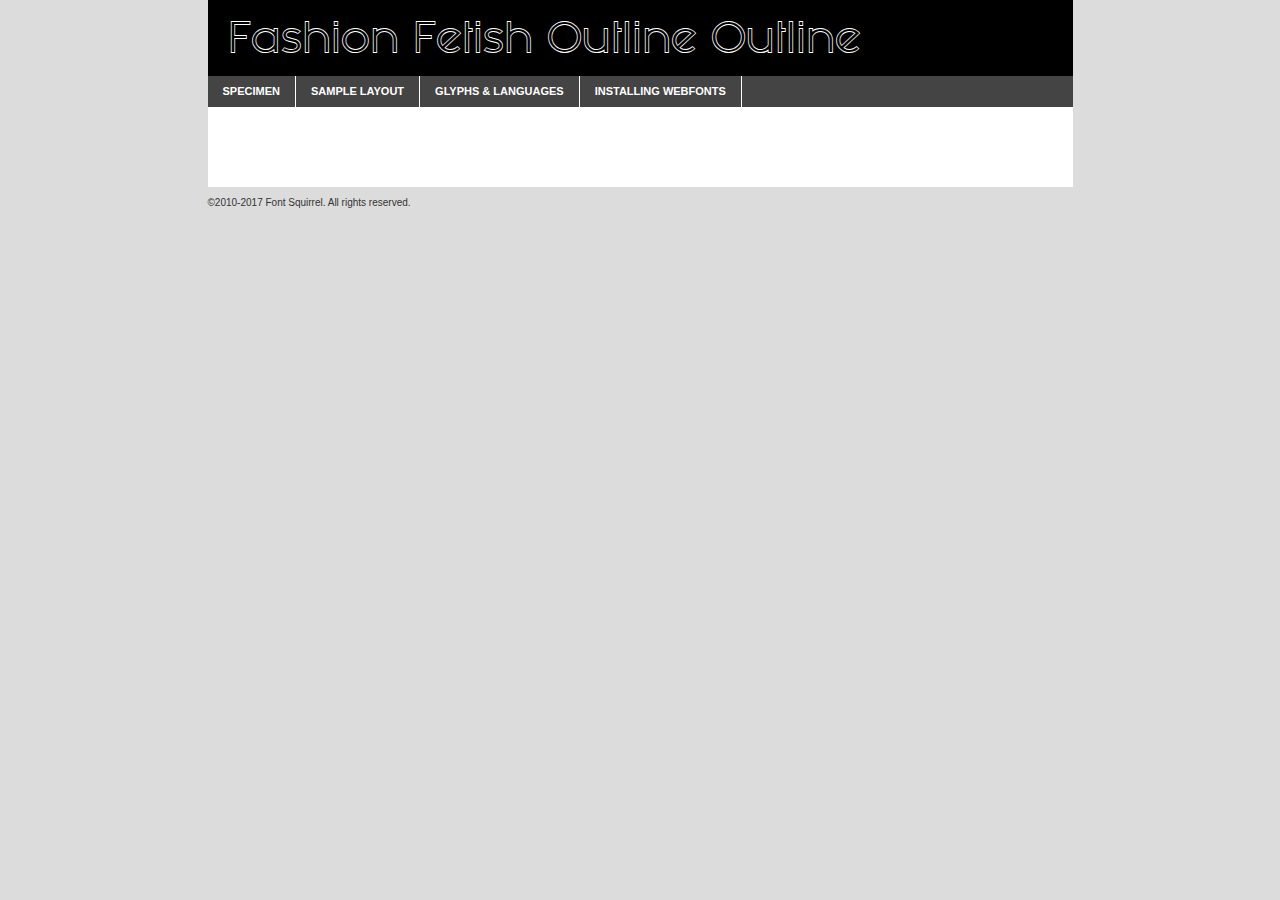
<file: assets/fonts/fashion_fetish_outline-demo.html>
<!DOCTYPE html PUBLIC "-//W3C//DTD XHTML 1.0 Transitional//EN"
        "http://www.w3.org/TR/xhtml1/DTD/xhtml1-transitional.dtd">

<html xmlns="http://www.w3.org/1999/xhtml" xml:lang="en" lang="en">
<head>
    <meta http-equiv="Content-Type" content="text/html; charset=utf-8"/>
    <script src="http://ajax.googleapis.com/ajax/libs/jquery/1.7.2/jquery.min.js" type="text/javascript" charset="utf-8"></script>
    <script type="text/javascript">
		(function($) {
			$.fn.easyTabs = function(option) {
				var param = jQuery.extend({ fadeSpeed: 'fast', defaultContent: 1, activeClass: 'active' }, option);
				$(this).each(function() {
					var thisId = '#' + this.id;
					if ( param.defaultContent == '' )
					{
						param.defaultContent = 1;
					}
					if ( typeof param.defaultContent == 'number' )
					{
						var defaultTab = $(thisId + ' .tabs li:eq(' + (param.defaultContent - 1) + ') a').attr('href').substr(1);
					}
					else
					{
						var defaultTab = param.defaultContent;
					}
					$(thisId + ' .tabs li a').each(function() {
						var tabToHide = $(this).attr('href').substr(1);
						$('#' + tabToHide).addClass('easytabs-tab-content');
					});
					hideAll();
					changeContent(defaultTab);

					function hideAll() {$(thisId + ' .easytabs-tab-content').hide();}

					function changeContent(tabId)
					{
						hideAll();
						$(thisId + ' .tabs li').removeClass(param.activeClass);
						$(thisId + ' .tabs li a[href=#' + tabId + ']').closest('li').addClass(param.activeClass);
						if ( param.fadeSpeed != 'none' )
						{
							$(thisId + ' #' + tabId).fadeIn(param.fadeSpeed);
						}
						else
						{
							$(thisId + ' #' + tabId).show();
						}
					}

					$(thisId + ' .tabs li').click(function() {
						var tabId = $(this).find('a').attr('href').substr(1);
						changeContent(tabId);
						return false;
					});
				});
			}
		})(jQuery);
    </script>
    <link rel="stylesheet" href="specimen_files/specimen_stylesheet.css" type="text/css" charset="utf-8"/>
    <link rel="stylesheet" href="stylesheet.css" type="text/css" charset="utf-8"/>

    <style type="text/css">
        		body {
			font-family: 'fashion_fetish_outlineoutline';
        		}

            </style>

    <title>Fashion Fetish Outline Outline Specimen</title>


    <script type="text/javascript" charset="utf-8">
		$(document).ready(function() {
			$('#container').easyTabs({ defaultContent: 1 });
		});
    </script>
</head>

<body>
<div id="container">
    <div id="header">
		Fashion Fetish Outline Outline    </div>
    <ul class="tabs">
        <li><a href="#specimen">Specimen</a></li>
        <li><a href="#layout">Sample Layout</a></li>
		        <li><a href="#glyphs">Glyphs &amp; Languages</a></li>
        <li><a href="#installing">Installing Webfonts</a></li>

    </ul>

    <div id="main_content">


        <div id="specimen">

            <div class="section">
                <div class="grid12 firstcol">
                    <div class="huge">AaBb</div>
                </div>
            </div>

            <div class="section">
                <div class="glyph_range">A&#x200B;B&#x200b;C&#x200b;D&#x200b;E&#x200b;F&#x200b;G&#x200b;H&#x200b;I&#x200b;J&#x200b;K&#x200b;L&#x200b;M&#x200b;N&#x200b;O&#x200b;P&#x200b;Q&#x200b;R&#x200b;S&#x200b;T&#x200b;U&#x200b;V&#x200b;W&#x200b;X&#x200b;Y&#x200b;Z&#x200b;a&#x200b;b&#x200b;c&#x200b;d&#x200b;e&#x200b;f&#x200b;g&#x200b;h&#x200b;i&#x200b;j&#x200b;k&#x200b;l&#x200b;m&#x200b;n&#x200b;o&#x200b;p&#x200b;q&#x200b;r&#x200b;s&#x200b;t&#x200b;u&#x200b;v&#x200b;w&#x200b;x&#x200b;y&#x200b;z&#x200b;1&#x200b;2&#x200b;3&#x200b;4&#x200b;5&#x200b;6&#x200b;7&#x200b;8&#x200b;9&#x200b;0&#x200b;&amp;&#x200b;.&#x200b;,&#x200b;?&#x200b;!&#x200b;&#64;&#x200b;(&#x200b;)&#x200b;#&#x200b;$&#x200b;%&#x200b;*&#x200b;+&#x200b;-&#x200b;=&#x200b;:&#x200b;;</div>
            </div>
            <div class="section">
                <div class="grid12 firstcol">
                    <table class="sample_table">
                        <tr>
                            <td>10</td>
                            <td class="size10">abcdefghijklmnopqrstuvwxyzABCDEFGHIJKLMNOPQRSTUVWXYZ0123456789abcdefghijklmnopqrstuvwxyzABCDEFGHIJKLMNOPQRSTUVWXYZ0123456789abcdefghijklmnopqrstuvwxyzABCDEFGHIJKLMNOPQRSTUVWXYZ</td>
                        </tr>
                        <tr>
                            <td>11</td>
                            <td class="size11">abcdefghijklmnopqrstuvwxyzABCDEFGHIJKLMNOPQRSTUVWXYZ0123456789abcdefghijklmnopqrstuvwxyzABCDEFGHIJKLMNOPQRSTUVWXYZ0123456789abcdefghijklmnopqrstuvwxyzABCDEFGHIJKLMNOPQRSTUVWXYZ</td>
                        </tr>
                        <tr>
                            <td>12</td>
                            <td class="size12">abcdefghijklmnopqrstuvwxyzABCDEFGHIJKLMNOPQRSTUVWXYZ0123456789abcdefghijklmnopqrstuvwxyzABCDEFGHIJKLMNOPQRSTUVWXYZ0123456789abcdefghijklmnopqrstuvwxyzABCDEFGHIJKLMNOPQRSTUVWXYZ</td>
                        </tr>
                        <tr>
                            <td>13</td>
                            <td class="size13">abcdefghijklmnopqrstuvwxyzABCDEFGHIJKLMNOPQRSTUVWXYZ0123456789abcdefghijklmnopqrstuvwxyzABCDEFGHIJKLMNOPQRSTUVWXYZ0123456789abcdefghijklmnopqrstuvwxyzABCDEFGHIJKLMNOPQRSTUVWXYZ</td>
                        </tr>
                        <tr>
                            <td>14</td>
                            <td class="size14">abcdefghijklmnopqrstuvwxyzABCDEFGHIJKLMNOPQRSTUVWXYZ0123456789abcdefghijklmnopqrstuvwxyzABCDEFGHIJKLMNOPQRSTUVWXYZ0123456789abcdefghijklmnopqrstuvwxyzABCDEFGHIJKLMNOPQRSTUVWXYZ</td>
                        </tr>
                        <tr>
                            <td>16</td>
                            <td class="size16">abcdefghijklmnopqrstuvwxyzABCDEFGHIJKLMNOPQRSTUVWXYZ0123456789abcdefghijklmnopqrstuvwxyzABCDEFGHIJKLMNOPQRSTUVWXYZ</td>
                        </tr>
                        <tr>
                            <td>18</td>
                            <td class="size18">abcdefghijklmnopqrstuvwxyzABCDEFGHIJKLMNOPQRSTUVWXYZ0123456789abcdefghijklmnopqrstuvwxyzABCDEFGHIJKLMNOPQRSTUVWXYZ</td>
                        </tr>
                        <tr>
                            <td>20</td>
                            <td class="size20">abcdefghijklmnopqrstuvwxyzABCDEFGHIJKLMNOPQRSTUVWXYZ0123456789abcdefghijklmnopqrstuvwxyzABCDEFGHIJKLMNOPQRSTUVWXYZ</td>
                        </tr>
                        <tr>
                            <td>24</td>
                            <td class="size24">abcdefghijklmnopqrstuvwxyzABCDEFGHIJKLMNOPQRSTUVWXYZ0123456789abcdefghijklmnopqrstuvwxyzABCDEFGHIJKLMNOPQRSTUVWXYZ</td>
                        </tr>
                        <tr>
                            <td>30</td>
                            <td class="size30">abcdefghijklmnopqrstuvwxyzABCDEFGHIJKLMNOPQRSTUVWXYZ0123456789abcdefghijklmnopqrstuvwxyzABCDEFGHIJKLMNOPQRSTUVWXYZ</td>
                        </tr>
                        <tr>
                            <td>36</td>
                            <td class="size36">abcdefghijklmnopqrstuvwxyzABCDEFGHIJKLMNOPQRSTUVWXYZ0123456789abcdefghijklmnopqrstuvwxyzABCDEFGHIJKLMNOPQRSTUVWXYZ</td>
                        </tr>
                        <tr>
                            <td>48</td>
                            <td class="size48">abcdefghijklmnopqrstuvwxyzABCDEFGHIJKLMNOPQRSTUVWXYZ0123456789abcdefghijklmnopqrstuvwxyzABCDEFGHIJKLMNOPQRSTUVWXYZ</td>
                        </tr>
                        <tr>
                            <td>60</td>
                            <td class="size60">abcdefghijklmnopqrstuvwxyzABCDEFGHIJKLMNOPQRSTUVWXYZ0123456789abcdefghijklmnopqrstuvwxyzABCDEFGHIJKLMNOPQRSTUVWXYZ</td>
                        </tr>
                        <tr>
                            <td>72</td>
                            <td class="size72">abcdefghijklmnopqrstuvwxyzABCDEFGHIJKLMNOPQRSTUVWXYZ0123456789abcdefghijklmnopqrstuvwxyzABCDEFGHIJKLMNOPQRSTUVWXYZ</td>
                        </tr>
                        <tr>
                            <td>90</td>
                            <td class="size90">abcdefghijklmnopqrstuvwxyzABCDEFGHIJKLMNOPQRSTUVWXYZ0123456789abcdefghijklmnopqrstuvwxyzABCDEFGHIJKLMNOPQRSTUVWXYZ</td>
                        </tr>
                    </table>

                </div>

            </div>


            <div class="section" id="bodycomparison">


                <div id="xheight">
                    <div class="fontbody">&#x25FC;&#x25FC;&#x25FC;&#x25FC;&#x25FC;&#x25FC;&#x25FC;&#x25FC;&#x25FC;&#x25FC;&#x25FC;&#x25FC;&#x25FC;&#x25FC;&#x25FC;&#x25FC;&#x25FC;&#x25FC;&#x25FC;&#x25FC;&#x25FC;&#x25FC;&#x25FC;&#x25FC;&#x25FC;&#x25FC;&#x25FC;&#x25FC;&#x25FC;&#x25FC;&#x25FC;&#x25FC;&#x25FC;&#x25FC;&#x25FC;&#x25FC;&#x25FC;&#x25FC;&#x25FC;&#x25FC;&#x25FC;&#x25FC;&#x25FC;&#x25FC;&#x25FC;&#x25FC;&#x25FC;&#x25FC;&#x25FC;&#x25FC;&#x25FC;&#x25FC;&#x25FC;&#x25FC;&#x25FC;&#x25FC;&#x25FC;&#x25FC;&#x25FC;&#x25FC;&#x25FC;&#x25FC;&#x25FC;&#x25FC;&#x25FC;&#x25FC;&#x25FC;&#x25FC;&#x25FC;&#x25FC;&#x25FC;&#x25FC;&#x25FC;&#x25FC;&#x25FC;&#x25FC;&#x25FC;&#x25FC;&#x25FC;&#x25FC;&#x25FC;&#x25FC;&#x25FC;&#x25FC;&#x25FC;&#x25FC;&#x25FC;&#x25FC;&#x25FC;&#x25FC;&#x25FC;&#x25FC;&#x25FC;&#x25FC;&#x25FC;&#x25FC;&#x25FC;&#x25FC;&#x25FC;body</div>
                    <div class="arialbody">body</div>
                    <div class="verdanabody">body</div>
                    <div class="georgiabody">body</div>
                </div>
                <div class="fontbody" style="z-index:1">
                    body<span>Fashion Fetish Outline Outline</span>
                </div>
                <div class="arialbody" style="z-index:1">
                    body<span>Arial</span>
                </div>
                <div class="verdanabody" style="z-index:1">
                    body<span>Verdana</span>
                </div>
                <div class="georgiabody" style="z-index:1">
                    body<span>Georgia</span>
                </div>


            </div>


            <div class="section psample psample_row1" id="">

                <div class="grid2 firstcol">
                    <p class="size10"><span>10.</span>Aenean lacinia bibendum nulla sed consectetur. Fusce dapibus, tellus ac cursus commodo, tortor mauris condimentum nibh, ut fermentum massa justo sit amet risus. Nullam id dolor id nibh ultricies vehicula ut id elit. Cum sociis natoque penatibus et magnis dis parturient montes, nascetur ridiculus mus. Nulla vitae elit libero, a pharetra augue.</p>

                </div>
                <div class="grid3">
                    <p class="size11"><span>11.</span>Aenean lacinia bibendum nulla sed consectetur. Fusce dapibus, tellus ac cursus commodo, tortor mauris condimentum nibh, ut fermentum massa justo sit amet risus. Nullam id dolor id nibh ultricies vehicula ut id elit. Cum sociis natoque penatibus et magnis dis parturient montes, nascetur ridiculus mus. Nulla vitae elit libero, a pharetra augue.</p>

                </div>
                <div class="grid3">
                    <p class="size12"><span>12.</span>Aenean lacinia bibendum nulla sed consectetur. Fusce dapibus, tellus ac cursus commodo, tortor mauris condimentum nibh, ut fermentum massa justo sit amet risus. Nullam id dolor id nibh ultricies vehicula ut id elit. Cum sociis natoque penatibus et magnis dis parturient montes, nascetur ridiculus mus. Nulla vitae elit libero, a pharetra augue.</p>

                </div>
                <div class="grid4">
                    <p class="size13"><span>13.</span>Aenean lacinia bibendum nulla sed consectetur. Fusce dapibus, tellus ac cursus commodo, tortor mauris condimentum nibh, ut fermentum massa justo sit amet risus. Nullam id dolor id nibh ultricies vehicula ut id elit. Cum sociis natoque penatibus et magnis dis parturient montes, nascetur ridiculus mus. Nulla vitae elit libero, a pharetra augue.</p>

                </div>
                <div class="white_blend"></div>

            </div>
            <div class="section psample psample_row2" id="">
                <div class="grid3 firstcol">
                    <p class="size14"><span>14.</span>Aenean lacinia bibendum nulla sed consectetur. Fusce dapibus, tellus ac cursus commodo, tortor mauris condimentum nibh, ut fermentum massa justo sit amet risus. Nullam id dolor id nibh ultricies vehicula ut id elit. Cum sociis natoque penatibus et magnis dis parturient montes, nascetur ridiculus mus. Nulla vitae elit libero, a pharetra augue.</p>

                </div>
                <div class="grid4">
                    <p class="size16"><span>16.</span>Aenean lacinia bibendum nulla sed consectetur. Fusce dapibus, tellus ac cursus commodo, tortor mauris condimentum nibh, ut fermentum massa justo sit amet risus. Nullam id dolor id nibh ultricies vehicula ut id elit. Cum sociis natoque penatibus et magnis dis parturient montes, nascetur ridiculus mus. Nulla vitae elit libero, a pharetra augue.</p>

                </div>
                <div class="grid5">
                    <p class="size18"><span>18.</span>Aenean lacinia bibendum nulla sed consectetur. Fusce dapibus, tellus ac cursus commodo, tortor mauris condimentum nibh, ut fermentum massa justo sit amet risus. Nullam id dolor id nibh ultricies vehicula ut id elit. Cum sociis natoque penatibus et magnis dis parturient montes, nascetur ridiculus mus. Nulla vitae elit libero, a pharetra augue.</p>

                </div>

                <div class="white_blend"></div>

            </div>

            <div class="section psample psample_row3" id="">
                <div class="grid5 firstcol">
                    <p class="size20"><span>20.</span>Aenean lacinia bibendum nulla sed consectetur. Fusce dapibus, tellus ac cursus commodo, tortor mauris condimentum nibh, ut fermentum massa justo sit amet risus. Nullam id dolor id nibh ultricies vehicula ut id elit. Cum sociis natoque penatibus et magnis dis parturient montes, nascetur ridiculus mus. Nulla vitae elit libero, a pharetra augue.</p>
                </div>
                <div class="grid7">
                    <p class="size24"><span>24.</span>Aenean lacinia bibendum nulla sed consectetur. Fusce dapibus, tellus ac cursus commodo, tortor mauris condimentum nibh, ut fermentum massa justo sit amet risus. Nullam id dolor id nibh ultricies vehicula ut id elit. Cum sociis natoque penatibus et magnis dis parturient montes, nascetur ridiculus mus. Nulla vitae elit libero, a pharetra augue.</p>
                </div>

                <div class="white_blend"></div>

            </div>

            <div class="section psample psample_row4" id="">
                <div class="grid12 firstcol">
                    <p class="size30"><span>30.</span>Aenean lacinia bibendum nulla sed consectetur. Fusce dapibus, tellus ac cursus commodo, tortor mauris condimentum nibh, ut fermentum massa justo sit amet risus. Nullam id dolor id nibh ultricies vehicula ut id elit. Cum sociis natoque penatibus et magnis dis parturient montes, nascetur ridiculus mus. Nulla vitae elit libero, a pharetra augue.</p>
                </div>
                <div class="white_blend"></div>

            </div>


            <div class="section psample psample_row1 fullreverse">
                <div class="grid2 firstcol">
                    <p class="size10"><span>10.</span>Aenean lacinia bibendum nulla sed consectetur. Fusce dapibus, tellus ac cursus commodo, tortor mauris condimentum nibh, ut fermentum massa justo sit amet risus. Nullam id dolor id nibh ultricies vehicula ut id elit. Cum sociis natoque penatibus et magnis dis parturient montes, nascetur ridiculus mus. Nulla vitae elit libero, a pharetra augue.</p>

                </div>
                <div class="grid3">
                    <p class="size11"><span>11.</span>Aenean lacinia bibendum nulla sed consectetur. Fusce dapibus, tellus ac cursus commodo, tortor mauris condimentum nibh, ut fermentum massa justo sit amet risus. Nullam id dolor id nibh ultricies vehicula ut id elit. Cum sociis natoque penatibus et magnis dis parturient montes, nascetur ridiculus mus. Nulla vitae elit libero, a pharetra augue.</p>

                </div>
                <div class="grid3">
                    <p class="size12"><span>12.</span>Aenean lacinia bibendum nulla sed consectetur. Fusce dapibus, tellus ac cursus commodo, tortor mauris condimentum nibh, ut fermentum massa justo sit amet risus. Nullam id dolor id nibh ultricies vehicula ut id elit. Cum sociis natoque penatibus et magnis dis parturient montes, nascetur ridiculus mus. Nulla vitae elit libero, a pharetra augue.</p>

                </div>
                <div class="grid4">
                    <p class="size13"><span>13.</span>Aenean lacinia bibendum nulla sed consectetur. Fusce dapibus, tellus ac cursus commodo, tortor mauris condimentum nibh, ut fermentum massa justo sit amet risus. Nullam id dolor id nibh ultricies vehicula ut id elit. Cum sociis natoque penatibus et magnis dis parturient montes, nascetur ridiculus mus. Nulla vitae elit libero, a pharetra augue.</p>

                </div>
                <div class="black_blend"></div>

            </div>

            <div class="section psample psample_row2 fullreverse">
                <div class="grid3 firstcol">
                    <p class="size14"><span>14.</span>Aenean lacinia bibendum nulla sed consectetur. Fusce dapibus, tellus ac cursus commodo, tortor mauris condimentum nibh, ut fermentum massa justo sit amet risus. Nullam id dolor id nibh ultricies vehicula ut id elit. Cum sociis natoque penatibus et magnis dis parturient montes, nascetur ridiculus mus. Nulla vitae elit libero, a pharetra augue.</p>

                </div>
                <div class="grid4">
                    <p class="size16"><span>16.</span>Aenean lacinia bibendum nulla sed consectetur. Fusce dapibus, tellus ac cursus commodo, tortor mauris condimentum nibh, ut fermentum massa justo sit amet risus. Nullam id dolor id nibh ultricies vehicula ut id elit. Cum sociis natoque penatibus et magnis dis parturient montes, nascetur ridiculus mus. Nulla vitae elit libero, a pharetra augue.</p>

                </div>
                <div class="grid5">
                    <p class="size18"><span>18.</span>Aenean lacinia bibendum nulla sed consectetur. Fusce dapibus, tellus ac cursus commodo, tortor mauris condimentum nibh, ut fermentum massa justo sit amet risus. Nullam id dolor id nibh ultricies vehicula ut id elit. Cum sociis natoque penatibus et magnis dis parturient montes, nascetur ridiculus mus. Nulla vitae elit libero, a pharetra augue.</p>

                </div>
                <div class="black_blend"></div>

            </div>

            <div class="section psample fullreverse psample_row3" id="">
                <div class="grid5 firstcol">
                    <p class="size20"><span>20.</span>Aenean lacinia bibendum nulla sed consectetur. Fusce dapibus, tellus ac cursus commodo, tortor mauris condimentum nibh, ut fermentum massa justo sit amet risus. Nullam id dolor id nibh ultricies vehicula ut id elit. Cum sociis natoque penatibus et magnis dis parturient montes, nascetur ridiculus mus. Nulla vitae elit libero, a pharetra augue.</p>
                </div>
                <div class="grid7">
                    <p class="size24"><span>24.</span>Aenean lacinia bibendum nulla sed consectetur. Fusce dapibus, tellus ac cursus commodo, tortor mauris condimentum nibh, ut fermentum massa justo sit amet risus. Nullam id dolor id nibh ultricies vehicula ut id elit. Cum sociis natoque penatibus et magnis dis parturient montes, nascetur ridiculus mus. Nulla vitae elit libero, a pharetra augue.</p>
                </div>

                <div class="black_blend"></div>

            </div>

            <div class="section psample fullreverse psample_row4" id="" style="border-bottom: 20px #000 solid;">
                <div class="grid12 firstcol">
                    <p class="size30"><span>30.</span>Aenean lacinia bibendum nulla sed consectetur. Fusce dapibus, tellus ac cursus commodo, tortor mauris condimentum nibh, ut fermentum massa justo sit amet risus. Nullam id dolor id nibh ultricies vehicula ut id elit. Cum sociis natoque penatibus et magnis dis parturient montes, nascetur ridiculus mus. Nulla vitae elit libero, a pharetra augue.</p>
                </div>
                <div class="black_blend"></div>

            </div>


        </div>

        <div id="layout">

            <div class="section">

                <div class="grid12 firstcol">
                    <h1>Lorem Ipsum Dolor</h1>
                    <h2>Etiam porta sem malesuada magna mollis euismod</h2>

                    <p class="byline">By <a href="#link">Aenean Lacinia</a></p>
                </div>
            </div>
            <div class="section">
                <div class="grid8 firstcol">
                    <p class="large">Donec sed odio dui. Morbi leo risus, porta ac consectetur ac, vestibulum at eros. Fusce dapibus, tellus ac cursus commodo, tortor mauris condimentum nibh, ut fermentum massa justo sit amet risus. </p>


                    <h3>Pellentesque ornare sem</h3>

                    <p>Maecenas sed diam eget risus varius blandit sit amet non magna. Maecenas faucibus mollis interdum. Donec ullamcorper nulla non metus auctor fringilla. Nullam id dolor id nibh ultricies vehicula ut id elit. Nullam id dolor id nibh ultricies vehicula ut id elit. </p>

                    <p>Aenean eu leo quam. Pellentesque ornare sem lacinia quam venenatis vestibulum. Lorem ipsum dolor sit amet, consectetur adipiscing elit. Cum sociis natoque penatibus et magnis dis parturient montes, nascetur ridiculus mus. </p>

                    <p>Nulla vitae elit libero, a pharetra augue. Praesent commodo cursus magna, vel scelerisque nisl consectetur et. Aenean lacinia bibendum nulla sed consectetur. </p>

                    <p>Nullam quis risus eget urna mollis ornare vel eu leo. Nullam quis risus eget urna mollis ornare vel eu leo. Maecenas sed diam eget risus varius blandit sit amet non magna. Donec ullamcorper nulla non metus auctor fringilla. </p>

                    <h3>Cras mattis consectetur</h3>

                    <p>Aenean eu leo quam. Pellentesque ornare sem lacinia quam venenatis vestibulum. Aenean lacinia bibendum nulla sed consectetur. Integer posuere erat a ante venenatis dapibus posuere velit aliquet. Cras mattis consectetur purus sit amet fermentum. </p>

                    <p>Nullam id dolor id nibh ultricies vehicula ut id elit. Nullam quis risus eget urna mollis ornare vel eu leo. Cras mattis consectetur purus sit amet fermentum.</p>
                </div>

                <div class="grid4 sidebar">

                    <div class="box reverse">
                        <p class="last">Nullam quis risus eget urna mollis ornare vel eu leo. Donec ullamcorper nulla non metus auctor fringilla. Cras mattis consectetur purus sit amet fermentum. Sed posuere consectetur est at lobortis. Lorem ipsum dolor sit amet, consectetur adipiscing elit. </p>
                    </div>

                    <p class="caption">Maecenas sed diam eget risus varius.</p>

                    <p>Vestibulum id ligula porta felis euismod semper. Integer posuere erat a ante venenatis dapibus posuere velit aliquet. Vestibulum id ligula porta felis euismod semper. Sed posuere consectetur est at lobortis. Maecenas sed diam eget risus varius blandit sit amet non magna. Fusce dapibus, tellus ac cursus commodo, tortor mauris condimentum nibh, ut fermentum massa justo sit amet risus. </p>


                    <p>Duis mollis, est non commodo luctus, nisi erat porttitor ligula, eget lacinia odio sem nec elit. Aenean lacinia bibendum nulla sed consectetur. Vivamus sagittis lacus vel augue laoreet rutrum faucibus dolor auctor. Aenean lacinia bibendum nulla sed consectetur. Nullam quis risus eget urna mollis ornare vel eu leo. </p>

                    <p>Praesent commodo cursus magna, vel scelerisque nisl consectetur et. Donec ullamcorper nulla non metus auctor fringilla. Maecenas faucibus mollis interdum. Fusce dapibus, tellus ac cursus commodo, tortor mauris condimentum nibh, ut fermentum massa justo sit amet risus. </p>

                </div>
            </div>

        </div>


		

        <div id="glyphs">
            <div class="section">
                <div class="grid12 firstcol">

                    <h1>Language Support</h1>
                    <p>The subset of Fashion Fetish Outline Outline in this kit supports the following languages:<br/>

						Albanian, Basque, Breton, Chamorro, Danish, Dutch, English, Faroese, Finnish, French, Frisian, Galician, German, Icelandic, Italian, Malagasy, Norwegian, Portuguese, Spanish, Alsatian, Aragonese, Arapaho, Arrernte, Asturian, Aymara, Bislama, Cebuano, Corsican, Fijian, French_creole, Genoese, Gilbertese, Greenlandic, Haitian_creole, Hiligaynon, Hmong, Hopi, Ibanag, Iloko_ilokano, Indonesian, Interglossa_glosa, Interlingua, Irish_gaelic, Jerriais, Lojban, Lombard, Luxembourgeois, Manx, Mohawk, Norfolk_pitcairnese, Occitan, Oromo, Pangasinan, Papiamento, Piedmontese, Potawatomi, Rhaeto-romance, Romansh, Rotokas, Sami_lule, Samoan, Sardinian, Scots_gaelic, Seychelles_creole, Shona, Sicilian, Somali, Southern_ndebele, Swahili, Swati_swazi, Tagalog_filipino_pilipino, Tetum, Tok_pisin, Uyghur_latinized, Volapuk, Walloon, Warlpiri, Xhosa, Yapese, Zulu, Latinbasic, Ubasic, Demo                    </p>
                    <h1>Glyph Chart</h1>
                    <p>The subset of Fashion Fetish Outline Outline in this kit includes all the glyphs listed below. Unicode entities are included above each glyph to help you insert individual characters into your layout.</p>
                    <div id="glyph_chart">

																				                                <div><p>&amp;#13;</p>&#13;</div>
																				                                <div><p>&amp;#32;</p>&#32;</div>
																				                                <div><p>&amp;#33;</p>&#33;</div>
																				                                <div><p>&amp;#34;</p>&#34;</div>
																				                                <div><p>&amp;#35;</p>&#35;</div>
																				                                <div><p>&amp;#36;</p>&#36;</div>
																				                                <div><p>&amp;#37;</p>&#37;</div>
																				                                <div><p>&amp;#38;</p>&#38;</div>
																				                                <div><p>&amp;#39;</p>&#39;</div>
																				                                <div><p>&amp;#40;</p>&#40;</div>
																				                                <div><p>&amp;#41;</p>&#41;</div>
																				                                <div><p>&amp;#42;</p>&#42;</div>
																				                                <div><p>&amp;#43;</p>&#43;</div>
																				                                <div><p>&amp;#44;</p>&#44;</div>
																				                                <div><p>&amp;#45;</p>&#45;</div>
																				                                <div><p>&amp;#46;</p>&#46;</div>
																				                                <div><p>&amp;#47;</p>&#47;</div>
																				                                <div><p>&amp;#48;</p>&#48;</div>
																				                                <div><p>&amp;#49;</p>&#49;</div>
																				                                <div><p>&amp;#50;</p>&#50;</div>
																				                                <div><p>&amp;#51;</p>&#51;</div>
																				                                <div><p>&amp;#52;</p>&#52;</div>
																				                                <div><p>&amp;#53;</p>&#53;</div>
																				                                <div><p>&amp;#54;</p>&#54;</div>
																				                                <div><p>&amp;#55;</p>&#55;</div>
																				                                <div><p>&amp;#56;</p>&#56;</div>
																				                                <div><p>&amp;#57;</p>&#57;</div>
																				                                <div><p>&amp;#58;</p>&#58;</div>
																				                                <div><p>&amp;#59;</p>&#59;</div>
																				                                <div><p>&amp;#60;</p>&#60;</div>
																				                                <div><p>&amp;#61;</p>&#61;</div>
																				                                <div><p>&amp;#62;</p>&#62;</div>
																				                                <div><p>&amp;#63;</p>&#63;</div>
																				                                <div><p>&amp;#64;</p>&#64;</div>
																				                                <div><p>&amp;#65;</p>&#65;</div>
																				                                <div><p>&amp;#66;</p>&#66;</div>
																				                                <div><p>&amp;#67;</p>&#67;</div>
																				                                <div><p>&amp;#68;</p>&#68;</div>
																				                                <div><p>&amp;#69;</p>&#69;</div>
																				                                <div><p>&amp;#70;</p>&#70;</div>
																				                                <div><p>&amp;#71;</p>&#71;</div>
																				                                <div><p>&amp;#72;</p>&#72;</div>
																				                                <div><p>&amp;#73;</p>&#73;</div>
																				                                <div><p>&amp;#74;</p>&#74;</div>
																				                                <div><p>&amp;#75;</p>&#75;</div>
																				                                <div><p>&amp;#76;</p>&#76;</div>
																				                                <div><p>&amp;#77;</p>&#77;</div>
																				                                <div><p>&amp;#78;</p>&#78;</div>
																				                                <div><p>&amp;#79;</p>&#79;</div>
																				                                <div><p>&amp;#80;</p>&#80;</div>
																				                                <div><p>&amp;#81;</p>&#81;</div>
																				                                <div><p>&amp;#82;</p>&#82;</div>
																				                                <div><p>&amp;#83;</p>&#83;</div>
																				                                <div><p>&amp;#84;</p>&#84;</div>
																				                                <div><p>&amp;#85;</p>&#85;</div>
																				                                <div><p>&amp;#86;</p>&#86;</div>
																				                                <div><p>&amp;#87;</p>&#87;</div>
																				                                <div><p>&amp;#88;</p>&#88;</div>
																				                                <div><p>&amp;#89;</p>&#89;</div>
																				                                <div><p>&amp;#90;</p>&#90;</div>
																				                                <div><p>&amp;#91;</p>&#91;</div>
																				                                <div><p>&amp;#92;</p>&#92;</div>
																				                                <div><p>&amp;#93;</p>&#93;</div>
																				                                <div><p>&amp;#94;</p>&#94;</div>
																				                                <div><p>&amp;#95;</p>&#95;</div>
																				                                <div><p>&amp;#96;</p>&#96;</div>
																				                                <div><p>&amp;#97;</p>&#97;</div>
																				                                <div><p>&amp;#98;</p>&#98;</div>
																				                                <div><p>&amp;#99;</p>&#99;</div>
																				                                <div><p>&amp;#100;</p>&#100;</div>
																				                                <div><p>&amp;#101;</p>&#101;</div>
																				                                <div><p>&amp;#102;</p>&#102;</div>
																				                                <div><p>&amp;#103;</p>&#103;</div>
																				                                <div><p>&amp;#104;</p>&#104;</div>
																				                                <div><p>&amp;#105;</p>&#105;</div>
																				                                <div><p>&amp;#106;</p>&#106;</div>
																				                                <div><p>&amp;#107;</p>&#107;</div>
																				                                <div><p>&amp;#108;</p>&#108;</div>
																				                                <div><p>&amp;#109;</p>&#109;</div>
																				                                <div><p>&amp;#110;</p>&#110;</div>
																				                                <div><p>&amp;#111;</p>&#111;</div>
																				                                <div><p>&amp;#112;</p>&#112;</div>
																				                                <div><p>&amp;#113;</p>&#113;</div>
																				                                <div><p>&amp;#114;</p>&#114;</div>
																				                                <div><p>&amp;#115;</p>&#115;</div>
																				                                <div><p>&amp;#116;</p>&#116;</div>
																				                                <div><p>&amp;#117;</p>&#117;</div>
																				                                <div><p>&amp;#118;</p>&#118;</div>
																				                                <div><p>&amp;#119;</p>&#119;</div>
																				                                <div><p>&amp;#120;</p>&#120;</div>
																				                                <div><p>&amp;#121;</p>&#121;</div>
																				                                <div><p>&amp;#122;</p>&#122;</div>
																				                                <div><p>&amp;#123;</p>&#123;</div>
																				                                <div><p>&amp;#124;</p>&#124;</div>
																				                                <div><p>&amp;#125;</p>&#125;</div>
																				                                <div><p>&amp;#126;</p>&#126;</div>
																				                                <div><p>&amp;#160;</p>&#160;</div>
																				                                <div><p>&amp;#161;</p>&#161;</div>
																				                                <div><p>&amp;#162;</p>&#162;</div>
																				                                <div><p>&amp;#163;</p>&#163;</div>
																				                                <div><p>&amp;#164;</p>&#164;</div>
																				                                <div><p>&amp;#165;</p>&#165;</div>
																				                                <div><p>&amp;#166;</p>&#166;</div>
																				                                <div><p>&amp;#167;</p>&#167;</div>
																				                                <div><p>&amp;#168;</p>&#168;</div>
																				                                <div><p>&amp;#169;</p>&#169;</div>
																				                                <div><p>&amp;#170;</p>&#170;</div>
																				                                <div><p>&amp;#171;</p>&#171;</div>
																				                                <div><p>&amp;#172;</p>&#172;</div>
																				                                <div><p>&amp;#173;</p>&#173;</div>
																				                                <div><p>&amp;#174;</p>&#174;</div>
																				                                <div><p>&amp;#175;</p>&#175;</div>
																				                                <div><p>&amp;#176;</p>&#176;</div>
																				                                <div><p>&amp;#177;</p>&#177;</div>
																				                                <div><p>&amp;#178;</p>&#178;</div>
																				                                <div><p>&amp;#179;</p>&#179;</div>
																				                                <div><p>&amp;#180;</p>&#180;</div>
																				                                <div><p>&amp;#181;</p>&#181;</div>
																				                                <div><p>&amp;#182;</p>&#182;</div>
																				                                <div><p>&amp;#183;</p>&#183;</div>
																				                                <div><p>&amp;#184;</p>&#184;</div>
																				                                <div><p>&amp;#185;</p>&#185;</div>
																				                                <div><p>&amp;#186;</p>&#186;</div>
																				                                <div><p>&amp;#187;</p>&#187;</div>
																				                                <div><p>&amp;#188;</p>&#188;</div>
																				                                <div><p>&amp;#189;</p>&#189;</div>
																				                                <div><p>&amp;#190;</p>&#190;</div>
																				                                <div><p>&amp;#191;</p>&#191;</div>
																				                                <div><p>&amp;#192;</p>&#192;</div>
																				                                <div><p>&amp;#193;</p>&#193;</div>
																				                                <div><p>&amp;#194;</p>&#194;</div>
																				                                <div><p>&amp;#195;</p>&#195;</div>
																				                                <div><p>&amp;#196;</p>&#196;</div>
																				                                <div><p>&amp;#197;</p>&#197;</div>
																				                                <div><p>&amp;#198;</p>&#198;</div>
																				                                <div><p>&amp;#199;</p>&#199;</div>
																				                                <div><p>&amp;#200;</p>&#200;</div>
																				                                <div><p>&amp;#201;</p>&#201;</div>
																				                                <div><p>&amp;#202;</p>&#202;</div>
																				                                <div><p>&amp;#203;</p>&#203;</div>
																				                                <div><p>&amp;#204;</p>&#204;</div>
																				                                <div><p>&amp;#205;</p>&#205;</div>
																				                                <div><p>&amp;#206;</p>&#206;</div>
																				                                <div><p>&amp;#207;</p>&#207;</div>
																				                                <div><p>&amp;#208;</p>&#208;</div>
																				                                <div><p>&amp;#209;</p>&#209;</div>
																				                                <div><p>&amp;#210;</p>&#210;</div>
																				                                <div><p>&amp;#211;</p>&#211;</div>
																				                                <div><p>&amp;#212;</p>&#212;</div>
																				                                <div><p>&amp;#213;</p>&#213;</div>
																				                                <div><p>&amp;#214;</p>&#214;</div>
																				                                <div><p>&amp;#215;</p>&#215;</div>
																				                                <div><p>&amp;#216;</p>&#216;</div>
																				                                <div><p>&amp;#217;</p>&#217;</div>
																				                                <div><p>&amp;#218;</p>&#218;</div>
																				                                <div><p>&amp;#219;</p>&#219;</div>
																				                                <div><p>&amp;#220;</p>&#220;</div>
																				                                <div><p>&amp;#221;</p>&#221;</div>
																				                                <div><p>&amp;#222;</p>&#222;</div>
																				                                <div><p>&amp;#223;</p>&#223;</div>
																				                                <div><p>&amp;#224;</p>&#224;</div>
																				                                <div><p>&amp;#225;</p>&#225;</div>
																				                                <div><p>&amp;#226;</p>&#226;</div>
																				                                <div><p>&amp;#227;</p>&#227;</div>
																				                                <div><p>&amp;#228;</p>&#228;</div>
																				                                <div><p>&amp;#229;</p>&#229;</div>
																				                                <div><p>&amp;#230;</p>&#230;</div>
																				                                <div><p>&amp;#231;</p>&#231;</div>
																				                                <div><p>&amp;#232;</p>&#232;</div>
																				                                <div><p>&amp;#233;</p>&#233;</div>
																				                                <div><p>&amp;#234;</p>&#234;</div>
																				                                <div><p>&amp;#235;</p>&#235;</div>
																				                                <div><p>&amp;#236;</p>&#236;</div>
																				                                <div><p>&amp;#237;</p>&#237;</div>
																				                                <div><p>&amp;#238;</p>&#238;</div>
																				                                <div><p>&amp;#239;</p>&#239;</div>
																				                                <div><p>&amp;#240;</p>&#240;</div>
																				                                <div><p>&amp;#241;</p>&#241;</div>
																				                                <div><p>&amp;#242;</p>&#242;</div>
																				                                <div><p>&amp;#243;</p>&#243;</div>
																				                                <div><p>&amp;#244;</p>&#244;</div>
																				                                <div><p>&amp;#245;</p>&#245;</div>
																				                                <div><p>&amp;#246;</p>&#246;</div>
																				                                <div><p>&amp;#247;</p>&#247;</div>
																				                                <div><p>&amp;#248;</p>&#248;</div>
																				                                <div><p>&amp;#249;</p>&#249;</div>
																				                                <div><p>&amp;#250;</p>&#250;</div>
																				                                <div><p>&amp;#251;</p>&#251;</div>
																				                                <div><p>&amp;#252;</p>&#252;</div>
																				                                <div><p>&amp;#253;</p>&#253;</div>
																				                                <div><p>&amp;#254;</p>&#254;</div>
																				                                <div><p>&amp;#255;</p>&#255;</div>
																				                                <div><p>&amp;#338;</p>&#338;</div>
																				                                <div><p>&amp;#339;</p>&#339;</div>
																				                                <div><p>&amp;#376;</p>&#376;</div>
																				                                <div><p>&amp;#710;</p>&#710;</div>
																				                                <div><p>&amp;#732;</p>&#732;</div>
																				                                <div><p>&amp;#8192;</p>&#8192;</div>
																				                                <div><p>&amp;#8193;</p>&#8193;</div>
																				                                <div><p>&amp;#8194;</p>&#8194;</div>
																				                                <div><p>&amp;#8195;</p>&#8195;</div>
																				                                <div><p>&amp;#8196;</p>&#8196;</div>
																				                                <div><p>&amp;#8197;</p>&#8197;</div>
																				                                <div><p>&amp;#8198;</p>&#8198;</div>
																				                                <div><p>&amp;#8199;</p>&#8199;</div>
																				                                <div><p>&amp;#8200;</p>&#8200;</div>
																				                                <div><p>&amp;#8201;</p>&#8201;</div>
																				                                <div><p>&amp;#8202;</p>&#8202;</div>
																				                                <div><p>&amp;#8208;</p>&#8208;</div>
																				                                <div><p>&amp;#8209;</p>&#8209;</div>
																				                                <div><p>&amp;#8210;</p>&#8210;</div>
																				                                <div><p>&amp;#8211;</p>&#8211;</div>
																				                                <div><p>&amp;#8212;</p>&#8212;</div>
																				                                <div><p>&amp;#8216;</p>&#8216;</div>
																				                                <div><p>&amp;#8217;</p>&#8217;</div>
																				                                <div><p>&amp;#8218;</p>&#8218;</div>
																				                                <div><p>&amp;#8220;</p>&#8220;</div>
																				                                <div><p>&amp;#8221;</p>&#8221;</div>
																				                                <div><p>&amp;#8222;</p>&#8222;</div>
																				                                <div><p>&amp;#8226;</p>&#8226;</div>
																				                                <div><p>&amp;#8230;</p>&#8230;</div>
																				                                <div><p>&amp;#8239;</p>&#8239;</div>
																				                                <div><p>&amp;#8249;</p>&#8249;</div>
																				                                <div><p>&amp;#8250;</p>&#8250;</div>
																				                                <div><p>&amp;#8287;</p>&#8287;</div>
																				                                <div><p>&amp;#8364;</p>&#8364;</div>
																				                                <div><p>&amp;#8482;</p>&#8482;</div>
																				                                <div><p>&amp;#9724;</p>&#9724;</div>
																				                                <div><p>&amp;#64257;</p>&#64257;</div>
																				                                <div><p>&amp;#64258;</p>&#64258;</div>
																				                                <div><p>&amp;#64259;</p>&#64259;</div>
																				                                <div><p>&amp;#64260;</p>&#64260;</div>
																																													                    </div>
                </div>


            </div>
        </div>


        <div id="specs">

        </div>

        <div id="installing">
            <div class="section">
                <div class="grid7 firstcol">
                    <h1>Installing Webfonts</h1>

                    <p>Webfonts are supported by all major browser platforms but not all in the same way. There are currently four different font formats that must be included in order to target all browsers. This includes TTF, WOFF, EOT and SVG.</p>

                    <h2>1. Upload your webfonts</h2>
                    <p>You must upload your webfont kit to your website. They should be in or near the same directory as your CSS files.</p>

                    <h2>2. Include the webfont stylesheet</h2>
                    <p>A special CSS @font-face declaration helps the various browsers select the appropriate font it needs without causing you a bunch of headaches. Learn more about this syntax by reading the <a href="https://www.fontspring.com/blog/further-hardening-of-the-bulletproof-syntax">Fontspring blog post</a> about it. The code for it is as follows:</p>


                    <code>
                        @font-face{
                        font-family: 'MyWebFont';
                        src: url('WebFont.eot');
                        src: url('WebFont.eot?#iefix') format('embedded-opentype'),
                        url('WebFont.woff') format('woff'),
                        url('WebFont.ttf') format('truetype'),
                        url('WebFont.svg#webfont') format('svg');
                        }
                    </code>

                    <p>We've already gone ahead and generated the code for you. All you have to do is link to the stylesheet in your HTML, like this:</p>
                    <code>&lt;link rel=&quot;stylesheet&quot; href=&quot;stylesheet.css&quot; type=&quot;text/css&quot; charset=&quot;utf-8&quot; /&gt;</code>

                    <h2>3. Modify your own stylesheet</h2>
                    <p>To take advantage of your new fonts, you must tell your stylesheet to use them. Look at the original @font-face declaration above and find the property called "font-family." The name linked there will be what you use to reference the font. Prepend that webfont name to the font stack in the "font-family" property, inside the selector you want to change. For example:</p>
                    <code>p { font-family: 'WebFont', Arial, sans-serif; }</code>

                    <h2>4. Test</h2>
                    <p>Getting webfonts to work cross-browser <em>can</em> be tricky. Use the information in the sidebar to help you if you find that fonts aren't loading in a particular browser.</p>
                </div>

                <div class="grid5 sidebar">
                    <div class="box">
                        <h2>Troubleshooting<br/>Font-Face Problems</h2>
                        <p>Having trouble getting your webfonts to load in your new website? Here are some tips to sort out what might be the problem.</p>

                        <h3>Fonts not showing in any browser</h3>

                        <p>This sounds like you need to work on the plumbing. You either did not upload the fonts to the correct directory, or you did not link the fonts properly in the CSS. If you've confirmed that all this is correct and you still have a problem, take a look at your .htaccess file and see if requests are getting intercepted.</p>

                        <h3>Fonts not loading in iPhone or iPad</h3>

                        <p>The most common problem here is that you are serving the fonts from an IIS server. IIS refuses to serve files that have unknown MIME types. If that is the case, you must set the MIME type for SVG to "image/svg+xml" in the server settings. Follow these instructions from Microsoft if you need help.</p>

                        <h3>Fonts not loading in Firefox</h3>

                        <p>The primary reason for this failure? You are still using a version Firefox older than 3.5. So upgrade already! If that isn't it, then you are very likely serving fonts from a different domain. Firefox requires that all font assets be served from the same domain. Lastly it is possible that you need to add WOFF to your list of MIME types (if you are serving via IIS.)</p>

                        <h3>Fonts not loading in IE</h3>

                        <p>Are you looking at Internet Explorer on an actual Windows machine or are you cheating by using a service like Adobe BrowserLab? Many of these screenshot services do not render @font-face for IE. Best to test it on a real machine.</p>

                        <h3>Fonts not loading in IE9</h3>

                        <p>IE9, like Firefox, requires that fonts be served from the same domain as the website. Make sure that is the case.</p>
                    </div>
                </div>
            </div>

        </div>

    </div>
    <div id="footer">
        <p>&copy;2010-2017 Font Squirrel. All rights reserved.</p>
    </div>
</div>
</body>
</html>
</file>
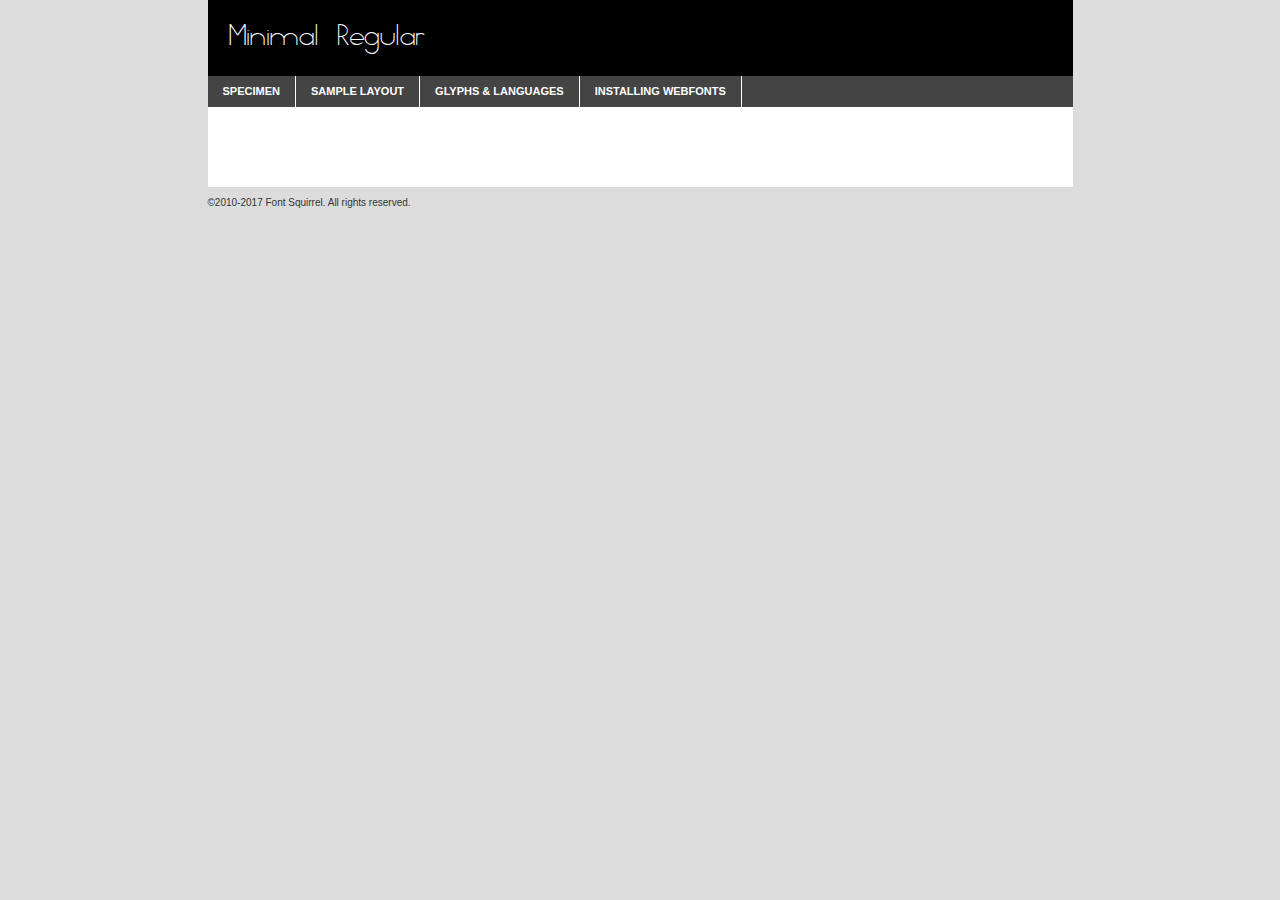
<file: assets/fonts/minimal-demo.html>
<!DOCTYPE html PUBLIC "-//W3C//DTD XHTML 1.0 Transitional//EN"
        "http://www.w3.org/TR/xhtml1/DTD/xhtml1-transitional.dtd">

<html xmlns="http://www.w3.org/1999/xhtml" xml:lang="en" lang="en">
<head>
    <meta http-equiv="Content-Type" content="text/html; charset=utf-8"/>
    <script src="http://ajax.googleapis.com/ajax/libs/jquery/1.7.2/jquery.min.js" type="text/javascript" charset="utf-8"></script>
    <script type="text/javascript">
		(function($) {
			$.fn.easyTabs = function(option) {
				var param = jQuery.extend({ fadeSpeed: 'fast', defaultContent: 1, activeClass: 'active' }, option);
				$(this).each(function() {
					var thisId = '#' + this.id;
					if ( param.defaultContent == '' )
					{
						param.defaultContent = 1;
					}
					if ( typeof param.defaultContent == 'number' )
					{
						var defaultTab = $(thisId + ' .tabs li:eq(' + (param.defaultContent - 1) + ') a').attr('href').substr(1);
					}
					else
					{
						var defaultTab = param.defaultContent;
					}
					$(thisId + ' .tabs li a').each(function() {
						var tabToHide = $(this).attr('href').substr(1);
						$('#' + tabToHide).addClass('easytabs-tab-content');
					});
					hideAll();
					changeContent(defaultTab);

					function hideAll() {$(thisId + ' .easytabs-tab-content').hide();}

					function changeContent(tabId)
					{
						hideAll();
						$(thisId + ' .tabs li').removeClass(param.activeClass);
						$(thisId + ' .tabs li a[href=#' + tabId + ']').closest('li').addClass(param.activeClass);
						if ( param.fadeSpeed != 'none' )
						{
							$(thisId + ' #' + tabId).fadeIn(param.fadeSpeed);
						}
						else
						{
							$(thisId + ' #' + tabId).show();
						}
					}

					$(thisId + ' .tabs li').click(function() {
						var tabId = $(this).find('a').attr('href').substr(1);
						changeContent(tabId);
						return false;
					});
				});
			}
		})(jQuery);
    </script>
    <link rel="stylesheet" href="specimen_files/specimen_stylesheet.css" type="text/css" charset="utf-8"/>
    <link rel="stylesheet" href="stylesheet.css" type="text/css" charset="utf-8"/>

    <style type="text/css">
        		body {
			font-family: 'minimalregular';
        		}

            </style>

    <title>Minimal Regular Specimen</title>


    <script type="text/javascript" charset="utf-8">
		$(document).ready(function() {
			$('#container').easyTabs({ defaultContent: 1 });
		});
    </script>
</head>

<body>
<div id="container">
    <div id="header">
		Minimal Regular    </div>
    <ul class="tabs">
        <li><a href="#specimen">Specimen</a></li>
        <li><a href="#layout">Sample Layout</a></li>
		        <li><a href="#glyphs">Glyphs &amp; Languages</a></li>
        <li><a href="#installing">Installing Webfonts</a></li>

    </ul>

    <div id="main_content">


        <div id="specimen">

            <div class="section">
                <div class="grid12 firstcol">
                    <div class="huge">AaBb</div>
                </div>
            </div>

            <div class="section">
                <div class="glyph_range">A&#x200B;B&#x200b;C&#x200b;D&#x200b;E&#x200b;F&#x200b;G&#x200b;H&#x200b;I&#x200b;J&#x200b;K&#x200b;L&#x200b;M&#x200b;N&#x200b;O&#x200b;P&#x200b;Q&#x200b;R&#x200b;S&#x200b;T&#x200b;U&#x200b;V&#x200b;W&#x200b;X&#x200b;Y&#x200b;Z&#x200b;a&#x200b;b&#x200b;c&#x200b;d&#x200b;e&#x200b;f&#x200b;g&#x200b;h&#x200b;i&#x200b;j&#x200b;k&#x200b;l&#x200b;m&#x200b;n&#x200b;o&#x200b;p&#x200b;q&#x200b;r&#x200b;s&#x200b;t&#x200b;u&#x200b;v&#x200b;w&#x200b;x&#x200b;y&#x200b;z&#x200b;1&#x200b;2&#x200b;3&#x200b;4&#x200b;5&#x200b;6&#x200b;7&#x200b;8&#x200b;9&#x200b;0&#x200b;&amp;&#x200b;.&#x200b;,&#x200b;?&#x200b;!&#x200b;&#64;&#x200b;(&#x200b;)&#x200b;#&#x200b;$&#x200b;%&#x200b;*&#x200b;+&#x200b;-&#x200b;=&#x200b;:&#x200b;;</div>
            </div>
            <div class="section">
                <div class="grid12 firstcol">
                    <table class="sample_table">
                        <tr>
                            <td>10</td>
                            <td class="size10">abcdefghijklmnopqrstuvwxyzABCDEFGHIJKLMNOPQRSTUVWXYZ0123456789abcdefghijklmnopqrstuvwxyzABCDEFGHIJKLMNOPQRSTUVWXYZ0123456789abcdefghijklmnopqrstuvwxyzABCDEFGHIJKLMNOPQRSTUVWXYZ</td>
                        </tr>
                        <tr>
                            <td>11</td>
                            <td class="size11">abcdefghijklmnopqrstuvwxyzABCDEFGHIJKLMNOPQRSTUVWXYZ0123456789abcdefghijklmnopqrstuvwxyzABCDEFGHIJKLMNOPQRSTUVWXYZ0123456789abcdefghijklmnopqrstuvwxyzABCDEFGHIJKLMNOPQRSTUVWXYZ</td>
                        </tr>
                        <tr>
                            <td>12</td>
                            <td class="size12">abcdefghijklmnopqrstuvwxyzABCDEFGHIJKLMNOPQRSTUVWXYZ0123456789abcdefghijklmnopqrstuvwxyzABCDEFGHIJKLMNOPQRSTUVWXYZ0123456789abcdefghijklmnopqrstuvwxyzABCDEFGHIJKLMNOPQRSTUVWXYZ</td>
                        </tr>
                        <tr>
                            <td>13</td>
                            <td class="size13">abcdefghijklmnopqrstuvwxyzABCDEFGHIJKLMNOPQRSTUVWXYZ0123456789abcdefghijklmnopqrstuvwxyzABCDEFGHIJKLMNOPQRSTUVWXYZ0123456789abcdefghijklmnopqrstuvwxyzABCDEFGHIJKLMNOPQRSTUVWXYZ</td>
                        </tr>
                        <tr>
                            <td>14</td>
                            <td class="size14">abcdefghijklmnopqrstuvwxyzABCDEFGHIJKLMNOPQRSTUVWXYZ0123456789abcdefghijklmnopqrstuvwxyzABCDEFGHIJKLMNOPQRSTUVWXYZ0123456789abcdefghijklmnopqrstuvwxyzABCDEFGHIJKLMNOPQRSTUVWXYZ</td>
                        </tr>
                        <tr>
                            <td>16</td>
                            <td class="size16">abcdefghijklmnopqrstuvwxyzABCDEFGHIJKLMNOPQRSTUVWXYZ0123456789abcdefghijklmnopqrstuvwxyzABCDEFGHIJKLMNOPQRSTUVWXYZ</td>
                        </tr>
                        <tr>
                            <td>18</td>
                            <td class="size18">abcdefghijklmnopqrstuvwxyzABCDEFGHIJKLMNOPQRSTUVWXYZ0123456789abcdefghijklmnopqrstuvwxyzABCDEFGHIJKLMNOPQRSTUVWXYZ</td>
                        </tr>
                        <tr>
                            <td>20</td>
                            <td class="size20">abcdefghijklmnopqrstuvwxyzABCDEFGHIJKLMNOPQRSTUVWXYZ0123456789abcdefghijklmnopqrstuvwxyzABCDEFGHIJKLMNOPQRSTUVWXYZ</td>
                        </tr>
                        <tr>
                            <td>24</td>
                            <td class="size24">abcdefghijklmnopqrstuvwxyzABCDEFGHIJKLMNOPQRSTUVWXYZ0123456789abcdefghijklmnopqrstuvwxyzABCDEFGHIJKLMNOPQRSTUVWXYZ</td>
                        </tr>
                        <tr>
                            <td>30</td>
                            <td class="size30">abcdefghijklmnopqrstuvwxyzABCDEFGHIJKLMNOPQRSTUVWXYZ0123456789abcdefghijklmnopqrstuvwxyzABCDEFGHIJKLMNOPQRSTUVWXYZ</td>
                        </tr>
                        <tr>
                            <td>36</td>
                            <td class="size36">abcdefghijklmnopqrstuvwxyzABCDEFGHIJKLMNOPQRSTUVWXYZ0123456789abcdefghijklmnopqrstuvwxyzABCDEFGHIJKLMNOPQRSTUVWXYZ</td>
                        </tr>
                        <tr>
                            <td>48</td>
                            <td class="size48">abcdefghijklmnopqrstuvwxyzABCDEFGHIJKLMNOPQRSTUVWXYZ0123456789abcdefghijklmnopqrstuvwxyzABCDEFGHIJKLMNOPQRSTUVWXYZ</td>
                        </tr>
                        <tr>
                            <td>60</td>
                            <td class="size60">abcdefghijklmnopqrstuvwxyzABCDEFGHIJKLMNOPQRSTUVWXYZ0123456789abcdefghijklmnopqrstuvwxyzABCDEFGHIJKLMNOPQRSTUVWXYZ</td>
                        </tr>
                        <tr>
                            <td>72</td>
                            <td class="size72">abcdefghijklmnopqrstuvwxyzABCDEFGHIJKLMNOPQRSTUVWXYZ0123456789abcdefghijklmnopqrstuvwxyzABCDEFGHIJKLMNOPQRSTUVWXYZ</td>
                        </tr>
                        <tr>
                            <td>90</td>
                            <td class="size90">abcdefghijklmnopqrstuvwxyzABCDEFGHIJKLMNOPQRSTUVWXYZ0123456789abcdefghijklmnopqrstuvwxyzABCDEFGHIJKLMNOPQRSTUVWXYZ</td>
                        </tr>
                    </table>

                </div>

            </div>


            <div class="section" id="bodycomparison">


                <div id="xheight">
                    <div class="fontbody">&#x25FC;&#x25FC;&#x25FC;&#x25FC;&#x25FC;&#x25FC;&#x25FC;&#x25FC;&#x25FC;&#x25FC;&#x25FC;&#x25FC;&#x25FC;&#x25FC;&#x25FC;&#x25FC;&#x25FC;&#x25FC;&#x25FC;&#x25FC;&#x25FC;&#x25FC;&#x25FC;&#x25FC;&#x25FC;&#x25FC;&#x25FC;&#x25FC;&#x25FC;&#x25FC;&#x25FC;&#x25FC;&#x25FC;&#x25FC;&#x25FC;&#x25FC;&#x25FC;&#x25FC;&#x25FC;&#x25FC;&#x25FC;&#x25FC;&#x25FC;&#x25FC;&#x25FC;&#x25FC;&#x25FC;&#x25FC;&#x25FC;&#x25FC;&#x25FC;&#x25FC;&#x25FC;&#x25FC;&#x25FC;&#x25FC;&#x25FC;&#x25FC;&#x25FC;&#x25FC;&#x25FC;&#x25FC;&#x25FC;&#x25FC;&#x25FC;&#x25FC;&#x25FC;&#x25FC;&#x25FC;&#x25FC;&#x25FC;&#x25FC;&#x25FC;&#x25FC;&#x25FC;&#x25FC;&#x25FC;&#x25FC;&#x25FC;&#x25FC;&#x25FC;&#x25FC;&#x25FC;&#x25FC;&#x25FC;&#x25FC;&#x25FC;&#x25FC;&#x25FC;&#x25FC;&#x25FC;&#x25FC;&#x25FC;&#x25FC;&#x25FC;&#x25FC;&#x25FC;&#x25FC;&#x25FC;body</div>
                    <div class="arialbody">body</div>
                    <div class="verdanabody">body</div>
                    <div class="georgiabody">body</div>
                </div>
                <div class="fontbody" style="z-index:1">
                    body<span>Minimal Regular</span>
                </div>
                <div class="arialbody" style="z-index:1">
                    body<span>Arial</span>
                </div>
                <div class="verdanabody" style="z-index:1">
                    body<span>Verdana</span>
                </div>
                <div class="georgiabody" style="z-index:1">
                    body<span>Georgia</span>
                </div>


            </div>


            <div class="section psample psample_row1" id="">

                <div class="grid2 firstcol">
                    <p class="size10"><span>10.</span>Aenean lacinia bibendum nulla sed consectetur. Fusce dapibus, tellus ac cursus commodo, tortor mauris condimentum nibh, ut fermentum massa justo sit amet risus. Nullam id dolor id nibh ultricies vehicula ut id elit. Cum sociis natoque penatibus et magnis dis parturient montes, nascetur ridiculus mus. Nulla vitae elit libero, a pharetra augue.</p>

                </div>
                <div class="grid3">
                    <p class="size11"><span>11.</span>Aenean lacinia bibendum nulla sed consectetur. Fusce dapibus, tellus ac cursus commodo, tortor mauris condimentum nibh, ut fermentum massa justo sit amet risus. Nullam id dolor id nibh ultricies vehicula ut id elit. Cum sociis natoque penatibus et magnis dis parturient montes, nascetur ridiculus mus. Nulla vitae elit libero, a pharetra augue.</p>

                </div>
                <div class="grid3">
                    <p class="size12"><span>12.</span>Aenean lacinia bibendum nulla sed consectetur. Fusce dapibus, tellus ac cursus commodo, tortor mauris condimentum nibh, ut fermentum massa justo sit amet risus. Nullam id dolor id nibh ultricies vehicula ut id elit. Cum sociis natoque penatibus et magnis dis parturient montes, nascetur ridiculus mus. Nulla vitae elit libero, a pharetra augue.</p>

                </div>
                <div class="grid4">
                    <p class="size13"><span>13.</span>Aenean lacinia bibendum nulla sed consectetur. Fusce dapibus, tellus ac cursus commodo, tortor mauris condimentum nibh, ut fermentum massa justo sit amet risus. Nullam id dolor id nibh ultricies vehicula ut id elit. Cum sociis natoque penatibus et magnis dis parturient montes, nascetur ridiculus mus. Nulla vitae elit libero, a pharetra augue.</p>

                </div>
                <div class="white_blend"></div>

            </div>
            <div class="section psample psample_row2" id="">
                <div class="grid3 firstcol">
                    <p class="size14"><span>14.</span>Aenean lacinia bibendum nulla sed consectetur. Fusce dapibus, tellus ac cursus commodo, tortor mauris condimentum nibh, ut fermentum massa justo sit amet risus. Nullam id dolor id nibh ultricies vehicula ut id elit. Cum sociis natoque penatibus et magnis dis parturient montes, nascetur ridiculus mus. Nulla vitae elit libero, a pharetra augue.</p>

                </div>
                <div class="grid4">
                    <p class="size16"><span>16.</span>Aenean lacinia bibendum nulla sed consectetur. Fusce dapibus, tellus ac cursus commodo, tortor mauris condimentum nibh, ut fermentum massa justo sit amet risus. Nullam id dolor id nibh ultricies vehicula ut id elit. Cum sociis natoque penatibus et magnis dis parturient montes, nascetur ridiculus mus. Nulla vitae elit libero, a pharetra augue.</p>

                </div>
                <div class="grid5">
                    <p class="size18"><span>18.</span>Aenean lacinia bibendum nulla sed consectetur. Fusce dapibus, tellus ac cursus commodo, tortor mauris condimentum nibh, ut fermentum massa justo sit amet risus. Nullam id dolor id nibh ultricies vehicula ut id elit. Cum sociis natoque penatibus et magnis dis parturient montes, nascetur ridiculus mus. Nulla vitae elit libero, a pharetra augue.</p>

                </div>

                <div class="white_blend"></div>

            </div>

            <div class="section psample psample_row3" id="">
                <div class="grid5 firstcol">
                    <p class="size20"><span>20.</span>Aenean lacinia bibendum nulla sed consectetur. Fusce dapibus, tellus ac cursus commodo, tortor mauris condimentum nibh, ut fermentum massa justo sit amet risus. Nullam id dolor id nibh ultricies vehicula ut id elit. Cum sociis natoque penatibus et magnis dis parturient montes, nascetur ridiculus mus. Nulla vitae elit libero, a pharetra augue.</p>
                </div>
                <div class="grid7">
                    <p class="size24"><span>24.</span>Aenean lacinia bibendum nulla sed consectetur. Fusce dapibus, tellus ac cursus commodo, tortor mauris condimentum nibh, ut fermentum massa justo sit amet risus. Nullam id dolor id nibh ultricies vehicula ut id elit. Cum sociis natoque penatibus et magnis dis parturient montes, nascetur ridiculus mus. Nulla vitae elit libero, a pharetra augue.</p>
                </div>

                <div class="white_blend"></div>

            </div>

            <div class="section psample psample_row4" id="">
                <div class="grid12 firstcol">
                    <p class="size30"><span>30.</span>Aenean lacinia bibendum nulla sed consectetur. Fusce dapibus, tellus ac cursus commodo, tortor mauris condimentum nibh, ut fermentum massa justo sit amet risus. Nullam id dolor id nibh ultricies vehicula ut id elit. Cum sociis natoque penatibus et magnis dis parturient montes, nascetur ridiculus mus. Nulla vitae elit libero, a pharetra augue.</p>
                </div>
                <div class="white_blend"></div>

            </div>


            <div class="section psample psample_row1 fullreverse">
                <div class="grid2 firstcol">
                    <p class="size10"><span>10.</span>Aenean lacinia bibendum nulla sed consectetur. Fusce dapibus, tellus ac cursus commodo, tortor mauris condimentum nibh, ut fermentum massa justo sit amet risus. Nullam id dolor id nibh ultricies vehicula ut id elit. Cum sociis natoque penatibus et magnis dis parturient montes, nascetur ridiculus mus. Nulla vitae elit libero, a pharetra augue.</p>

                </div>
                <div class="grid3">
                    <p class="size11"><span>11.</span>Aenean lacinia bibendum nulla sed consectetur. Fusce dapibus, tellus ac cursus commodo, tortor mauris condimentum nibh, ut fermentum massa justo sit amet risus. Nullam id dolor id nibh ultricies vehicula ut id elit. Cum sociis natoque penatibus et magnis dis parturient montes, nascetur ridiculus mus. Nulla vitae elit libero, a pharetra augue.</p>

                </div>
                <div class="grid3">
                    <p class="size12"><span>12.</span>Aenean lacinia bibendum nulla sed consectetur. Fusce dapibus, tellus ac cursus commodo, tortor mauris condimentum nibh, ut fermentum massa justo sit amet risus. Nullam id dolor id nibh ultricies vehicula ut id elit. Cum sociis natoque penatibus et magnis dis parturient montes, nascetur ridiculus mus. Nulla vitae elit libero, a pharetra augue.</p>

                </div>
                <div class="grid4">
                    <p class="size13"><span>13.</span>Aenean lacinia bibendum nulla sed consectetur. Fusce dapibus, tellus ac cursus commodo, tortor mauris condimentum nibh, ut fermentum massa justo sit amet risus. Nullam id dolor id nibh ultricies vehicula ut id elit. Cum sociis natoque penatibus et magnis dis parturient montes, nascetur ridiculus mus. Nulla vitae elit libero, a pharetra augue.</p>

                </div>
                <div class="black_blend"></div>

            </div>

            <div class="section psample psample_row2 fullreverse">
                <div class="grid3 firstcol">
                    <p class="size14"><span>14.</span>Aenean lacinia bibendum nulla sed consectetur. Fusce dapibus, tellus ac cursus commodo, tortor mauris condimentum nibh, ut fermentum massa justo sit amet risus. Nullam id dolor id nibh ultricies vehicula ut id elit. Cum sociis natoque penatibus et magnis dis parturient montes, nascetur ridiculus mus. Nulla vitae elit libero, a pharetra augue.</p>

                </div>
                <div class="grid4">
                    <p class="size16"><span>16.</span>Aenean lacinia bibendum nulla sed consectetur. Fusce dapibus, tellus ac cursus commodo, tortor mauris condimentum nibh, ut fermentum massa justo sit amet risus. Nullam id dolor id nibh ultricies vehicula ut id elit. Cum sociis natoque penatibus et magnis dis parturient montes, nascetur ridiculus mus. Nulla vitae elit libero, a pharetra augue.</p>

                </div>
                <div class="grid5">
                    <p class="size18"><span>18.</span>Aenean lacinia bibendum nulla sed consectetur. Fusce dapibus, tellus ac cursus commodo, tortor mauris condimentum nibh, ut fermentum massa justo sit amet risus. Nullam id dolor id nibh ultricies vehicula ut id elit. Cum sociis natoque penatibus et magnis dis parturient montes, nascetur ridiculus mus. Nulla vitae elit libero, a pharetra augue.</p>

                </div>
                <div class="black_blend"></div>

            </div>

            <div class="section psample fullreverse psample_row3" id="">
                <div class="grid5 firstcol">
                    <p class="size20"><span>20.</span>Aenean lacinia bibendum nulla sed consectetur. Fusce dapibus, tellus ac cursus commodo, tortor mauris condimentum nibh, ut fermentum massa justo sit amet risus. Nullam id dolor id nibh ultricies vehicula ut id elit. Cum sociis natoque penatibus et magnis dis parturient montes, nascetur ridiculus mus. Nulla vitae elit libero, a pharetra augue.</p>
                </div>
                <div class="grid7">
                    <p class="size24"><span>24.</span>Aenean lacinia bibendum nulla sed consectetur. Fusce dapibus, tellus ac cursus commodo, tortor mauris condimentum nibh, ut fermentum massa justo sit amet risus. Nullam id dolor id nibh ultricies vehicula ut id elit. Cum sociis natoque penatibus et magnis dis parturient montes, nascetur ridiculus mus. Nulla vitae elit libero, a pharetra augue.</p>
                </div>

                <div class="black_blend"></div>

            </div>

            <div class="section psample fullreverse psample_row4" id="" style="border-bottom: 20px #000 solid;">
                <div class="grid12 firstcol">
                    <p class="size30"><span>30.</span>Aenean lacinia bibendum nulla sed consectetur. Fusce dapibus, tellus ac cursus commodo, tortor mauris condimentum nibh, ut fermentum massa justo sit amet risus. Nullam id dolor id nibh ultricies vehicula ut id elit. Cum sociis natoque penatibus et magnis dis parturient montes, nascetur ridiculus mus. Nulla vitae elit libero, a pharetra augue.</p>
                </div>
                <div class="black_blend"></div>

            </div>


        </div>

        <div id="layout">

            <div class="section">

                <div class="grid12 firstcol">
                    <h1>Lorem Ipsum Dolor</h1>
                    <h2>Etiam porta sem malesuada magna mollis euismod</h2>

                    <p class="byline">By <a href="#link">Aenean Lacinia</a></p>
                </div>
            </div>
            <div class="section">
                <div class="grid8 firstcol">
                    <p class="large">Donec sed odio dui. Morbi leo risus, porta ac consectetur ac, vestibulum at eros. Fusce dapibus, tellus ac cursus commodo, tortor mauris condimentum nibh, ut fermentum massa justo sit amet risus. </p>


                    <h3>Pellentesque ornare sem</h3>

                    <p>Maecenas sed diam eget risus varius blandit sit amet non magna. Maecenas faucibus mollis interdum. Donec ullamcorper nulla non metus auctor fringilla. Nullam id dolor id nibh ultricies vehicula ut id elit. Nullam id dolor id nibh ultricies vehicula ut id elit. </p>

                    <p>Aenean eu leo quam. Pellentesque ornare sem lacinia quam venenatis vestibulum. Lorem ipsum dolor sit amet, consectetur adipiscing elit. Cum sociis natoque penatibus et magnis dis parturient montes, nascetur ridiculus mus. </p>

                    <p>Nulla vitae elit libero, a pharetra augue. Praesent commodo cursus magna, vel scelerisque nisl consectetur et. Aenean lacinia bibendum nulla sed consectetur. </p>

                    <p>Nullam quis risus eget urna mollis ornare vel eu leo. Nullam quis risus eget urna mollis ornare vel eu leo. Maecenas sed diam eget risus varius blandit sit amet non magna. Donec ullamcorper nulla non metus auctor fringilla. </p>

                    <h3>Cras mattis consectetur</h3>

                    <p>Aenean eu leo quam. Pellentesque ornare sem lacinia quam venenatis vestibulum. Aenean lacinia bibendum nulla sed consectetur. Integer posuere erat a ante venenatis dapibus posuere velit aliquet. Cras mattis consectetur purus sit amet fermentum. </p>

                    <p>Nullam id dolor id nibh ultricies vehicula ut id elit. Nullam quis risus eget urna mollis ornare vel eu leo. Cras mattis consectetur purus sit amet fermentum.</p>
                </div>

                <div class="grid4 sidebar">

                    <div class="box reverse">
                        <p class="last">Nullam quis risus eget urna mollis ornare vel eu leo. Donec ullamcorper nulla non metus auctor fringilla. Cras mattis consectetur purus sit amet fermentum. Sed posuere consectetur est at lobortis. Lorem ipsum dolor sit amet, consectetur adipiscing elit. </p>
                    </div>

                    <p class="caption">Maecenas sed diam eget risus varius.</p>

                    <p>Vestibulum id ligula porta felis euismod semper. Integer posuere erat a ante venenatis dapibus posuere velit aliquet. Vestibulum id ligula porta felis euismod semper. Sed posuere consectetur est at lobortis. Maecenas sed diam eget risus varius blandit sit amet non magna. Fusce dapibus, tellus ac cursus commodo, tortor mauris condimentum nibh, ut fermentum massa justo sit amet risus. </p>


                    <p>Duis mollis, est non commodo luctus, nisi erat porttitor ligula, eget lacinia odio sem nec elit. Aenean lacinia bibendum nulla sed consectetur. Vivamus sagittis lacus vel augue laoreet rutrum faucibus dolor auctor. Aenean lacinia bibendum nulla sed consectetur. Nullam quis risus eget urna mollis ornare vel eu leo. </p>

                    <p>Praesent commodo cursus magna, vel scelerisque nisl consectetur et. Donec ullamcorper nulla non metus auctor fringilla. Maecenas faucibus mollis interdum. Fusce dapibus, tellus ac cursus commodo, tortor mauris condimentum nibh, ut fermentum massa justo sit amet risus. </p>

                </div>
            </div>

        </div>


		

        <div id="glyphs">
            <div class="section">
                <div class="grid12 firstcol">

                    <h1>Language Support</h1>
                    <p>The subset of Minimal Regular in this kit supports the following languages:<br/>

						Albanian, Basque, Breton, Chamorro, English, Frisian, Galician, Italian, Malagasy, Portuguese, Alsatian, Arapaho, Arrernte, Aymara, Bislama, Cebuano, Corsican, Fijian, French_creole, Gilbertese, Haitian_creole, Hiligaynon, Hmong, Hopi, Ibanag, Iloko_ilokano, Indonesian, Interglossa_glosa, Interlingua, Irish_gaelic, Jerriais, Lojban, Lombard, Luxembourgeois, Manx, Mohawk, Norfolk_pitcairnese, Occitan, Oromo, Pangasinan, Papiamento, Piedmontese, Potawatomi, Rhaeto-romance, Romansh, Rotokas, Sardinian, Scots_gaelic, Seychelles_creole, Shona, Somali, Southern_ndebele, Swahili, Swati_swazi, Tagalog_filipino_pilipino, Tetum, Tok_pisin, Uyghur_latinized, Volapuk, Warlpiri, Xhosa, Yapese, Zulu, Latinbasic, Demo                    </p>
                    <h1>Glyph Chart</h1>
                    <p>The subset of Minimal Regular in this kit includes all the glyphs listed below. Unicode entities are included above each glyph to help you insert individual characters into your layout.</p>
                    <div id="glyph_chart">

																				                                <div><p>&amp;#32;</p>&#32;</div>
																				                                <div><p>&amp;#33;</p>&#33;</div>
																				                                <div><p>&amp;#34;</p>&#34;</div>
																				                                <div><p>&amp;#35;</p>&#35;</div>
																				                                <div><p>&amp;#36;</p>&#36;</div>
																				                                <div><p>&amp;#39;</p>&#39;</div>
																				                                <div><p>&amp;#40;</p>&#40;</div>
																				                                <div><p>&amp;#41;</p>&#41;</div>
																				                                <div><p>&amp;#42;</p>&#42;</div>
																				                                <div><p>&amp;#43;</p>&#43;</div>
																				                                <div><p>&amp;#44;</p>&#44;</div>
																				                                <div><p>&amp;#45;</p>&#45;</div>
																				                                <div><p>&amp;#46;</p>&#46;</div>
																				                                <div><p>&amp;#47;</p>&#47;</div>
																				                                <div><p>&amp;#48;</p>&#48;</div>
																				                                <div><p>&amp;#49;</p>&#49;</div>
																				                                <div><p>&amp;#50;</p>&#50;</div>
																				                                <div><p>&amp;#51;</p>&#51;</div>
																				                                <div><p>&amp;#52;</p>&#52;</div>
																				                                <div><p>&amp;#53;</p>&#53;</div>
																				                                <div><p>&amp;#54;</p>&#54;</div>
																				                                <div><p>&amp;#55;</p>&#55;</div>
																				                                <div><p>&amp;#56;</p>&#56;</div>
																				                                <div><p>&amp;#57;</p>&#57;</div>
																				                                <div><p>&amp;#58;</p>&#58;</div>
																				                                <div><p>&amp;#59;</p>&#59;</div>
																				                                <div><p>&amp;#60;</p>&#60;</div>
																				                                <div><p>&amp;#61;</p>&#61;</div>
																				                                <div><p>&amp;#62;</p>&#62;</div>
																				                                <div><p>&amp;#63;</p>&#63;</div>
																				                                <div><p>&amp;#64;</p>&#64;</div>
																				                                <div><p>&amp;#65;</p>&#65;</div>
																				                                <div><p>&amp;#66;</p>&#66;</div>
																				                                <div><p>&amp;#67;</p>&#67;</div>
																				                                <div><p>&amp;#68;</p>&#68;</div>
																				                                <div><p>&amp;#69;</p>&#69;</div>
																				                                <div><p>&amp;#70;</p>&#70;</div>
																				                                <div><p>&amp;#71;</p>&#71;</div>
																				                                <div><p>&amp;#72;</p>&#72;</div>
																				                                <div><p>&amp;#73;</p>&#73;</div>
																				                                <div><p>&amp;#74;</p>&#74;</div>
																				                                <div><p>&amp;#75;</p>&#75;</div>
																				                                <div><p>&amp;#76;</p>&#76;</div>
																				                                <div><p>&amp;#77;</p>&#77;</div>
																				                                <div><p>&amp;#78;</p>&#78;</div>
																				                                <div><p>&amp;#79;</p>&#79;</div>
																				                                <div><p>&amp;#80;</p>&#80;</div>
																				                                <div><p>&amp;#81;</p>&#81;</div>
																				                                <div><p>&amp;#82;</p>&#82;</div>
																				                                <div><p>&amp;#83;</p>&#83;</div>
																				                                <div><p>&amp;#84;</p>&#84;</div>
																				                                <div><p>&amp;#85;</p>&#85;</div>
																				                                <div><p>&amp;#86;</p>&#86;</div>
																				                                <div><p>&amp;#87;</p>&#87;</div>
																				                                <div><p>&amp;#88;</p>&#88;</div>
																				                                <div><p>&amp;#89;</p>&#89;</div>
																				                                <div><p>&amp;#90;</p>&#90;</div>
																				                                <div><p>&amp;#91;</p>&#91;</div>
																				                                <div><p>&amp;#92;</p>&#92;</div>
																				                                <div><p>&amp;#93;</p>&#93;</div>
																				                                <div><p>&amp;#94;</p>&#94;</div>
																				                                <div><p>&amp;#95;</p>&#95;</div>
																				                                <div><p>&amp;#96;</p>&#96;</div>
																				                                <div><p>&amp;#97;</p>&#97;</div>
																				                                <div><p>&amp;#98;</p>&#98;</div>
																				                                <div><p>&amp;#99;</p>&#99;</div>
																				                                <div><p>&amp;#100;</p>&#100;</div>
																				                                <div><p>&amp;#101;</p>&#101;</div>
																				                                <div><p>&amp;#102;</p>&#102;</div>
																				                                <div><p>&amp;#103;</p>&#103;</div>
																				                                <div><p>&amp;#104;</p>&#104;</div>
																				                                <div><p>&amp;#105;</p>&#105;</div>
																				                                <div><p>&amp;#106;</p>&#106;</div>
																				                                <div><p>&amp;#107;</p>&#107;</div>
																				                                <div><p>&amp;#108;</p>&#108;</div>
																				                                <div><p>&amp;#109;</p>&#109;</div>
																				                                <div><p>&amp;#110;</p>&#110;</div>
																				                                <div><p>&amp;#111;</p>&#111;</div>
																				                                <div><p>&amp;#112;</p>&#112;</div>
																				                                <div><p>&amp;#113;</p>&#113;</div>
																				                                <div><p>&amp;#114;</p>&#114;</div>
																				                                <div><p>&amp;#115;</p>&#115;</div>
																				                                <div><p>&amp;#116;</p>&#116;</div>
																				                                <div><p>&amp;#117;</p>&#117;</div>
																				                                <div><p>&amp;#118;</p>&#118;</div>
																				                                <div><p>&amp;#119;</p>&#119;</div>
																				                                <div><p>&amp;#120;</p>&#120;</div>
																				                                <div><p>&amp;#121;</p>&#121;</div>
																				                                <div><p>&amp;#122;</p>&#122;</div>
																				                                <div><p>&amp;#123;</p>&#123;</div>
																				                                <div><p>&amp;#124;</p>&#124;</div>
																				                                <div><p>&amp;#125;</p>&#125;</div>
																				                                <div><p>&amp;#126;</p>&#126;</div>
																				                                <div><p>&amp;#160;</p>&#160;</div>
																				                                <div><p>&amp;#168;</p>&#168;</div>
																				                                <div><p>&amp;#173;</p>&#173;</div>
																				                                <div><p>&amp;#176;</p>&#176;</div>
																				                                <div><p>&amp;#180;</p>&#180;</div>
																				                                <div><p>&amp;#183;</p>&#183;</div>
																				                                <div><p>&amp;#184;</p>&#184;</div>
																				                                <div><p>&amp;#192;</p>&#192;</div>
																				                                <div><p>&amp;#193;</p>&#193;</div>
																				                                <div><p>&amp;#194;</p>&#194;</div>
																				                                <div><p>&amp;#195;</p>&#195;</div>
																				                                <div><p>&amp;#196;</p>&#196;</div>
																				                                <div><p>&amp;#199;</p>&#199;</div>
																				                                <div><p>&amp;#200;</p>&#200;</div>
																				                                <div><p>&amp;#201;</p>&#201;</div>
																				                                <div><p>&amp;#202;</p>&#202;</div>
																				                                <div><p>&amp;#203;</p>&#203;</div>
																				                                <div><p>&amp;#204;</p>&#204;</div>
																				                                <div><p>&amp;#205;</p>&#205;</div>
																				                                <div><p>&amp;#206;</p>&#206;</div>
																				                                <div><p>&amp;#207;</p>&#207;</div>
																				                                <div><p>&amp;#209;</p>&#209;</div>
																				                                <div><p>&amp;#210;</p>&#210;</div>
																				                                <div><p>&amp;#211;</p>&#211;</div>
																				                                <div><p>&amp;#212;</p>&#212;</div>
																				                                <div><p>&amp;#213;</p>&#213;</div>
																				                                <div><p>&amp;#214;</p>&#214;</div>
																				                                <div><p>&amp;#217;</p>&#217;</div>
																				                                <div><p>&amp;#218;</p>&#218;</div>
																				                                <div><p>&amp;#219;</p>&#219;</div>
																				                                <div><p>&amp;#220;</p>&#220;</div>
																				                                <div><p>&amp;#224;</p>&#224;</div>
																				                                <div><p>&amp;#225;</p>&#225;</div>
																				                                <div><p>&amp;#226;</p>&#226;</div>
																				                                <div><p>&amp;#227;</p>&#227;</div>
																				                                <div><p>&amp;#228;</p>&#228;</div>
																				                                <div><p>&amp;#231;</p>&#231;</div>
																				                                <div><p>&amp;#232;</p>&#232;</div>
																				                                <div><p>&amp;#233;</p>&#233;</div>
																				                                <div><p>&amp;#234;</p>&#234;</div>
																				                                <div><p>&amp;#235;</p>&#235;</div>
																				                                <div><p>&amp;#236;</p>&#236;</div>
																				                                <div><p>&amp;#237;</p>&#237;</div>
																				                                <div><p>&amp;#238;</p>&#238;</div>
																				                                <div><p>&amp;#239;</p>&#239;</div>
																				                                <div><p>&amp;#241;</p>&#241;</div>
																				                                <div><p>&amp;#242;</p>&#242;</div>
																				                                <div><p>&amp;#243;</p>&#243;</div>
																				                                <div><p>&amp;#244;</p>&#244;</div>
																				                                <div><p>&amp;#245;</p>&#245;</div>
																				                                <div><p>&amp;#246;</p>&#246;</div>
																				                                <div><p>&amp;#247;</p>&#247;</div>
																				                                <div><p>&amp;#249;</p>&#249;</div>
																				                                <div><p>&amp;#250;</p>&#250;</div>
																				                                <div><p>&amp;#251;</p>&#251;</div>
																				                                <div><p>&amp;#252;</p>&#252;</div>
																				                                <div><p>&amp;#710;</p>&#710;</div>
																				                                <div><p>&amp;#732;</p>&#732;</div>
																				                                <div><p>&amp;#8192;</p>&#8192;</div>
																				                                <div><p>&amp;#8193;</p>&#8193;</div>
																				                                <div><p>&amp;#8194;</p>&#8194;</div>
																				                                <div><p>&amp;#8195;</p>&#8195;</div>
																				                                <div><p>&amp;#8196;</p>&#8196;</div>
																				                                <div><p>&amp;#8197;</p>&#8197;</div>
																				                                <div><p>&amp;#8198;</p>&#8198;</div>
																				                                <div><p>&amp;#8199;</p>&#8199;</div>
																				                                <div><p>&amp;#8200;</p>&#8200;</div>
																				                                <div><p>&amp;#8201;</p>&#8201;</div>
																				                                <div><p>&amp;#8202;</p>&#8202;</div>
																				                                <div><p>&amp;#8208;</p>&#8208;</div>
																				                                <div><p>&amp;#8209;</p>&#8209;</div>
																				                                <div><p>&amp;#8210;</p>&#8210;</div>
																				                                <div><p>&amp;#8211;</p>&#8211;</div>
																				                                <div><p>&amp;#8212;</p>&#8212;</div>
																				                                <div><p>&amp;#8216;</p>&#8216;</div>
																				                                <div><p>&amp;#8217;</p>&#8217;</div>
																				                                <div><p>&amp;#8218;</p>&#8218;</div>
																				                                <div><p>&amp;#8220;</p>&#8220;</div>
																				                                <div><p>&amp;#8221;</p>&#8221;</div>
																				                                <div><p>&amp;#8222;</p>&#8222;</div>
																				                                <div><p>&amp;#8226;</p>&#8226;</div>
																				                                <div><p>&amp;#8239;</p>&#8239;</div>
																				                                <div><p>&amp;#8287;</p>&#8287;</div>
																				                                <div><p>&amp;#9724;</p>&#9724;</div>
																																																										                    </div>
                </div>


            </div>
        </div>


        <div id="specs">

        </div>

        <div id="installing">
            <div class="section">
                <div class="grid7 firstcol">
                    <h1>Installing Webfonts</h1>

                    <p>Webfonts are supported by all major browser platforms but not all in the same way. There are currently four different font formats that must be included in order to target all browsers. This includes TTF, WOFF, EOT and SVG.</p>

                    <h2>1. Upload your webfonts</h2>
                    <p>You must upload your webfont kit to your website. They should be in or near the same directory as your CSS files.</p>

                    <h2>2. Include the webfont stylesheet</h2>
                    <p>A special CSS @font-face declaration helps the various browsers select the appropriate font it needs without causing you a bunch of headaches. Learn more about this syntax by reading the <a href="https://www.fontspring.com/blog/further-hardening-of-the-bulletproof-syntax">Fontspring blog post</a> about it. The code for it is as follows:</p>


                    <code>
                        @font-face{
                        font-family: 'MyWebFont';
                        src: url('WebFont.eot');
                        src: url('WebFont.eot?#iefix') format('embedded-opentype'),
                        url('WebFont.woff') format('woff'),
                        url('WebFont.ttf') format('truetype'),
                        url('WebFont.svg#webfont') format('svg');
                        }
                    </code>

                    <p>We've already gone ahead and generated the code for you. All you have to do is link to the stylesheet in your HTML, like this:</p>
                    <code>&lt;link rel=&quot;stylesheet&quot; href=&quot;stylesheet.css&quot; type=&quot;text/css&quot; charset=&quot;utf-8&quot; /&gt;</code>

                    <h2>3. Modify your own stylesheet</h2>
                    <p>To take advantage of your new fonts, you must tell your stylesheet to use them. Look at the original @font-face declaration above and find the property called "font-family." The name linked there will be what you use to reference the font. Prepend that webfont name to the font stack in the "font-family" property, inside the selector you want to change. For example:</p>
                    <code>p { font-family: 'WebFont', Arial, sans-serif; }</code>

                    <h2>4. Test</h2>
                    <p>Getting webfonts to work cross-browser <em>can</em> be tricky. Use the information in the sidebar to help you if you find that fonts aren't loading in a particular browser.</p>
                </div>

                <div class="grid5 sidebar">
                    <div class="box">
                        <h2>Troubleshooting<br/>Font-Face Problems</h2>
                        <p>Having trouble getting your webfonts to load in your new website? Here are some tips to sort out what might be the problem.</p>

                        <h3>Fonts not showing in any browser</h3>

                        <p>This sounds like you need to work on the plumbing. You either did not upload the fonts to the correct directory, or you did not link the fonts properly in the CSS. If you've confirmed that all this is correct and you still have a problem, take a look at your .htaccess file and see if requests are getting intercepted.</p>

                        <h3>Fonts not loading in iPhone or iPad</h3>

                        <p>The most common problem here is that you are serving the fonts from an IIS server. IIS refuses to serve files that have unknown MIME types. If that is the case, you must set the MIME type for SVG to "image/svg+xml" in the server settings. Follow these instructions from Microsoft if you need help.</p>

                        <h3>Fonts not loading in Firefox</h3>

                        <p>The primary reason for this failure? You are still using a version Firefox older than 3.5. So upgrade already! If that isn't it, then you are very likely serving fonts from a different domain. Firefox requires that all font assets be served from the same domain. Lastly it is possible that you need to add WOFF to your list of MIME types (if you are serving via IIS.)</p>

                        <h3>Fonts not loading in IE</h3>

                        <p>Are you looking at Internet Explorer on an actual Windows machine or are you cheating by using a service like Adobe BrowserLab? Many of these screenshot services do not render @font-face for IE. Best to test it on a real machine.</p>

                        <h3>Fonts not loading in IE9</h3>

                        <p>IE9, like Firefox, requires that fonts be served from the same domain as the website. Make sure that is the case.</p>
                    </div>
                </div>
            </div>

        </div>

    </div>
    <div id="footer">
        <p>&copy;2010-2017 Font Squirrel. All rights reserved.</p>
    </div>
</div>
</body>
</html>
</file>
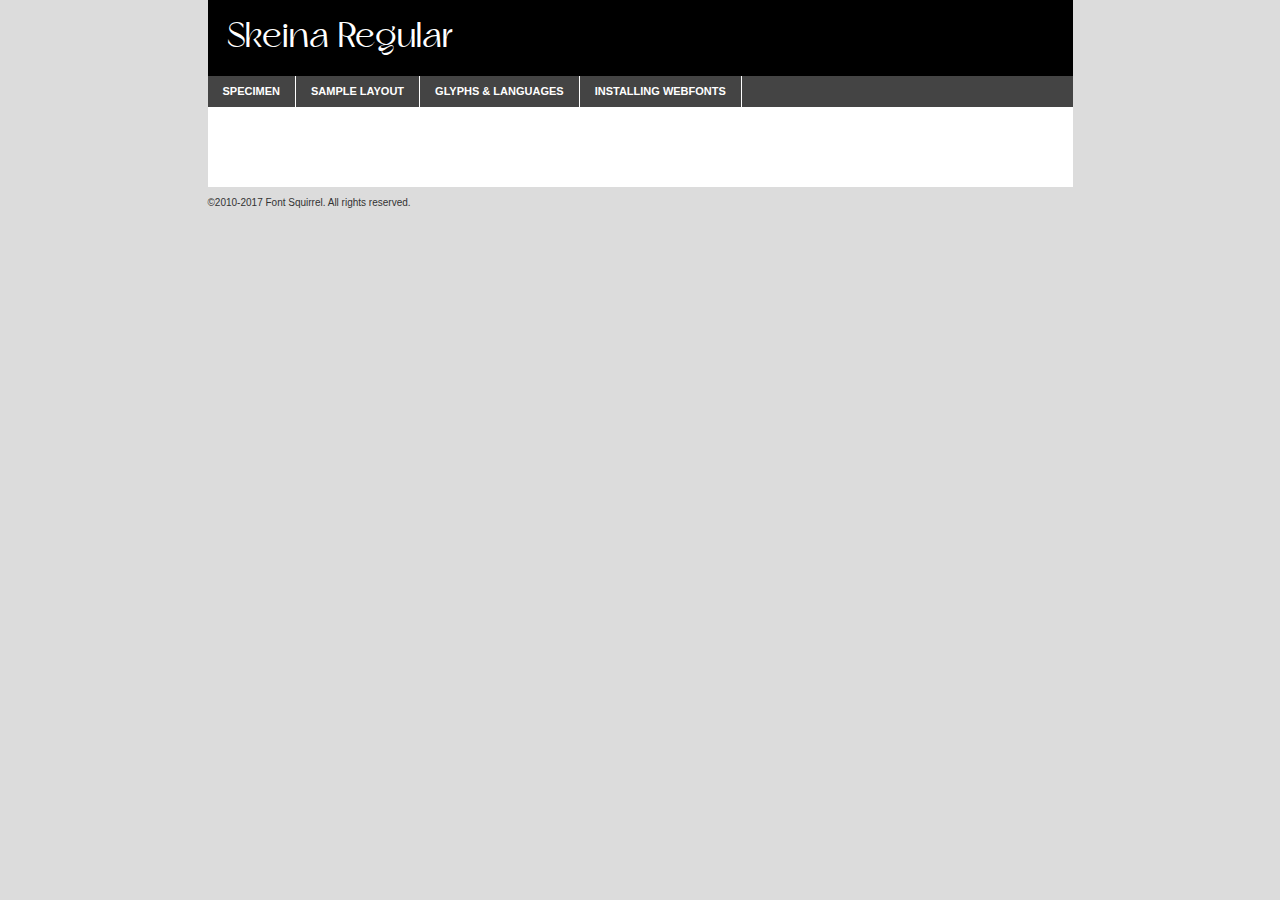
<file: assets/fonts/skeina-demo.html>
<!DOCTYPE html PUBLIC "-//W3C//DTD XHTML 1.0 Transitional//EN"
        "http://www.w3.org/TR/xhtml1/DTD/xhtml1-transitional.dtd">

<html xmlns="http://www.w3.org/1999/xhtml" xml:lang="en" lang="en">
<head>
    <meta http-equiv="Content-Type" content="text/html; charset=utf-8"/>
    <script src="http://ajax.googleapis.com/ajax/libs/jquery/1.7.2/jquery.min.js" type="text/javascript" charset="utf-8"></script>
    <script type="text/javascript">
		(function($) {
			$.fn.easyTabs = function(option) {
				var param = jQuery.extend({ fadeSpeed: 'fast', defaultContent: 1, activeClass: 'active' }, option);
				$(this).each(function() {
					var thisId = '#' + this.id;
					if ( param.defaultContent == '' )
					{
						param.defaultContent = 1;
					}
					if ( typeof param.defaultContent == 'number' )
					{
						var defaultTab = $(thisId + ' .tabs li:eq(' + (param.defaultContent - 1) + ') a').attr('href').substr(1);
					}
					else
					{
						var defaultTab = param.defaultContent;
					}
					$(thisId + ' .tabs li a').each(function() {
						var tabToHide = $(this).attr('href').substr(1);
						$('#' + tabToHide).addClass('easytabs-tab-content');
					});
					hideAll();
					changeContent(defaultTab);

					function hideAll() {$(thisId + ' .easytabs-tab-content').hide();}

					function changeContent(tabId)
					{
						hideAll();
						$(thisId + ' .tabs li').removeClass(param.activeClass);
						$(thisId + ' .tabs li a[href=#' + tabId + ']').closest('li').addClass(param.activeClass);
						if ( param.fadeSpeed != 'none' )
						{
							$(thisId + ' #' + tabId).fadeIn(param.fadeSpeed);
						}
						else
						{
							$(thisId + ' #' + tabId).show();
						}
					}

					$(thisId + ' .tabs li').click(function() {
						var tabId = $(this).find('a').attr('href').substr(1);
						changeContent(tabId);
						return false;
					});
				});
			}
		})(jQuery);
    </script>
    <link rel="stylesheet" href="specimen_files/specimen_stylesheet.css" type="text/css" charset="utf-8"/>
    <link rel="stylesheet" href="stylesheet.css" type="text/css" charset="utf-8"/>

    <style type="text/css">
        		body {
			font-family: 'skeinaregular';
        		}

            </style>

    <title>Skeina Regular Specimen</title>


    <script type="text/javascript" charset="utf-8">
		$(document).ready(function() {
			$('#container').easyTabs({ defaultContent: 1 });
		});
    </script>
</head>

<body>
<div id="container">
    <div id="header">
		Skeina Regular    </div>
    <ul class="tabs">
        <li><a href="#specimen">Specimen</a></li>
        <li><a href="#layout">Sample Layout</a></li>
		        <li><a href="#glyphs">Glyphs &amp; Languages</a></li>
        <li><a href="#installing">Installing Webfonts</a></li>

    </ul>

    <div id="main_content">


        <div id="specimen">

            <div class="section">
                <div class="grid12 firstcol">
                    <div class="huge">AaBb</div>
                </div>
            </div>

            <div class="section">
                <div class="glyph_range">A&#x200B;B&#x200b;C&#x200b;D&#x200b;E&#x200b;F&#x200b;G&#x200b;H&#x200b;I&#x200b;J&#x200b;K&#x200b;L&#x200b;M&#x200b;N&#x200b;O&#x200b;P&#x200b;Q&#x200b;R&#x200b;S&#x200b;T&#x200b;U&#x200b;V&#x200b;W&#x200b;X&#x200b;Y&#x200b;Z&#x200b;a&#x200b;b&#x200b;c&#x200b;d&#x200b;e&#x200b;f&#x200b;g&#x200b;h&#x200b;i&#x200b;j&#x200b;k&#x200b;l&#x200b;m&#x200b;n&#x200b;o&#x200b;p&#x200b;q&#x200b;r&#x200b;s&#x200b;t&#x200b;u&#x200b;v&#x200b;w&#x200b;x&#x200b;y&#x200b;z&#x200b;1&#x200b;2&#x200b;3&#x200b;4&#x200b;5&#x200b;6&#x200b;7&#x200b;8&#x200b;9&#x200b;0&#x200b;&amp;&#x200b;.&#x200b;,&#x200b;?&#x200b;!&#x200b;&#64;&#x200b;(&#x200b;)&#x200b;#&#x200b;$&#x200b;%&#x200b;*&#x200b;+&#x200b;-&#x200b;=&#x200b;:&#x200b;;</div>
            </div>
            <div class="section">
                <div class="grid12 firstcol">
                    <table class="sample_table">
                        <tr>
                            <td>10</td>
                            <td class="size10">abcdefghijklmnopqrstuvwxyzABCDEFGHIJKLMNOPQRSTUVWXYZ0123456789abcdefghijklmnopqrstuvwxyzABCDEFGHIJKLMNOPQRSTUVWXYZ0123456789abcdefghijklmnopqrstuvwxyzABCDEFGHIJKLMNOPQRSTUVWXYZ</td>
                        </tr>
                        <tr>
                            <td>11</td>
                            <td class="size11">abcdefghijklmnopqrstuvwxyzABCDEFGHIJKLMNOPQRSTUVWXYZ0123456789abcdefghijklmnopqrstuvwxyzABCDEFGHIJKLMNOPQRSTUVWXYZ0123456789abcdefghijklmnopqrstuvwxyzABCDEFGHIJKLMNOPQRSTUVWXYZ</td>
                        </tr>
                        <tr>
                            <td>12</td>
                            <td class="size12">abcdefghijklmnopqrstuvwxyzABCDEFGHIJKLMNOPQRSTUVWXYZ0123456789abcdefghijklmnopqrstuvwxyzABCDEFGHIJKLMNOPQRSTUVWXYZ0123456789abcdefghijklmnopqrstuvwxyzABCDEFGHIJKLMNOPQRSTUVWXYZ</td>
                        </tr>
                        <tr>
                            <td>13</td>
                            <td class="size13">abcdefghijklmnopqrstuvwxyzABCDEFGHIJKLMNOPQRSTUVWXYZ0123456789abcdefghijklmnopqrstuvwxyzABCDEFGHIJKLMNOPQRSTUVWXYZ0123456789abcdefghijklmnopqrstuvwxyzABCDEFGHIJKLMNOPQRSTUVWXYZ</td>
                        </tr>
                        <tr>
                            <td>14</td>
                            <td class="size14">abcdefghijklmnopqrstuvwxyzABCDEFGHIJKLMNOPQRSTUVWXYZ0123456789abcdefghijklmnopqrstuvwxyzABCDEFGHIJKLMNOPQRSTUVWXYZ0123456789abcdefghijklmnopqrstuvwxyzABCDEFGHIJKLMNOPQRSTUVWXYZ</td>
                        </tr>
                        <tr>
                            <td>16</td>
                            <td class="size16">abcdefghijklmnopqrstuvwxyzABCDEFGHIJKLMNOPQRSTUVWXYZ0123456789abcdefghijklmnopqrstuvwxyzABCDEFGHIJKLMNOPQRSTUVWXYZ</td>
                        </tr>
                        <tr>
                            <td>18</td>
                            <td class="size18">abcdefghijklmnopqrstuvwxyzABCDEFGHIJKLMNOPQRSTUVWXYZ0123456789abcdefghijklmnopqrstuvwxyzABCDEFGHIJKLMNOPQRSTUVWXYZ</td>
                        </tr>
                        <tr>
                            <td>20</td>
                            <td class="size20">abcdefghijklmnopqrstuvwxyzABCDEFGHIJKLMNOPQRSTUVWXYZ0123456789abcdefghijklmnopqrstuvwxyzABCDEFGHIJKLMNOPQRSTUVWXYZ</td>
                        </tr>
                        <tr>
                            <td>24</td>
                            <td class="size24">abcdefghijklmnopqrstuvwxyzABCDEFGHIJKLMNOPQRSTUVWXYZ0123456789abcdefghijklmnopqrstuvwxyzABCDEFGHIJKLMNOPQRSTUVWXYZ</td>
                        </tr>
                        <tr>
                            <td>30</td>
                            <td class="size30">abcdefghijklmnopqrstuvwxyzABCDEFGHIJKLMNOPQRSTUVWXYZ0123456789abcdefghijklmnopqrstuvwxyzABCDEFGHIJKLMNOPQRSTUVWXYZ</td>
                        </tr>
                        <tr>
                            <td>36</td>
                            <td class="size36">abcdefghijklmnopqrstuvwxyzABCDEFGHIJKLMNOPQRSTUVWXYZ0123456789abcdefghijklmnopqrstuvwxyzABCDEFGHIJKLMNOPQRSTUVWXYZ</td>
                        </tr>
                        <tr>
                            <td>48</td>
                            <td class="size48">abcdefghijklmnopqrstuvwxyzABCDEFGHIJKLMNOPQRSTUVWXYZ0123456789abcdefghijklmnopqrstuvwxyzABCDEFGHIJKLMNOPQRSTUVWXYZ</td>
                        </tr>
                        <tr>
                            <td>60</td>
                            <td class="size60">abcdefghijklmnopqrstuvwxyzABCDEFGHIJKLMNOPQRSTUVWXYZ0123456789abcdefghijklmnopqrstuvwxyzABCDEFGHIJKLMNOPQRSTUVWXYZ</td>
                        </tr>
                        <tr>
                            <td>72</td>
                            <td class="size72">abcdefghijklmnopqrstuvwxyzABCDEFGHIJKLMNOPQRSTUVWXYZ0123456789abcdefghijklmnopqrstuvwxyzABCDEFGHIJKLMNOPQRSTUVWXYZ</td>
                        </tr>
                        <tr>
                            <td>90</td>
                            <td class="size90">abcdefghijklmnopqrstuvwxyzABCDEFGHIJKLMNOPQRSTUVWXYZ0123456789abcdefghijklmnopqrstuvwxyzABCDEFGHIJKLMNOPQRSTUVWXYZ</td>
                        </tr>
                    </table>

                </div>

            </div>


            <div class="section" id="bodycomparison">


                <div id="xheight">
                    <div class="fontbody">&#x25FC;&#x25FC;&#x25FC;&#x25FC;&#x25FC;&#x25FC;&#x25FC;&#x25FC;&#x25FC;&#x25FC;&#x25FC;&#x25FC;&#x25FC;&#x25FC;&#x25FC;&#x25FC;&#x25FC;&#x25FC;&#x25FC;&#x25FC;&#x25FC;&#x25FC;&#x25FC;&#x25FC;&#x25FC;&#x25FC;&#x25FC;&#x25FC;&#x25FC;&#x25FC;&#x25FC;&#x25FC;&#x25FC;&#x25FC;&#x25FC;&#x25FC;&#x25FC;&#x25FC;&#x25FC;&#x25FC;&#x25FC;&#x25FC;&#x25FC;&#x25FC;&#x25FC;&#x25FC;&#x25FC;&#x25FC;&#x25FC;&#x25FC;&#x25FC;&#x25FC;&#x25FC;&#x25FC;&#x25FC;&#x25FC;&#x25FC;&#x25FC;&#x25FC;&#x25FC;&#x25FC;&#x25FC;&#x25FC;&#x25FC;&#x25FC;&#x25FC;&#x25FC;&#x25FC;&#x25FC;&#x25FC;&#x25FC;&#x25FC;&#x25FC;&#x25FC;&#x25FC;&#x25FC;&#x25FC;&#x25FC;&#x25FC;&#x25FC;&#x25FC;&#x25FC;&#x25FC;&#x25FC;&#x25FC;&#x25FC;&#x25FC;&#x25FC;&#x25FC;&#x25FC;&#x25FC;&#x25FC;&#x25FC;&#x25FC;&#x25FC;&#x25FC;&#x25FC;&#x25FC;&#x25FC;body</div>
                    <div class="arialbody">body</div>
                    <div class="verdanabody">body</div>
                    <div class="georgiabody">body</div>
                </div>
                <div class="fontbody" style="z-index:1">
                    body<span>Skeina Regular</span>
                </div>
                <div class="arialbody" style="z-index:1">
                    body<span>Arial</span>
                </div>
                <div class="verdanabody" style="z-index:1">
                    body<span>Verdana</span>
                </div>
                <div class="georgiabody" style="z-index:1">
                    body<span>Georgia</span>
                </div>


            </div>


            <div class="section psample psample_row1" id="">

                <div class="grid2 firstcol">
                    <p class="size10"><span>10.</span>Aenean lacinia bibendum nulla sed consectetur. Fusce dapibus, tellus ac cursus commodo, tortor mauris condimentum nibh, ut fermentum massa justo sit amet risus. Nullam id dolor id nibh ultricies vehicula ut id elit. Cum sociis natoque penatibus et magnis dis parturient montes, nascetur ridiculus mus. Nulla vitae elit libero, a pharetra augue.</p>

                </div>
                <div class="grid3">
                    <p class="size11"><span>11.</span>Aenean lacinia bibendum nulla sed consectetur. Fusce dapibus, tellus ac cursus commodo, tortor mauris condimentum nibh, ut fermentum massa justo sit amet risus. Nullam id dolor id nibh ultricies vehicula ut id elit. Cum sociis natoque penatibus et magnis dis parturient montes, nascetur ridiculus mus. Nulla vitae elit libero, a pharetra augue.</p>

                </div>
                <div class="grid3">
                    <p class="size12"><span>12.</span>Aenean lacinia bibendum nulla sed consectetur. Fusce dapibus, tellus ac cursus commodo, tortor mauris condimentum nibh, ut fermentum massa justo sit amet risus. Nullam id dolor id nibh ultricies vehicula ut id elit. Cum sociis natoque penatibus et magnis dis parturient montes, nascetur ridiculus mus. Nulla vitae elit libero, a pharetra augue.</p>

                </div>
                <div class="grid4">
                    <p class="size13"><span>13.</span>Aenean lacinia bibendum nulla sed consectetur. Fusce dapibus, tellus ac cursus commodo, tortor mauris condimentum nibh, ut fermentum massa justo sit amet risus. Nullam id dolor id nibh ultricies vehicula ut id elit. Cum sociis natoque penatibus et magnis dis parturient montes, nascetur ridiculus mus. Nulla vitae elit libero, a pharetra augue.</p>

                </div>
                <div class="white_blend"></div>

            </div>
            <div class="section psample psample_row2" id="">
                <div class="grid3 firstcol">
                    <p class="size14"><span>14.</span>Aenean lacinia bibendum nulla sed consectetur. Fusce dapibus, tellus ac cursus commodo, tortor mauris condimentum nibh, ut fermentum massa justo sit amet risus. Nullam id dolor id nibh ultricies vehicula ut id elit. Cum sociis natoque penatibus et magnis dis parturient montes, nascetur ridiculus mus. Nulla vitae elit libero, a pharetra augue.</p>

                </div>
                <div class="grid4">
                    <p class="size16"><span>16.</span>Aenean lacinia bibendum nulla sed consectetur. Fusce dapibus, tellus ac cursus commodo, tortor mauris condimentum nibh, ut fermentum massa justo sit amet risus. Nullam id dolor id nibh ultricies vehicula ut id elit. Cum sociis natoque penatibus et magnis dis parturient montes, nascetur ridiculus mus. Nulla vitae elit libero, a pharetra augue.</p>

                </div>
                <div class="grid5">
                    <p class="size18"><span>18.</span>Aenean lacinia bibendum nulla sed consectetur. Fusce dapibus, tellus ac cursus commodo, tortor mauris condimentum nibh, ut fermentum massa justo sit amet risus. Nullam id dolor id nibh ultricies vehicula ut id elit. Cum sociis natoque penatibus et magnis dis parturient montes, nascetur ridiculus mus. Nulla vitae elit libero, a pharetra augue.</p>

                </div>

                <div class="white_blend"></div>

            </div>

            <div class="section psample psample_row3" id="">
                <div class="grid5 firstcol">
                    <p class="size20"><span>20.</span>Aenean lacinia bibendum nulla sed consectetur. Fusce dapibus, tellus ac cursus commodo, tortor mauris condimentum nibh, ut fermentum massa justo sit amet risus. Nullam id dolor id nibh ultricies vehicula ut id elit. Cum sociis natoque penatibus et magnis dis parturient montes, nascetur ridiculus mus. Nulla vitae elit libero, a pharetra augue.</p>
                </div>
                <div class="grid7">
                    <p class="size24"><span>24.</span>Aenean lacinia bibendum nulla sed consectetur. Fusce dapibus, tellus ac cursus commodo, tortor mauris condimentum nibh, ut fermentum massa justo sit amet risus. Nullam id dolor id nibh ultricies vehicula ut id elit. Cum sociis natoque penatibus et magnis dis parturient montes, nascetur ridiculus mus. Nulla vitae elit libero, a pharetra augue.</p>
                </div>

                <div class="white_blend"></div>

            </div>

            <div class="section psample psample_row4" id="">
                <div class="grid12 firstcol">
                    <p class="size30"><span>30.</span>Aenean lacinia bibendum nulla sed consectetur. Fusce dapibus, tellus ac cursus commodo, tortor mauris condimentum nibh, ut fermentum massa justo sit amet risus. Nullam id dolor id nibh ultricies vehicula ut id elit. Cum sociis natoque penatibus et magnis dis parturient montes, nascetur ridiculus mus. Nulla vitae elit libero, a pharetra augue.</p>
                </div>
                <div class="white_blend"></div>

            </div>


            <div class="section psample psample_row1 fullreverse">
                <div class="grid2 firstcol">
                    <p class="size10"><span>10.</span>Aenean lacinia bibendum nulla sed consectetur. Fusce dapibus, tellus ac cursus commodo, tortor mauris condimentum nibh, ut fermentum massa justo sit amet risus. Nullam id dolor id nibh ultricies vehicula ut id elit. Cum sociis natoque penatibus et magnis dis parturient montes, nascetur ridiculus mus. Nulla vitae elit libero, a pharetra augue.</p>

                </div>
                <div class="grid3">
                    <p class="size11"><span>11.</span>Aenean lacinia bibendum nulla sed consectetur. Fusce dapibus, tellus ac cursus commodo, tortor mauris condimentum nibh, ut fermentum massa justo sit amet risus. Nullam id dolor id nibh ultricies vehicula ut id elit. Cum sociis natoque penatibus et magnis dis parturient montes, nascetur ridiculus mus. Nulla vitae elit libero, a pharetra augue.</p>

                </div>
                <div class="grid3">
                    <p class="size12"><span>12.</span>Aenean lacinia bibendum nulla sed consectetur. Fusce dapibus, tellus ac cursus commodo, tortor mauris condimentum nibh, ut fermentum massa justo sit amet risus. Nullam id dolor id nibh ultricies vehicula ut id elit. Cum sociis natoque penatibus et magnis dis parturient montes, nascetur ridiculus mus. Nulla vitae elit libero, a pharetra augue.</p>

                </div>
                <div class="grid4">
                    <p class="size13"><span>13.</span>Aenean lacinia bibendum nulla sed consectetur. Fusce dapibus, tellus ac cursus commodo, tortor mauris condimentum nibh, ut fermentum massa justo sit amet risus. Nullam id dolor id nibh ultricies vehicula ut id elit. Cum sociis natoque penatibus et magnis dis parturient montes, nascetur ridiculus mus. Nulla vitae elit libero, a pharetra augue.</p>

                </div>
                <div class="black_blend"></div>

            </div>

            <div class="section psample psample_row2 fullreverse">
                <div class="grid3 firstcol">
                    <p class="size14"><span>14.</span>Aenean lacinia bibendum nulla sed consectetur. Fusce dapibus, tellus ac cursus commodo, tortor mauris condimentum nibh, ut fermentum massa justo sit amet risus. Nullam id dolor id nibh ultricies vehicula ut id elit. Cum sociis natoque penatibus et magnis dis parturient montes, nascetur ridiculus mus. Nulla vitae elit libero, a pharetra augue.</p>

                </div>
                <div class="grid4">
                    <p class="size16"><span>16.</span>Aenean lacinia bibendum nulla sed consectetur. Fusce dapibus, tellus ac cursus commodo, tortor mauris condimentum nibh, ut fermentum massa justo sit amet risus. Nullam id dolor id nibh ultricies vehicula ut id elit. Cum sociis natoque penatibus et magnis dis parturient montes, nascetur ridiculus mus. Nulla vitae elit libero, a pharetra augue.</p>

                </div>
                <div class="grid5">
                    <p class="size18"><span>18.</span>Aenean lacinia bibendum nulla sed consectetur. Fusce dapibus, tellus ac cursus commodo, tortor mauris condimentum nibh, ut fermentum massa justo sit amet risus. Nullam id dolor id nibh ultricies vehicula ut id elit. Cum sociis natoque penatibus et magnis dis parturient montes, nascetur ridiculus mus. Nulla vitae elit libero, a pharetra augue.</p>

                </div>
                <div class="black_blend"></div>

            </div>

            <div class="section psample fullreverse psample_row3" id="">
                <div class="grid5 firstcol">
                    <p class="size20"><span>20.</span>Aenean lacinia bibendum nulla sed consectetur. Fusce dapibus, tellus ac cursus commodo, tortor mauris condimentum nibh, ut fermentum massa justo sit amet risus. Nullam id dolor id nibh ultricies vehicula ut id elit. Cum sociis natoque penatibus et magnis dis parturient montes, nascetur ridiculus mus. Nulla vitae elit libero, a pharetra augue.</p>
                </div>
                <div class="grid7">
                    <p class="size24"><span>24.</span>Aenean lacinia bibendum nulla sed consectetur. Fusce dapibus, tellus ac cursus commodo, tortor mauris condimentum nibh, ut fermentum massa justo sit amet risus. Nullam id dolor id nibh ultricies vehicula ut id elit. Cum sociis natoque penatibus et magnis dis parturient montes, nascetur ridiculus mus. Nulla vitae elit libero, a pharetra augue.</p>
                </div>

                <div class="black_blend"></div>

            </div>

            <div class="section psample fullreverse psample_row4" id="" style="border-bottom: 20px #000 solid;">
                <div class="grid12 firstcol">
                    <p class="size30"><span>30.</span>Aenean lacinia bibendum nulla sed consectetur. Fusce dapibus, tellus ac cursus commodo, tortor mauris condimentum nibh, ut fermentum massa justo sit amet risus. Nullam id dolor id nibh ultricies vehicula ut id elit. Cum sociis natoque penatibus et magnis dis parturient montes, nascetur ridiculus mus. Nulla vitae elit libero, a pharetra augue.</p>
                </div>
                <div class="black_blend"></div>

            </div>


        </div>

        <div id="layout">

            <div class="section">

                <div class="grid12 firstcol">
                    <h1>Lorem Ipsum Dolor</h1>
                    <h2>Etiam porta sem malesuada magna mollis euismod</h2>

                    <p class="byline">By <a href="#link">Aenean Lacinia</a></p>
                </div>
            </div>
            <div class="section">
                <div class="grid8 firstcol">
                    <p class="large">Donec sed odio dui. Morbi leo risus, porta ac consectetur ac, vestibulum at eros. Fusce dapibus, tellus ac cursus commodo, tortor mauris condimentum nibh, ut fermentum massa justo sit amet risus. </p>


                    <h3>Pellentesque ornare sem</h3>

                    <p>Maecenas sed diam eget risus varius blandit sit amet non magna. Maecenas faucibus mollis interdum. Donec ullamcorper nulla non metus auctor fringilla. Nullam id dolor id nibh ultricies vehicula ut id elit. Nullam id dolor id nibh ultricies vehicula ut id elit. </p>

                    <p>Aenean eu leo quam. Pellentesque ornare sem lacinia quam venenatis vestibulum. Lorem ipsum dolor sit amet, consectetur adipiscing elit. Cum sociis natoque penatibus et magnis dis parturient montes, nascetur ridiculus mus. </p>

                    <p>Nulla vitae elit libero, a pharetra augue. Praesent commodo cursus magna, vel scelerisque nisl consectetur et. Aenean lacinia bibendum nulla sed consectetur. </p>

                    <p>Nullam quis risus eget urna mollis ornare vel eu leo. Nullam quis risus eget urna mollis ornare vel eu leo. Maecenas sed diam eget risus varius blandit sit amet non magna. Donec ullamcorper nulla non metus auctor fringilla. </p>

                    <h3>Cras mattis consectetur</h3>

                    <p>Aenean eu leo quam. Pellentesque ornare sem lacinia quam venenatis vestibulum. Aenean lacinia bibendum nulla sed consectetur. Integer posuere erat a ante venenatis dapibus posuere velit aliquet. Cras mattis consectetur purus sit amet fermentum. </p>

                    <p>Nullam id dolor id nibh ultricies vehicula ut id elit. Nullam quis risus eget urna mollis ornare vel eu leo. Cras mattis consectetur purus sit amet fermentum.</p>
                </div>

                <div class="grid4 sidebar">

                    <div class="box reverse">
                        <p class="last">Nullam quis risus eget urna mollis ornare vel eu leo. Donec ullamcorper nulla non metus auctor fringilla. Cras mattis consectetur purus sit amet fermentum. Sed posuere consectetur est at lobortis. Lorem ipsum dolor sit amet, consectetur adipiscing elit. </p>
                    </div>

                    <p class="caption">Maecenas sed diam eget risus varius.</p>

                    <p>Vestibulum id ligula porta felis euismod semper. Integer posuere erat a ante venenatis dapibus posuere velit aliquet. Vestibulum id ligula porta felis euismod semper. Sed posuere consectetur est at lobortis. Maecenas sed diam eget risus varius blandit sit amet non magna. Fusce dapibus, tellus ac cursus commodo, tortor mauris condimentum nibh, ut fermentum massa justo sit amet risus. </p>


                    <p>Duis mollis, est non commodo luctus, nisi erat porttitor ligula, eget lacinia odio sem nec elit. Aenean lacinia bibendum nulla sed consectetur. Vivamus sagittis lacus vel augue laoreet rutrum faucibus dolor auctor. Aenean lacinia bibendum nulla sed consectetur. Nullam quis risus eget urna mollis ornare vel eu leo. </p>

                    <p>Praesent commodo cursus magna, vel scelerisque nisl consectetur et. Donec ullamcorper nulla non metus auctor fringilla. Maecenas faucibus mollis interdum. Fusce dapibus, tellus ac cursus commodo, tortor mauris condimentum nibh, ut fermentum massa justo sit amet risus. </p>

                </div>
            </div>

        </div>


		

        <div id="glyphs">
            <div class="section">
                <div class="grid12 firstcol">

                    <h1>Language Support</h1>
                    <p>The subset of Skeina Regular in this kit supports the following languages:<br/>

						Albanian, Basque, Breton, Chamorro, Danish, Dutch, English, Faroese, Finnish, French, Frisian, Galician, German, Icelandic, Italian, Malagasy, Norwegian, Portuguese, Spanish, Alsatian, Aragonese, Arapaho, Arrernte, Asturian, Aymara, Bislama, Cebuano, Corsican, Fijian, French_creole, Genoese, Gilbertese, Greenlandic, Haitian_creole, Hiligaynon, Hmong, Hopi, Ibanag, Iloko_ilokano, Indonesian, Interglossa_glosa, Interlingua, Irish_gaelic, Jerriais, Lojban, Lombard, Luxembourgeois, Manx, Mohawk, Norfolk_pitcairnese, Occitan, Oromo, Pangasinan, Papiamento, Piedmontese, Potawatomi, Rhaeto-romance, Romansh, Rotokas, Sami_lule, Samoan, Sardinian, Scots_gaelic, Seychelles_creole, Shona, Sicilian, Somali, Southern_ndebele, Swahili, Swati_swazi, Tagalog_filipino_pilipino, Tetum, Tok_pisin, Uyghur_latinized, Volapuk, Walloon, Warlpiri, Xhosa, Yapese, Zulu, Latinbasic, Ubasic, Demo                    </p>
                    <h1>Glyph Chart</h1>
                    <p>The subset of Skeina Regular in this kit includes all the glyphs listed below. Unicode entities are included above each glyph to help you insert individual characters into your layout.</p>
                    <div id="glyph_chart">

																																	                                <div><p>&amp;#13;</p>&#13;</div>
																				                                <div><p>&amp;#32;</p>&#32;</div>
																				                                <div><p>&amp;#33;</p>&#33;</div>
																				                                <div><p>&amp;#34;</p>&#34;</div>
																				                                <div><p>&amp;#35;</p>&#35;</div>
																				                                <div><p>&amp;#36;</p>&#36;</div>
																				                                <div><p>&amp;#37;</p>&#37;</div>
																				                                <div><p>&amp;#38;</p>&#38;</div>
																				                                <div><p>&amp;#39;</p>&#39;</div>
																				                                <div><p>&amp;#40;</p>&#40;</div>
																				                                <div><p>&amp;#41;</p>&#41;</div>
																				                                <div><p>&amp;#42;</p>&#42;</div>
																				                                <div><p>&amp;#43;</p>&#43;</div>
																				                                <div><p>&amp;#44;</p>&#44;</div>
																				                                <div><p>&amp;#45;</p>&#45;</div>
																				                                <div><p>&amp;#46;</p>&#46;</div>
																				                                <div><p>&amp;#47;</p>&#47;</div>
																				                                <div><p>&amp;#48;</p>&#48;</div>
																				                                <div><p>&amp;#49;</p>&#49;</div>
																				                                <div><p>&amp;#50;</p>&#50;</div>
																				                                <div><p>&amp;#51;</p>&#51;</div>
																				                                <div><p>&amp;#52;</p>&#52;</div>
																				                                <div><p>&amp;#53;</p>&#53;</div>
																				                                <div><p>&amp;#54;</p>&#54;</div>
																				                                <div><p>&amp;#55;</p>&#55;</div>
																				                                <div><p>&amp;#56;</p>&#56;</div>
																				                                <div><p>&amp;#57;</p>&#57;</div>
																				                                <div><p>&amp;#58;</p>&#58;</div>
																				                                <div><p>&amp;#59;</p>&#59;</div>
																				                                <div><p>&amp;#60;</p>&#60;</div>
																				                                <div><p>&amp;#61;</p>&#61;</div>
																				                                <div><p>&amp;#62;</p>&#62;</div>
																				                                <div><p>&amp;#63;</p>&#63;</div>
																				                                <div><p>&amp;#64;</p>&#64;</div>
																				                                <div><p>&amp;#65;</p>&#65;</div>
																				                                <div><p>&amp;#66;</p>&#66;</div>
																				                                <div><p>&amp;#67;</p>&#67;</div>
																				                                <div><p>&amp;#68;</p>&#68;</div>
																				                                <div><p>&amp;#69;</p>&#69;</div>
																				                                <div><p>&amp;#70;</p>&#70;</div>
																				                                <div><p>&amp;#71;</p>&#71;</div>
																				                                <div><p>&amp;#72;</p>&#72;</div>
																				                                <div><p>&amp;#73;</p>&#73;</div>
																				                                <div><p>&amp;#74;</p>&#74;</div>
																				                                <div><p>&amp;#75;</p>&#75;</div>
																				                                <div><p>&amp;#76;</p>&#76;</div>
																				                                <div><p>&amp;#77;</p>&#77;</div>
																				                                <div><p>&amp;#78;</p>&#78;</div>
																				                                <div><p>&amp;#79;</p>&#79;</div>
																				                                <div><p>&amp;#80;</p>&#80;</div>
																				                                <div><p>&amp;#81;</p>&#81;</div>
																				                                <div><p>&amp;#82;</p>&#82;</div>
																				                                <div><p>&amp;#83;</p>&#83;</div>
																				                                <div><p>&amp;#84;</p>&#84;</div>
																				                                <div><p>&amp;#85;</p>&#85;</div>
																				                                <div><p>&amp;#86;</p>&#86;</div>
																				                                <div><p>&amp;#87;</p>&#87;</div>
																				                                <div><p>&amp;#88;</p>&#88;</div>
																				                                <div><p>&amp;#89;</p>&#89;</div>
																				                                <div><p>&amp;#90;</p>&#90;</div>
																				                                <div><p>&amp;#91;</p>&#91;</div>
																				                                <div><p>&amp;#92;</p>&#92;</div>
																				                                <div><p>&amp;#93;</p>&#93;</div>
																				                                <div><p>&amp;#94;</p>&#94;</div>
																				                                <div><p>&amp;#95;</p>&#95;</div>
																				                                <div><p>&amp;#96;</p>&#96;</div>
																				                                <div><p>&amp;#97;</p>&#97;</div>
																				                                <div><p>&amp;#98;</p>&#98;</div>
																				                                <div><p>&amp;#99;</p>&#99;</div>
																				                                <div><p>&amp;#100;</p>&#100;</div>
																				                                <div><p>&amp;#101;</p>&#101;</div>
																				                                <div><p>&amp;#102;</p>&#102;</div>
																				                                <div><p>&amp;#103;</p>&#103;</div>
																				                                <div><p>&amp;#104;</p>&#104;</div>
																				                                <div><p>&amp;#105;</p>&#105;</div>
																				                                <div><p>&amp;#106;</p>&#106;</div>
																				                                <div><p>&amp;#107;</p>&#107;</div>
																				                                <div><p>&amp;#108;</p>&#108;</div>
																				                                <div><p>&amp;#109;</p>&#109;</div>
																				                                <div><p>&amp;#110;</p>&#110;</div>
																				                                <div><p>&amp;#111;</p>&#111;</div>
																				                                <div><p>&amp;#112;</p>&#112;</div>
																				                                <div><p>&amp;#113;</p>&#113;</div>
																				                                <div><p>&amp;#114;</p>&#114;</div>
																				                                <div><p>&amp;#115;</p>&#115;</div>
																				                                <div><p>&amp;#116;</p>&#116;</div>
																				                                <div><p>&amp;#117;</p>&#117;</div>
																				                                <div><p>&amp;#118;</p>&#118;</div>
																				                                <div><p>&amp;#119;</p>&#119;</div>
																				                                <div><p>&amp;#120;</p>&#120;</div>
																				                                <div><p>&amp;#121;</p>&#121;</div>
																				                                <div><p>&amp;#122;</p>&#122;</div>
																				                                <div><p>&amp;#123;</p>&#123;</div>
																				                                <div><p>&amp;#124;</p>&#124;</div>
																				                                <div><p>&amp;#125;</p>&#125;</div>
																				                                <div><p>&amp;#126;</p>&#126;</div>
																				                                <div><p>&amp;#160;</p>&#160;</div>
																				                                <div><p>&amp;#161;</p>&#161;</div>
																				                                <div><p>&amp;#162;</p>&#162;</div>
																				                                <div><p>&amp;#163;</p>&#163;</div>
																				                                <div><p>&amp;#164;</p>&#164;</div>
																				                                <div><p>&amp;#165;</p>&#165;</div>
																				                                <div><p>&amp;#166;</p>&#166;</div>
																				                                <div><p>&amp;#167;</p>&#167;</div>
																				                                <div><p>&amp;#168;</p>&#168;</div>
																				                                <div><p>&amp;#169;</p>&#169;</div>
																				                                <div><p>&amp;#171;</p>&#171;</div>
																				                                <div><p>&amp;#172;</p>&#172;</div>
																				                                <div><p>&amp;#173;</p>&#173;</div>
																				                                <div><p>&amp;#174;</p>&#174;</div>
																				                                <div><p>&amp;#175;</p>&#175;</div>
																				                                <div><p>&amp;#176;</p>&#176;</div>
																				                                <div><p>&amp;#177;</p>&#177;</div>
																				                                <div><p>&amp;#178;</p>&#178;</div>
																				                                <div><p>&amp;#179;</p>&#179;</div>
																				                                <div><p>&amp;#180;</p>&#180;</div>
																				                                <div><p>&amp;#182;</p>&#182;</div>
																				                                <div><p>&amp;#183;</p>&#183;</div>
																				                                <div><p>&amp;#184;</p>&#184;</div>
																				                                <div><p>&amp;#185;</p>&#185;</div>
																				                                <div><p>&amp;#187;</p>&#187;</div>
																				                                <div><p>&amp;#191;</p>&#191;</div>
																				                                <div><p>&amp;#192;</p>&#192;</div>
																				                                <div><p>&amp;#193;</p>&#193;</div>
																				                                <div><p>&amp;#194;</p>&#194;</div>
																				                                <div><p>&amp;#195;</p>&#195;</div>
																				                                <div><p>&amp;#196;</p>&#196;</div>
																				                                <div><p>&amp;#197;</p>&#197;</div>
																				                                <div><p>&amp;#198;</p>&#198;</div>
																				                                <div><p>&amp;#199;</p>&#199;</div>
																				                                <div><p>&amp;#200;</p>&#200;</div>
																				                                <div><p>&amp;#201;</p>&#201;</div>
																				                                <div><p>&amp;#202;</p>&#202;</div>
																				                                <div><p>&amp;#203;</p>&#203;</div>
																				                                <div><p>&amp;#204;</p>&#204;</div>
																				                                <div><p>&amp;#205;</p>&#205;</div>
																				                                <div><p>&amp;#206;</p>&#206;</div>
																				                                <div><p>&amp;#207;</p>&#207;</div>
																				                                <div><p>&amp;#208;</p>&#208;</div>
																				                                <div><p>&amp;#209;</p>&#209;</div>
																				                                <div><p>&amp;#210;</p>&#210;</div>
																				                                <div><p>&amp;#211;</p>&#211;</div>
																				                                <div><p>&amp;#212;</p>&#212;</div>
																				                                <div><p>&amp;#213;</p>&#213;</div>
																				                                <div><p>&amp;#214;</p>&#214;</div>
																				                                <div><p>&amp;#215;</p>&#215;</div>
																				                                <div><p>&amp;#216;</p>&#216;</div>
																				                                <div><p>&amp;#217;</p>&#217;</div>
																				                                <div><p>&amp;#218;</p>&#218;</div>
																				                                <div><p>&amp;#219;</p>&#219;</div>
																				                                <div><p>&amp;#220;</p>&#220;</div>
																				                                <div><p>&amp;#221;</p>&#221;</div>
																				                                <div><p>&amp;#222;</p>&#222;</div>
																				                                <div><p>&amp;#223;</p>&#223;</div>
																				                                <div><p>&amp;#224;</p>&#224;</div>
																				                                <div><p>&amp;#225;</p>&#225;</div>
																				                                <div><p>&amp;#226;</p>&#226;</div>
																				                                <div><p>&amp;#227;</p>&#227;</div>
																				                                <div><p>&amp;#228;</p>&#228;</div>
																				                                <div><p>&amp;#229;</p>&#229;</div>
																				                                <div><p>&amp;#230;</p>&#230;</div>
																				                                <div><p>&amp;#231;</p>&#231;</div>
																				                                <div><p>&amp;#232;</p>&#232;</div>
																				                                <div><p>&amp;#233;</p>&#233;</div>
																				                                <div><p>&amp;#234;</p>&#234;</div>
																				                                <div><p>&amp;#235;</p>&#235;</div>
																				                                <div><p>&amp;#236;</p>&#236;</div>
																				                                <div><p>&amp;#237;</p>&#237;</div>
																				                                <div><p>&amp;#238;</p>&#238;</div>
																				                                <div><p>&amp;#239;</p>&#239;</div>
																				                                <div><p>&amp;#240;</p>&#240;</div>
																				                                <div><p>&amp;#241;</p>&#241;</div>
																				                                <div><p>&amp;#242;</p>&#242;</div>
																				                                <div><p>&amp;#243;</p>&#243;</div>
																				                                <div><p>&amp;#244;</p>&#244;</div>
																				                                <div><p>&amp;#245;</p>&#245;</div>
																				                                <div><p>&amp;#246;</p>&#246;</div>
																				                                <div><p>&amp;#247;</p>&#247;</div>
																				                                <div><p>&amp;#248;</p>&#248;</div>
																				                                <div><p>&amp;#249;</p>&#249;</div>
																				                                <div><p>&amp;#250;</p>&#250;</div>
																				                                <div><p>&amp;#251;</p>&#251;</div>
																				                                <div><p>&amp;#252;</p>&#252;</div>
																				                                <div><p>&amp;#253;</p>&#253;</div>
																				                                <div><p>&amp;#254;</p>&#254;</div>
																				                                <div><p>&amp;#255;</p>&#255;</div>
																				                                <div><p>&amp;#338;</p>&#338;</div>
																				                                <div><p>&amp;#339;</p>&#339;</div>
																				                                <div><p>&amp;#376;</p>&#376;</div>
																				                                <div><p>&amp;#710;</p>&#710;</div>
																				                                <div><p>&amp;#732;</p>&#732;</div>
																				                                <div><p>&amp;#8192;</p>&#8192;</div>
																				                                <div><p>&amp;#8193;</p>&#8193;</div>
																				                                <div><p>&amp;#8194;</p>&#8194;</div>
																				                                <div><p>&amp;#8195;</p>&#8195;</div>
																				                                <div><p>&amp;#8196;</p>&#8196;</div>
																				                                <div><p>&amp;#8197;</p>&#8197;</div>
																				                                <div><p>&amp;#8198;</p>&#8198;</div>
																				                                <div><p>&amp;#8199;</p>&#8199;</div>
																				                                <div><p>&amp;#8200;</p>&#8200;</div>
																				                                <div><p>&amp;#8201;</p>&#8201;</div>
																				                                <div><p>&amp;#8202;</p>&#8202;</div>
																				                                <div><p>&amp;#8208;</p>&#8208;</div>
																				                                <div><p>&amp;#8209;</p>&#8209;</div>
																				                                <div><p>&amp;#8210;</p>&#8210;</div>
																				                                <div><p>&amp;#8211;</p>&#8211;</div>
																				                                <div><p>&amp;#8212;</p>&#8212;</div>
																				                                <div><p>&amp;#8216;</p>&#8216;</div>
																				                                <div><p>&amp;#8217;</p>&#8217;</div>
																				                                <div><p>&amp;#8218;</p>&#8218;</div>
																				                                <div><p>&amp;#8220;</p>&#8220;</div>
																				                                <div><p>&amp;#8221;</p>&#8221;</div>
																				                                <div><p>&amp;#8222;</p>&#8222;</div>
																				                                <div><p>&amp;#8226;</p>&#8226;</div>
																				                                <div><p>&amp;#8230;</p>&#8230;</div>
																				                                <div><p>&amp;#8239;</p>&#8239;</div>
																				                                <div><p>&amp;#8249;</p>&#8249;</div>
																				                                <div><p>&amp;#8250;</p>&#8250;</div>
																				                                <div><p>&amp;#8287;</p>&#8287;</div>
																				                                <div><p>&amp;#8364;</p>&#8364;</div>
																				                                <div><p>&amp;#8482;</p>&#8482;</div>
																				                                <div><p>&amp;#9724;</p>&#9724;</div>
																																                    </div>
                </div>


            </div>
        </div>


        <div id="specs">

        </div>

        <div id="installing">
            <div class="section">
                <div class="grid7 firstcol">
                    <h1>Installing Webfonts</h1>

                    <p>Webfonts are supported by all major browser platforms but not all in the same way. There are currently four different font formats that must be included in order to target all browsers. This includes TTF, WOFF, EOT and SVG.</p>

                    <h2>1. Upload your webfonts</h2>
                    <p>You must upload your webfont kit to your website. They should be in or near the same directory as your CSS files.</p>

                    <h2>2. Include the webfont stylesheet</h2>
                    <p>A special CSS @font-face declaration helps the various browsers select the appropriate font it needs without causing you a bunch of headaches. Learn more about this syntax by reading the <a href="https://www.fontspring.com/blog/further-hardening-of-the-bulletproof-syntax">Fontspring blog post</a> about it. The code for it is as follows:</p>


                    <code>
                        @font-face{
                        font-family: 'MyWebFont';
                        src: url('WebFont.eot');
                        src: url('WebFont.eot?#iefix') format('embedded-opentype'),
                        url('WebFont.woff') format('woff'),
                        url('WebFont.ttf') format('truetype'),
                        url('WebFont.svg#webfont') format('svg');
                        }
                    </code>

                    <p>We've already gone ahead and generated the code for you. All you have to do is link to the stylesheet in your HTML, like this:</p>
                    <code>&lt;link rel=&quot;stylesheet&quot; href=&quot;stylesheet.css&quot; type=&quot;text/css&quot; charset=&quot;utf-8&quot; /&gt;</code>

                    <h2>3. Modify your own stylesheet</h2>
                    <p>To take advantage of your new fonts, you must tell your stylesheet to use them. Look at the original @font-face declaration above and find the property called "font-family." The name linked there will be what you use to reference the font. Prepend that webfont name to the font stack in the "font-family" property, inside the selector you want to change. For example:</p>
                    <code>p { font-family: 'WebFont', Arial, sans-serif; }</code>

                    <h2>4. Test</h2>
                    <p>Getting webfonts to work cross-browser <em>can</em> be tricky. Use the information in the sidebar to help you if you find that fonts aren't loading in a particular browser.</p>
                </div>

                <div class="grid5 sidebar">
                    <div class="box">
                        <h2>Troubleshooting<br/>Font-Face Problems</h2>
                        <p>Having trouble getting your webfonts to load in your new website? Here are some tips to sort out what might be the problem.</p>

                        <h3>Fonts not showing in any browser</h3>

                        <p>This sounds like you need to work on the plumbing. You either did not upload the fonts to the correct directory, or you did not link the fonts properly in the CSS. If you've confirmed that all this is correct and you still have a problem, take a look at your .htaccess file and see if requests are getting intercepted.</p>

                        <h3>Fonts not loading in iPhone or iPad</h3>

                        <p>The most common problem here is that you are serving the fonts from an IIS server. IIS refuses to serve files that have unknown MIME types. If that is the case, you must set the MIME type for SVG to "image/svg+xml" in the server settings. Follow these instructions from Microsoft if you need help.</p>

                        <h3>Fonts not loading in Firefox</h3>

                        <p>The primary reason for this failure? You are still using a version Firefox older than 3.5. So upgrade already! If that isn't it, then you are very likely serving fonts from a different domain. Firefox requires that all font assets be served from the same domain. Lastly it is possible that you need to add WOFF to your list of MIME types (if you are serving via IIS.)</p>

                        <h3>Fonts not loading in IE</h3>

                        <p>Are you looking at Internet Explorer on an actual Windows machine or are you cheating by using a service like Adobe BrowserLab? Many of these screenshot services do not render @font-face for IE. Best to test it on a real machine.</p>

                        <h3>Fonts not loading in IE9</h3>

                        <p>IE9, like Firefox, requires that fonts be served from the same domain as the website. Make sure that is the case.</p>
                    </div>
                </div>
            </div>

        </div>

    </div>
    <div id="footer">
        <p>&copy;2010-2017 Font Squirrel. All rights reserved.</p>
    </div>
</div>
</body>
</html>
</file>
<file: assets/css/style.css>
html {
  height: 100%;
  width: 100%;
  overflow: auto;
  background: radial-gradient(ellipse at bottom, #225733 0%,#000000 100%);
}

:root {
  --main-bg-color: transparent;
  --main-card-color: #ffdfe3;
  --main-text-color: #2E2E3A;
  --surface-color: #fff;
  --curve: 40;
}

@font-face {
  font-family: "catcheye-webfont";
  src: url('../fonts/Roboto-Regular.ttf') format('woff2'),
       url('../fonts/coolvetica_rg-webfont.woff') format('woff');
  font-weight: normal;
  font-style: normal;
  font-synthesis: none;
  text-rendering: optimizeLegibility;
  -webkit-font-smoothing: antialiased;
  -moz-osx-font-smoothing: grayscale;
}

body {
  background-color: var(--main-bg-color);
  color: var(--main-text-color);
  font-family: "catcheye-webfont"; 
}

 h1 {
  font-family: "catcheye-webfont";
  color: rgb(255, 255, 255);
  padding: 10%;
  font-size: 0.8em;
  font-weight: normal;
  font-style: normal;
  font-synthesis: none;
  text-rendering: optimizeLegibility;
  -webkit-font-smoothing: antialiased;
  -moz-osx-font-smoothing: grayscale;
  display: flex;
  justify-content: center;
}

.two {
  text-decoration: line-through;
}


 h2 {
  font-family: "catcheye-webfont";
  color: rgb(255, 255, 255);
  font-size: 0.8em;
  font-weight: normal;
  font-style: normal;
  margin-top: -50px;
  font-synthesis: none;
  text-rendering: optimizeLegibility;
  -webkit-font-smoothing: antialiased;
  -moz-osx-font-smoothing: grayscale;
  display: flex;
  justify-content: center;
}

.logo {
  display: flex;
  justify-content: center;
}


#subscribe{
  background:#ddd;
  padding:15px 30px 15px 30px;
  margin:10px;
  border:none;
  cursor:pointer;
  border-radius:10px;
  font-family: "catcheye-webfont";
  font-weight: 600;
}

input {
  width: 100%;
  height: 55px;
  background-color: #eee;
  border: none;
  padding-left: 5px;
  outline: none;
  font-weight: 600;
  position: relative;
  border-radius:10px;
}

.container {
  width: 800px;
  margin: 10px auto;
  text-align: center;
}

.four{
  margin-bottom: 30px;
  font-size: 19px; 
  font-family: "catcheye-webfont";
  font-weight: 900;
}

h3 {
  font-size: 16px;  color:#fff;
  font-family: "catcheye-webfont";
}

p {
  font-size: 16px;
  color: #fff;
}



#name, #email, #instagram {
  text-align: center;
  font-family: "catcheye-webfont";
}

#submit {
  margin-top: 20px;
  font-family:Arial, Helvetica, sans-serif;
  width: 100px;
  height: 40px;
  display: inline-block;
  -webkit-transition: all ease 0.5s;
  transition: all ease 0.5s;
  border-radius: 20px;
  background: rgb(115, 179, 19);
  font-weight: bold;
  text-decoration: none;
  color: #fff;
  line-height: 100%;
}



#submit:hover {
  color: black;
  background-color: rgb(10, 192, 0);
  -webkit-transform: rotate(360deg);
  transform: rotate(360deg);
}


.wrapper {
  width: 100%;
  height: 100%;
  display: none;
  position: absolute;
  top: 0px;
  left: 0px;
  content: "";
  background: #000;
}

.popup-box {
  width: 350px;
  padding: 65px;
  transform: translate(-50%, -50%) scale(.5);
  position: absolute;
  top: 50%;
  left: 50%;
  box-shadow: 0px 2px 16px greenyellow;
  border-radius: 30px;
  text-align: center;
  background-image: url(../images/Snake5.svg);

}


.popup-box .close-button {
  width: 35px;
  height: 35px;
  display: inline-block;
  position: absolute;
  top: 10px;
  right: 10px;
  -webkit-transition: all ease 0.5s;
  transition: all ease 0.5s;
  border-radius: 20px;
  background: rgb(115, 179, 19);
  font-weight: bold;
  text-decoration: none;
  color: #fff;
  line-height: 190%;
}

.popup-box .close-button:hover {
  -webkit-transform: rotate(180deg);
  transform: rotate(180deg);
}

.transform-in, .transform-out {
  display: block;
  -webkit-transition: all ease 0.5s;
  transition: all ease 0.5s;
}

.transform-in {
  -webkit-transform: translate(-50%, -50%) scale(1);
  transform: translate(-50%, -50%) scale(1);
}

.transform-out {
  -webkit-transform: translate(-50%, -50%) scale(0.5);
  transform: translate(-50%, -50%) scale(0.5);
}

/* Style the button that is used to open and close the collapsible content */

.collapsible::before {
  color: greenyellow;
  
  
}

.collapsible {
  background-color:transparent;
  cursor: pointer;
  border: none;
  outline: none;
  font-size: 80px;
  display: flex;
  justify-content: center;
  text-decoration: none;
  color: greenyellow;
}

/* Style the collapsible content. Note: hidden by default */

.content {
  display: none;
  margin: auto;
  background-color: transparent;
  color: greenyellow;
  font-family: "catcheye-webfont";
  
}
.content a {
  display: block;
  text-decoration: none;
  font-family: "catcheye-webfont";
  color: greenyellow;
}
.content a:hover {
  text-decoration: none;
  font-family: "catcheye-webfont";
  color: rgb(247, 255, 235);
}

.content li {
  list-style: none;
  display: block;
  text-align: center;
  
  }

  .gallery_1 * {
    font-family: Nunito, sans-serif;
  }
  

  
  .gallery_1 img {
    object-fit: cover;
  }
  
  .gallery_1 .responsive-container-block {
    min-height: 75px;
    height: fit-content;
    width: 100%;
    padding-top: 10px;
    padding-right: 10px;
    padding-bottom: 10px;
    padding-left: 10px;
    display: flex;
    flex-wrap: wrap;
    margin-top: 0px;
    margin-right: auto;
    margin-bottom: 0px;
    margin-left: auto;
    justify-content: flex-start;
  }
  
  .gallery_1 .responsive-container-block.bigContainer {
    padding-top: 10px;
    padding-right: 30px;
    padding-bottom: 10px;
    padding-left: 30px;
  }
  
  .gallery_1 .responsive-container-block.Container {
    max-width: 1320px;
    padding-top: 0px;
    padding-right: 0px;
    padding-bottom: 0px;
    padding-left: 0px;
    margin-top: 50px;
    margin-right: auto;
    margin-bottom: 50px;
    margin-left: auto;
    flex-direction: column;
    align-items: center;
    justify-content: center;
  }

  
  .gallery_1 .responsive-container-block.imgContainer {
    padding-top: 0px;
    padding-right: 0px;
    padding-bottom: 0px;
    padding-left: 0px;
    min-height: auto;
    height: 720px;
    position: relative;
  }
  
  .gallery_1 .overlay {
    position: fixed;
    background-image: initial;
    background-position-x: initial;
    background-position-y: initial;
    background-size: initial;
    background-repeat-x: initial;
    background-repeat-y: initial;
    background-attachment: initial;
    background-origin: initial;
    background-clip: initial;
    background-color: rgba(71, 69, 69, 0.7);
    height: 100%;
    width: 100%;
    max-height: 100%;
    top: 0px;
    left: 0px;
    z-index: 100;
    display: none;
    padding-top: 20px;
    padding-right: 20px;
    padding-bottom: 20px;
    padding-left: 20px;
  }
  
  .gallery_1 .overlay-inner {
    top: 50%;
    right: 0px;
    bottom: 0px;
    left: 50%;
    transform: translate(-50%, -50%);
    background-image: initial;
    background-position-x: initial;
    background-position-y: initial;
    background-size: initial;
    background-repeat-x: initial;
    background-repeat-y: initial;
    background-attachment: initial;
    background-origin: initial;
    background-clip: initial;
    background-color: white;
    max-width: 700px;
    width: 100%;
    padding-top: 35px;
    padding-right: 20px;
    padding-bottom: 20px;
    padding-left: 20px;
    position: relative;
    border-top-left-radius: 10px;
    border-top-right-radius: 10px;
    border-bottom-right-radius: 10px;
    border-bottom-left-radius: 10px;
    opacity: 1;
  }
  
  .gallery_1 .close {
    position: absolute;
    top: 9px;
    right: 15px;
    background-image: none;
    background-position-x: initial;
    background-position-y: initial;
    background-size: initial;
    background-repeat-x: initial;
    background-repeat-y: initial;
    background-attachment: initial;
    background-origin: initial;
    background-clip: initial;
    background-color: initial;
    outline-color: initial;
    outline-style: initial;
    outline-width: 0px;
    color: #474545;
    border-top-width: 0px;
    border-right-width: 0px;
    border-bottom-width: 0px;
    border-left-width: 0px;
    border-top-style: initial;
    border-right-style: initial;
    border-bottom-style: initial;
    border-left-style: initial;
    border-top-color: initial;
    border-right-color: initial;
    border-bottom-color: initial;
    border-left-color: initial;
    border-image-source: initial;
    border-image-slice: initial;
    border-image-width: initial;
    border-image-outset: initial;
    border-image-repeat: initial;
    text-transform: uppercase;
    letter-spacing: 2px;
  }
  
  .gallery_1 .overlay-inner img {
    height: auto;
    width: 100%;
    transform: none;
  }
  
  .gallery_1 .close:hover {
    cursor: pointer;
  }
  
  .gallery_1 .project {
    position: absolute;
    width: 39.8%;
    padding-top: 10px;
    padding-right: 10px;
    padding-bottom: 10px;
    padding-left: 10px;
  }
  
  .gallery_1 .btn-box {
    position: absolute;
    top: 40%;
    left: 50%;
    transform: translate(-50%, -50%);
    display: none;
  }
  
  .gallery_1 .project:hover .btn-box {
    display: block;
  }
  
  .gallery_1 .btn {
    cursor: pointer;
  }
  
  .gallery_1 .smallImage {
    width: 100%;
    height: 100%;
    object-fit: cover;
  }
  
  .gallery_1 .project.project1 {
    width: 39.8%;
    height: 66.67%;
    padding-top: 0px;
    padding-right: 0px;
    padding-bottom: 0px;
    padding-left: 0px;
  }
  
  .gallery_1 .project.project2 {
    bottom: 0px;
    top: auto;
    right: auto;
    width: 59.75%;
    height: 32.6%;
    padding-top: 0px;
    padding-right: 0px;
    padding-bottom: 0px;
    padding-left: 0px;
  }
  
  .gallery_1 .project.project3 {
    left: 40.2%;
    right: auto;
    bottom: auto;
    width: 19.4%;
    height: 32.98%;
    padding-top: 0px;
    padding-right: 0px;
    padding-bottom: 0px;
    padding-left: 0px;
  }
  
  .gallery_1 .project.project4 {
    left: 40.2%;
    top: 33.7%;
    width: 19.5%;
    height: 32.98%;
    padding-top: 0px;
    padding-right: 0px;
    padding-bottom: 0px;
    padding-left: 0px;
  }
  
  .gallery_1 .project.project5 {
    right: 0px;
    left: auto;
    bottom: auto;
    width: 39.8%;
    height: 32.6%;
    padding-top: 0px;
    padding-right: 0px;
    padding-bottom: 0px;
    padding-left: 0px;
  }
  
  .gallery_1 .project.project6 {
    bottom: 0px;
    top: auto;
    left: auto;
    right: 0px;
    width: 39.8%;
    height: 66.67%;
    padding-top: 0px;
    padding-right: 0px;
    padding-bottom: 0px;
    padding-left: 0px;
  }
  
  @media (max-width: 1024px) {
    .gallery_1 .responsive-container-block.imgContainer {
      height: 600px;
    }
  
    .gallery_1 .text-blk.subHeading {
      font-size: 18px;
      line-height: 27px;
    }
  }
  
  @media (max-width: 768px) {
    .gallery_1 .project.project5 {
      top: 520px;
      width: 100%;
      left: 0px;
      right: auto;
      bottom: auto;
      height: 200px;
    }
  
    .gallery_1 .responsive-container-block.imgContainer {
      height: 930px;
    }
  
    .gallery_1 .project.project1 {
      width: 64%;
      height: 300px;
    }
  
    .gallery_1 .project.project3 {
      left: auto;
      width: 35%;
      height: 145px;
      right: 0px;
    }
  
    .gallery_1 .project.project4 {
      left: auto;
      width: 35%;
      height: 145px;
      top: 155px;
      right: 0px;
    }
  
    .gallery_1 .project.project6 {
      height: 200px;
      width: 100%;
    }
  
    .gallery_1 .project.project2 {
      width: 100%;
      top: 310px;
      height: 200px;
    }
  
    .gallery_1 .project {
      width: 100%;
      padding-top: 10px;
      padding-right: 0px;
      padding-bottom: 10px;
      padding-left: 0px;
    }
  
    .gallery_1 .overlay-inner {
      width: 90%;
    }
  
    .gallery_1 .text-blk.subHeading {
      line-height: 25px;
      font-size: 17px;
      max-width: 600px;
    }
  
    .gallery_1 .text-blk.heading {
      font-size: 30px;
      line-height: 40px;
      margin-top: 0px;
      margin-right: 0px;
      margin-bottom: 15px;
      margin-left: 0px;
    }
  }
  
  @media (max-width: 500px) {
    .gallery_1 .responsive-container-block.imgContainer {
      height: 890px;
    }
  
    .gallery_1 .responsive-container-block.bigContainer {
      padding-top: 10px;
      padding-right: 20px;
      padding-bottom: 10px;
      padding-left: 20px;
    }
  
    .gallery_1 .text-blk.heading {
      font-size: 30px;
      line-height: 35px;
    }
  
    .gallery_1 .text-blk.subHeading {
      font-size: 16px;
      line-height: 22px;
      margin-top: 0px;
      margin-right: 0px;
      margin-bottom: 30px;
      margin-left: 0px;
    }
  
    .gallery_1 .project.project1 {
      height: 250px;
    }
  
    .gallery_1 .project.project3 {
      height: 123px;
    }
  
    .gallery_1 .project.project4 {
      height: 123px;
      top: 127px;
    }
  
    .gallery_1 .project.project2 {
      top: 260px;
    }
  
    .gallery_1 .project.project5 {
      top: 470px;
    }
  
    .gallery_1 .project.project6 {
      top: 680px;
    }
  }

*,
*:before,
*:after {
  -moz-box-sizing: border-box;
  -webkit-box-sizing: border-box;
  box-sizing: border-box;
}

body {
  margin: 0;
}

.wk-desk-1 {
  width: 8.333333%;
}

.wk-desk-2 {
  width: 16.666667%;
}

.wk-desk-3 {
  width: 25%;
}

.wk-desk-4 {
  width: 33.333333%;
}

.wk-desk-5 {
  width: 41.666667%;
}

.wk-desk-6 {
  width: 50%;
}

.wk-desk-7 {
  width: 58.333333%;
}

.wk-desk-8 {
  width: 66.666667%;
}

.wk-desk-9 {
  width: 75%;
}

.wk-desk-10 {
  width: 83.333333%;
}

.wk-desk-11 {
  width: 91.666667%;
}

.wk-desk-12 {
  width: 100%;
}

@media (max-width: 1024px) {
  .wk-ipadp-1 {
    width: 8.333333%;
  }

  .wk-ipadp-2 {
    width: 16.666667%;
  }

  .wk-ipadp-3 {
    width: 25%;
  }

  .wk-ipadp-4 {
    width: 33.333333%;
  }

  .wk-ipadp-5 {
    width: 41.666667%;
  }

  .wk-ipadp-6 {
    width: 50%;
  }

  .wk-ipadp-7 {
    width: 58.333333%;
  }

  .wk-ipadp-8 {
    width: 66.666667%;
  }

  .wk-ipadp-9 {
    width: 75%;
  }

  .wk-ipadp-10 {
    width: 83.333333%;
  }

  .wk-ipadp-11 {
    width: 91.666667%;
  }

  .wk-ipadp-12 {
    width: 100%;
  }
}

@media (max-width: 768px) {
  .wk-tab-1 {
    width: 8.333333%;
  }

  .wk-tab-2 {
    width: 16.666667%;
  }

  .wk-tab-3 {
    width: 25%;
  }

  .wk-tab-4 {
    width: 33.333333%;
  }

  .wk-tab-5 {
    width: 41.666667%;
  }

  .wk-tab-6 {
    width: 50%;
  }

  .wk-tab-7 {
    width: 58.333333%;
  }

  .wk-tab-8 {
    width: 66.666667%;
  }

  .wk-tab-9 {
    width: 75%;
  }

  .wk-tab-10 {
    width: 83.333333%;
  }

  .wk-tab-11 {
    width: 91.666667%;
  }

  .wk-tab-12 {
    width: 100%;
  }
}

@media (max-width: 500px) {
  .wk-mobile-1 {
    width: 8.333333%;
  }

  .wk-mobile-2 {
    width: 16.666667%;
  }

  .wk-mobile-3 {
    width: 25%;
  }

  .wk-mobile-4 {
    width: 33.333333%;
  }

  .wk-mobile-5 {
    width: 41.666667%;
  }

  .wk-mobile-6 {
    width: 50%;
  }

  .wk-mobile-7 {
    width: 58.333333%;
  }

  .wk-mobile-8 {
    width: 66.666667%;
  }

  .wk-mobile-9 {
    width: 75%;
  }

  .wk-mobile-10 {
    width: 83.333333%;
  }

  .wk-mobile-11 {
    width: 91.666667%;
  }

  .wk-mobile-12 {
    width: 100%;
  }
}



@media screen and (min-width: 768px) and (max-width: 1024px) {
  .logo {
    display: flex;
    justify-content: center;
  }

  .content {
    display: block;
  }

  html {
    overflow: auto;
    width: 100%;
    height: 100%;
  }
  

}

@media screen and (min-width: 1024px) {
  .logo {
    display: flex;
    justify-content: center;
  }
  

  .content {
    display: block;
  }

  html {
    overflow: auto;
    width: 100%;
    height: 100%;
  }

}

@media screen and (max-width: 430) {

  .logo {
    display: flex;
    justify-content: center;
  }

  .content {
    display: block;
  }


  html {
    overflow: auto;
    width: 100%;
    height: 100%;
  }

}
</file>
<file: assets/fonts/stylesheet.css>
/*! Generated by Font Squirrel (https://www.fontsquirrel.com) on November 18, 2023 */



@font-face {
    font-family: 'skeinaregular';
    src: url('skeina-webfont.woff2') format('woff2'),
         url('skeina-webfont.woff') format('woff');
    font-weight: normal;
    font-style: normal;

}




@font-face {
    font-family: 'skeinaregular';
    src: url('skeina-webfont.woff2') format('woff2'),
         url('skeina-webfont.woff') format('woff');
    font-weight: normal;
    font-style: normal;

}




@font-face {
    font-family: 'borisblackbloxxregular';
    src: url('borisblackbloxx-webfont.woff2') format('woff2'),
         url('borisblackbloxx-webfont.woff') format('woff');
    font-weight: normal;
    font-style: normal;

}




@font-face {
    font-family: 'borisblackbloxxdirtyregular';
    src: url('borisblackbloxxdirty-webfont.woff2') format('woff2'),
         url('borisblackbloxxdirty-webfont.woff') format('woff');
    font-weight: normal;
    font-style: normal;

}




@font-face {
    font-family: 'catchye_demoregular';
    src: url('catchye-webfont.woff2') format('woff2'),
         url('catchye-webfont.woff') format('woff');
    font-weight: normal;
    font-style: normal;

}




@font-face {
    font-family: 'coolveticacompressed_heavy';
    src: url('coolvetica_compressed_hv-webfont.woff2') format('woff2'),
         url('coolvetica_compressed_hv-webfont.woff') format('woff');
    font-weight: normal;
    font-style: normal;

}




@font-face {
    font-family: 'coolveticacondensed_regular';
    src: url('coolvetica_condensed_rg-webfont.woff2') format('woff2'),
         url('coolvetica_condensed_rg-webfont.woff') format('woff');
    font-weight: normal;
    font-style: normal;

}




@font-face {
    font-family: 'coolveticacrammed_regular';
    src: url('coolvetica_crammed_rg-webfont.woff2') format('woff2'),
         url('coolvetica_crammed_rg-webfont.woff') format('woff');
    font-weight: normal;
    font-style: normal;

}




@font-face {
    font-family: 'coolveticaregular_italic';
    src: url('coolvetica_rg_it-webfont.woff2') format('woff2'),
         url('coolvetica_rg_it-webfont.woff') format('woff');
    font-weight: normal;
    font-style: normal;

}




@font-face {
    font-family: 'coolveticaregular';
    src: url('coolvetica_rg-webfont.woff2') format('woff2'),
         url('coolvetica_rg-webfont.woff') format('woff');
    font-weight: normal;
    font-style: normal;

}




@font-face {
    font-family: 'fashion_fetish_outlineoutline';
    src: url('fashion_fetish_outline-webfont.woff2') format('woff2'),
         url('fashion_fetish_outline-webfont.woff') format('woff');
    font-weight: normal;
    font-style: normal;

}




@font-face {
    font-family: 'minimalregular';
    src: url('minimal-webfont.woff2') format('woff2'),
         url('minimal-webfont.woff') format('woff');
    font-weight: normal;
    font-style: normal;

}
</file>
<file: assets/fonts/specimen_files/specimen_stylesheet.css>
@import url('grid_12-825-55-15.css');

/*  
	CSS Reset by Eric Meyer - Released under Public Domain
    http://meyerweb.com/eric/tools/css/reset/
*/
html, body, div, span, applet, object, iframe,
h1, h2, h3, h4, h5, h6, p, blockquote, pre,
a, abbr, acronym, address, big, cite, code,
del, dfn, em, font, img, ins, kbd, q, s, samp,
small, strike, strong, sub, sup, tt, var,
b, u, i, center, dl, dt, dd, ol, ul, li,
fieldset, form, label, legend, table,
caption, tbody, tfoot, thead, tr, th, td {
	margin:         0;
	padding:        0;
	border:         0;
	outline:        0;
	font-size:      100%;
	vertical-align: baseline;
	background:     transparent;
}

body {
	line-height: 1;
}

ol, ul {
	list-style: none;
}

blockquote, q {
	quotes: none;
}

blockquote:before, blockquote:after,
q:before, q:after {
	content: '';
	content: none;
}

:focus {
	outline: 0;
}

ins {
	text-decoration: none;
}

del {
	text-decoration: line-through;
}

table {
	border-collapse: collapse;
	border-spacing:  0;
}


body {
	color:            #000;
	background-color: #dcdcdc;
}

a {
	text-decoration: none;
	color:           #1883ba;
}

h1 {
	font-size:     32px;
	font-weight:   normal;
	font-style:    normal;
	margin-bottom: 18px;
}

h2 {
	font-size: 18px;
}

#container {
	width:  865px;
	margin: 0px auto;
}


#header {
	padding:          20px;
	font-size:        36px;
	background-color: #000;
	color:            #fff;
}

#header span {
	color: #666;
}

#main_content {
	background-color: #fff;
	padding:          60px 20px 20px;
}


#footer p {
	margin:         0;
	padding-top:    10px;
	padding-bottom: 50px;
	color:          #333;
	font:           10px Arial, sans-serif;
}

.tabs {
	width:            100%;
	height:           31px;
	background-color: #444;
}

.tabs li {
	float:            left;
	margin:           0;
	overflow:         hidden;
	background-color: #444;
}

.tabs li a {
	display:         block;
	color:           #fff;
	text-decoration: none;
	font:            bold 11px/11px 'Arial';
	text-transform:  uppercase;
	padding:         10px 15px;
	border-right:    1px solid #fff;
}

.tabs li a:hover {
	background-color: #00b3ff;

}

.tabs li.active a {
	color:            #000;
	background-color: #fff;
}


div.huge {

	font-size:      300px;
	line-height:    1em;
	padding:        0;
	letter-spacing: -.02em;
	overflow:       hidden;
}

div.glyph_range {
	font-size:   72px;
	line-height: 1.1em;
}

.size10 {
	font-size: 10px;
}

.size11 {
	font-size: 11px;
}

.size12 {
	font-size: 12px;
}

.size13 {
	font-size: 13px;
}

.size14 {
	font-size: 14px;
}

.size16 {
	font-size: 16px;
}

.size18 {
	font-size: 18px;
}

.size20 {
	font-size: 20px;
}

.size24 {
	font-size: 24px;
}

.size30 {
	font-size: 30px;
}

.size36 {
	font-size: 36px;
}

.size48 {
	font-size: 48px;
}

.size60 {
	font-size: 60px;
}

.size72 {
	font-size: 72px;
}

.size90 {
	font-size: 90px;
}


.psample_row1 {
	height: 120px;
}

.psample_row1 {
	height: 120px;
}

.psample_row2 {
	height: 160px;
}

.psample_row3 {
	height: 160px;
}

.psample_row4 {
	height: 160px;
}

.psample {
	overflow: hidden;
	position: relative;
}

.psample p {
	line-height: 1.3em;
	display:     block;
	overflow:    hidden;
	margin:      0;
}

.psample span {
	margin-right: .5em;
}

.white_blend {
	width:            100%;
	height:           61px;
	background-image: url([data-uri]);
	position:         absolute;
	bottom:           0;
}

.black_blend {
	width:            100%;
	height:           61px;
	background-image: url([data-uri]);
	position:         absolute;
	bottom:           0;
}

.fullreverse {
	background:    #000 !important;
	color:         #fff !important;
	margin-left:   -20px;
	padding-left:  20px;
	margin-right:  -20px;
	padding-right: 20px;
	padding:       20px;
	margin-bottom: 0;
}


.sample_table td {
	padding-top:    3px;
	padding-bottom: 5px;
	padding-left:   5px;
	vertical-align: middle;
	line-height:    1.2em;
}

.sample_table td:first-child {
	background-color: #eee;
	text-align:       right;
	padding-right:    5px;
	padding-left:     0;
	padding:          5px;
	font:             11px/12px 'Courier New', Courier, mono;
}

code {
	white-space:      pre;
	background-color: #eee;
	display:          block;
	padding:          10px;
	margin-bottom:    18px;
	overflow:         auto;
}


.bottom, .last {
	margin-bottom:  0 !important;
	padding-bottom: 0 !important;
}

.box {
	padding:       18px;
	margin-bottom: 18px;
	background:    #eee;
}

.reverse, .reversed {
	background: #000 !important;
	color:      #fff !important;
	border:     none !important;
}

#bodycomparison {
	position:    relative;
	overflow:    hidden;
	font-size:   72px;
	height:      90px;
	white-space: nowrap;
}

#bodycomparison div {
	font-size:   72px;
	line-height: 90px;
	display:     inline;
	margin:      0 15px 0 0;
	padding:     0;
}

#bodycomparison div span {
	font:     10px Arial;
	position: absolute;
	left:     0;
}

#xheight {
	float:       none;
	position:    absolute;
	color:       #d9f3ff;
	font-size:   72px;
	line-height: 90px;
}

.fontbody {
	position: relative;
}

.arialbody {
	font-family: Arial;
	position:    relative;
}

.verdanabody {
	font-family: Verdana;
	position:    relative;
}

.georgiabody {
	font-family: Georgia;
	position:    relative;
}

/* @group Layout page
 */

#layout h1 {
	font-size:   36px;
	line-height: 42px;
	font-weight: normal;
	font-style:  normal;
}

#layout h2 {
	font-size:   24px;
	line-height: 23px;
	font-weight: normal;
	font-style:  normal;
}

#layout h3 {
	font-size:   22px;
	line-height: 1.4em;
	margin-top:  1em;
	font-weight: normal;
	font-style:  normal;
}


#layout p.byline {
	font-size:     12px;
	margin-top:    18px;
	line-height:   12px;
	margin-bottom: 0;
}

#layout p {
	font-size:     14px;
	line-height:   21px;
	margin-bottom: .5em;
}

#layout p.large {
	font-size:   18px;
	line-height: 26px;
}

#layout .sidebar p {
	font-size:   12px;
	line-height: 1.4em;
}

#layout p.caption {
	font-size:     10px;
	margin-top:    -16px;
	margin-bottom: 18px;
}

/* @end */

/* @group Glyphs */

#glyph_chart div {
	background-color: #d9f3ff;
	color:            black;
	float:            left;
	font-size:        36px;
	height:           1.2em;
	line-height:      1.2em;
	margin-bottom:    1px;
	margin-right:     1px;
	text-align:       center;
	width:            1.2em;
	position:         relative;
	padding:          .6em .2em .2em;
}

#glyph_chart div p {
	position:         absolute;
	left:             0;
	top:              0;
	display:          block;
	text-align:       center;
	font:             bold 9px Arial, sans-serif;
	background-color: #3a768f;
	width:            100%;
	color:            #fff;
	padding:          2px 0;
}


#glyphs h1 {
	font-family: Arial, sans-serif;
}

/* @end */

/* @group Installing */

#installing {
	font: 13px Arial, sans-serif;
}

#installing p,
#glyphs p {
	line-height:   1.2em;
	margin-bottom: 18px;
	font:          13px Arial, sans-serif;
}


#installing h3 {
	font-size:  15px;
	margin-top: 18px;
}

/* @end */

#rendering h1 {
	font-family: Arial, sans-serif;
}

.render_table td {
	font:           11px 'Courier New', Courier, mono;
	vertical-align: middle;
}
</file>
